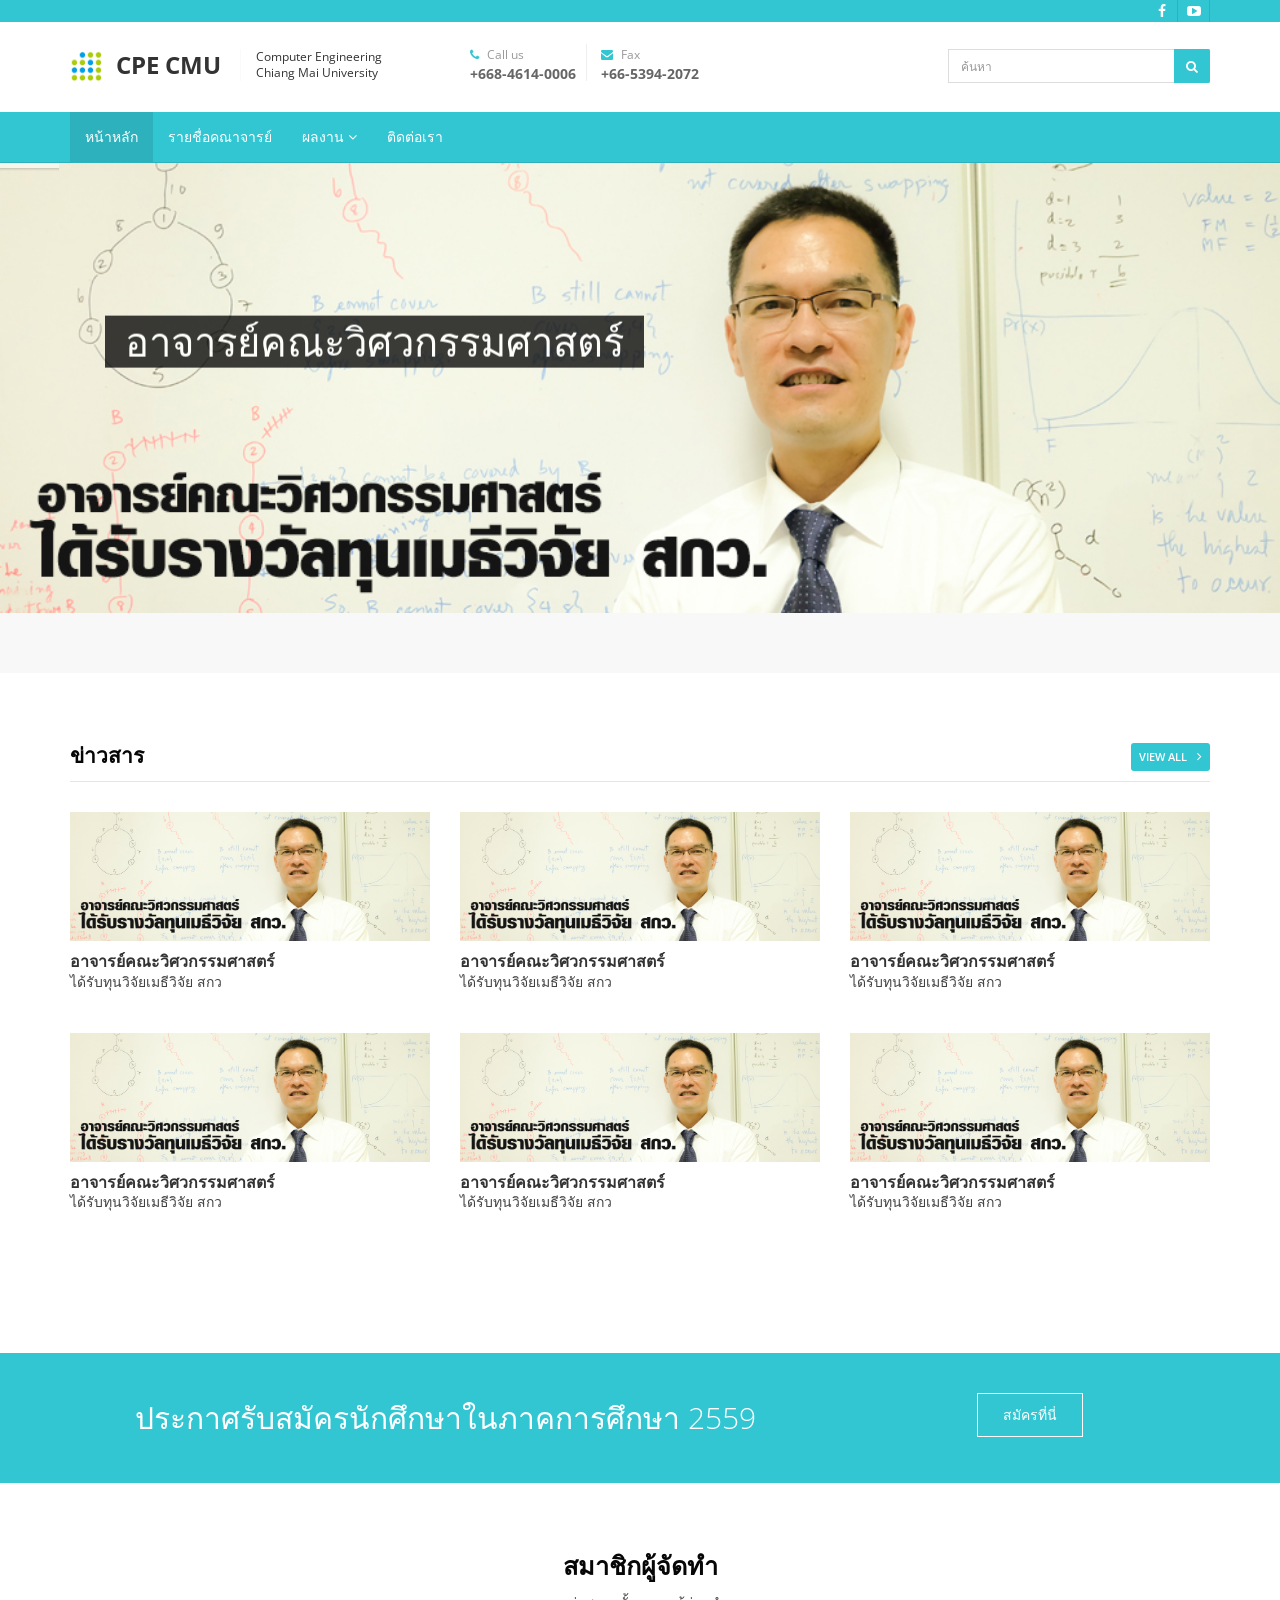
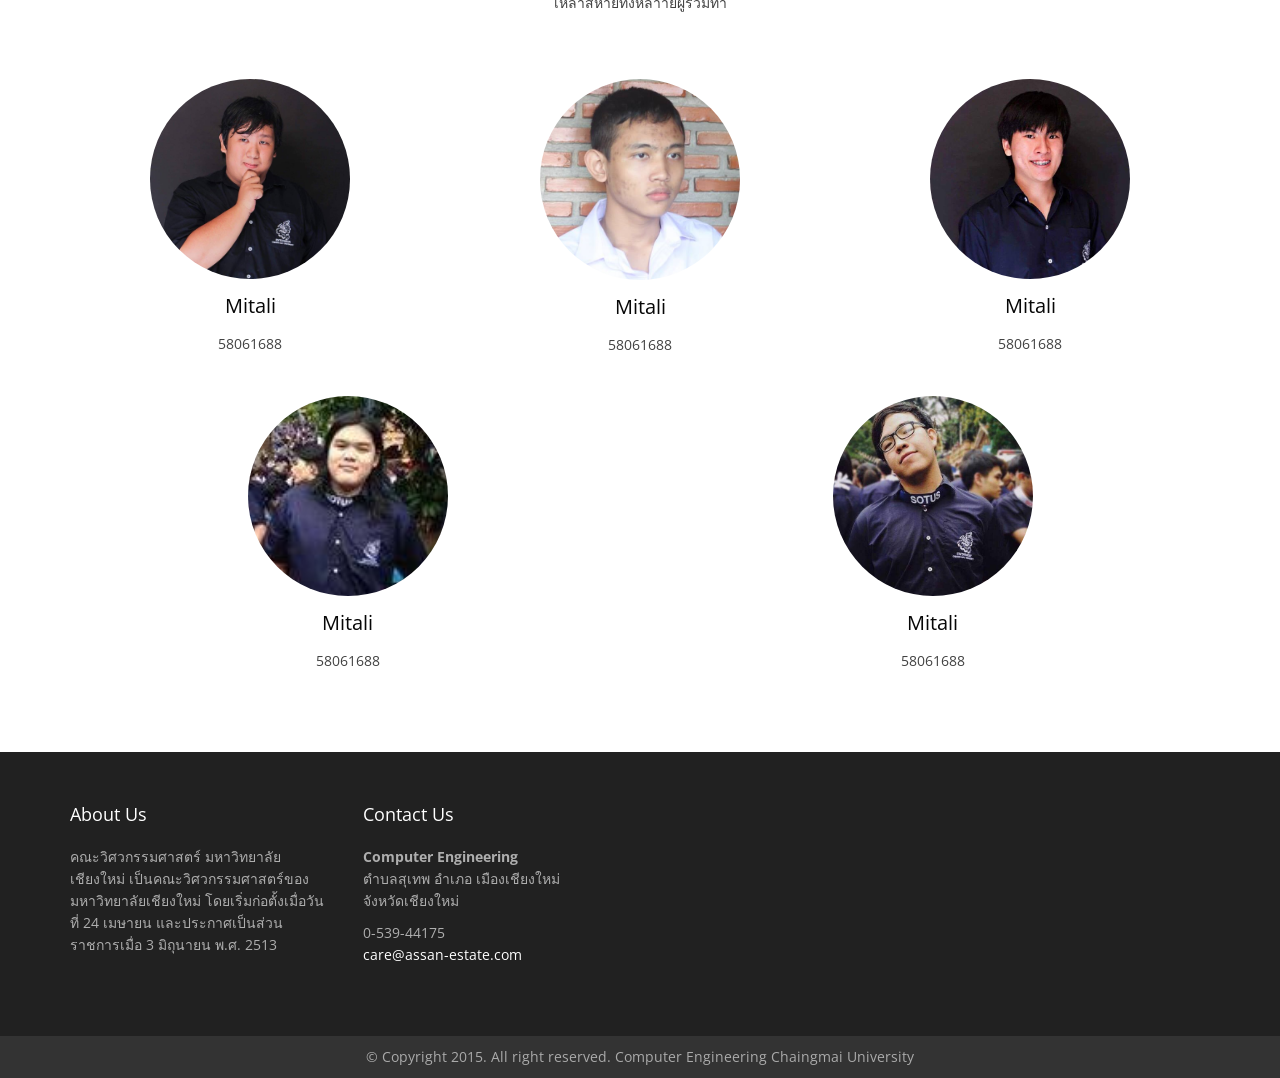
<file: index.html>
<!DOCTYPE html>
<html lang="en">
<head>
    <meta charset="utf-8">
    <meta http-equiv="X-UA-Compatible" content="IE=edge">
    <meta name="viewport" content="width=device-width, initial-scale=1">
    <title>CPE CMU</title>

    <!-- Bootstrap -->
    <link href="bootstrap/css/bootstrap.min.css" rel="stylesheet">
    <!-- custom css  -->
    <link href="css/real-estate.css" rel="stylesheet" type="text/css" media="screen">
    <!-- font awesome for icons -->
    <link href="font-awesome/css/font-awesome.min.css" rel="stylesheet">

    <link href='https://fonts.googleapis.com/css?family=Roboto:400,900,700,500,400italic,300italic,300,100italic,100' rel='stylesheet' type='text/css'>
    <!--owl carousel css-->
    <link href="css/owl.carousel.css" rel="stylesheet" type="text/css" media="screen">
    <link href="css/owl.theme.css" rel="stylesheet" type="text/css" media="screen">
    <!--mega menu -->
    <link href="css/yamm.css" rel="stylesheet" type="text/css">
    <link href="css/select.css" rel="stylesheet" type="text/css">
    <!--Revolution slider css-->
    <link href="rs-plugin/css/settings.css" rel="stylesheet" type="text/css" media="screen">
    <link href="css/rev-style.css" rel="stylesheet" type="text/css" media="screen">
    <!-- HTML5 Shim and Respond.js IE8 support of HTML5 elements and media queries -->
    <!-- WARNING: Respond.js doesn't work if you view the page via file:// -->
    <!--[if lt IE 9]>
    <script src="https://oss.maxcdn.com/html5shiv/3.7.2/html5shiv.min.js"></script>
    <script src="https://oss.maxcdn.com/respond/1.4.2/respond.min.js"></script>
    <![endif]-->

</head>
<body>
<div class="top-bar">
    <div class="container">
        <div class="row">
            <div class="col-sm-6 hidden-xs">
                <span class="top-welcome"></span>
            </div>
            <div class="col-sm-6">
                <div class="top-social">
                    <a href="http://cpe.eng.cmu.ac.th/2013/index.php"><i class="fa fa-facebook"></i></a>
                    <a href="http://cpe.eng.cmu.ac.th/2013/index.php"><i class="fa fa-youtube-play"></i></a>
                </div>
            </div>
        </div>
    </div>
</div>
<div class="header-logo-bar">
    <div class="container">
        <div class="row">
            <div class="col-md-4 col-sm-7">
                <a href="index.html" class="header-logo">
                    <span class="header-icon"><img src="img/logo_cpe.png" width="32" height="32"/></span>
                    <span class="header-title">CPE CMU</span><!-- /.header-title -->
                    <span class="header-slogan">Computer Engineering<br> Chiang Mai University</span><!-- /.header-slogan -->
                </a>
            </div>
            <div class="col-md-5 col-lg-5 hidden-sm hidden-xs">
                <div class="contact-info-blocks hidden-sm hidden-xs">
                    <div>
                        <i class="fa fa-phone"></i> Call us
                        <span>+668-4614-0006</span>
                    </div>
                    <div>
                        <i class="fa fa-envelope"></i> Fax
                        <span>+66-5394-2072</span>
                    </div>
                </div>
            </div>
            <div class="col-md-3 col-sm-5">
                <div class="top-search">
                    <form role="form" class="search-widget">
                        <input type="text" class="form-control" placeholder="ค้นหา">
                        <button type="submit" class="btn btn-submit"><i class="fa fa-search"></i></button>
                    </form>
                </div>
            </div>
        </div>
    </div>
</div>
<!-- Static navbar -->
<nav class="navbar navbar-inverse navbar-static-top sticky yamm">
    <div class="container">
        <div class="navbar-header">
            <button type="button" class="navbar-toggle collapsed" data-toggle="collapse" data-target="#navbar" aria-controls="navbar">
                <span class="sr-only">Toggle navigation</span>
                <span class="icon-bar"></span>
                <span class="icon-bar"></span>
                <span class="icon-bar"></span>
            </button>
            <!--     <a class="navbar-brand" href="index.html">Assan</a>-->
        </div>
        <div id="navbar" class="navbar-collapse collapse">
            <ul class="nav navbar-nav">
                <li class="dropdown active">
                    <a href="index.html">หน้าหลัก</a>
                </li>
                <li><a href="about.html">รายชื่อคณาจารย์</a></li>
                <li class="dropdown">
                    <a href="#" class="dropdown-toggle" data-toggle="dropdown" role="button" aria-haspopup="true">ผลงาน <i class="fa fa-angle-down"></i></a>
                    <ul class="dropdown-menu">
                        <li><a href="blog.html">NSC</a></li>
                        <li><a href="#">ได้รับทุนวิจัยเมธีวิจัย</a></li>
                        <li><a href="#">ได้รับทุนวิจัยเมธีวิจัย</a></li>
                        <li><a href="#">ได้รับทุนวิจัยเมธีวิจัย</a></li>
                        <li><a href="#">ได้รับทุนวิจัยเมธีวิจัย</a></li>
                        <li><a href="#">ได้รับทุนวิจัยเมธีวิจัย</a></li>
                    </ul>
                </li><li><a href="real-estate-contact.html">ติดต่อเรา</a></li>

            </ul>
        </div><!--/.nav-collapse -->
    </div><!--/.container -->
</nav><!--navigation end-->
<!--rev slider start-->

<div class="fullwidthbanner">
    <div class="tp-banner">
        <ul>
            <!-- SLIDE -->
            <li data-transition="fade" data-slotamount="5" data-masterspeed="1000" data-title="ผลงงาน1">
                <!-- MAIN IMAGE -->
                <img src="img/news/news78-2017-03-09.jpg"  alt="darkblurbg"  data-bgfit="cover" data-bgposition="left top" data-bgrepeat="no-repeat">
                <div class="caption slider-title sft"
                     data-x="50"
                     data-y="160"
                     data-speed="1000"
                     data-start="1000"
                     data-easing="easeOutExpo">
                     อาจารย์คณะวิศวกรรมศาสตร์
                </div>
                <div class="caption slider-text sfl"
                     data-x="50"
                     data-y="214"
                     data-speed="1000"
                     data-start="1800"
                     data-easing="easeOutExpo">
                    ได้รับทุนวิจัยเมธีวิจัย สกว
                </div>

            </li>
            <!-- SLIDE -->
            <li data-transition="fade" data-slotamount="5" data-masterspeed="1000" data-title="Real Real Estate">
                <!-- MAIN IMAGE -->
                <img src="img/news/news76-2016-09-53.jpg"  alt="darkblurbg"  data-bgfit="cover" data-bgposition="left top" data-bgrepeat="no-repeat">
                <div class="caption slider-title sft"
                     data-x="50"
                     data-y="160"
                     data-speed="1000"
                     data-start="1000"
                     data-easing="easeOutExpo">
                    โครงการสอบวิชาชีพไอที ครั้งที่ 2
                </div>
                <div class="caption slider-text sfl"
                     data-x="50"
                     data-y="214"
                     data-speed="1000"
                     data-start="1800"
                     data-easing="easeOutExpo">
                    สอบวัน อาทิตย์ที่ 6 ธันวาคม 2559
                </div>
                <div class="caption sfb slider-price tp-resizeme"
                     data-x="50"
                     data-y="258"
                     data-speed="500"
                     data-start="1800"
                     data-easing="Sine.easeOut">
                    เปิดรับสมัคร 18 กค -19 กย 59
                </div>
            </li>
            <!-- SLIDE -->
            <li data-transition="fade" data-slotamount="5" data-masterspeed="1000" data-title="Everything you need">
                <!-- MAIN IMAGE -->
                <img src="img/news/news75-2016-08-59.jpg"  alt="darkblurbg"  data-bgfit="cover" data-bgposition="left top" data-bgrepeat="no-repeat">
                <div class="caption slider-title sft"
                     data-x="50"
                     data-y="160"
                     data-speed="1000"
                     data-start="1000"
                     data-easing="easeOutExpo">
                    ประกาศผลทดสอบ ISNE
                </div>
                <div class="caption slider-text sfl"
                     data-x="50"
                     data-y="214"
                     data-speed="1000"
                     data-start="1800"
                     data-easing="easeOutExpo">
                    โครงการสอบวัดความสามารถทางคอมพิวเตอร์
                </div>
                <div class="caption sfb slider-price tp-resizeme"
                     data-x="50"
                     data-y="258"
                     data-speed="500"
                     data-start="1800"
                     data-easing="Sine.easeOut">
                    ประจำปี 2559
                </div>
            </li>
            <li data-transition="fade" data-slotamount="5" data-masterspeed="1000" data-title="Everything you need">
                <!-- MAIN IMAGE -->
                <img src="img/news/news74-2016-08-40.jpg"  alt="darkblurbg"  data-bgfit="cover" data-bgposition="left top" data-bgrepeat="no-repeat">
                <div class="caption slider-title sft"
                     data-x="50"
                     data-y="160"
                     data-speed="1000"
                     data-start="1000"
                     data-easing="easeOutExpo">
                    แสดงความยินดี กับนักศึกษาวิศวะฯคอมพิวเตอร์
                </div>
                <div class="caption slider-text sfl"
                     data-x="50"
                     data-y="214"
                     data-speed="1000"
                     data-start="1800"
                     data-easing="easeOutExpo">
                    คว้ารางวัล Best Paper Award
                </div>
                <div class="caption sfb slider-price tp-resizeme"
                     data-x="50"
                     data-y="258"
                     data-speed="500"
                     data-start="1800"
                     data-easing="Sine.easeOut">
                    ณ งานประชุมนานาชาติ ICCSA 2016 A
                </div>
            </li>
        </ul>
    </div>
</div><!--full width banner-->
<!--revolution end-->
<div class="search-filter">
    <div class="container">
    </div>
</div>
<div class="divide70"></div>
<div class="container">
    <h3 class="title-section clearfix">ข่าวสาร<a href="#" class="link-arrow">View All</a></h3>
    <div class="row">
        <div class="col-sm-6 col-md-4 margin30">
            <div class="property clearfix">
                <div class="image">
                    <div class="content">
                        <a href="#"></a>
                        <img src="img/news/news78-2017-03-09.jpg" class="img-responsive" alt="propety">
                    </div><!--content-->
                </div><!--image-->
                <div class="property-detail">
                    <h5 class="title"><a href="#">อาจารย์คณะวิศวกรรมศาสตร์</a></h5>
                    <div class="pull-left">
                        <p>ได้รับทุนวิจัยเมธีวิจัย สกว</p>
                    </div>
                </div><!--property details-->
            </div><!--property-->
        </div><!--property columns-->
        <div class="col-sm-6 col-md-4 margin30">
            <div class="property clearfix">
                <div class="image">
                    <div class="content">
                        <a href="#"></a>
                        <img src="img/news/news78-2017-03-09.jpg" class="img-responsive" alt="propety">
                    </div><!--content-->
                </div><!--image-->
                <div class="property-detail">
                    <h5 class="title"><a href="#">อาจารย์คณะวิศวกรรมศาสตร์</a></h5>
                    <div class="pull-left">
                        <p>ได้รับทุนวิจัยเมธีวิจัย สกว</p>
                    </div>
                </div><!--property details-->
            </div><!--property-->
        </div><!--property columns-->
        <div class="col-sm-6 col-md-4 margin30">
            <div class="property clearfix">
                <div class="image">
                    <div class="content">
                        <a href="#"></a>
                        <img src="img/news/news78-2017-03-09.jpg" class="img-responsive" alt="propety">
                    </div><!--content-->
                </div><!--image-->
                <div class="property-detail">
                    <h5 class="title"><a href="#">อาจารย์คณะวิศวกรรมศาสตร์</a></h5>
                    <div class="pull-left">
                        <p>ได้รับทุนวิจัยเมธีวิจัย สกว</p>
                    </div>
                </div><!--property details-->
            </div><!--property-->
        </div><!--property columns-->
        <div class="col-sm-6 col-md-4 margin30">
            <div class="property clearfix">
                <div class="image">
                    <div class="content">
                        <a href="#"></a>
                        <img src="img/news/news78-2017-03-09.jpg" class="img-responsive" alt="propety">
                    </div><!--content-->
                </div><!--image-->
                <div class="property-detail">
                    <h5 class="title"><a href="#">อาจารย์คณะวิศวกรรมศาสตร์</a></h5>
                    <div class="pull-left">
                        <p>ได้รับทุนวิจัยเมธีวิจัย สกว</p>
                    </div>
                </div><!--property details-->
            </div><!--property-->
        </div><!--property columns-->
        <div class="col-sm-6 col-md-4 margin30">
            <div class="property clearfix">
                <div class="image">
                    <div class="content">
                        <a href="#"></a>
                        <img src="img/news/news78-2017-03-09.jpg" class="img-responsive" alt="propety">
                    </div><!--content-->
                </div><!--image-->
                <div class="property-detail">
                    <h5 class="title"><a href="#">อาจารย์คณะวิศวกรรมศาสตร์</a></h5>
                    <div class="pull-left">
                        <p>ได้รับทุนวิจัยเมธีวิจัย สกว</p>
                    </div>
                </div><!--property details-->
            </div><!--property-->
        </div><!--property columns-->
        <div class="col-sm-6 col-md-4 margin30">
            <div class="property clearfix">
                <div class="image">
                    <div class="content">
                        <a href="#"></a>
                        <img src="img/news/news78-2017-03-09.jpg" class="img-responsive" alt="propety">
                    </div><!--content-->
                </div><!--image-->
                <div class="property-detail">
                    <h5 class="title"><a href="#">อาจารย์คณะวิศวกรรมศาสตร์</a></h5>
                    <div class="pull-left">
                        <p>ได้รับทุนวิจัยเมธีวิจัย สกว</p>
                    </div>
                </div><!--property details-->
            </div><!--property-->
        </div><!--property columns-->
    </div>


    <div class="divide60"></div>


</div><!--property container-->
<div class="divide40"></div>
<div class="call-to-action">
    <div class="container">
        <div class="row">
            <div class="col-sm-8 text-center">
                <h3>ประกาศรับสมัครนักศึกษาในภาคการศึกษา 2559</h3>
            </div>
            <div class="col-sm-4 text-center">
                <a href="#">สมัครที่นี่</a>
            </div>
        </div>
    </div>
</div><!--call to action-->
<div class="divide70"></div>
<div class="container">
    <div class="center-title">
        <h3>สมาชิกผู้จัดทำ</h3>
        <p>
            เหล่าสหายทั้งหลาายผู้ร่วมทำ
        </p>
    </div>
    <div class="row">
        <div class="col-md-4 col-sm-4 margin30">
            <div class="agent-box">
                <img src="img\profile\art.jpg" class="img-circle img-responsive" width="200" alt="">
                <h3>Mitali</h3>
                <p>
                    58061688
                </p>
            </div>
        </div><!--agent col-->
        <div class="col-md-4 col-sm-4 margin30">
            <div class="agent-box">
                <img src="img\profile\ball.png" class="img-circle img-responsive" width="200" alt="">
                <h3>Mitali</h3>
                <p>
                    58061688
                </p>
            </div>
        </div><!--agent col-->
        <div class="col-md-4 col-sm-4 margin30">
            <div class="agent-box">
                <img src="img\profile\phong.jpg" class="img-circle img-responsive" width="200" alt="">
                <h3>Mitali</h3>
                <p>
                    58061688
                </p>
            </div>
        </div><!--agent col-->
        <div class="col-md-6 col-sm-6 margin30">
            <div class="agent-box">
                <img src="img\profile\ping.jpg" class="img-circle img-responsive" width="200" alt="">
                <h3>Mitali</h3>
                <p>
                    58061688
                </p>
            </div>
        </div><!--agent col-->
        <div class="col-md-6 col-sm-6 margin30">
            <div class="agent-box">
                <img src="img\profile\wave.jpg" class="img-circle img-responsive" width="200" alt="">
                <h3>Mitali</h3>
                <p>
                    58061688
                </p>
            </div>
        </div><!--agent col-->
    </div>
</div><!--agents content-->
<div class="divide40"></div>
<footer class="footer">
    <div class="container">
        <div class="row">
            <div class="col-md-3 col-sm-6 margin30">
                <h3>About us</h3>
                <p>
                    คณะวิศวกรรมศาสตร์ มหาวิทยาลัยเชียงใหม่ เป็นคณะวิศวกรรมศาสตร์ของมหาวิทยาลัยเชียงใหม่ โดยเริ่มก่อตั้งเมื่อวันที่ 24 เมษายน และประกาศเป็นส่วนราชการเมื่อ 3 มิถุนายน พ.ศ. 2513
                </p>
            </div>

            <div class="col-md-3 col-sm-6 margin30">
                <h3>Contact us</h3>
                <p>
                    <strong>Computer Engineering</strong><br>
                    ตำบลสุเทพ อำเภอ เมืองเชียงใหม่ <br>จังหวัดเชียงใหม่
                </p>

                <p>
                    0-539-44175
                    <br>
                    <a href="#">care@assan-estate.com</a>
                </p>
            </div>
        </div>
    </div>
</footer><!--footer-->
<div class="copyright">
    <div class="container text-center">
        <span>&copy; Copyright 2015. All right reserved.  Computer Engineering Chaingmai University</span>
    </div>
</div>
<!--scripts and plugins -->
<!--must need plugin jquery-->
<script src="js/jquery.min.js"></script>
<script src="js/jquery-migrate.min.js"></script>
<!--bootstrap js plugin-->
<script src="bootstrap/js/bootstrap.min.js" type="text/javascript"></script>
<!--easing plugin for smooth scroll-->
<script src="js/jquery.easing.1.3.min.js" type="text/javascript"></script>
<!--sticky header-->
<script type="text/javascript" src="js/jquery.sticky.js"></script>
<!--flex slider plugin-->
<script src="js/jquery.flexslider-min.js" type="text/javascript"></script>
<!--parallax background plugin-->
<script src="js/jquery.stellar.min.js" type="text/javascript"></script>
<!--owl carousel slider-->
<script src="js/owl.carousel.min.js" type="text/javascript"></script>
<script src="js/classie.js" type="text/javascript"></script>
<script src="js/selectFx.js" type="text/javascript"></script>
<!--revolution slider plugins-->
<script src="rs-plugin/js/jquery.themepunch.tools.min.js" type="text/javascript"></script>
<script src="rs-plugin/js/jquery.themepunch.revolution.min.js" type="text/javascript"></script>
<script src="js/tweetie.min.js" type="text/javascript"></script>
<!--on scroll animation-->
<script src="js/wow.min.js" type="text/javascript"></script>
<!--customizable plugin edit according to your needs-->
<script src="js/real-estate-custom.js" type="text/javascript"></script>


</body>
</html>
</file>
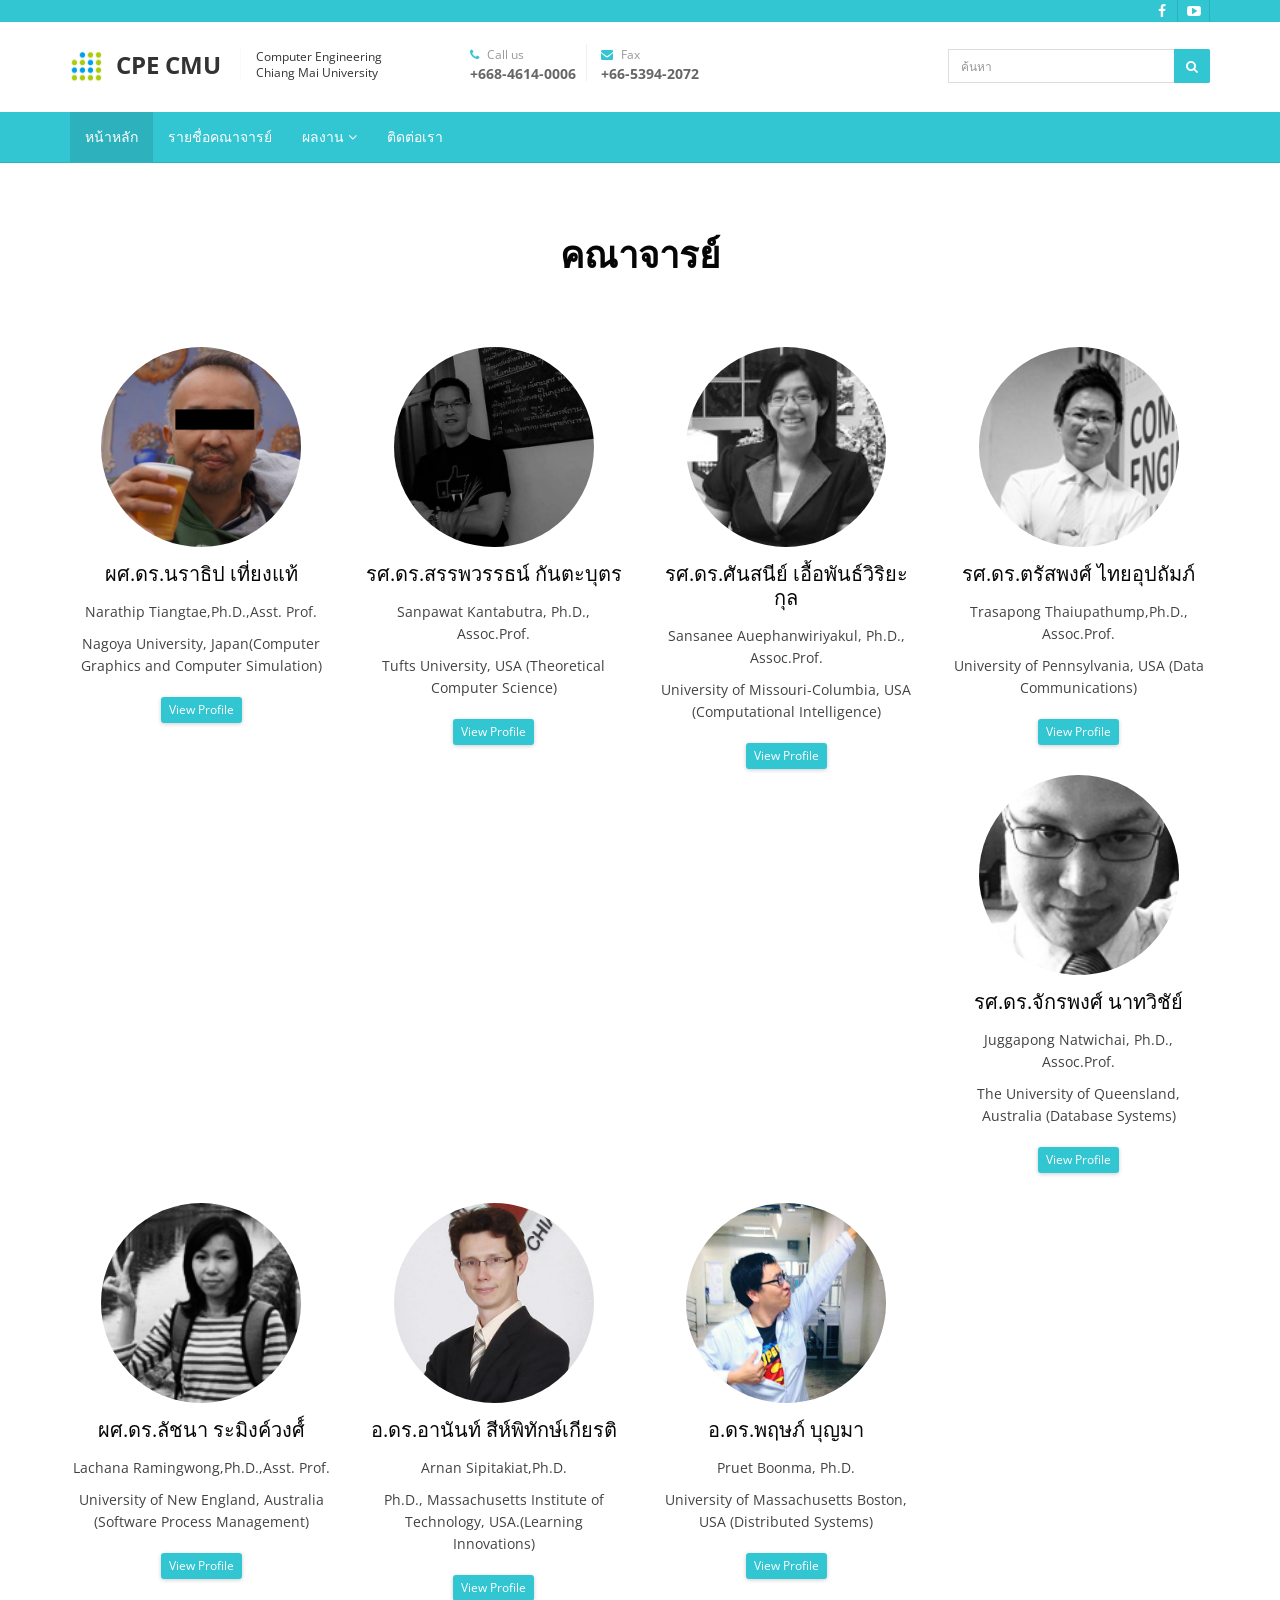
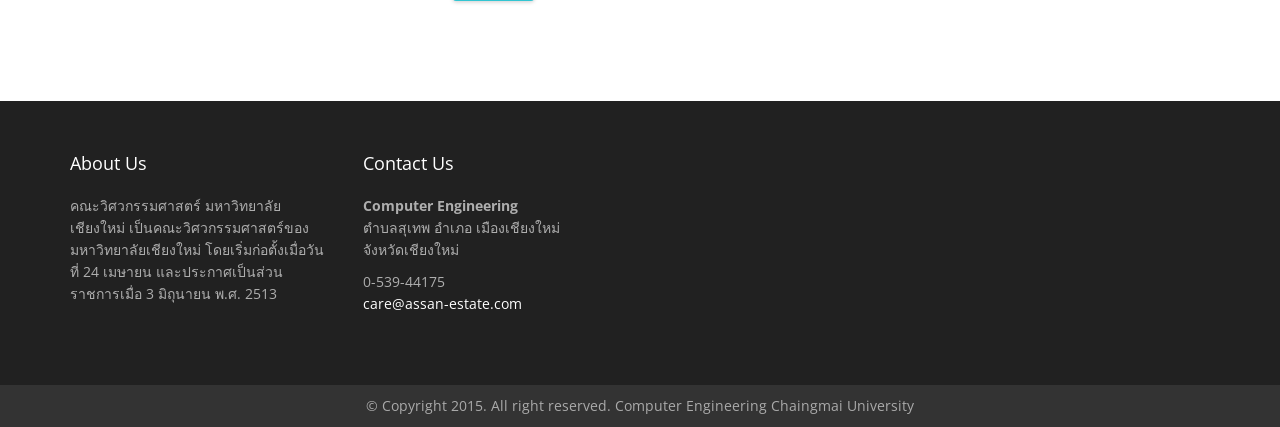
<file: about.html>
<!DOCTYPE html>
<html lang="en">
<head>
    <meta charset="utf-8">
    <meta http-equiv="X-UA-Compatible" content="IE=edge">
    <meta name="viewport" content="width=device-width, initial-scale=1">
    <title>CPE CMU</title>

    <!-- Bootstrap -->
    <link href="bootstrap/css/bootstrap.min.css" rel="stylesheet">
    <!-- custom css  -->
    <link href="css/real-estate.css" rel="stylesheet" type="text/css" media="screen">
    <!-- font awesome for icons -->
    <link href="font-awesome/css/font-awesome.min.css" rel="stylesheet">

    <link href='https://fonts.googleapis.com/css?family=Roboto:400,900,700,500,400italic,300italic,300,100italic,100' rel='stylesheet' type='text/css'>
    <!--owl carousel css-->
    <link href="css/owl.carousel.css" rel="stylesheet" type="text/css" media="screen">
    <link href="css/owl.theme.css" rel="stylesheet" type="text/css" media="screen">
    <!--mega menu -->
    <link href="css/yamm.css" rel="stylesheet" type="text/css">
    <link href="css/select.css" rel="stylesheet" type="text/css">
    <!--Revolution slider css-->
    <link href="rs-plugin/css/settings.css" rel="stylesheet" type="text/css" media="screen">
    <link href="css/rev-style.css" rel="stylesheet" type="text/css" media="screen">
    <!-- HTML5 Shim and Respond.js IE8 support of HTML5 elements and media queries -->
    <!-- WARNING: Respond.js doesn't work if you view the page via file:// -->
    <!--[if lt IE 9]>
    <script src="https://oss.maxcdn.com/html5shiv/3.7.2/html5shiv.min.js"></script>
    <script src="https://oss.maxcdn.com/respond/1.4.2/respond.min.js"></script>
    <![endif]-->

</head>
<body>
<div class="top-bar">
    <div class="container">
        <div class="row">
            <div class="col-sm-6 hidden-xs">
                <span class="top-welcome"></span>
            </div>
            <div class="col-sm-6">
                <div class="top-social">
                    <a href="http://cpe.eng.cmu.ac.th/2013/index.php"><i class="fa fa-facebook"></i></a>
                    <a href="http://cpe.eng.cmu.ac.th/2013/index.php"><i class="fa fa-youtube-play"></i></a>
                </div>
            </div>
        </div>
    </div>
</div>
<div class="header-logo-bar">
    <div class="container">
        <div class="row">
            <div class="col-md-4 col-sm-7">
                <a href="index.html" class="header-logo">
                    <span class="header-icon"><img src="img/logo_cpe.png" width="32" height="32"/></span>
                    <span class="header-title">CPE CMU</span><!-- /.header-title -->
                    <span class="header-slogan">Computer Engineering<br> Chiang Mai University</span><!-- /.header-slogan -->
                </a>
            </div>
            <div class="col-md-5 col-lg-5 hidden-sm hidden-xs">
                <div class="contact-info-blocks hidden-sm hidden-xs">
                    <div>
                        <i class="fa fa-phone"></i> Call us
                        <span>+668-4614-0006</span>
                    </div>
                    <div>
                        <i class="fa fa-envelope"></i> Fax
                        <span>+66-5394-2072</span>
                    </div>
                </div>
            </div>
            <div class="col-md-3 col-sm-5">
                <div class="top-search">
                    <form role="form" class="search-widget">
                        <input type="text" class="form-control" placeholder="ค้นหา">
                        <button type="submit" class="btn btn-submit"><i class="fa fa-search"></i></button>
                    </form>
                </div>
            </div>
        </div>
    </div>
</div>
<!-- Static navbar -->
<nav class="navbar navbar-inverse navbar-static-top sticky yamm">
    <div class="container">
        <div class="navbar-header">
            <button type="button" class="navbar-toggle collapsed" data-toggle="collapse" data-target="#navbar" aria-controls="navbar">
                <span class="sr-only">Toggle navigation</span>
                <span class="icon-bar"></span>
                <span class="icon-bar"></span>
                <span class="icon-bar"></span>
            </button>
            <!--     <a class="navbar-brand" href="index.html">Assan</a>-->
        </div>
        <div id="navbar" class="navbar-collapse collapse">
            <ul class="nav navbar-nav">
                <li class="dropdown active">
                    <a href="index.html">หน้าหลัก</a>
                </li>
                <li><a href="about.html">รายชื่อคณาจารย์</a></li>
                <li class="dropdown">
                    <a href="#" class="dropdown-toggle" data-toggle="dropdown" role="button" aria-haspopup="true">ผลงาน <i class="fa fa-angle-down"></i></a>
                    <ul class="dropdown-menu">
                        <li><a href="blog.html">NSC</a></li>
                        <li><a href="#">ได้รับทุนวิจัยเมธีวิจัย</a></li>
                        <li><a href="#">ได้รับทุนวิจัยเมธีวิจัย</a></li>
                        <li><a href="#">ได้รับทุนวิจัยเมธีวิจัย</a></li>
                        <li><a href="#">ได้รับทุนวิจัยเมธีวิจัย</a></li>
                        <li><a href="#">ได้รับทุนวิจัยเมธีวิจัย</a></li>
                    </ul>
                </li><li><a href="real-estate-contact.html">ติดต่อเรา</a></li>

            </ul>
        </div><!--/.nav-collapse -->
    </div><!--/.container -->
</nav><!--navigation end-->
<div class="divide70"></div>
<div class="container">
    <div class="row margin40">
        <div class="col-sm-8 col-sm-offset-2 text-center">
            <h2>คณาจารย์</h2>
            <p class="lead">
        </div>
    </div>
    <div class="row">
        <div class="col-md-3 col-sm-6 margin30">
            <div class="agent-box">
                <img src="img/naratip.png" class="img-circle img-responsive" width="200" alt="">
                <h3>ผศ.ดร.นราธิป เที่ยงแท้</h3>
                <p>
                <p>Narathip Tiangtae,Ph.D.,Asst. Prof.</p>Nagoya University, Japan(Computer Graphics and Computer Simulation)
                </p>
                <a href="people-naratip.html">View Profile</a>
            </div>
        </div><!--agent col-->
        <div class="col-md-3 col-sm-6 margin30">
            <div class="agent-box">
                <img src="img/sanpawat.png" class="img-circle img-responsive" width="200" alt="">
                <h3>รศ.ดร.สรรพวรรธน์ กันตะบุตร</h3>
                <p>
                <p>Sanpawat Kantabutra, Ph.D., Assoc.Prof.</p>Tufts University, USA (Theoretical Computer Science)
                </p>
                <a href="people-sanpawat.html">View Profile</a>
            </div>
        </div><!--agent col-->
        <div class="col-md-3 col-sm-6 margin30">
            <div class="agent-box">
                <img src="img/sansanee.png" class="img-circle img-responsive" width="200" alt="">
                <h3>รศ.ดร.ศันสนีย์ เอื้อพันธ์วิริยะกุล</h3>
                <p>
                <p>Sansanee Auephanwiriyakul, Ph.D., Assoc.Prof.</p> University of Missouri-Columbia, USA (Computational Intelligence)
                </p>
                <a href="people-sansanee.html">View Profile</a>
            </div>
        </div><!--agent col-->
        <div class="col-md-3 col-sm-6 margin30">
            <div class="agent-box">
                <img src="img/Trasapong.png" class="img-circle img-responsive" width="200" alt="">
                <h3>รศ.ดร.ตรัสพงศ์ ไทยอุปถัมภ์</h3>
                <p>
                <p>Trasapong Thaiupathump,Ph.D., Assoc.Prof.</p> University of Pennsylvania, USA (Data Communications)
                </p>
                <a href="people-trasapong.html">View Profile</a>
            </div>
        </div><!--agent col-->
        <div class="col-md-3 col-sm-6 margin30">
            <div class="agent-box">
                <img src="img/Juggapong.png" class="img-circle img-responsive" width="200" alt="">
                <h3>รศ.ดร.จักรพงศ์ นาทวิชัย์</h3>
                <p>
                <p>Juggapong Natwichai, Ph.D., Assoc.Prof.</p> The University of Queensland, Australia (Database Systems)
                </p>
                <a href="people-juggapong.html">View Profile</a>
            </div>
        </div><!--agent col-->
        <div class="col-md-3 col-sm-6 margin30">
            <div class="agent-box">
                <img src="img/Lachana.png" class="img-circle img-responsive" width="200" alt="">
                <h3>ผศ.ดร.ลัชนา ระมิงค์วงศ์์</h3>
                <p>
                <p>Lachana Ramingwong,Ph.D.,Asst. Prof.</p> University of New England, Australia (Software Process Management)
                </p>
                <a href="people-lachana.html">View Profile</a>
            </div>
        </div><!--agent col-->
        <div class="col-md-3 col-sm-6 margin30">
            <div class="agent-box">
                <img src="img/Arnan.png" class="img-circle img-responsive" width="200" alt="">
                <h3>อ.ดร.อานันท์ สีห์พิทักษ์เกียรติ</h3>
                <p>
                <p>Arnan Sipitakiat,Ph.D.</p> Ph.D., Massachusetts Institute of Technology, USA.(Learning Innovations)
                </p>
                <a href="people-arnan.html">View Profile</a>
            </div>
        </div><!--agent col-->
        <div class="col-md-3 col-sm-6 margin30">
            <div class="agent-box">
                <img src="img/Pruet.png" class="img-circle img-responsive" width="200" alt="">
                <h3>อ.ดร.พฤษภ์ บุญมา</h3>
                <p>
                <p>Pruet Boonma, Ph.D.</p> University of Massachusetts Boston, USA (Distributed Systems)
                </p>
                <a href="people-pruet.html">View Profile</a>
            </div>
        </div><!--agent col-->

    </div>
</div>
<div class="divide70"></div>
<footer class="footer">
    <div class="container">
        <div class="row">
            <div class="col-md-3 col-sm-6 margin30">
                <h3>About us</h3>
                <p>
                    คณะวิศวกรรมศาสตร์ มหาวิทยาลัยเชียงใหม่ เป็นคณะวิศวกรรมศาสตร์ของมหาวิทยาลัยเชียงใหม่ โดยเริ่มก่อตั้งเมื่อวันที่ 24 เมษายน และประกาศเป็นส่วนราชการเมื่อ 3 มิถุนายน พ.ศ. 2513
                </p>
            </div>

            <div class="col-md-3 col-sm-6 margin30">
                <h3>Contact us</h3>
                <p>
                    <strong>Computer Engineering</strong><br>
                    ตำบลสุเทพ อำเภอ เมืองเชียงใหม่ <br>จังหวัดเชียงใหม่
                </p>

                <p>
                    0-539-44175
                    <br>
                    <a href="#">care@assan-estate.com</a>
                </p>
            </div>
        </div>
    </div>
</footer><!--footer-->
<div class="copyright">
    <div class="container text-center">
        <span>&copy; Copyright 2015. All right reserved.  Computer Engineering Chaingmai University</span>
    </div>
</div>
<!--scripts and plugins -->
<!--must need plugin jquery-->
<script src="js/jquery.min.js"></script>
<script src="js/jquery-migrate.min.js"></script>
<!--bootstrap js plugin-->
<script src="bootstrap/js/bootstrap.min.js" type="text/javascript"></script>
<!--easing plugin for smooth scroll-->
<script src="js/jquery.easing.1.3.min.js" type="text/javascript"></script>
<!--sticky header-->
<script type="text/javascript" src="js/jquery.sticky.js"></script>
<!--flex slider plugin-->
<script src="js/jquery.flexslider-min.js" type="text/javascript"></script>
<!--parallax background plugin-->
<script src="js/jquery.stellar.min.js" type="text/javascript"></script>
<!--owl carousel slider-->
<script src="js/owl.carousel.min.js" type="text/javascript"></script>
<script src="js/classie.js" type="text/javascript"></script>
<script src="js/selectFx.js" type="text/javascript"></script>
<!--revolution slider plugins-->
<script src="rs-plugin/js/jquery.themepunch.tools.min.js" type="text/javascript"></script>
<script src="rs-plugin/js/jquery.themepunch.revolution.min.js" type="text/javascript"></script>
<script src="js/tweetie.min.js" type="text/javascript"></script>
<!--on scroll animation-->
<script src="js/wow.min.js" type="text/javascript"></script>
<!--customizable plugin edit according to your needs-->
<script src="js/real-estate-custom.js" type="text/javascript"></script>


</body>
</html>
</file>
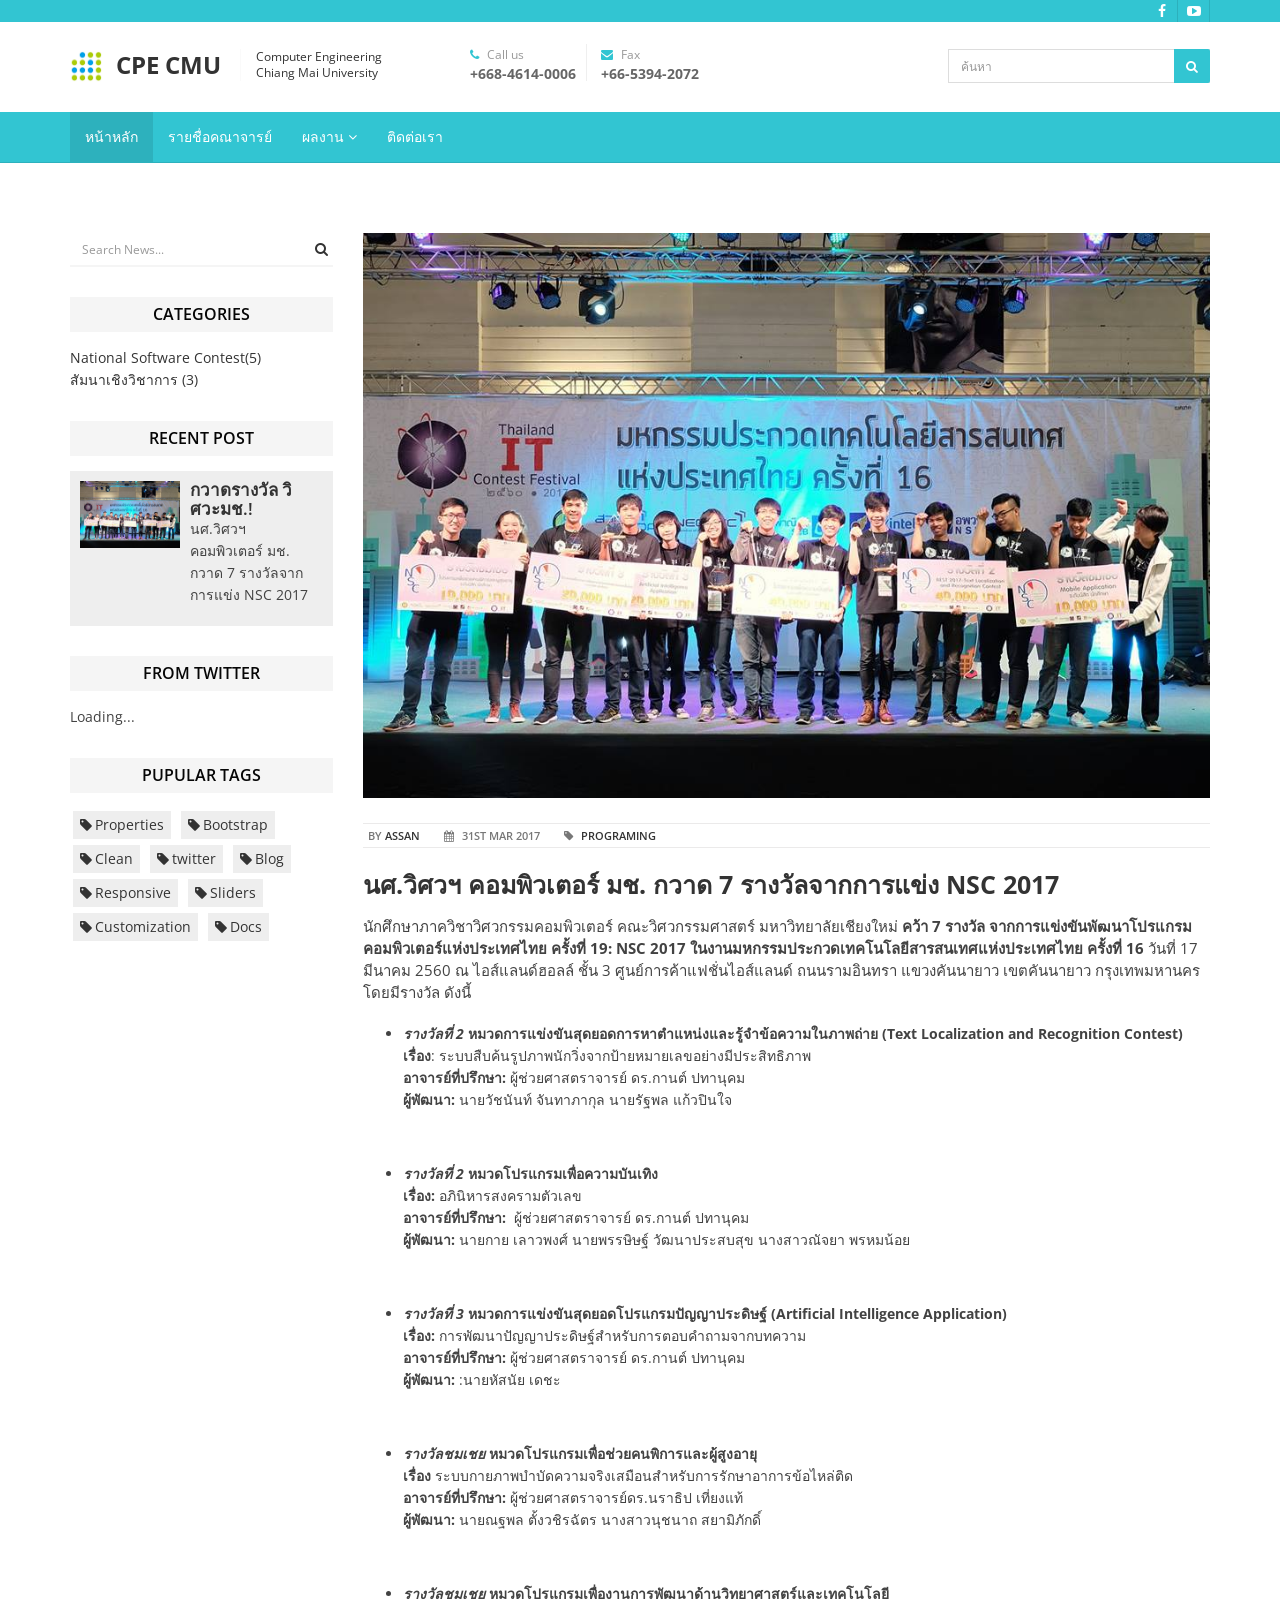
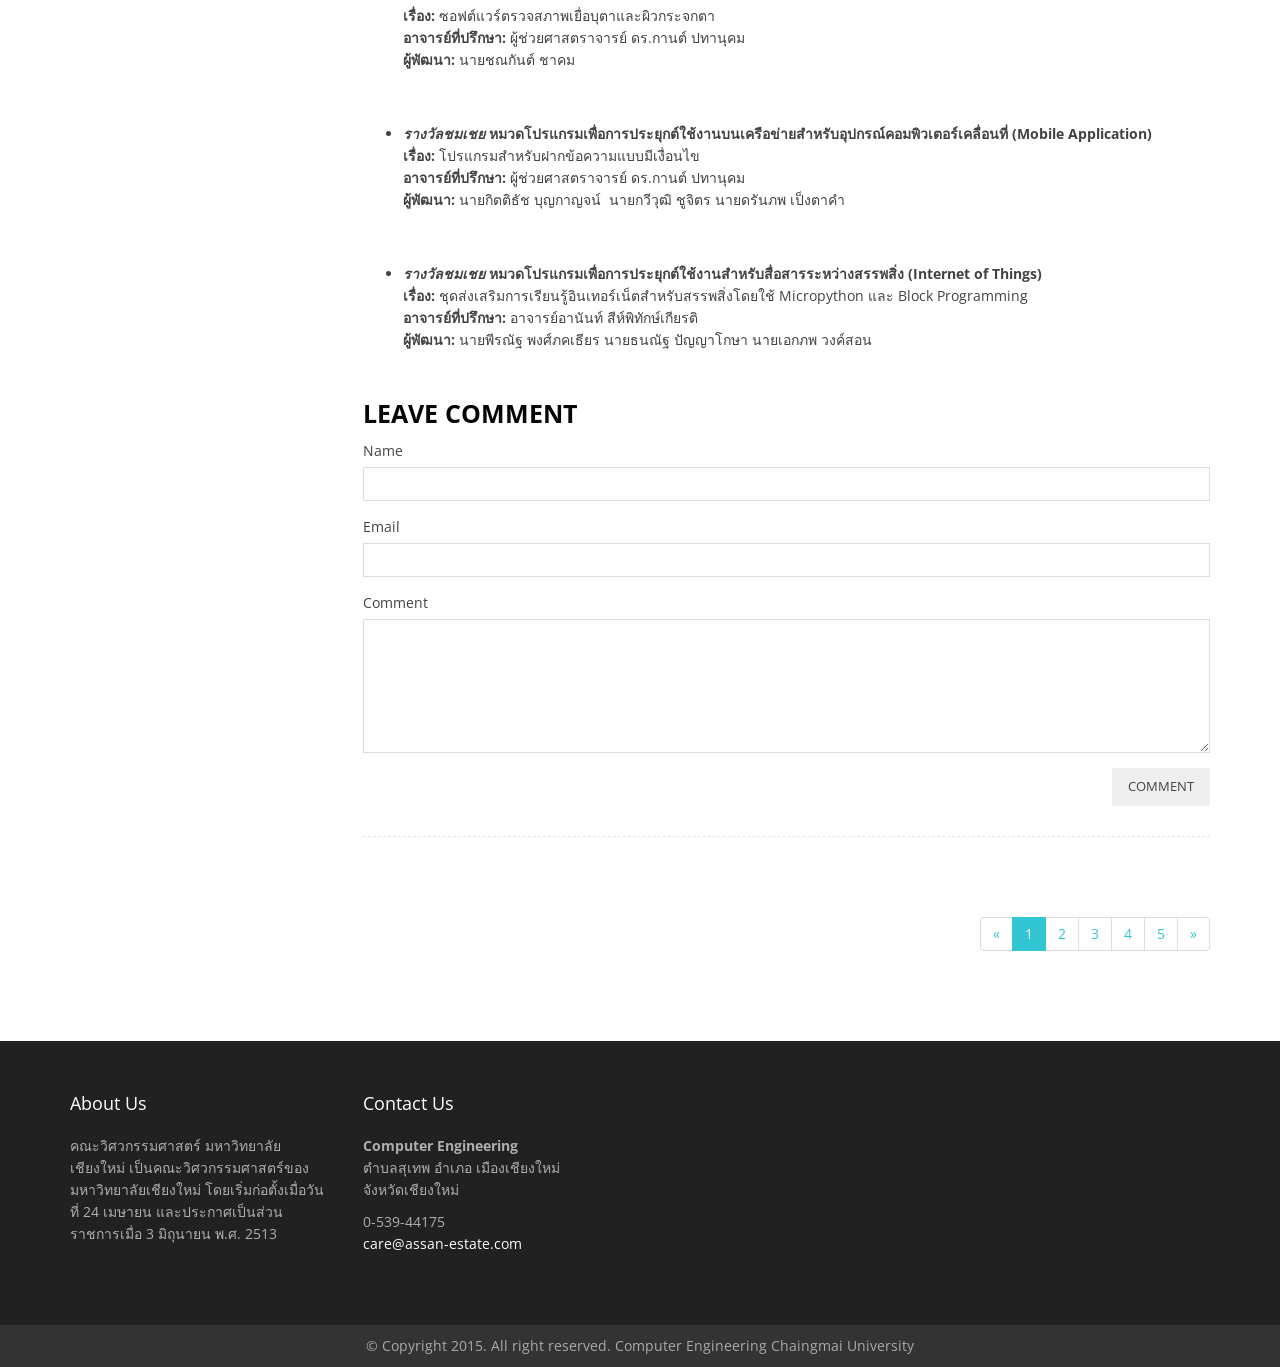
<file: blog-post.html>
<!DOCTYPE html>
<html lang="en">
<head>
    <meta charset="utf-8">
    <meta http-equiv="X-UA-Compatible" content="IE=edge">
    <meta name="viewport" content="width=device-width, initial-scale=1">
    <title>CPE CMU</title>

    <!-- Bootstrap -->
    <link href="bootstrap/css/bootstrap.min.css" rel="stylesheet">
    <!-- custom css  -->
    <link href="css/real-estate.css" rel="stylesheet" type="text/css" media="screen">
    <!-- font awesome for icons -->
    <link href="font-awesome/css/font-awesome.min.css" rel="stylesheet">

    <link href='https://fonts.googleapis.com/css?family=Roboto:400,900,700,500,400italic,300italic,300,100italic,100' rel='stylesheet' type='text/css'>
    <!--owl carousel css-->
    <link href="css/owl.carousel.css" rel="stylesheet" type="text/css" media="screen">
    <link href="css/owl.theme.css" rel="stylesheet" type="text/css" media="screen">
    <!--mega menu -->
    <link href="css/yamm.css" rel="stylesheet" type="text/css">
    <link href="css/select.css" rel="stylesheet" type="text/css">
    <!--Revolution slider css-->
    <link href="rs-plugin/css/settings.css" rel="stylesheet" type="text/css" media="screen">
    <link href="css/rev-style.css" rel="stylesheet" type="text/css" media="screen">
    <!-- HTML5 Shim and Respond.js IE8 support of HTML5 elements and media queries -->
    <!-- WARNING: Respond.js doesn't work if you view the page via file:// -->
    <!--[if lt IE 9]>
    <script src="https://oss.maxcdn.com/html5shiv/3.7.2/html5shiv.min.js"></script>
    <script src="https://oss.maxcdn.com/respond/1.4.2/respond.min.js"></script>
    <![endif]-->

</head>
<body>
<div class="top-bar">
    <div class="container">
        <div class="row">
            <div class="col-sm-6 hidden-xs">
                <span class="top-welcome"></span>
            </div>
            <div class="col-sm-6">
                <div class="top-social">
                    <a href="http://cpe.eng.cmu.ac.th/2013/index.php"><i class="fa fa-facebook"></i></a>
                    <a href="http://cpe.eng.cmu.ac.th/2013/index.php"><i class="fa fa-youtube-play"></i></a>
                </div>
            </div>
        </div>
    </div>
</div>
<div class="header-logo-bar">
    <div class="container">
        <div class="row">
            <div class="col-md-4 col-sm-7">
                <a href="index.html" class="header-logo">
                    <span class="header-icon"><img src="img/logo_cpe.png" width="32" height="32"/></span>
                    <span class="header-title">CPE CMU</span><!-- /.header-title -->
                    <span class="header-slogan">Computer Engineering<br> Chiang Mai University</span><!-- /.header-slogan -->
                </a>
            </div>
            <div class="col-md-5 col-lg-5 hidden-sm hidden-xs">
                <div class="contact-info-blocks hidden-sm hidden-xs">
                    <div>
                        <i class="fa fa-phone"></i> Call us
                        <span>+668-4614-0006</span>
                    </div>
                    <div>
                        <i class="fa fa-envelope"></i> Fax
                        <span>+66-5394-2072</span>
                    </div>
                </div>
            </div>
            <div class="col-md-3 col-sm-5">
                <div class="top-search">
                    <form role="form" class="search-widget">
                        <input type="text" class="form-control" placeholder="ค้นหา">
                        <button type="submit" class="btn btn-submit"><i class="fa fa-search"></i></button>
                    </form>
                </div>
            </div>
        </div>
    </div>
</div>
<!-- Static navbar -->
<nav class="navbar navbar-inverse navbar-static-top sticky yamm">
    <div class="container">
        <div class="navbar-header">
            <button type="button" class="navbar-toggle collapsed" data-toggle="collapse" data-target="#navbar" aria-controls="navbar">
                <span class="sr-only">Toggle navigation</span>
                <span class="icon-bar"></span>
                <span class="icon-bar"></span>
                <span class="icon-bar"></span>
            </button>
            <!--     <a class="navbar-brand" href="index.html">Assan</a>-->
        </div>
        <div id="navbar" class="navbar-collapse collapse">
            <ul class="nav navbar-nav">
                <li class="dropdown active">
                    <a href="index.html">หน้าหลัก</a>
                </li>
                <li><a href="about.html">รายชื่อคณาจารย์</a></li>
                <li class="dropdown">
                    <a href="#" class="dropdown-toggle" data-toggle="dropdown" role="button" aria-haspopup="true">ผลงาน <i class="fa fa-angle-down"></i></a>
                    <ul class="dropdown-menu">
                        <li><a href="blog.html">NSC</a></li>
                        <li><a href="#">ได้รับทุนวิจัยเมธีวิจัย</a></li>
                        <li><a href="#">ได้รับทุนวิจัยเมธีวิจัย</a></li>
                        <li><a href="#">ได้รับทุนวิจัยเมธีวิจัย</a></li>
                        <li><a href="#">ได้รับทุนวิจัยเมธีวิจัย</a></li>
                        <li><a href="#">ได้รับทุนวิจัยเมธีวิจัย</a></li>
                    </ul>
                </li><li><a href="real-estate-contact.html">ติดต่อเรา</a></li>

            </ul>
        </div><!--/.nav-collapse -->
    </div><!--/.container -->
</nav><!--navigation end-->
        <div class="divide70"></div>
       <div class="container">
           <div class="row">
          <div class="col-md-3">
              <div class="sidebar-box">
                        <form class="search-widget-2" role="form">
                            <input type="text" class="form-control" placeholder="Search News...">
                            <a href="#" class="submit-2"><i class="fa fa-search"></i></a>
                        </form>
                    </div>
                    <div class="sidebar-box">
                        <h3>Categories</h3>
                        <ul class="list-unstyled cat-list">
                            <li><a href="#">National Software Contest(5)</a></li>
                             <li><a href="#">สัมนาเชิงวิชาการ (3)</a></li>
                        </ul>
                    </div><!--sidebar box-->
                    <div class="sidebar-box">
                        <h3>Recent Post</h3>
                        <div class="media">
                            <div class="media-left">
                                <div class="image">
                                    <div class="content">
                                        <a href="#"><i class="fa fa-search-plus"></i></a>
                                        <img src="img/estate/NSC-pic.jpg" width="100" alt="propety">
                                    </div><!--content-->
                                </div><!--image-->
                            </div>
                            <div class="media-body">
                                <h4 class="media-heading"><a href="#">กวาดรางวัล วิศวะมช.!</a></h4>
                                <p>นศ.วิศวฯ คอมพิวเตอร์ มช. กวาด 7 รางวัลจากการแข่ง NSC 2017</p>

                            </div>
                        </div><!--media-->
                    </div><!--sidebar box-->
                    <div class="sidebar-box">
                        <h3>From Twitter</h3>
                        <div class="tweet"></div>

                    </div><!--sidebar box-->
                    <div class="sidebar-box">
                        <h3>Pupular Tags</h3>
                        <div class="tag-list">
                            <a href="#"><i class="fa fa-tag"></i>Properties</a>
                            <a href="#"><i class="fa fa-tag"></i>Bootstrap</a>
                            <a href="#"><i class="fa fa-tag"></i>Clean</a>
                            <a href="#"><i class="fa fa-tag"></i>twitter</a>
                            <a href="#"><i class="fa fa-tag"></i>Blog</a>
                            <a href="#"><i class="fa fa-tag"></i>Responsive</a>
                            <a href="#"><i class="fa fa-tag"></i>Sliders</a>
                            <a href="#"><i class="fa fa-tag"></i>Customization</a>
                            <a href="#"><i class="fa fa-tag"></i>Docs</a>
                        </div>
                    </div>
                </div><!--sidbar left column-->
                <!--copy all col-md-3 div and paste after col-md-9 to make sidebar right-->
                <div class="col-md-9">
                    <div class="blog-post">
                        <div class="row">
                            <div class="col-md-12 margin20">
                                <div class="image">
                                    <div class="content">
                                        <a href="real-estate-single-post.html"><i class="fa fa-search-plus"></i></a>
                                        <img src="img/estate/NSC-pic.jpg" alt="propety" class="img-responsive">
                                    </div><!--content-->
                                </div><!--image-->
                            </div>
                            <div class="col-md-12 margin20">
                                <ul class="list-inline post-detail">
                                    <li>by <a href="#">assan</a></li>
                                    <li><i class="fa fa-calendar"></i> 31st Mar 2017</li>
                                    <li><i class="fa fa-tag"></i> <a href="#">Programing</a></li>
                                </ul>
                                <h2><a href="real-estate-single-post.html">นศ.วิศวฯ คอมพิวเตอร์ มช. กวาด 7 รางวัลจากการแข่ง NSC 2017</a></h2>
                                <p>นักศึกษาภาควิชาวิศวกรรมคอมพิวเตอร์ คณะวิศวกรรมศาสตร์ มหาวิทยาลัยเชียงใหม่ <strong>คว้า 7 รางวัล จากการแข่งขันพัฒนาโปรแกรมคอมพิวเตอร์แห่งประเทศไทย ครั้งที่ 19: NSC 2017 ในงานมหกรรมประกวดเทคโนโลยีสารสนเทศแห่งประเทศไทย ครั้งที่ 16 </strong>วันที่ 17 มีนาคม 2560 ณ ไอส์แลนด์ฮอลล์ ชั้น 3 ศูนย์การค้าแฟชั่นไอส์แลนด์ ถนนรามอินทรา แขวงคันนายาว เขตคันนายาว กรุงเทพมหานคร  โดยมีรางวัล ดังนี้</p>
                                <ul><li><strong><em>รางวัลที่ </em></strong><strong><em>2</em></strong><strong> หมวดการแข่งขันสุดยอดการหาตำแหน่งและรู้จำข้อความในภาพถ่าย (Text Localization and Recognition Contest)<br>
เรื่อง</strong>: ระบบสืบค้นรูปภาพนักวิ่งจากป้ายหมายเลขอย่างมีประสิทธิภาพ<br>
<strong>อาจารย์ที่ปรึกษา</strong><strong>:</strong> ผู้ช่วยศาสตราจารย์ ดร.กานต์ ปทานุคม<br>
<strong>ผู้พัฒนา</strong><strong>: </strong>นายวัชนันท์ จันทาภากุล นายรัฐพล แก้วปินใจ</li>
</ul>
<p>&nbsp;</p>
<ul>
<li><strong><em>รางวัลที่ </em></strong><strong><em>2</em></strong><strong> หมวดโปรแกรมเพื่อความบันเทิง<br>
เรื่อง</strong><strong>:</strong> อภินิหารสงครามตัวเลข<br>
<strong>อาจารย์ที่ปรึกษา</strong><strong>:</strong>&nbsp; ผู้ช่วยศาสตราจารย์ ดร.กานต์ ปทานุคม<br>
<strong>ผู้พัฒนา</strong><strong>:</strong> นายกาย เลาวพงศ์ นายพรรษิษฐ์ วัฒนาประสบสุข นางสาวณัจยา พรหมน้อย</li>
</ul>
<p>&nbsp;</p>
<ul>
<li><strong><em>รางวัลที่ </em></strong><strong><em>3</em></strong><strong> หมวดการแข่งขันสุดยอดโปรแกรมปัญญาประดิษฐ์ (</strong><strong>Artificial Intelligence Application)<br>
เรื่อง</strong><strong>:</strong> การพัฒนาปัญญาประดิษฐ์สำหรับการตอบคำถามจากบทความ<br>
<strong>อาจารย์ที่ปรึกษา</strong><strong>:</strong> ผู้ช่วยศาสตราจารย์ ดร.กานต์ ปทานุคม<br>
<strong>ผู้พัฒนา</strong><strong>:</strong> :นายหัสนัย เดชะ</li>
</ul>
<p><strong>&nbsp;</strong></p>
<ul>
<li><strong><em>รางวัลชมเชย</em></strong><strong> หมวดโปรแกรมเพื่อช่วยคนพิการและผู้สูงอายุ &nbsp;&nbsp;&nbsp;&nbsp;&nbsp;&nbsp;&nbsp;&nbsp;<br>
เรื่อง</strong> ระบบกายภาพบำบัดความจริงเสมือนสำหรับการรักษาอาการข้อไหล่ติด<br>
<strong>อาจารย์ที่ปรึกษา</strong><strong>:</strong> ผู้ช่วยศาสตราจารย์ดร.นราธิป เที่ยงแท้<br>
<strong>ผู้พัฒนา</strong><strong>: </strong>นายณฐพล ตั้งวชิรฉัตร นางสาวนุชนาถ สยามิภักดิ์</li>
</ul>
<p>&nbsp;</p>
<ul>
<li><strong><em>รางวัลชมเชย</em></strong><strong> หมวดโปรแกรมเพื่องานการพัฒนาด้านวิทยาศาสตร์และเทคโนโลยี<br>
เรื่อง</strong><strong>:</strong> ซอฟต์แวร์ตรวจสภาพเยื่อบุตาและผิวกระจกตา<br>
<strong>อาจารย์ที่ปรึกษา</strong><strong>:</strong> ผู้ช่วยศาสตราจารย์ ดร.กานต์ ปทานุคม<br>
<strong>ผู้พัฒนา</strong><strong>:</strong> นายชณกันต์ ชาคม</li>
</ul>
<p>&nbsp;</p>
<ul>
<li><strong><em>รางวัลชมเชย</em></strong><strong> หมวดโปรแกรมเพื่อการประยุกต์ใช้งานบนเครือข่ายสำหรับอุปกรณ์คอมพิวเตอร์เคลื่อนที่ (</strong><strong>Mobile Application)<br>
เรื่อง</strong><strong>: </strong>โปรแกรมสำหรับฝากข้อความแบบมีเงื่อนไข<br>
<strong>อาจารย์ที่ปรึกษา</strong><strong>:</strong> ผู้ช่วยศาสตราจารย์ ดร.กานต์ ปทานุคม<br>
<strong>ผู้พัฒนา</strong><strong>: </strong>นายกิตติธัช บุญกาญจน์&nbsp; นายกวีวุฒิ ชูจิตร นายดรันภพ เป็งตาคำ</li>
</ul>
<p><strong>&nbsp;</strong></p>
<ul>
<li><strong><em>รางวัลชมเชย</em></strong><strong> หมวดโปรแกรมเพื่อการประยุกต์ใช้งานสำหรับสื่อสารระหว่างสรรพสิ่ง (</strong><strong>Internet of Things)<br>
เรื่อง</strong><strong>:</strong> ชุดส่งเสริมการเรียนรู้อินเทอร์เน็ตสำหรับสรรพสิ่งโดยใช้ Micropython และ Block Programming<br>
<strong>อาจารย์ที่ปรึกษา</strong><strong>:</strong> อาจารย์อานันท์ สีห์พิทักษ์เกียรติ<br>
<strong>ผู้พัฒนา</strong><strong>:</strong> นายพีรณัฐ พงศ์ภคเธียร นายธนณัฐ ปัญญาโกษา นายเอกภพ วงค์สอน</li>
</ul>
                                <div class="divide40"></div>
                                <div class="comment-form">
                                    <h3>Leave Comment</h3>
                                    <div class="form-contact">
                                        <form role="form">
                                            <div class="form-group">
                                                <label for="name">Name</label>
                                                <input type="email" class="form-control" id="name" required="">
                                            </div>
                                            <div class="form-group">
                                                <label for="email">Email</label>
                                                <input type="password" class="form-control" id="email" required="">
                                            </div>
                                            <div class="form-group">
                                                <label for="message">Comment</label>
                                                <textarea class="form-control" rows="7" id="message" required=""></textarea>
                                            </div>
                                            <button type="submit" class="btn btn-theme-bg btn-lg pull-right">Comment</button>
                                        </form>
                                    </div>
                                </div>
                            </div>
                        </div>
                    </div><!--post-->

                    <nav>
                        <ul class="pagination pull-right">
                            <li>
                                <a href="#" aria-label="Previous">
                                    <span aria-hidden="true">«</span>
                                </a>
                            </li>
                            <li class="active"><a href="#">1</a></li>
                            <li><a href="#">2</a></li>
                            <li><a href="#">3</a></li>
                            <li><a href="#">4</a></li>
                            <li><a href="#">5</a></li>
                            <li>
                                <a href="#" aria-label="Next">
                                    <span aria-hidden="true">»</span>
                                </a>
                            </li>
                        </ul>
                    </nav>
                </div>
            </div>

        </div>
        <div class="divide70"></div>
        <footer class="footer">
    <div class="container">
        <div class="row">
            <div class="col-md-3 col-sm-6 margin30">
                <h3>About us</h3>
                <p>
                    คณะวิศวกรรมศาสตร์ มหาวิทยาลัยเชียงใหม่ เป็นคณะวิศวกรรมศาสตร์ของมหาวิทยาลัยเชียงใหม่ โดยเริ่มก่อตั้งเมื่อวันที่ 24 เมษายน และประกาศเป็นส่วนราชการเมื่อ 3 มิถุนายน พ.ศ. 2513
                </p>
            </div>

            <div class="col-md-3 col-sm-6 margin30">
                <h3>Contact us</h3>
                <p>
                    <strong>Computer Engineering</strong><br>
                    ตำบลสุเทพ อำเภอ เมืองเชียงใหม่ <br>จังหวัดเชียงใหม่
                </p>

                <p>
                    0-539-44175
                    <br>
                    <a href="#">care@assan-estate.com</a>
                </p>
            </div>
        </div>
    </div>
</footer><!--footer-->
<div class="copyright">
    <div class="container text-center">
        <span>&copy; Copyright 2015. All right reserved.  Computer Engineering Chaingmai University</span>
    </div>
</div>
<!--scripts and plugins -->
<!--must need plugin jquery-->
<script src="js/jquery.min.js"></script>
<script src="js/jquery-migrate.min.js"></script>
<!--bootstrap js plugin-->
<script src="bootstrap/js/bootstrap.min.js" type="text/javascript"></script>
<!--easing plugin for smooth scroll-->
<script src="js/jquery.easing.1.3.min.js" type="text/javascript"></script>
<!--sticky header-->
<script type="text/javascript" src="js/jquery.sticky.js"></script>
<!--flex slider plugin-->
<script src="js/jquery.flexslider-min.js" type="text/javascript"></script>
<!--parallax background plugin-->
<script src="js/jquery.stellar.min.js" type="text/javascript"></script>
<!--owl carousel slider-->
<script src="js/owl.carousel.min.js" type="text/javascript"></script>
<script src="js/classie.js" type="text/javascript"></script>
<script src="js/selectFx.js" type="text/javascript"></script>
<!--revolution slider plugins-->
<script src="rs-plugin/js/jquery.themepunch.tools.min.js" type="text/javascript"></script>
<script src="rs-plugin/js/jquery.themepunch.revolution.min.js" type="text/javascript"></script>
<script src="js/tweetie.min.js" type="text/javascript"></script>
<!--on scroll animation-->
<script src="js/wow.min.js" type="text/javascript"></script>
<!--customizable plugin edit according to your needs-->
<script src="js/real-estate-custom.js" type="text/javascript"></script>


</body>
</html>
</file>
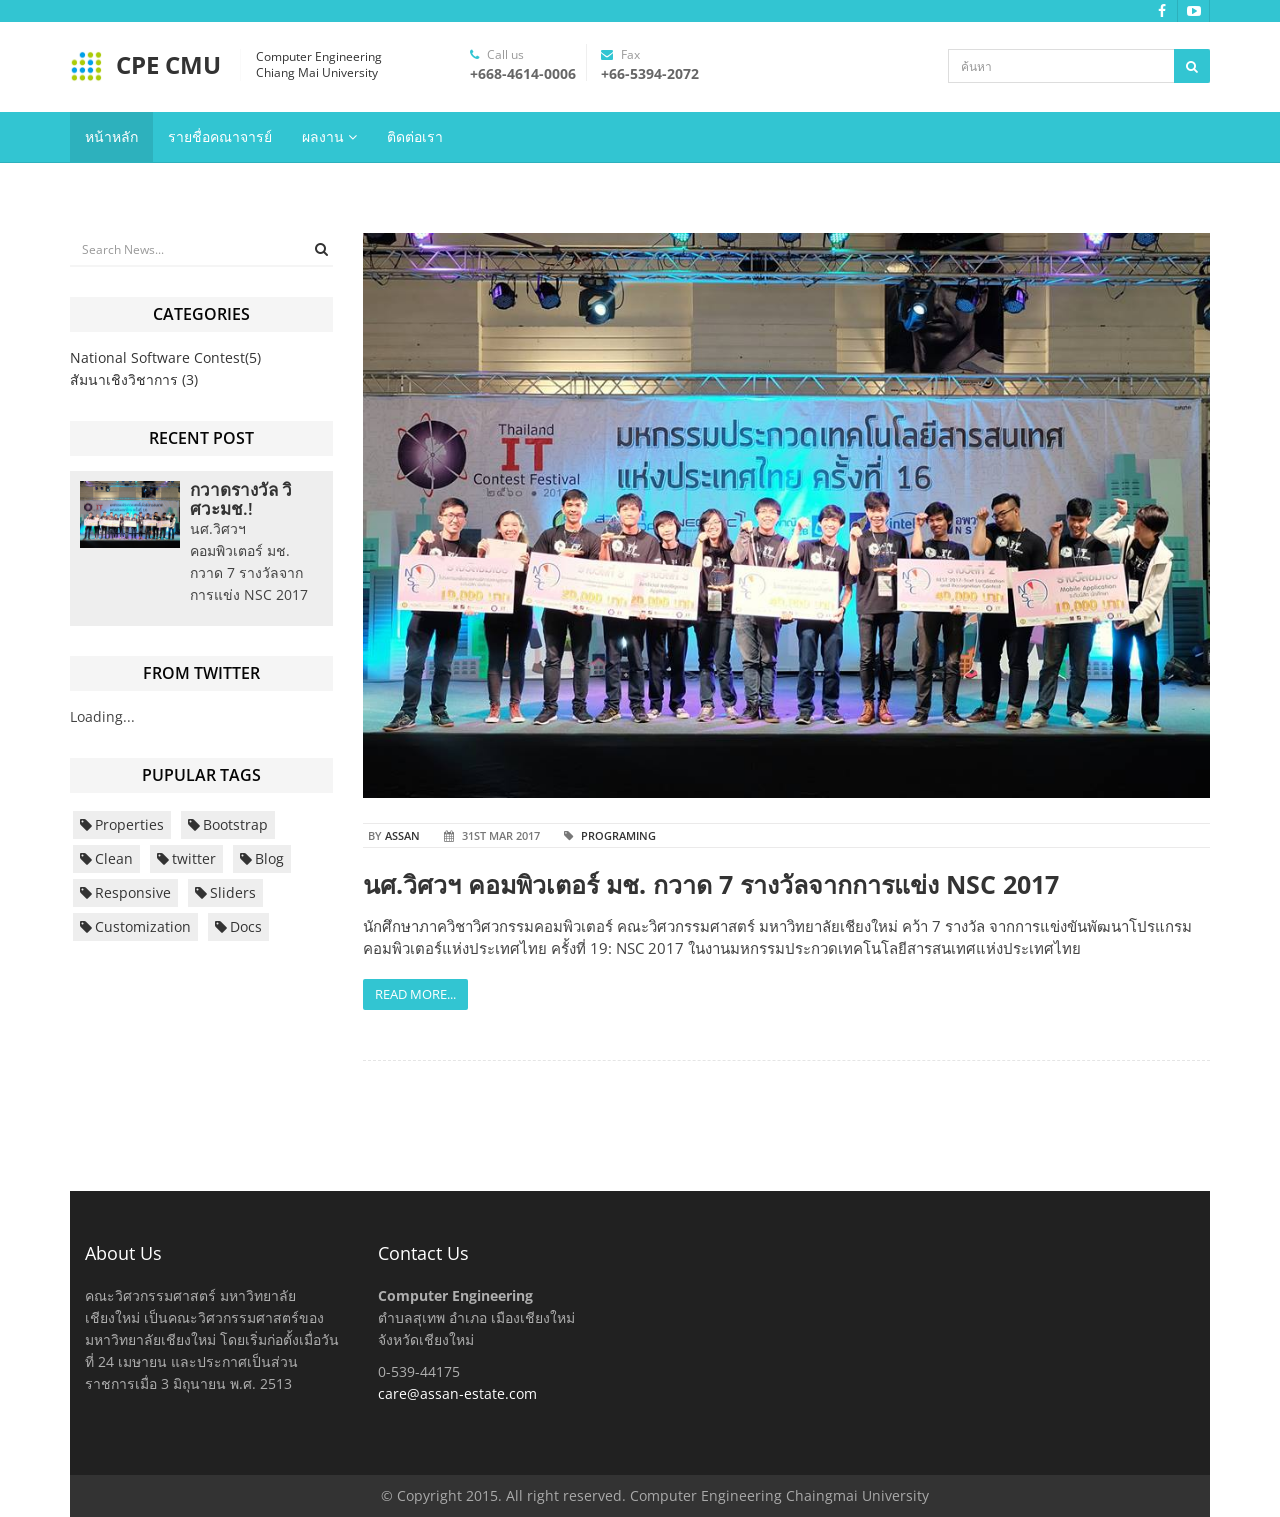
<file: blog.html>
<!DOCTYPE html>
<html lang="en">
<head>
    <meta charset="utf-8">
    <meta http-equiv="X-UA-Compatible" content="IE=edge">
    <meta name="viewport" content="width=device-width, initial-scale=1">
    <title>CPE CMU</title>

    <!-- Bootstrap -->
    <link href="bootstrap/css/bootstrap.min.css" rel="stylesheet">
    <!-- custom css  -->
    <link href="css/real-estate.css" rel="stylesheet" type="text/css" media="screen">
    <!-- font awesome for icons -->
    <link href="font-awesome/css/font-awesome.min.css" rel="stylesheet">

    <link href='https://fonts.googleapis.com/css?family=Roboto:400,900,700,500,400italic,300italic,300,100italic,100' rel='stylesheet' type='text/css'>
    <!--owl carousel css-->
    <link href="css/owl.carousel.css" rel="stylesheet" type="text/css" media="screen">
    <link href="css/owl.theme.css" rel="stylesheet" type="text/css" media="screen">
    <!--mega menu -->
    <link href="css/yamm.css" rel="stylesheet" type="text/css">
    <link href="css/select.css" rel="stylesheet" type="text/css">
    <!--Revolution slider css-->
    <link href="rs-plugin/css/settings.css" rel="stylesheet" type="text/css" media="screen">
    <link href="css/rev-style.css" rel="stylesheet" type="text/css" media="screen">
    <!-- HTML5 Shim and Respond.js IE8 support of HTML5 elements and media queries -->
    <!-- WARNING: Respond.js doesn't work if you view the page via file:// -->
    <!--[if lt IE 9]>
    <script src="https://oss.maxcdn.com/html5shiv/3.7.2/html5shiv.min.js"></script>
    <script src="https://oss.maxcdn.com/respond/1.4.2/respond.min.js"></script>
    <![endif]-->

</head>
<body>
<div class="top-bar">
    <div class="container">
        <div class="row">
            <div class="col-sm-6 hidden-xs">
                <span class="top-welcome"></span>
            </div>
            <div class="col-sm-6">
                <div class="top-social">
                    <a href="http://cpe.eng.cmu.ac.th/2013/index.php"><i class="fa fa-facebook"></i></a>
                    <a href="http://cpe.eng.cmu.ac.th/2013/index.php"><i class="fa fa-youtube-play"></i></a>
                </div>
            </div>
        </div>
    </div>
</div>
<div class="header-logo-bar">
    <div class="container">
        <div class="row">
            <div class="col-md-4 col-sm-7">
                <a href="index.html" class="header-logo">
                    <span class="header-icon"><img src="img/logo_cpe.png" width="32" height="32"/></span>
                    <span class="header-title">CPE CMU</span><!-- /.header-title -->
                    <span class="header-slogan">Computer Engineering<br> Chiang Mai University</span><!-- /.header-slogan -->
                </a>
            </div>
            <div class="col-md-5 col-lg-5 hidden-sm hidden-xs">
                <div class="contact-info-blocks hidden-sm hidden-xs">
                    <div>
                        <i class="fa fa-phone"></i> Call us
                        <span>+668-4614-0006</span>
                    </div>
                    <div>
                        <i class="fa fa-envelope"></i> Fax
                        <span>+66-5394-2072</span>
                    </div>
                </div>
            </div>
            <div class="col-md-3 col-sm-5">
                <div class="top-search">
                    <form role="form" class="search-widget">
                        <input type="text" class="form-control" placeholder="ค้นหา">
                        <button type="submit" class="btn btn-submit"><i class="fa fa-search"></i></button>
                    </form>
                </div>
            </div>
        </div>
    </div>
</div>
<!-- Static navbar -->
<nav class="navbar navbar-inverse navbar-static-top sticky yamm">
    <div class="container">
        <div class="navbar-header">
            <button type="button" class="navbar-toggle collapsed" data-toggle="collapse" data-target="#navbar" aria-controls="navbar">
                <span class="sr-only">Toggle navigation</span>
                <span class="icon-bar"></span>
                <span class="icon-bar"></span>
                <span class="icon-bar"></span>
            </button>
            <!--     <a class="navbar-brand" href="index.html">Assan</a>-->
        </div>
        <div id="navbar" class="navbar-collapse collapse">
            <ul class="nav navbar-nav">
                <li class="dropdown active">
                    <a href="index.html">หน้าหลัก</a>
                </li>
                <li><a href="about.html">รายชื่อคณาจารย์</a></li>
                <li class="dropdown">
                    <a href="#" class="dropdown-toggle" data-toggle="dropdown" role="button" aria-haspopup="true">ผลงาน <i class="fa fa-angle-down"></i></a>
                    <ul class="dropdown-menu">
                        <li><a href="blog.html">NSC</a></li>
                        <li><a href="#">ได้รับทุนวิจัยเมธีวิจัย</a></li>
                        <li><a href="#">ได้รับทุนวิจัยเมธีวิจัย</a></li>
                        <li><a href="#">ได้รับทุนวิจัยเมธีวิจัย</a></li>
                        <li><a href="#">ได้รับทุนวิจัยเมธีวิจัย</a></li>
                        <li><a href="#">ได้รับทุนวิจัยเมธีวิจัย</a></li>
                    </ul>
                </li><li><a href="real-estate-contact.html">ติดต่อเรา</a></li>

            </ul>
        </div><!--/.nav-collapse -->
    </div><!--/.container -->
</nav><!--navigation end-->
        <div class="divide70"></div>
        <div class="container">
           <div class="row">
          <div class="col-md-3">
              <div class="sidebar-box">
                        <form class="search-widget-2" role="form">
                            <input type="text" class="form-control" placeholder="Search News...">
                            <a href="#" class="submit-2"><i class="fa fa-search"></i></a>
                        </form>
                    </div>
                    <div class="sidebar-box">
                        <h3>Categories</h3>
                        <ul class="list-unstyled cat-list">
                            <li><a href="#">National Software Contest(5)</a></li>
                             <li><a href="#">สัมนาเชิงวิชาการ (3)</a></li>
                        </ul>
                    </div><!--sidebar box-->
                    <div class="sidebar-box">
                        <h3>Recent Post</h3>
                        <div class="media">
                            <div class="media-left">
                                <div class="image">
                                    <div class="content">
                                        <a href="#"><i class="fa fa-search-plus"></i></a>
                                        <img src="img/estate/NSC-pic.jpg" width="100" alt="propety">
                                    </div><!--content-->
                                </div><!--image-->
                            </div>
                            <div class="media-body">
                                <h4 class="media-heading"><a href="#">กวาดรางวัล วิศวะมช.!</a></h4>
                                <p>นศ.วิศวฯ คอมพิวเตอร์ มช. กวาด 7 รางวัลจากการแข่ง NSC 2017</p>
                               
                            </div>
                        </div><!--media-->
                    </div><!--sidebar box-->    
                    <div class="sidebar-box">
                        <h3>From Twitter</h3>
                        <div class="tweet"></div>

                    </div><!--sidebar box-->    
                    <div class="sidebar-box">
                        <h3>Pupular Tags</h3>
                        <div class="tag-list">
                            <a href="#"><i class="fa fa-tag"></i>Properties</a>
                            <a href="#"><i class="fa fa-tag"></i>Bootstrap</a>
                            <a href="#"><i class="fa fa-tag"></i>Clean</a>
                            <a href="#"><i class="fa fa-tag"></i>twitter</a>
                            <a href="#"><i class="fa fa-tag"></i>Blog</a>
                            <a href="#"><i class="fa fa-tag"></i>Responsive</a>
                            <a href="#"><i class="fa fa-tag"></i>Sliders</a>
                            <a href="#"><i class="fa fa-tag"></i>Customization</a>
                            <a href="#"><i class="fa fa-tag"></i>Docs</a>
                        </div>
                    </div>
                </div><!--sidbar left column-->
                <!--copy all col-md-3 div and paste after col-md-9 to make sidebar right-->
                <div class="col-md-9">
                    <div class="blog-post">
                        <div class="row">
                            <div class="col-md-12 margin20">
                               <div class="image">
                                    <div class="content">
                                        <a href="blog-post.html"><i class="fa fa-search-plus"></i></a>
                                        <img src="img/estate/NSC-pic.jpg" alt="propety" class="img-responsive">
                                    </div><!--content-->
                                </div><!--image--> 
                            </div>
                            <div class="col-md-12 margin20">
                                <ul class="list-inline post-detail">
                                    <li>by <a href="#">assan</a></li>
                                    <li><i class="fa fa-calendar"></i> 31st Mar 2017</li>
                                    <li><i class="fa fa-tag"></i> <a href="#">Programing</a></li>
                                </ul>
                                <h2><a href="blog-post.html">นศ.วิศวฯ คอมพิวเตอร์ มช. กวาด 7 รางวัลจากการแข่ง NSC 2017 </a></h2>
                                <p>
                                    นักศึกษาภาควิชาวิศวกรรมคอมพิวเตอร์ คณะวิศวกรรมศาสตร์ มหาวิทยาลัยเชียงใหม่ คว้า 7 รางวัล จากการแข่งขันพัฒนาโปรแกรมคอมพิวเตอร์แห่งประเทศไทย ครั้งที่ 19: NSC 2017 ในงานมหกรรมประกวดเทคโนโลยีสารสนเทศแห่งประเทศไทย
                                </p>
                                <p><a href="blog-post.html" class="btn btn-red">Read More...</a></p>
                            </div>
                        </div>
                    </div><!--post-->
            </div>

        </div>
        <div class="divide70"></div>
            <footer class="footer">
                <div class="container">
                    <div class="row">
                        <div class="col-md-3 col-sm-6 margin30">
                            <h3>About us</h3>
                            <p>
                                คณะวิศวกรรมศาสตร์ มหาวิทยาลัยเชียงใหม่ เป็นคณะวิศวกรรมศาสตร์ของมหาวิทยาลัยเชียงใหม่ โดยเริ่มก่อตั้งเมื่อวันที่ 24 เมษายน และประกาศเป็นส่วนราชการเมื่อ 3 มิถุนายน พ.ศ. 2513
                            </p>
                        </div>

                        <div class="col-md-3 col-sm-6 margin30">
                            <h3>Contact us</h3>
                            <p>
                                <strong>Computer Engineering</strong><br>
                                ตำบลสุเทพ อำเภอ เมืองเชียงใหม่ <br>จังหวัดเชียงใหม่
                            </p>

                            <p>
                                0-539-44175
                                <br>
                                <a href="#">care@assan-estate.com</a>
                            </p>
                        </div>
                    </div>
                </div>
            </footer><!--footer-->
            <div class="copyright">
                <div class="container text-center">
                    <span>&copy; Copyright 2015. All right reserved.  Computer Engineering Chaingmai University</span>
                </div>
            </div>
            <!--scripts and plugins -->
            <!--must need plugin jquery-->
            <script src="js/jquery.min.js"></script>
            <script src="js/jquery-migrate.min.js"></script>
            <!--bootstrap js plugin-->
            <script src="bootstrap/js/bootstrap.min.js" type="text/javascript"></script>
            <!--easing plugin for smooth scroll-->
            <script src="js/jquery.easing.1.3.min.js" type="text/javascript"></script>
            <!--sticky header-->
            <script type="text/javascript" src="js/jquery.sticky.js"></script>
            <!--flex slider plugin-->
            <script src="js/jquery.flexslider-min.js" type="text/javascript"></script>
            <!--parallax background plugin-->
            <script src="js/jquery.stellar.min.js" type="text/javascript"></script>
            <!--owl carousel slider-->
            <script src="js/owl.carousel.min.js" type="text/javascript"></script>
            <script src="js/classie.js" type="text/javascript"></script>
            <script src="js/selectFx.js" type="text/javascript"></script>
            <!--revolution slider plugins-->
            <script src="rs-plugin/js/jquery.themepunch.tools.min.js" type="text/javascript"></script>
            <script src="rs-plugin/js/jquery.themepunch.revolution.min.js" type="text/javascript"></script>
            <script src="js/tweetie.min.js" type="text/javascript"></script>
            <!--on scroll animation-->
            <script src="js/wow.min.js" type="text/javascript"></script>
            <!--customizable plugin edit according to your needs-->
            <script src="js/real-estate-custom.js" type="text/javascript"></script>
        </div>

</body>
</html>
</file>
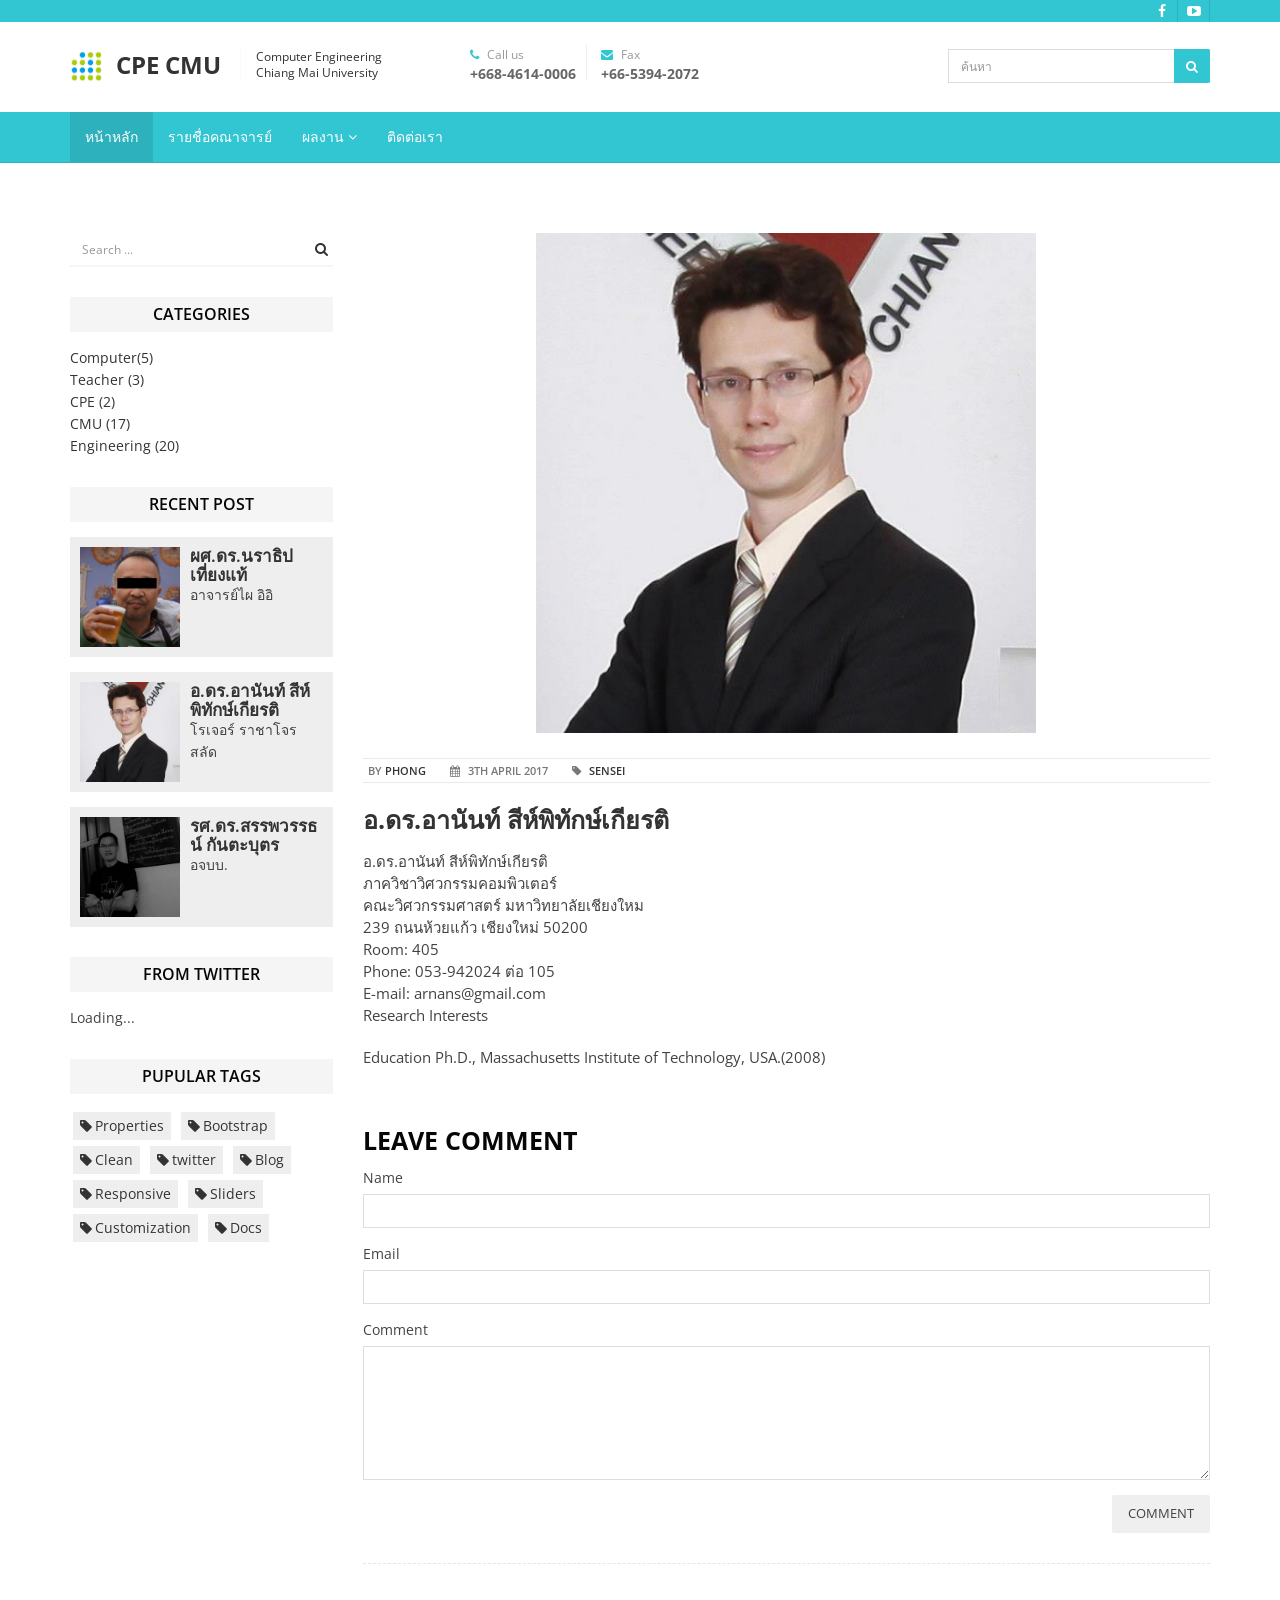
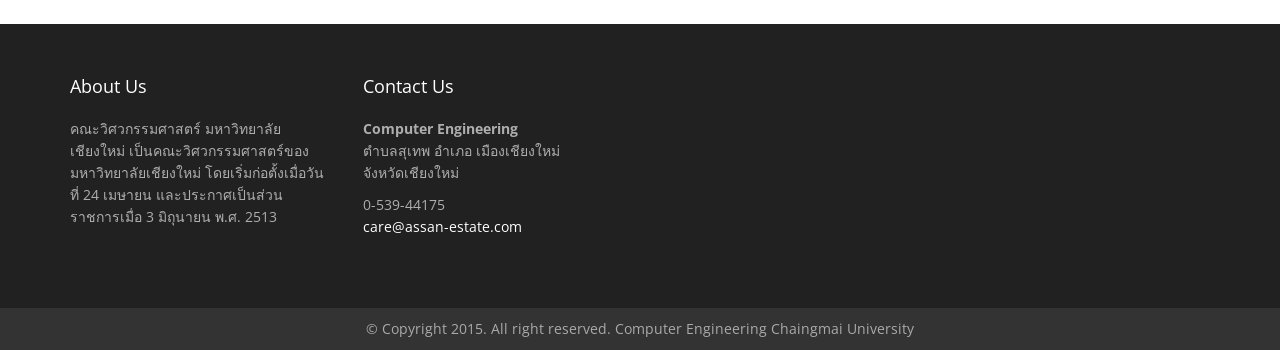
<file: people-arnan.html>
<!DOCTYPE html>
<html lang="en">
<head>
    <meta charset="utf-8">
    <meta http-equiv="X-UA-Compatible" content="IE=edge">
    <meta name="viewport" content="width=device-width, initial-scale=1">
    <title>CPE CMU</title>

    <!-- Bootstrap -->
    <link href="bootstrap/css/bootstrap.min.css" rel="stylesheet">
    <!-- custom css  -->
    <link href="css/real-estate.css" rel="stylesheet" type="text/css" media="screen">
    <!-- font awesome for icons -->
    <link href="font-awesome/css/font-awesome.min.css" rel="stylesheet">

    <link href='https://fonts.googleapis.com/css?family=Roboto:400,900,700,500,400italic,300italic,300,100italic,100' rel='stylesheet' type='text/css'>
    <!--owl carousel css-->
    <link href="css/owl.carousel.css" rel="stylesheet" type="text/css" media="screen">
    <link href="css/owl.theme.css" rel="stylesheet" type="text/css" media="screen">
    <!--mega menu -->
    <link href="css/yamm.css" rel="stylesheet" type="text/css">
    <link href="css/select.css" rel="stylesheet" type="text/css">
    <!--Revolution slider css-->
    <link href="rs-plugin/css/settings.css" rel="stylesheet" type="text/css" media="screen">
    <link href="css/rev-style.css" rel="stylesheet" type="text/css" media="screen">
    <!-- HTML5 Shim and Respond.js IE8 support of HTML5 elements and media queries -->
    <!-- WARNING: Respond.js doesn't work if you view the page via file:// -->
    <!--[if lt IE 9]>
    <script src="https://oss.maxcdn.com/html5shiv/3.7.2/html5shiv.min.js"></script>
    <script src="https://oss.maxcdn.com/respond/1.4.2/respond.min.js"></script>
    <![endif]-->

</head>
<body>
<div class="top-bar">
    <div class="container">
        <div class="row">
            <div class="col-sm-6 hidden-xs">
                <span class="top-welcome"></span>
            </div>
            <div class="col-sm-6">
                <div class="top-social">
                    <a href="http://cpe.eng.cmu.ac.th/2013/index.php"><i class="fa fa-facebook"></i></a>
                    <a href="http://cpe.eng.cmu.ac.th/2013/index.php"><i class="fa fa-youtube-play"></i></a>
                </div>
            </div>
        </div>
    </div>
</div>
<div class="header-logo-bar">
    <div class="container">
        <div class="row">
            <div class="col-md-4 col-sm-7">
                <a href="index.html" class="header-logo">
                    <span class="header-icon"><img src="img/logo_cpe.png" width="32" height="32"/></span>
                    <span class="header-title">CPE CMU</span><!-- /.header-title -->
                    <span class="header-slogan">Computer Engineering<br> Chiang Mai University</span><!-- /.header-slogan -->
                </a>
            </div>
            <div class="col-md-5 col-lg-5 hidden-sm hidden-xs">
                <div class="contact-info-blocks hidden-sm hidden-xs">
                    <div>
                        <i class="fa fa-phone"></i> Call us
                        <span>+668-4614-0006</span>
                    </div>
                    <div>
                        <i class="fa fa-envelope"></i> Fax
                        <span>+66-5394-2072</span>
                    </div>
                </div>
            </div>
            <div class="col-md-3 col-sm-5">
                <div class="top-search">
                    <form role="form" class="search-widget">
                        <input type="text" class="form-control" placeholder="ค้นหา">
                        <button type="submit" class="btn btn-submit"><i class="fa fa-search"></i></button>
                    </form>
                </div>
            </div>
        </div>
    </div>
</div>
<!-- Static navbar -->
<nav class="navbar navbar-inverse navbar-static-top sticky yamm">
    <div class="container">
        <div class="navbar-header">
            <button type="button" class="navbar-toggle collapsed" data-toggle="collapse" data-target="#navbar" aria-controls="navbar">
                <span class="sr-only">Toggle navigation</span>
                <span class="icon-bar"></span>
                <span class="icon-bar"></span>
                <span class="icon-bar"></span>
            </button>
            <!--     <a class="navbar-brand" href="index.html">Assan</a>-->
        </div>
        <div id="navbar" class="navbar-collapse collapse">
            <ul class="nav navbar-nav">
                <li class="dropdown active">
                    <a href="index.html">หน้าหลัก</a>
                </li>
                <li><a href="about.html">รายชื่อคณาจารย์</a></li>
                <li class="dropdown">
                    <a href="#" class="dropdown-toggle" data-toggle="dropdown" role="button" aria-haspopup="true">ผลงาน <i class="fa fa-angle-down"></i></a>
                    <ul class="dropdown-menu">
                        <li><a href="blog.html">NSC</a></li>
                        <li><a href="#">ได้รับทุนวิจัยเมธีวิจัย</a></li>
                        <li><a href="#">ได้รับทุนวิจัยเมธีวิจัย</a></li>
                        <li><a href="#">ได้รับทุนวิจัยเมธีวิจัย</a></li>
                        <li><a href="#">ได้รับทุนวิจัยเมธีวิจัย</a></li>
                        <li><a href="#">ได้รับทุนวิจัยเมธีวิจัย</a></li>
                    </ul>
                </li><li><a href="real-estate-contact.html">ติดต่อเรา</a></li>

            </ul>
        </div><!--/.nav-collapse -->
    </div><!--/.container -->
</nav><!--navigation end-->
        <div class="divide70"></div>
        <div class="container">
            <div class="row">
                <div class="col-md-3">
                    <div class="sidebar-box">
                        <form class="search-widget-2" role="form">
                            <input type="text" class="form-control" placeholder="Search ...">
                            <a href="#" class="submit-2"><i class="fa fa-search"></i></a>
                        </form>
                    </div>
                    <div class="sidebar-box">
                        <h3>Categories</h3>
                        <ul class="list-unstyled cat-list">
                            <li><a href="#">Computer(5)</a></li>
                            <li><a href="#">Teacher (3)</a></li>
                            <li><a href="#">CPE (2)</a></li>
                            <li><a href="#">CMU (17)</a></li>
                            <li><a href="#">Engineering (20)</a></li>
                        </ul>
                    </div><!--sidebar box-->
                    <div class="sidebar-box">
                        <h3>Recent Post</h3>
                        <div class="media">
                            <div class="media-left">
                                <div class="image">
                                    <div class="content">
                                        <a href="#"><i class="fa fa-search-plus"></i></a>
                                        <img src="img/naratip.png" width="100" alt="propety">
                                    </div><!--content-->
                                </div><!--image-->
                            </div>
                            <div class="media-body">
                                <h4 class="media-heading"><a href="#">ผศ.ดร.นราธิป เที่ยงแท้</a></h4>
                                <p>อาจารย์ไผ อิอิ</p>

                            </div>
                        </div><!--media-->
                        <div class="media">
                            <div class="media-left">
                                <div class="image">
                                    <div class="content">
                                        <a href="#"><i class="fa fa-search-plus"></i></a>
                                        <img src="img/Arnan.png" width="100" alt="propety">
                                    </div><!--content-->
                                </div><!--image-->
                            </div>
                            <div class="media-body">
                                <h4 class="media-heading"><a href="#">อ.ดร.อานันท์ สีห์พิทักษ์เกียรติ</a></h4>
                                <p>โรเจอร์ ราชาโจรสลัด</p>
                            </div>
                        </div><!--media-->
                        <div class="media">
                            <div class="media-left">
                                <div class="image">
                                    <div class="content">
                                        <a href="#"><i class="fa fa-search-plus"></i></a>
                                        <img src="img/sanpawat.png" width="100" alt="propety">
                                    </div><!--content-->
                                </div><!--image-->
                            </div>
                            <div class="media-body">
                                <h4 class="media-heading"><a href="#">รศ.ดร.สรรพวรรธน์ กันตะบุตร</a></h4>
                                <p>อจบบ.</p>
                            </div>
                        </div><!--media-->
                    </div><!--sidebar box-->
                    <div class="sidebar-box">
                        <h3>From Twitter</h3>
                        <div class="tweet"></div>

                    </div><!--sidebar box-->
                    <div class="sidebar-box">
                        <h3>Pupular Tags</h3>
                        <div class="tag-list">
                            <a href="#"><i class="fa fa-tag"></i>Properties</a>
                            <a href="#"><i class="fa fa-tag"></i>Bootstrap</a>
                            <a href="#"><i class="fa fa-tag"></i>Clean</a>
                            <a href="#"><i class="fa fa-tag"></i>twitter</a>
                            <a href="#"><i class="fa fa-tag"></i>Blog</a>
                            <a href="#"><i class="fa fa-tag"></i>Responsive</a>
                            <a href="#"><i class="fa fa-tag"></i>Sliders</a>
                            <a href="#"><i class="fa fa-tag"></i>Customization</a>
                            <a href="#"><i class="fa fa-tag"></i>Docs</a>
                        </div>
                    </div>
                </div><!--sidbar left column-->
                <!--copy all col-md-3 div and paste after col-md-9 to make sidebar right-->
                <div class="col-md-9">
                    <div class="blog-post">
                        <div class="row">
                            <div class="col-md-12 margin20">
                                <div class="image">
                                    <div class="content">
                                        <a href="people-arnan.html"><i class="fa fa-search-plus"></i></a>
                                        <center><img src="img/Arnan.png" alt="propety" width="500" class="img-responsive"></center>
                                    </div><!--content-->
                                </div><!--image-->
                            </div>
                            <div class="col-md-12 margin20">
                                <ul class="list-inline post-detail">
                                    <li>by <a href="#">phong</a></li>
                                    <li><i class="fa fa-calendar"></i> 3th april 2017</li>
                                    <li><i class="fa fa-tag"></i> <a href="#">sensei</a></li>
                                </ul>
                                <h2><a href="people-arnan.html">อ.ดร.อานันท์ สีห์พิทักษ์เกียรติ</a></h2>
                                <p>  อ.ดร.อานันท์ สีห์พิทักษ์เกียรติ <br>
                                  ภาควิชาวิศวกรรมคอมพิวเตอร์<br>
                                  คณะวิศวกรรมศาสตร์ มหาวิทยาลัยเชียงใหม<br>
                                  239 ถนนห้วยแก้ว เชียงใหม่ 50200<br>
                                  Room: 405<br>
                                  Phone: 053-942024 ต่อ 105<br>
                                  E-mail: arnans@gmail.com<br>
                                  Research Interests<br>
                                </p>
                                  <p>


                                  <p>  Education
                                   Ph.D., Massachusetts Institute of Technology, USA.(2008)
                                  </p>

                                <div class="divide40"></div>
                                <div class="comment-form">
                                    <h3>Leave Comment</h3>
                                    <div class="form-contact">
                                        <form role="form">
                                            <div class="form-group">
                                                <label for="name">Name</label>
                                                <input type="email" class="form-control" id="name" required="">
                                            </div>
                                            <div class="form-group">
                                                <label for="email">Email</label>
                                                <input type="password" class="form-control" id="email" required="">
                                            </div>
                                            <div class="form-group">
                                                <label for="message">Comment</label>
                                                <textarea class="form-control" rows="7" id="message" required=""></textarea>
                                            </div>
                                            <button type="submit" class="btn btn-theme-bg btn-lg pull-right">Comment</button>
                                        </form>
                                    </div>
                                </div>
                            </div>
                        </div>
                    </div><!--post-->


                </div>
            </div>

        </div>

        <footer class="footer">
      <div class="container">
          <div class="row">
              <div class="col-md-3 col-sm-6 margin30">
                  <h3>About us</h3>
                  <p>
                      คณะวิศวกรรมศาสตร์ มหาวิทยาลัยเชียงใหม่ เป็นคณะวิศวกรรมศาสตร์ของมหาวิทยาลัยเชียงใหม่ โดยเริ่มก่อตั้งเมื่อวันที่ 24 เมษายน และประกาศเป็นส่วนราชการเมื่อ 3 มิถุนายน พ.ศ. 2513
                  </p>
              </div>

              <div class="col-md-3 col-sm-6 margin30">
                  <h3>Contact us</h3>
                  <p>
                      <strong>Computer Engineering</strong><br>
                      ตำบลสุเทพ อำเภอ เมืองเชียงใหม่ <br>จังหวัดเชียงใหม่
                  </p>

                  <p>
                      0-539-44175
                      <br>
                      <a href="#">care@assan-estate.com</a>
                  </p>
              </div>
          </div>
      </div>
  </footer><!--footer-->
  <div class="copyright">
      <div class="container text-center">
          <span>&copy; Copyright 2015. All right reserved.  Computer Engineering Chaingmai University</span>
      </div>
  </div>
  <!--scripts and plugins -->
  <!--must need plugin jquery-->
  <script src="js/jquery.min.js"></script>
  <script src="js/jquery-migrate.min.js"></script>
  <!--bootstrap js plugin-->
  <script src="bootstrap/js/bootstrap.min.js" type="text/javascript"></script>
  <!--easing plugin for smooth scroll-->
  <script src="js/jquery.easing.1.3.min.js" type="text/javascript"></script>
  <!--sticky header-->
  <script type="text/javascript" src="js/jquery.sticky.js"></script>
  <!--flex slider plugin-->
  <script src="js/jquery.flexslider-min.js" type="text/javascript"></script>
  <!--parallax background plugin-->
  <script src="js/jquery.stellar.min.js" type="text/javascript"></script>
  <!--owl carousel slider-->
  <script src="js/owl.carousel.min.js" type="text/javascript"></script>
  <script src="js/classie.js" type="text/javascript"></script>
  <script src="js/selectFx.js" type="text/javascript"></script>
  <!--revolution slider plugins-->
  <script src="rs-plugin/js/jquery.themepunch.tools.min.js" type="text/javascript"></script>
  <script src="rs-plugin/js/jquery.themepunch.revolution.min.js" type="text/javascript"></script>
  <script src="js/tweetie.min.js" type="text/javascript"></script>
  <!--on scroll animation-->
  <script src="js/wow.min.js" type="text/javascript"></script>
  <!--customizable plugin edit according to your needs-->
  <script src="js/real-estate-custom.js" type="text/javascript"></script>


  </body>
  </html>
</file>
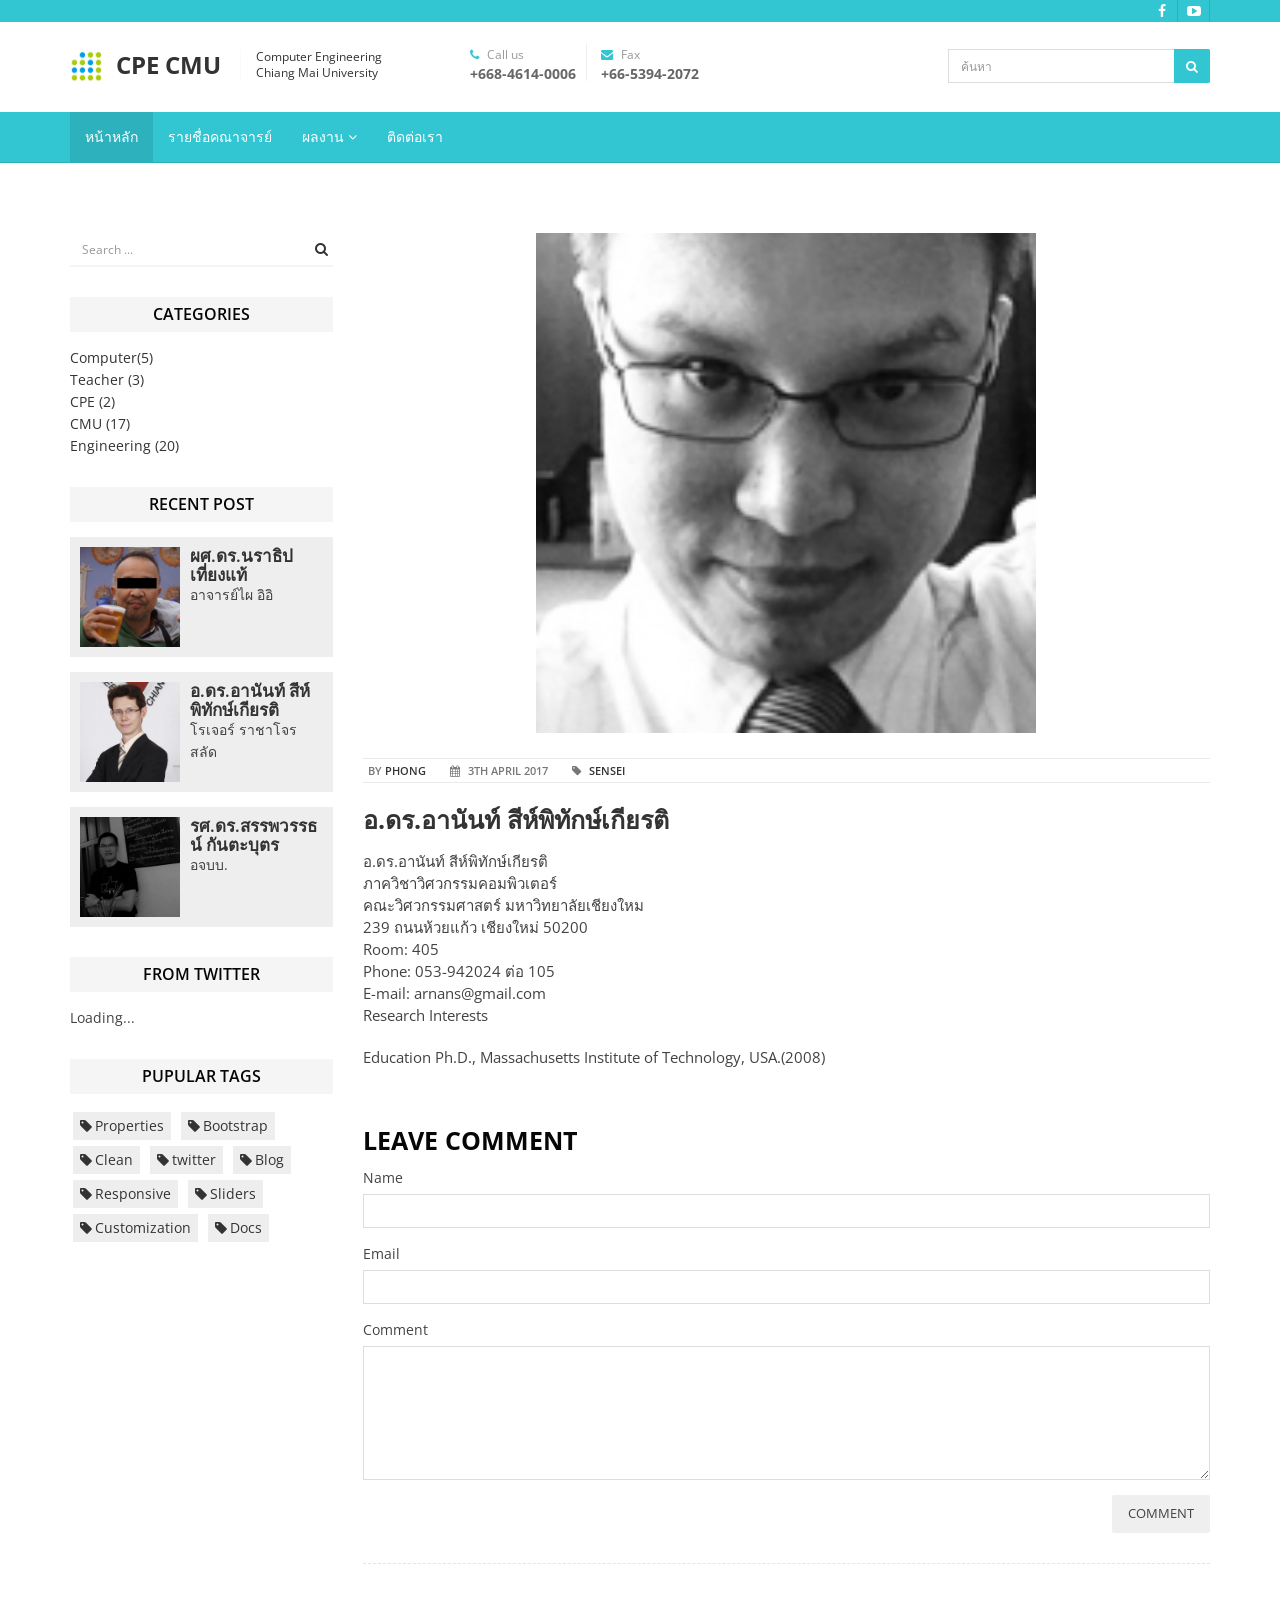
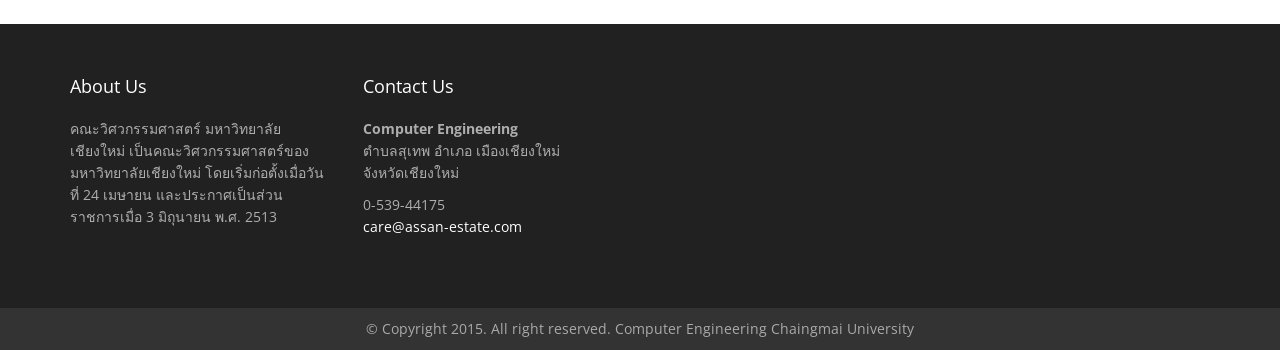
<file: people-juggapong.html>
<!DOCTYPE html>
<html lang="en">
<head>
    <meta charset="utf-8">
    <meta http-equiv="X-UA-Compatible" content="IE=edge">
    <meta name="viewport" content="width=device-width, initial-scale=1">
    <title>CPE CMU</title>

    <!-- Bootstrap -->
    <link href="bootstrap/css/bootstrap.min.css" rel="stylesheet">
    <!-- custom css  -->
    <link href="css/real-estate.css" rel="stylesheet" type="text/css" media="screen">
    <!-- font awesome for icons -->
    <link href="font-awesome/css/font-awesome.min.css" rel="stylesheet">

    <link href='https://fonts.googleapis.com/css?family=Roboto:400,900,700,500,400italic,300italic,300,100italic,100' rel='stylesheet' type='text/css'>
    <!--owl carousel css-->
    <link href="css/owl.carousel.css" rel="stylesheet" type="text/css" media="screen">
    <link href="css/owl.theme.css" rel="stylesheet" type="text/css" media="screen">
    <!--mega menu -->
    <link href="css/yamm.css" rel="stylesheet" type="text/css">
    <link href="css/select.css" rel="stylesheet" type="text/css">
    <!--Revolution slider css-->
    <link href="rs-plugin/css/settings.css" rel="stylesheet" type="text/css" media="screen">
    <link href="css/rev-style.css" rel="stylesheet" type="text/css" media="screen">
    <!-- HTML5 Shim and Respond.js IE8 support of HTML5 elements and media queries -->
    <!-- WARNING: Respond.js doesn't work if you view the page via file:// -->
    <!--[if lt IE 9]>
    <script src="https://oss.maxcdn.com/html5shiv/3.7.2/html5shiv.min.js"></script>
    <script src="https://oss.maxcdn.com/respond/1.4.2/respond.min.js"></script>
    <![endif]-->

</head>
<body>
<div class="top-bar">
    <div class="container">
        <div class="row">
            <div class="col-sm-6 hidden-xs">
                <span class="top-welcome"></span>
            </div>
            <div class="col-sm-6">
                <div class="top-social">
                    <a href="http://cpe.eng.cmu.ac.th/2013/index.php"><i class="fa fa-facebook"></i></a>
                    <a href="http://cpe.eng.cmu.ac.th/2013/index.php"><i class="fa fa-youtube-play"></i></a>
                </div>
            </div>
        </div>
    </div>
</div>
<div class="header-logo-bar">
    <div class="container">
        <div class="row">
            <div class="col-md-4 col-sm-7">
                <a href="index.html" class="header-logo">
                    <span class="header-icon"><img src="img/logo_cpe.png" width="32" height="32"/></span>
                    <span class="header-title">CPE CMU</span><!-- /.header-title -->
                    <span class="header-slogan">Computer Engineering<br> Chiang Mai University</span><!-- /.header-slogan -->
                </a>
            </div>
            <div class="col-md-5 col-lg-5 hidden-sm hidden-xs">
                <div class="contact-info-blocks hidden-sm hidden-xs">
                    <div>
                        <i class="fa fa-phone"></i> Call us
                        <span>+668-4614-0006</span>
                    </div>
                    <div>
                        <i class="fa fa-envelope"></i> Fax
                        <span>+66-5394-2072</span>
                    </div>
                </div>
            </div>
            <div class="col-md-3 col-sm-5">
                <div class="top-search">
                    <form role="form" class="search-widget">
                        <input type="text" class="form-control" placeholder="ค้นหา">
                        <button type="submit" class="btn btn-submit"><i class="fa fa-search"></i></button>
                    </form>
                </div>
            </div>
        </div>
    </div>
</div>
<!-- Static navbar -->
<nav class="navbar navbar-inverse navbar-static-top sticky yamm">
    <div class="container">
        <div class="navbar-header">
            <button type="button" class="navbar-toggle collapsed" data-toggle="collapse" data-target="#navbar" aria-controls="navbar">
                <span class="sr-only">Toggle navigation</span>
                <span class="icon-bar"></span>
                <span class="icon-bar"></span>
                <span class="icon-bar"></span>
            </button>
            <!--     <a class="navbar-brand" href="index.html">Assan</a>-->
        </div>
        <div id="navbar" class="navbar-collapse collapse">
            <ul class="nav navbar-nav">
                <li class="dropdown active">
                    <a href="index.html">หน้าหลัก</a>
                </li>
                <li><a href="about.html">รายชื่อคณาจารย์</a></li>
                <li class="dropdown">
                    <a href="#" class="dropdown-toggle" data-toggle="dropdown" role="button" aria-haspopup="true">ผลงาน <i class="fa fa-angle-down"></i></a>
                    <ul class="dropdown-menu">
                        <li><a href="blog.html">NSC</a></li>
                        <li><a href="#">ได้รับทุนวิจัยเมธีวิจัย</a></li>
                        <li><a href="#">ได้รับทุนวิจัยเมธีวิจัย</a></li>
                        <li><a href="#">ได้รับทุนวิจัยเมธีวิจัย</a></li>
                        <li><a href="#">ได้รับทุนวิจัยเมธีวิจัย</a></li>
                        <li><a href="#">ได้รับทุนวิจัยเมธีวิจัย</a></li>
                    </ul>
                </li><li><a href="real-estate-contact.html">ติดต่อเรา</a></li>

            </ul>
        </div><!--/.nav-collapse -->
    </div><!--/.container -->
</nav><!--navigation end-->
        <div class="divide70"></div>
        <div class="container">
            <div class="row">
                <div class="col-md-3">
                    <div class="sidebar-box">
                        <form class="search-widget-2" role="form">
                            <input type="text" class="form-control" placeholder="Search ...">
                            <a href="#" class="submit-2"><i class="fa fa-search"></i></a>
                        </form>
                    </div>
                    <div class="sidebar-box">
                        <h3>Categories</h3>
                        <ul class="list-unstyled cat-list">
                            <li><a href="#">Computer(5)</a></li>
                            <li><a href="#">Teacher (3)</a></li>
                            <li><a href="#">CPE (2)</a></li>
                            <li><a href="#">CMU (17)</a></li>
                            <li><a href="#">Engineering (20)</a></li>
                        </ul>
                    </div><!--sidebar box-->
                    <div class="sidebar-box">
                        <h3>Recent Post</h3>
                        <div class="media">
                            <div class="media-left">
                                <div class="image">
                                    <div class="content">
                                        <a href="#"><i class="fa fa-search-plus"></i></a>
                                        <img src="img/naratip.png" width="100" alt="propety">
                                    </div><!--content-->
                                </div><!--image-->
                            </div>
                            <div class="media-body">
                                <h4 class="media-heading"><a href="#">ผศ.ดร.นราธิป เที่ยงแท้</a></h4>
                                <p>อาจารย์ไผ อิอิ</p>

                            </div>
                        </div><!--media-->
                        <div class="media">
                            <div class="media-left">
                                <div class="image">
                                    <div class="content">
                                        <a href="#"><i class="fa fa-search-plus"></i></a>
                                        <img src="img/Arnan.png" width="100" alt="propety">
                                    </div><!--content-->
                                </div><!--image-->
                            </div>
                            <div class="media-body">
                                <h4 class="media-heading"><a href="#">อ.ดร.อานันท์ สีห์พิทักษ์เกียรติ</a></h4>
                                <p>โรเจอร์ ราชาโจรสลัด</p>
                            </div>
                        </div><!--media-->
                        <div class="media">
                            <div class="media-left">
                                <div class="image">
                                    <div class="content">
                                        <a href="#"><i class="fa fa-search-plus"></i></a>
                                        <img src="img/sanpawat.png" width="100" alt="propety">
                                    </div><!--content-->
                                </div><!--image-->
                            </div>
                            <div class="media-body">
                                <h4 class="media-heading"><a href="#">รศ.ดร.สรรพวรรธน์ กันตะบุตร</a></h4>
                                <p>อจบบ.</p>
                            </div>
                        </div><!--media-->
                    </div><!--sidebar box-->
                    <div class="sidebar-box">
                        <h3>From Twitter</h3>
                        <div class="tweet"></div>

                    </div><!--sidebar box-->
                    <div class="sidebar-box">
                        <h3>Pupular Tags</h3>
                        <div class="tag-list">
                            <a href="#"><i class="fa fa-tag"></i>Properties</a>
                            <a href="#"><i class="fa fa-tag"></i>Bootstrap</a>
                            <a href="#"><i class="fa fa-tag"></i>Clean</a>
                            <a href="#"><i class="fa fa-tag"></i>twitter</a>
                            <a href="#"><i class="fa fa-tag"></i>Blog</a>
                            <a href="#"><i class="fa fa-tag"></i>Responsive</a>
                            <a href="#"><i class="fa fa-tag"></i>Sliders</a>
                            <a href="#"><i class="fa fa-tag"></i>Customization</a>
                            <a href="#"><i class="fa fa-tag"></i>Docs</a>
                        </div>
                    </div>
                </div><!--sidbar left column-->
                <!--copy all col-md-3 div and paste after col-md-9 to make sidebar right-->
                <div class="col-md-9">
                    <div class="blog-post">
                        <div class="row">
                            <div class="col-md-12 margin20">
                                <div class="image">
                                    <div class="content">
                                        <a href="people-juggapong.html"><i class="fa fa-search-plus"></i></a>
                                        <center><img src="img/Juggapong.png" width="500" alt="propety" class="img-responsive"></center>
                                    </div><!--content-->
                                </div><!--image-->
                            </div>
                            <div class="col-md-12 margin20">
                                <ul class="list-inline post-detail">
                                    <li>by <a href="#">phong</a></li>
                                    <li><i class="fa fa-calendar"></i> 3th april 2017</li>
                                    <li><i class="fa fa-tag"></i> <a href="#">sensei</a></li>
                                </ul>
                                <h2><a href="people-Juggapong.html">อ.ดร.อานันท์ สีห์พิทักษ์เกียรติ</a></h2>
                                <p>  อ.ดร.อานันท์ สีห์พิทักษ์เกียรติ <br>
                                  ภาควิชาวิศวกรรมคอมพิวเตอร์<br>
                                  คณะวิศวกรรมศาสตร์ มหาวิทยาลัยเชียงใหม<br>
                                  239 ถนนห้วยแก้ว เชียงใหม่ 50200<br>
                                  Room: 405<br>
                                  Phone: 053-942024 ต่อ 105<br>
                                  E-mail: arnans@gmail.com<br>
                                  Research Interests<br>
                                </p>
                                  <p>


                                  <p>  Education
                                   Ph.D., Massachusetts Institute of Technology, USA.(2008)
                                  </p>

                                <div class="divide40"></div>
                                <div class="comment-form">
                                    <h3>Leave Comment</h3>
                                    <div class="form-contact">
                                        <form role="form">
                                            <div class="form-group">
                                                <label for="name">Name</label>
                                                <input type="email" class="form-control" id="name" required="">
                                            </div>
                                            <div class="form-group">
                                                <label for="email">Email</label>
                                                <input type="password" class="form-control" id="email" required="">
                                            </div>
                                            <div class="form-group">
                                                <label for="message">Comment</label>
                                                <textarea class="form-control" rows="7" id="message" required=""></textarea>
                                            </div>
                                            <button type="submit" class="btn btn-theme-bg btn-lg pull-right">Comment</button>
                                        </form>
                                    </div>
                                </div>
                            </div>
                        </div>
                    </div><!--post-->


                </div>
            </div>

        </div>

        <footer class="footer">
    <div class="container">
        <div class="row">
            <div class="col-md-3 col-sm-6 margin30">
                <h3>About us</h3>
                <p>
                    คณะวิศวกรรมศาสตร์ มหาวิทยาลัยเชียงใหม่ เป็นคณะวิศวกรรมศาสตร์ของมหาวิทยาลัยเชียงใหม่ โดยเริ่มก่อตั้งเมื่อวันที่ 24 เมษายน และประกาศเป็นส่วนราชการเมื่อ 3 มิถุนายน พ.ศ. 2513
                </p>
            </div>

            <div class="col-md-3 col-sm-6 margin30">
                <h3>Contact us</h3>
                <p>
                    <strong>Computer Engineering</strong><br>
                    ตำบลสุเทพ อำเภอ เมืองเชียงใหม่ <br>จังหวัดเชียงใหม่
                </p>

                <p>
                    0-539-44175
                    <br>
                    <a href="#">care@assan-estate.com</a>
                </p>
            </div>
        </div>
    </div>
</footer><!--footer-->
<div class="copyright">
    <div class="container text-center">
        <span>&copy; Copyright 2015. All right reserved.  Computer Engineering Chaingmai University</span>
    </div>
</div>
<!--scripts and plugins -->
<!--must need plugin jquery-->
<script src="js/jquery.min.js"></script>
<script src="js/jquery-migrate.min.js"></script>
<!--bootstrap js plugin-->
<script src="bootstrap/js/bootstrap.min.js" type="text/javascript"></script>
<!--easing plugin for smooth scroll-->
<script src="js/jquery.easing.1.3.min.js" type="text/javascript"></script>
<!--sticky header-->
<script type="text/javascript" src="js/jquery.sticky.js"></script>
<!--flex slider plugin-->
<script src="js/jquery.flexslider-min.js" type="text/javascript"></script>
<!--parallax background plugin-->
<script src="js/jquery.stellar.min.js" type="text/javascript"></script>
<!--owl carousel slider-->
<script src="js/owl.carousel.min.js" type="text/javascript"></script>
<script src="js/classie.js" type="text/javascript"></script>
<script src="js/selectFx.js" type="text/javascript"></script>
<!--revolution slider plugins-->
<script src="rs-plugin/js/jquery.themepunch.tools.min.js" type="text/javascript"></script>
<script src="rs-plugin/js/jquery.themepunch.revolution.min.js" type="text/javascript"></script>
<script src="js/tweetie.min.js" type="text/javascript"></script>
<!--on scroll animation-->
<script src="js/wow.min.js" type="text/javascript"></script>
<!--customizable plugin edit according to your needs-->
<script src="js/real-estate-custom.js" type="text/javascript"></script>


</body>
</html>
</file>
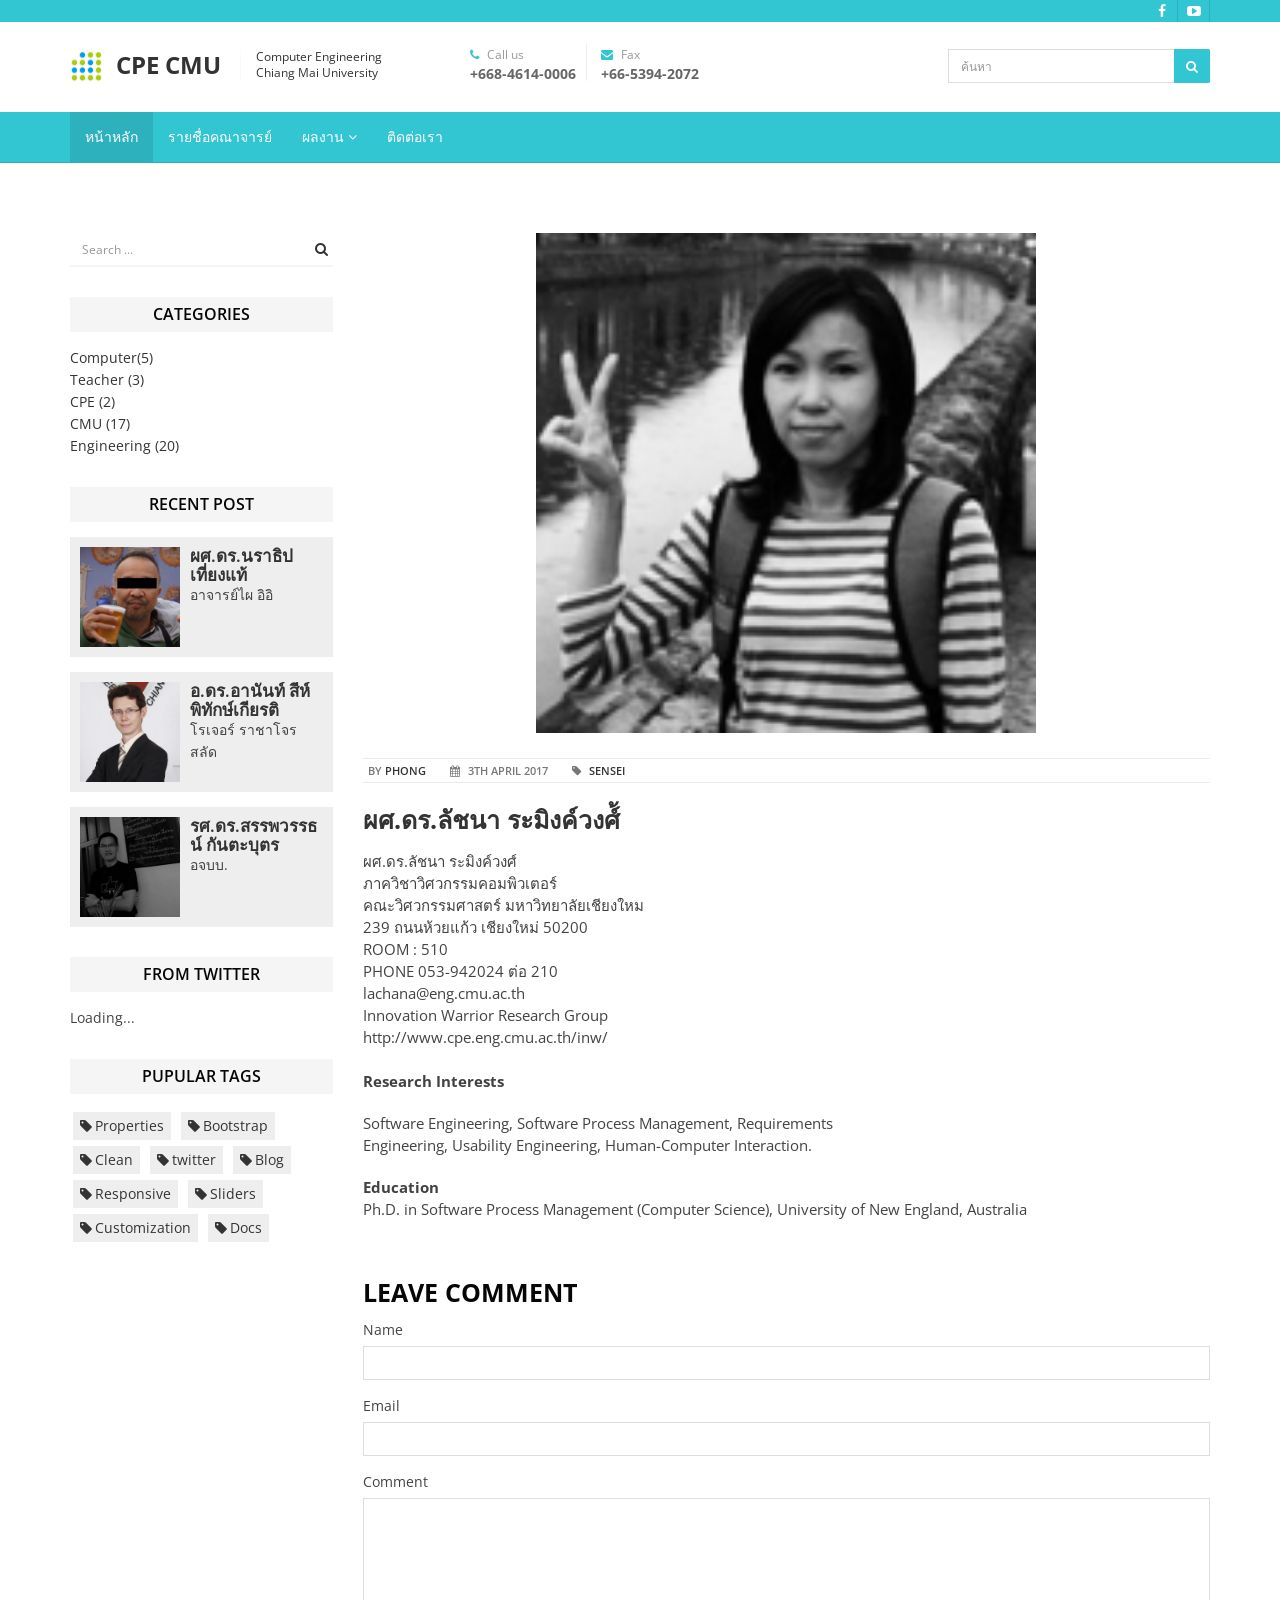
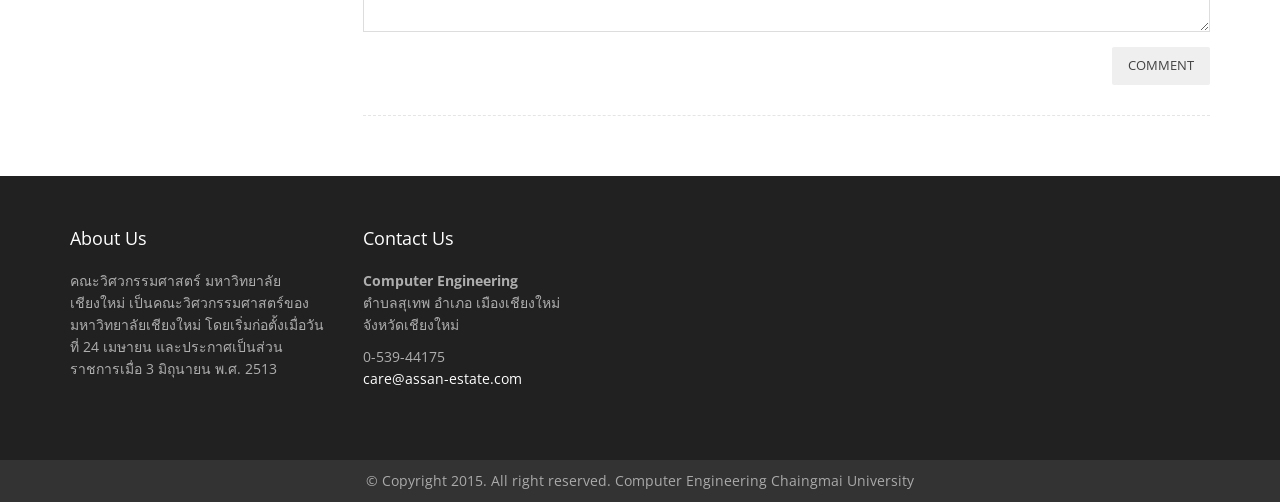
<file: people-lachana.html>
<!DOCTYPE html>
<html lang="en">
<head>
    <meta charset="utf-8">
    <meta http-equiv="X-UA-Compatible" content="IE=edge">
    <meta name="viewport" content="width=device-width, initial-scale=1">
    <title>CPE CMU</title>

    <!-- Bootstrap -->
    <link href="bootstrap/css/bootstrap.min.css" rel="stylesheet">
    <!-- custom css  -->
    <link href="css/real-estate.css" rel="stylesheet" type="text/css" media="screen">
    <!-- font awesome for icons -->
    <link href="font-awesome/css/font-awesome.min.css" rel="stylesheet">

    <link href='https://fonts.googleapis.com/css?family=Roboto:400,900,700,500,400italic,300italic,300,100italic,100' rel='stylesheet' type='text/css'>
    <!--owl carousel css-->
    <link href="css/owl.carousel.css" rel="stylesheet" type="text/css" media="screen">
    <link href="css/owl.theme.css" rel="stylesheet" type="text/css" media="screen">
    <!--mega menu -->
    <link href="css/yamm.css" rel="stylesheet" type="text/css">
    <link href="css/select.css" rel="stylesheet" type="text/css">
    <!--Revolution slider css-->
    <link href="rs-plugin/css/settings.css" rel="stylesheet" type="text/css" media="screen">
    <link href="css/rev-style.css" rel="stylesheet" type="text/css" media="screen">
    <!-- HTML5 Shim and Respond.js IE8 support of HTML5 elements and media queries -->
    <!-- WARNING: Respond.js doesn't work if you view the page via file:// -->
    <!--[if lt IE 9]>
    <script src="https://oss.maxcdn.com/html5shiv/3.7.2/html5shiv.min.js"></script>
    <script src="https://oss.maxcdn.com/respond/1.4.2/respond.min.js"></script>
    <![endif]-->

</head>
<body>
<div class="top-bar">
    <div class="container">
        <div class="row">
            <div class="col-sm-6 hidden-xs">
                <span class="top-welcome"></span>
            </div>
            <div class="col-sm-6">
                <div class="top-social">
                    <a href="http://cpe.eng.cmu.ac.th/2013/index.php"><i class="fa fa-facebook"></i></a>
                    <a href="http://cpe.eng.cmu.ac.th/2013/index.php"><i class="fa fa-youtube-play"></i></a>
                </div>
            </div>
        </div>
    </div>
</div>
<div class="header-logo-bar">
    <div class="container">
        <div class="row">
            <div class="col-md-4 col-sm-7">
                <a href="index.html" class="header-logo">
                    <span class="header-icon"><img src="img/logo_cpe.png" width="32" height="32"/></span>
                    <span class="header-title">CPE CMU</span><!-- /.header-title -->
                    <span class="header-slogan">Computer Engineering<br> Chiang Mai University</span><!-- /.header-slogan -->
                </a>
            </div>
            <div class="col-md-5 col-lg-5 hidden-sm hidden-xs">
                <div class="contact-info-blocks hidden-sm hidden-xs">
                    <div>
                        <i class="fa fa-phone"></i> Call us
                        <span>+668-4614-0006</span>
                    </div>
                    <div>
                        <i class="fa fa-envelope"></i> Fax
                        <span>+66-5394-2072</span>
                    </div>
                </div>
            </div>
            <div class="col-md-3 col-sm-5">
                <div class="top-search">
                    <form role="form" class="search-widget">
                        <input type="text" class="form-control" placeholder="ค้นหา">
                        <button type="submit" class="btn btn-submit"><i class="fa fa-search"></i></button>
                    </form>
                </div>
            </div>
        </div>
    </div>
</div>
<!-- Static navbar -->
<nav class="navbar navbar-inverse navbar-static-top sticky yamm">
    <div class="container">
        <div class="navbar-header">
            <button type="button" class="navbar-toggle collapsed" data-toggle="collapse" data-target="#navbar" aria-controls="navbar">
                <span class="sr-only">Toggle navigation</span>
                <span class="icon-bar"></span>
                <span class="icon-bar"></span>
                <span class="icon-bar"></span>
            </button>
            <!--     <a class="navbar-brand" href="index.html">Assan</a>-->
        </div>
        <div id="navbar" class="navbar-collapse collapse">
            <ul class="nav navbar-nav">
                <li class="dropdown active">
                    <a href="index.html">หน้าหลัก</a>
                </li>
                <li><a href="about.html">รายชื่อคณาจารย์</a></li>
                <li class="dropdown">
                    <a href="#" class="dropdown-toggle" data-toggle="dropdown" role="button" aria-haspopup="true">ผลงาน <i class="fa fa-angle-down"></i></a>
                    <ul class="dropdown-menu">
                        <li><a href="blog.html">NSC</a></li>
                        <li><a href="#">ได้รับทุนวิจัยเมธีวิจัย</a></li>
                        <li><a href="#">ได้รับทุนวิจัยเมธีวิจัย</a></li>
                        <li><a href="#">ได้รับทุนวิจัยเมธีวิจัย</a></li>
                        <li><a href="#">ได้รับทุนวิจัยเมธีวิจัย</a></li>
                        <li><a href="#">ได้รับทุนวิจัยเมธีวิจัย</a></li>
                    </ul>
                </li><li><a href="real-estate-contact.html">ติดต่อเรา</a></li>

            </ul>
        </div><!--/.nav-collapse -->
    </div><!--/.container -->
</nav><!--navigation end-->
        <div class="divide70"></div>
        <div class="container">
            <div class="row">
                <div class="col-md-3">
                    <div class="sidebar-box">
                        <form class="search-widget-2" role="form">
                            <input type="text" class="form-control" placeholder="Search ...">
                            <a href="#" class="submit-2"><i class="fa fa-search"></i></a>
                        </form>
                    </div>
                    <div class="sidebar-box">
                        <h3>Categories</h3>
                        <ul class="list-unstyled cat-list">
                            <li><a href="#">Computer(5)</a></li>
                            <li><a href="#">Teacher (3)</a></li>
                            <li><a href="#">CPE (2)</a></li>
                            <li><a href="#">CMU (17)</a></li>
                            <li><a href="#">Engineering (20)</a></li>
                        </ul>
                    </div><!--sidebar box-->
                    <div class="sidebar-box">
                        <h3>Recent Post</h3>
                        <div class="media">
                            <div class="media-left">
                                <div class="image">
                                    <div class="content">
                                        <a href="#"><i class="fa fa-search-plus"></i></a>
                                        <img src="img/naratip.png" width="100" alt="propety">
                                    </div><!--content-->
                                </div><!--image-->
                            </div>
                            <div class="media-body">
                                <h4 class="media-heading"><a href="#">ผศ.ดร.นราธิป เที่ยงแท้</a></h4>
                                <p>อาจารย์ไผ อิอิ</p>

                            </div>
                        </div><!--media-->
                        <div class="media">
                            <div class="media-left">
                                <div class="image">
                                    <div class="content">
                                        <a href="#"><i class="fa fa-search-plus"></i></a>
                                        <img src="img/Arnan.png" width="100" alt="propety">
                                    </div><!--content-->
                                </div><!--image-->
                            </div>
                            <div class="media-body">
                                <h4 class="media-heading"><a href="#">อ.ดร.อานันท์ สีห์พิทักษ์เกียรติ</a></h4>
                                <p>โรเจอร์ ราชาโจรสลัด</p>
                            </div>
                        </div><!--media-->
                        <div class="media">
                            <div class="media-left">
                                <div class="image">
                                    <div class="content">
                                        <a href="#"><i class="fa fa-search-plus"></i></a>
                                        <img src="img/sanpawat.png" width="100" alt="propety">
                                    </div><!--content-->
                                </div><!--image-->
                            </div>
                            <div class="media-body">
                                <h4 class="media-heading"><a href="#">รศ.ดร.สรรพวรรธน์ กันตะบุตร</a></h4>
                                <p>อจบบ.</p>
                            </div>
                        </div><!--media-->
                    </div><!--sidebar box-->
                    <div class="sidebar-box">
                        <h3>From Twitter</h3>
                        <div class="tweet"></div>

                    </div><!--sidebar box-->
                    <div class="sidebar-box">
                        <h3>Pupular Tags</h3>
                        <div class="tag-list">
                            <a href="#"><i class="fa fa-tag"></i>Properties</a>
                            <a href="#"><i class="fa fa-tag"></i>Bootstrap</a>
                            <a href="#"><i class="fa fa-tag"></i>Clean</a>
                            <a href="#"><i class="fa fa-tag"></i>twitter</a>
                            <a href="#"><i class="fa fa-tag"></i>Blog</a>
                            <a href="#"><i class="fa fa-tag"></i>Responsive</a>
                            <a href="#"><i class="fa fa-tag"></i>Sliders</a>
                            <a href="#"><i class="fa fa-tag"></i>Customization</a>
                            <a href="#"><i class="fa fa-tag"></i>Docs</a>
                        </div>
                    </div>
                </div><!--sidbar left column-->
                <!--copy all col-md-3 div and paste after col-md-9 to make sidebar right-->
                <div class="col-md-9">
                    <div class="blog-post">
                        <div class="row">
                            <div class="col-md-12 margin20">
                                <div class="image">
                                    <div class="content">
                                        <a href="people-lachana.html"><i class="fa fa-search-plus"></i></a>
                                        <center><img src="img/Lachana.png" width="500" alt="propety" class="img-responsive"></center>
                                    </div><!--content-->
                                </div><!--image-->
                            </div>
                            <div class="col-md-12 margin20">
                                <ul class="list-inline post-detail">
                                    <li>by <a href="#">phong</a></li>
                                    <li><i class="fa fa-calendar"></i> 3th april 2017</li>
                                    <li><i class="fa fa-tag"></i> <a href="#">sensei</a></li>
                                </ul>
                                <h2><a href="people-lachana.html">ผศ.ดร.ลัชนา ระมิงค์วงศ์้</a></h2>
                                <p>  ผศ.ดร.ลัชนา ระมิงค์วงศ์ <br>
                                  ภาควิชาวิศวกรรมคอมพิวเตอร์<br>
                                  คณะวิศวกรรมศาสตร์ มหาวิทยาลัยเชียงใหม<br>
                                  239 ถนนห้วยแก้ว เชียงใหม่ 50200<br>
                                  ROOM : 510<br>
                                  PHONE 053-942024 ต่อ 210<br>
                                  lachana@eng.cmu.ac.th<br>
                                  Innovation Warrior Research Group<br>
                                  http://www.cpe.eng.cmu.ac.th/inw/<br><br>
                                   <B> Research Interests<br></b>
                                </p>
                                  <p>
                                    Software Engineering, Software Process Management, Requirements<br>
                                    Engineering, Usability Engineering, Human-Computer Interaction.<br>


                                  <p> <B>   Education<br></b>
                                    Ph.D. in Software Process Management (Computer Science), University of
 New England, Australia

                                  </p>

                                <div class="divide40"></div>
                                <div class="comment-form">
                                    <h3>Leave Comment</h3>
                                    <div class="form-contact">
                                        <form role="form">
                                            <div class="form-group">
                                                <label for="name">Name</label>
                                                <input type="email" class="form-control" id="name" required="">
                                            </div>
                                            <div class="form-group">
                                                <label for="email">Email</label>
                                                <input type="password" class="form-control" id="email" required="">
                                            </div>
                                            <div class="form-group">
                                                <label for="message">Comment</label>
                                                <textarea class="form-control" rows="7" id="message" required=""></textarea>
                                            </div>
                                            <button type="submit" class="btn btn-theme-bg btn-lg pull-right">Comment</button>
                                        </form>
                                    </div>
                                </div>
                            </div>
                        </div>
                    </div><!--post-->


                </div>
            </div>

        </div>

        <footer class="footer">
        <div class="container">
            <div class="row">
                <div class="col-md-3 col-sm-6 margin30">
                    <h3>About us</h3>
                    <p>
                        คณะวิศวกรรมศาสตร์ มหาวิทยาลัยเชียงใหม่ เป็นคณะวิศวกรรมศาสตร์ของมหาวิทยาลัยเชียงใหม่ โดยเริ่มก่อตั้งเมื่อวันที่ 24 เมษายน และประกาศเป็นส่วนราชการเมื่อ 3 มิถุนายน พ.ศ. 2513
                    </p>
                </div>

                <div class="col-md-3 col-sm-6 margin30">
                    <h3>Contact us</h3>
                    <p>
                        <strong>Computer Engineering</strong><br>
                        ตำบลสุเทพ อำเภอ เมืองเชียงใหม่ <br>จังหวัดเชียงใหม่
                    </p>

                    <p>
                        0-539-44175
                        <br>
                        <a href="#">care@assan-estate.com</a>
                    </p>
                </div>
            </div>
        </div>
    </footer><!--footer-->
    <div class="copyright">
        <div class="container text-center">
            <span>&copy; Copyright 2015. All right reserved.  Computer Engineering Chaingmai University</span>
        </div>
    </div>
    <!--scripts and plugins -->
    <!--must need plugin jquery-->
    <script src="js/jquery.min.js"></script>
    <script src="js/jquery-migrate.min.js"></script>
    <!--bootstrap js plugin-->
    <script src="bootstrap/js/bootstrap.min.js" type="text/javascript"></script>
    <!--easing plugin for smooth scroll-->
    <script src="js/jquery.easing.1.3.min.js" type="text/javascript"></script>
    <!--sticky header-->
    <script type="text/javascript" src="js/jquery.sticky.js"></script>
    <!--flex slider plugin-->
    <script src="js/jquery.flexslider-min.js" type="text/javascript"></script>
    <!--parallax background plugin-->
    <script src="js/jquery.stellar.min.js" type="text/javascript"></script>
    <!--owl carousel slider-->
    <script src="js/owl.carousel.min.js" type="text/javascript"></script>
    <script src="js/classie.js" type="text/javascript"></script>
    <script src="js/selectFx.js" type="text/javascript"></script>
    <!--revolution slider plugins-->
    <script src="rs-plugin/js/jquery.themepunch.tools.min.js" type="text/javascript"></script>
    <script src="rs-plugin/js/jquery.themepunch.revolution.min.js" type="text/javascript"></script>
    <script src="js/tweetie.min.js" type="text/javascript"></script>
    <!--on scroll animation-->
    <script src="js/wow.min.js" type="text/javascript"></script>
    <!--customizable plugin edit according to your needs-->
    <script src="js/real-estate-custom.js" type="text/javascript"></script>


    </body>
    </html>
</file>
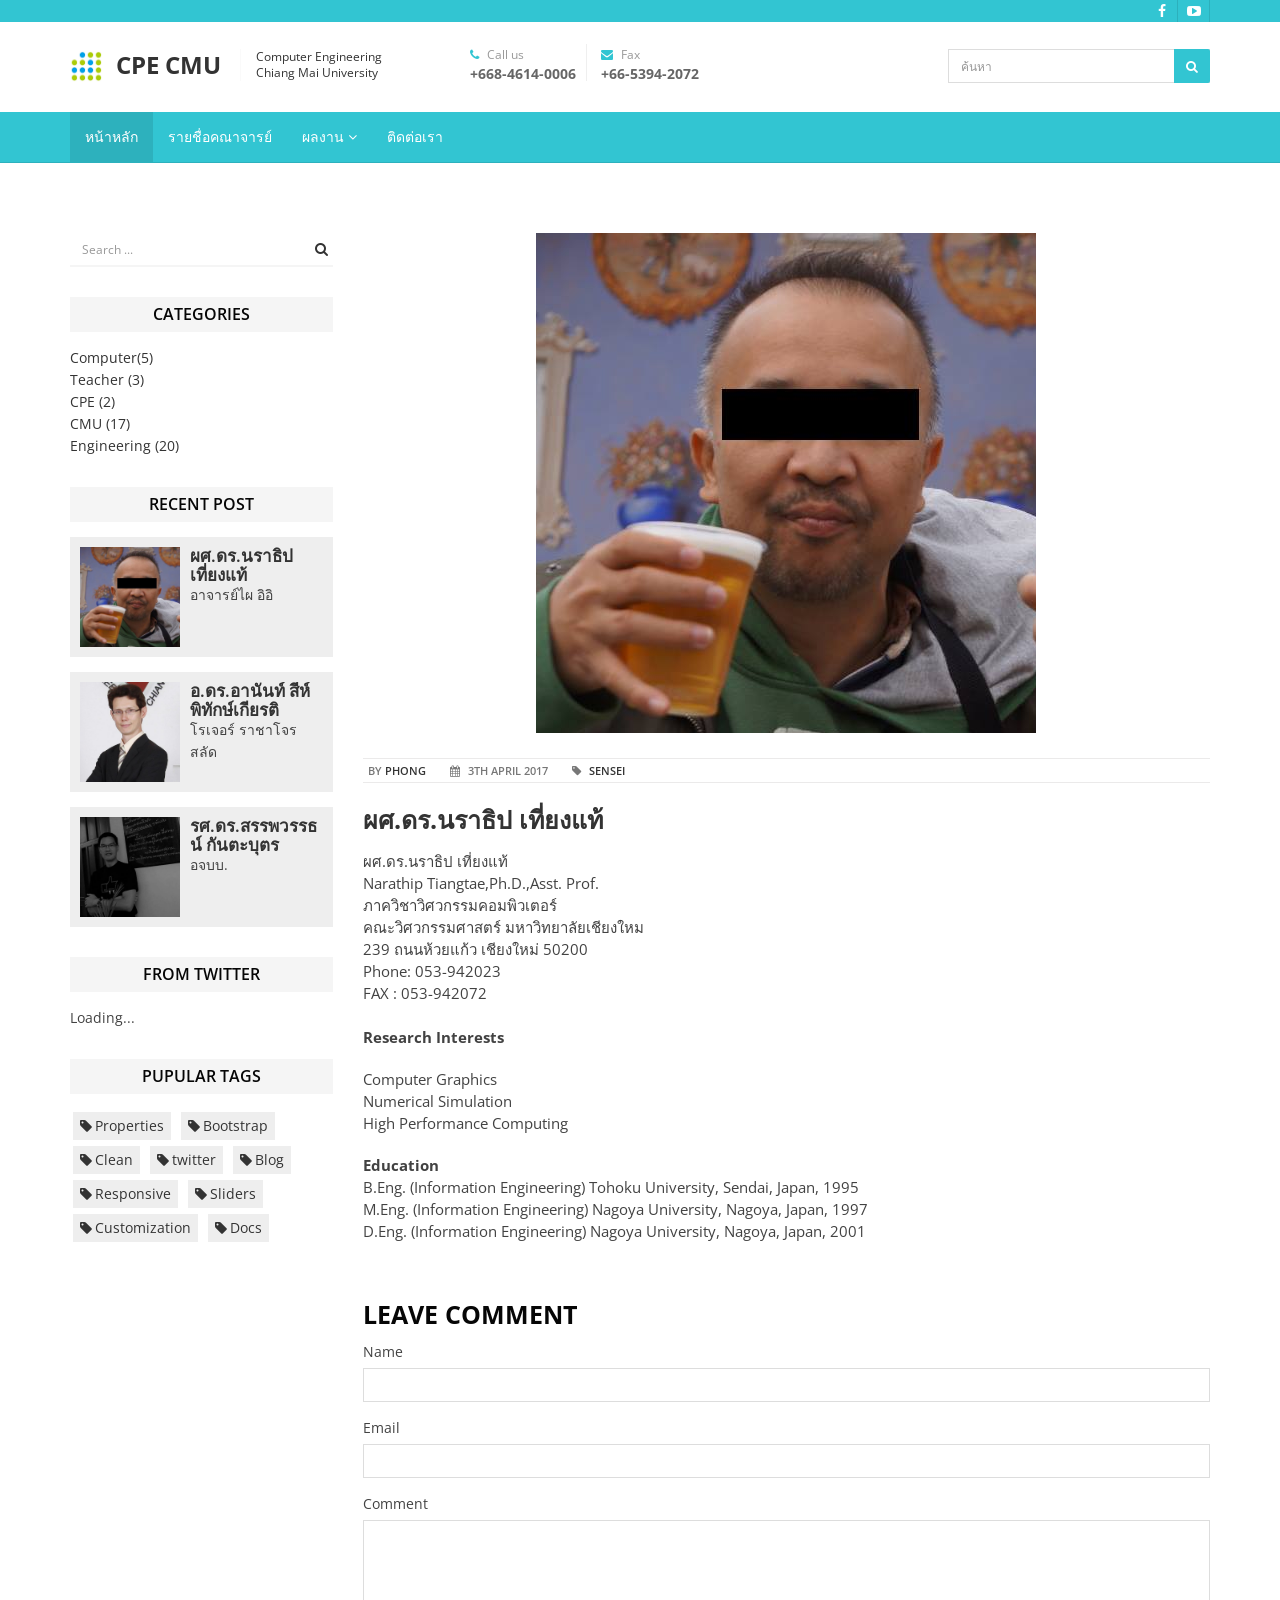
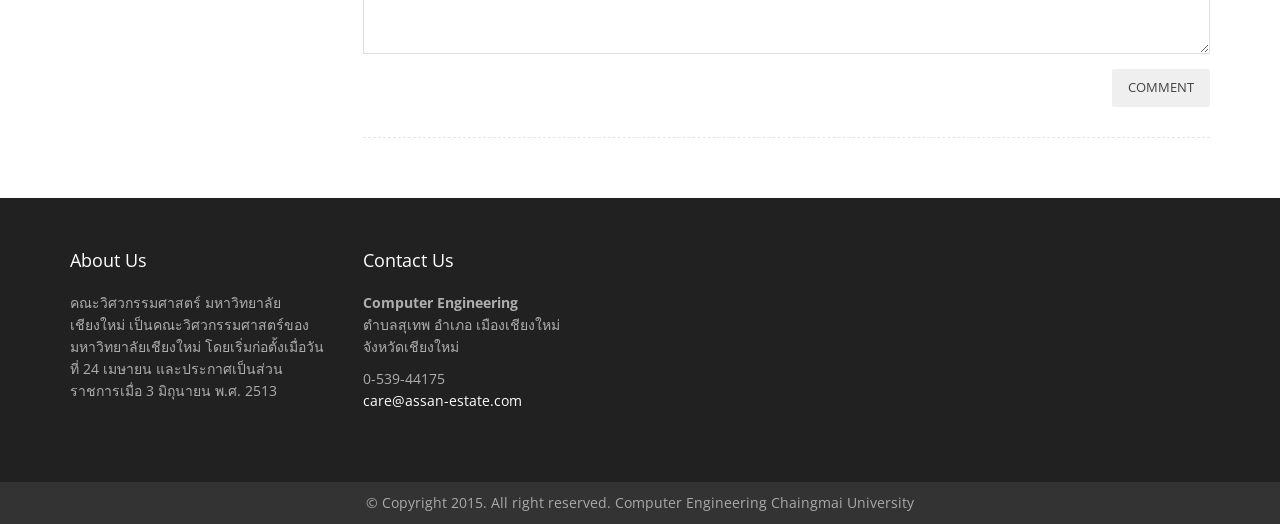
<file: people-naratip.html>
<!DOCTYPE html>
<html lang="en">
<head>
    <meta charset="utf-8">
    <meta http-equiv="X-UA-Compatible" content="IE=edge">
    <meta name="viewport" content="width=device-width, initial-scale=1">
    <title>CPE CMU</title>

    <!-- Bootstrap -->
    <link href="bootstrap/css/bootstrap.min.css" rel="stylesheet">
    <!-- custom css  -->
    <link href="css/real-estate.css" rel="stylesheet" type="text/css" media="screen">
    <!-- font awesome for icons -->
    <link href="font-awesome/css/font-awesome.min.css" rel="stylesheet">

    <link href='https://fonts.googleapis.com/css?family=Roboto:400,900,700,500,400italic,300italic,300,100italic,100' rel='stylesheet' type='text/css'>
    <!--owl carousel css-->
    <link href="css/owl.carousel.css" rel="stylesheet" type="text/css" media="screen">
    <link href="css/owl.theme.css" rel="stylesheet" type="text/css" media="screen">
    <!--mega menu -->
    <link href="css/yamm.css" rel="stylesheet" type="text/css">
    <link href="css/select.css" rel="stylesheet" type="text/css">
    <!--Revolution slider css-->
    <link href="rs-plugin/css/settings.css" rel="stylesheet" type="text/css" media="screen">
    <link href="css/rev-style.css" rel="stylesheet" type="text/css" media="screen">
    <!-- HTML5 Shim and Respond.js IE8 support of HTML5 elements and media queries -->
    <!-- WARNING: Respond.js doesn't work if you view the page via file:// -->
    <!--[if lt IE 9]>
    <script src="https://oss.maxcdn.com/html5shiv/3.7.2/html5shiv.min.js"></script>
    <script src="https://oss.maxcdn.com/respond/1.4.2/respond.min.js"></script>
    <![endif]-->

</head>
<body>
<div class="top-bar">
    <div class="container">
        <div class="row">
            <div class="col-sm-6 hidden-xs">
                <span class="top-welcome"></span>
            </div>
            <div class="col-sm-6">
                <div class="top-social">
                    <a href="http://cpe.eng.cmu.ac.th/2013/index.php"><i class="fa fa-facebook"></i></a>
                    <a href="http://cpe.eng.cmu.ac.th/2013/index.php"><i class="fa fa-youtube-play"></i></a>
                </div>
            </div>
        </div>
    </div>
</div>
<div class="header-logo-bar">
    <div class="container">
        <div class="row">
            <div class="col-md-4 col-sm-7">
                <a href="index.html" class="header-logo">
                    <span class="header-icon"><img src="img/logo_cpe.png" width="32" height="32"/></span>
                    <span class="header-title">CPE CMU</span><!-- /.header-title -->
                    <span class="header-slogan">Computer Engineering<br> Chiang Mai University</span><!-- /.header-slogan -->
                </a>
            </div>
            <div class="col-md-5 col-lg-5 hidden-sm hidden-xs">
                <div class="contact-info-blocks hidden-sm hidden-xs">
                    <div>
                        <i class="fa fa-phone"></i> Call us
                        <span>+668-4614-0006</span>
                    </div>
                    <div>
                        <i class="fa fa-envelope"></i> Fax
                        <span>+66-5394-2072</span>
                    </div>
                </div>
            </div>
            <div class="col-md-3 col-sm-5">
                <div class="top-search">
                    <form role="form" class="search-widget">
                        <input type="text" class="form-control" placeholder="ค้นหา">
                        <button type="submit" class="btn btn-submit"><i class="fa fa-search"></i></button>
                    </form>
                </div>
            </div>
        </div>
    </div>
</div>
<!-- Static navbar -->
<nav class="navbar navbar-inverse navbar-static-top sticky yamm">
    <div class="container">
        <div class="navbar-header">
            <button type="button" class="navbar-toggle collapsed" data-toggle="collapse" data-target="#navbar" aria-controls="navbar">
                <span class="sr-only">Toggle navigation</span>
                <span class="icon-bar"></span>
                <span class="icon-bar"></span>
                <span class="icon-bar"></span>
            </button>
            <!--     <a class="navbar-brand" href="index.html">Assan</a>-->
        </div>
        <div id="navbar" class="navbar-collapse collapse">
            <ul class="nav navbar-nav">
                <li class="dropdown active">
                    <a href="index.html">หน้าหลัก</a>
                </li>
                <li><a href="about.html">รายชื่อคณาจารย์</a></li>
                <li class="dropdown">
                    <a href="#" class="dropdown-toggle" data-toggle="dropdown" role="button" aria-haspopup="true">ผลงาน <i class="fa fa-angle-down"></i></a>
                    <ul class="dropdown-menu">
                        <li><a href="blog.html">NSC</a></li>
                        <li><a href="#">ได้รับทุนวิจัยเมธีวิจัย</a></li>
                        <li><a href="#">ได้รับทุนวิจัยเมธีวิจัย</a></li>
                        <li><a href="#">ได้รับทุนวิจัยเมธีวิจัย</a></li>
                        <li><a href="#">ได้รับทุนวิจัยเมธีวิจัย</a></li>
                        <li><a href="#">ได้รับทุนวิจัยเมธีวิจัย</a></li>
                    </ul>
                </li><li><a href="real-estate-contact.html">ติดต่อเรา</a></li>

            </ul>
        </div><!--/.nav-collapse -->
    </div><!--/.container -->
</nav><!--navigation end-->
        <div class="divide70"></div>
        <div class="container">
            <div class="row">
                <div class="col-md-3">
                    <div class="sidebar-box">
                        <form class="search-widget-2" role="form">
                            <input type="text" class="form-control" placeholder="Search ...">
                            <a href="#" class="submit-2"><i class="fa fa-search"></i></a>
                        </form>
                    </div>
                    <div class="sidebar-box">
                        <h3>Categories</h3>
                        <ul class="list-unstyled cat-list">
                            <li><a href="#">Computer(5)</a></li>
                            <li><a href="#">Teacher (3)</a></li>
                            <li><a href="#">CPE (2)</a></li>
                            <li><a href="#">CMU (17)</a></li>
                            <li><a href="#">Engineering (20)</a></li>
                        </ul>
                    </div><!--sidebar box-->
                    <div class="sidebar-box">
                        <h3>Recent Post</h3>
                        <div class="media">
                            <div class="media-left">
                                <div class="image">
                                    <div class="content">
                                        <a href="#"><i class="fa fa-search-plus"></i></a>
                                        <img src="img/naratip.png" width="100" alt="propety">
                                    </div><!--content-->
                                </div><!--image-->
                            </div>
                            <div class="media-body">
                                <h4 class="media-heading"><a href="#">ผศ.ดร.นราธิป เที่ยงแท้</a></h4>
                                <p>อาจารย์ไผ อิอิ</p>

                            </div>
                        </div><!--media-->
                        <div class="media">
                            <div class="media-left">
                                <div class="image">
                                    <div class="content">
                                        <a href="#"><i class="fa fa-search-plus"></i></a>
                                        <img src="img/Arnan.png" width="100" alt="propety">
                                    </div><!--content-->
                                </div><!--image-->
                            </div>
                            <div class="media-body">
                                <h4 class="media-heading"><a href="#">อ.ดร.อานันท์ สีห์พิทักษ์เกียรติ</a></h4>
                                <p>โรเจอร์ ราชาโจรสลัด</p>
                            </div>
                        </div><!--media-->
                        <div class="media">
                            <div class="media-left">
                                <div class="image">
                                    <div class="content">
                                        <a href="#"><i class="fa fa-search-plus"></i></a>
                                        <img src="img/sanpawat.png" width="100" alt="propety">
                                    </div><!--content-->
                                </div><!--image-->
                            </div>
                            <div class="media-body">
                                <h4 class="media-heading"><a href="#">รศ.ดร.สรรพวรรธน์ กันตะบุตร</a></h4>
                                <p>อจบบ.</p>
                            </div>
                        </div><!--media-->
                    </div><!--sidebar box-->
                    <div class="sidebar-box">
                        <h3>From Twitter</h3>
                        <div class="tweet"></div>

                    </div><!--sidebar box-->
                    <div class="sidebar-box">
                        <h3>Pupular Tags</h3>
                        <div class="tag-list">
                            <a href="#"><i class="fa fa-tag"></i>Properties</a>
                            <a href="#"><i class="fa fa-tag"></i>Bootstrap</a>
                            <a href="#"><i class="fa fa-tag"></i>Clean</a>
                            <a href="#"><i class="fa fa-tag"></i>twitter</a>
                            <a href="#"><i class="fa fa-tag"></i>Blog</a>
                            <a href="#"><i class="fa fa-tag"></i>Responsive</a>
                            <a href="#"><i class="fa fa-tag"></i>Sliders</a>
                            <a href="#"><i class="fa fa-tag"></i>Customization</a>
                            <a href="#"><i class="fa fa-tag"></i>Docs</a>
                        </div>
                    </div>
                </div><!--sidbar left column-->
                <!--copy all col-md-3 div and paste after col-md-9 to make sidebar right-->
                <div class="col-md-9">
                    <div class="blog-post">
                        <div class="row">
                            <div class="col-md-12 margin20">
                                <div class="image">
                                    <div class="content">
                                        <a href="people-naratip.html"><i class="fa fa-search-plus"></i></a>
                                        <center><img src="img/naratip.png" width="500" alt="propety" class="img-responsive"></center>
                                    </div><!--content-->
                                </div><!--image-->
                            </div>
                            <div class="col-md-12 margin20">
                                <ul class="list-inline post-detail">
                                    <li>by <a href="#">phong</a></li>
                                    <li><i class="fa fa-calendar"></i> 3th april 2017</li>
                                    <li><i class="fa fa-tag"></i> <a href="#">sensei</a></li>
                                </ul>
                                <h2><a href="people-naratip.html">ผศ.ดร.นราธิป เที่ยงแท้</a></h2>
                                <p>  ผศ.ดร.นราธิป เที่ยงแท้ <br>
                                  Narathip Tiangtae,Ph.D.,Asst. Prof. <br>
                                  ภาควิชาวิศวกรรมคอมพิวเตอร์<br>
                                  คณะวิศวกรรมศาสตร์ มหาวิทยาลัยเชียงใหม<br>
                                  239 ถนนห้วยแก้ว เชียงใหม่ 50200<br>
                                  Phone: 053-942023<br>
                                  FAX : 053-942072<br><br>
                                  <b>Research Interests</b><br>
                                </p>
                                  <p>
                                    Computer Graphics<br>
                                    Numerical Simulation<br>
                                    High Performance Computing</p>


                                  <p><b>  Education</b><br>
                                   B.Eng. (Information Engineering) Tohoku University, Sendai, Japan, 1995<br>
                                   M.Eng. (Information Engineering) Nagoya University, Nagoya, Japan, 1997<br>
                                   D.Eng. (Information Engineering) Nagoya University, Nagoya, Japan, 2001<br>
                                  </p>

                                <div class="divide40"></div>
                                <div class="comment-form">
                                    <h3>Leave Comment</h3>
                                    <div class="form-contact">
                                        <form role="form">
                                            <div class="form-group">
                                                <label for="name">Name</label>
                                                <input type="email" class="form-control" id="name" required="">
                                            </div>
                                            <div class="form-group">
                                                <label for="email">Email</label>
                                                <input type="password" class="form-control" id="email" required="">
                                            </div>
                                            <div class="form-group">
                                                <label for="message">Comment</label>
                                                <textarea class="form-control" rows="7" id="message" required=""></textarea>
                                            </div>
                                            <button type="submit" class="btn btn-theme-bg btn-lg pull-right">Comment</button>
                                        </form>
                                    </div>
                                </div>
                            </div>
                        </div>
                    </div><!--post-->


                </div>
            </div>

        </div>
        <footer class="footer">
            <div class="container">
                <div class="row">
                    <div class="col-md-3 col-sm-6 margin30">
                        <h3>About us</h3>
                        <p>
                            คณะวิศวกรรมศาสตร์ มหาวิทยาลัยเชียงใหม่ เป็นคณะวิศวกรรมศาสตร์ของมหาวิทยาลัยเชียงใหม่ โดยเริ่มก่อตั้งเมื่อวันที่ 24 เมษายน และประกาศเป็นส่วนราชการเมื่อ 3 มิถุนายน พ.ศ. 2513
                        </p>
                    </div>

                    <div class="col-md-3 col-sm-6 margin30">
                        <h3>Contact us</h3>
                        <p>
                            <strong>Computer Engineering</strong><br>
                            ตำบลสุเทพ อำเภอ เมืองเชียงใหม่ <br>จังหวัดเชียงใหม่
                        </p>

                        <p>
                            0-539-44175
                            <br>
                            <a href="#">care@assan-estate.com</a>
                        </p>
                    </div>
                </div>
            </div>
        </footer><!--footer-->
        <div class="copyright">
            <div class="container text-center">
                <span>&copy; Copyright 2015. All right reserved.  Computer Engineering Chaingmai University</span>
            </div>
        </div>
        <!--scripts and plugins -->
        <!--must need plugin jquery-->
        <script src="js/jquery.min.js"></script>
        <script src="js/jquery-migrate.min.js"></script>
        <!--bootstrap js plugin-->
        <script src="bootstrap/js/bootstrap.min.js" type="text/javascript"></script>
        <!--easing plugin for smooth scroll-->
        <script src="js/jquery.easing.1.3.min.js" type="text/javascript"></script>
        <!--sticky header-->
        <script type="text/javascript" src="js/jquery.sticky.js"></script>
        <!--flex slider plugin-->
        <script src="js/jquery.flexslider-min.js" type="text/javascript"></script>
        <!--parallax background plugin-->
        <script src="js/jquery.stellar.min.js" type="text/javascript"></script>
        <!--owl carousel slider-->
        <script src="js/owl.carousel.min.js" type="text/javascript"></script>
        <script src="js/classie.js" type="text/javascript"></script>
        <script src="js/selectFx.js" type="text/javascript"></script>
        <!--revolution slider plugins-->
        <script src="rs-plugin/js/jquery.themepunch.tools.min.js" type="text/javascript"></script>
        <script src="rs-plugin/js/jquery.themepunch.revolution.min.js" type="text/javascript"></script>
        <script src="js/tweetie.min.js" type="text/javascript"></script>
        <!--on scroll animation-->
        <script src="js/wow.min.js" type="text/javascript"></script>
        <!--customizable plugin edit according to your needs-->
        <script src="js/real-estate-custom.js" type="text/javascript"></script>


        </body>
        </html>
</file>
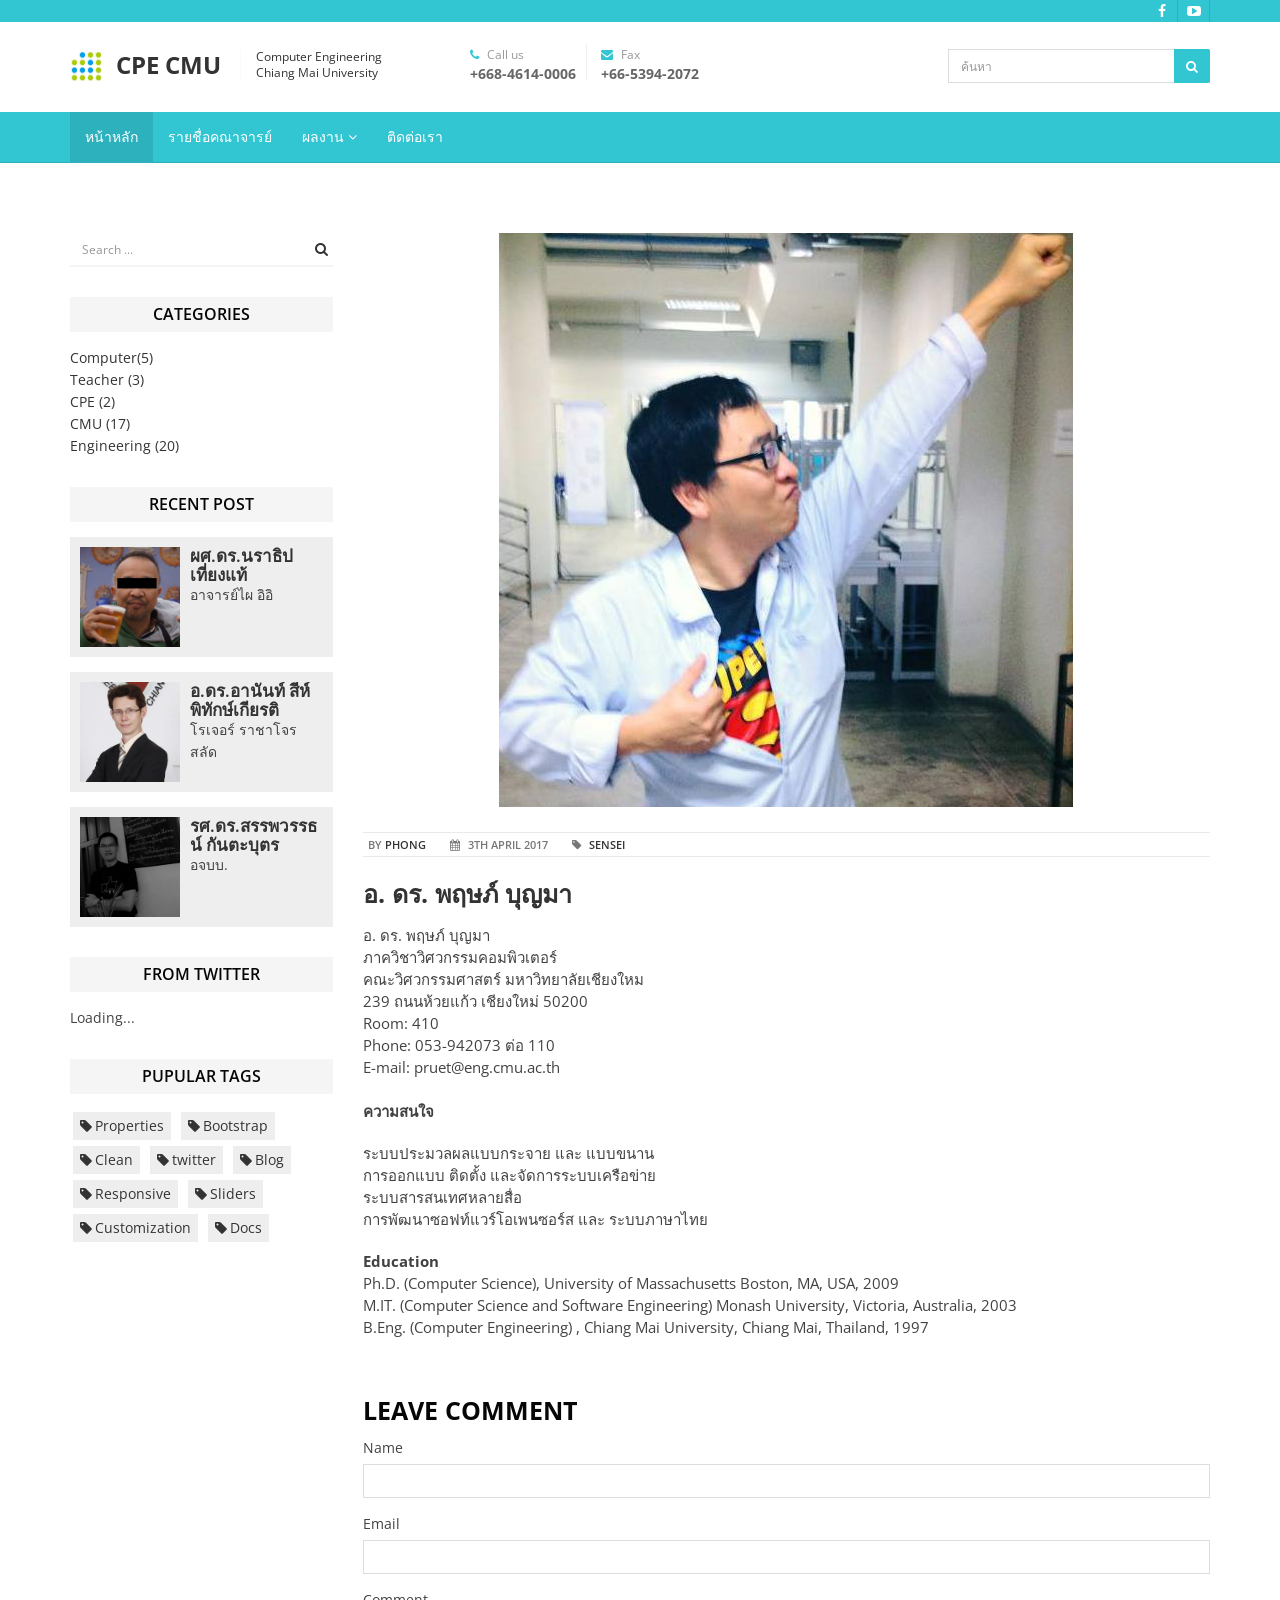
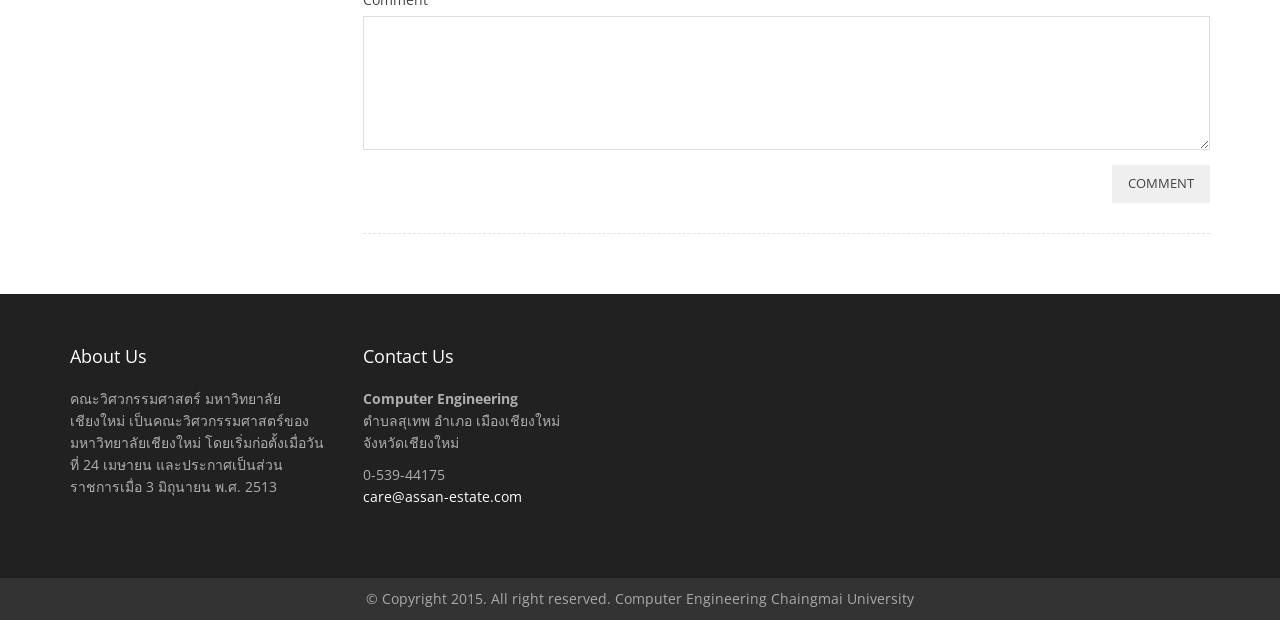
<file: people-pruet.html>
<!DOCTYPE html>
<html lang="en">
<head>
    <meta charset="utf-8">
    <meta http-equiv="X-UA-Compatible" content="IE=edge">
    <meta name="viewport" content="width=device-width, initial-scale=1">
    <title>CPE CMU</title>

    <!-- Bootstrap -->
    <link href="bootstrap/css/bootstrap.min.css" rel="stylesheet">
    <!-- custom css  -->
    <link href="css/real-estate.css" rel="stylesheet" type="text/css" media="screen">
    <!-- font awesome for icons -->
    <link href="font-awesome/css/font-awesome.min.css" rel="stylesheet">

    <link href='https://fonts.googleapis.com/css?family=Roboto:400,900,700,500,400italic,300italic,300,100italic,100' rel='stylesheet' type='text/css'>
    <!--owl carousel css-->
    <link href="css/owl.carousel.css" rel="stylesheet" type="text/css" media="screen">
    <link href="css/owl.theme.css" rel="stylesheet" type="text/css" media="screen">
    <!--mega menu -->
    <link href="css/yamm.css" rel="stylesheet" type="text/css">
    <link href="css/select.css" rel="stylesheet" type="text/css">
    <!--Revolution slider css-->
    <link href="rs-plugin/css/settings.css" rel="stylesheet" type="text/css" media="screen">
    <link href="css/rev-style.css" rel="stylesheet" type="text/css" media="screen">
    <!-- HTML5 Shim and Respond.js IE8 support of HTML5 elements and media queries -->
    <!-- WARNING: Respond.js doesn't work if you view the page via file:// -->
    <!--[if lt IE 9]>
    <script src="https://oss.maxcdn.com/html5shiv/3.7.2/html5shiv.min.js"></script>
    <script src="https://oss.maxcdn.com/respond/1.4.2/respond.min.js"></script>
    <![endif]-->

</head>
<body>
<div class="top-bar">
    <div class="container">
        <div class="row">
            <div class="col-sm-6 hidden-xs">
                <span class="top-welcome"></span>
            </div>
            <div class="col-sm-6">
                <div class="top-social">
                    <a href="http://cpe.eng.cmu.ac.th/2013/index.php"><i class="fa fa-facebook"></i></a>
                    <a href="http://cpe.eng.cmu.ac.th/2013/index.php"><i class="fa fa-youtube-play"></i></a>
                </div>
            </div>
        </div>
    </div>
</div>
<div class="header-logo-bar">
    <div class="container">
        <div class="row">
            <div class="col-md-4 col-sm-7">
                <a href="index.html" class="header-logo">
                    <span class="header-icon"><img src="img/logo_cpe.png" width="32" height="32"/></span>
                    <span class="header-title">CPE CMU</span><!-- /.header-title -->
                    <span class="header-slogan">Computer Engineering<br> Chiang Mai University</span><!-- /.header-slogan -->
                </a>
            </div>
            <div class="col-md-5 col-lg-5 hidden-sm hidden-xs">
                <div class="contact-info-blocks hidden-sm hidden-xs">
                    <div>
                        <i class="fa fa-phone"></i> Call us
                        <span>+668-4614-0006</span>
                    </div>
                    <div>
                        <i class="fa fa-envelope"></i> Fax
                        <span>+66-5394-2072</span>
                    </div>
                </div>
            </div>
            <div class="col-md-3 col-sm-5">
                <div class="top-search">
                    <form role="form" class="search-widget">
                        <input type="text" class="form-control" placeholder="ค้นหา">
                        <button type="submit" class="btn btn-submit"><i class="fa fa-search"></i></button>
                    </form>
                </div>
            </div>
        </div>
    </div>
</div>
<!-- Static navbar -->
<nav class="navbar navbar-inverse navbar-static-top sticky yamm">
    <div class="container">
        <div class="navbar-header">
            <button type="button" class="navbar-toggle collapsed" data-toggle="collapse" data-target="#navbar" aria-controls="navbar">
                <span class="sr-only">Toggle navigation</span>
                <span class="icon-bar"></span>
                <span class="icon-bar"></span>
                <span class="icon-bar"></span>
            </button>
            <!--     <a class="navbar-brand" href="index.html">Assan</a>-->
        </div>
        <div id="navbar" class="navbar-collapse collapse">
            <ul class="nav navbar-nav">
                <li class="dropdown active">
                    <a href="index.html">หน้าหลัก</a>
                </li>
                <li><a href="about.html">รายชื่อคณาจารย์</a></li>
                <li class="dropdown">
                    <a href="#" class="dropdown-toggle" data-toggle="dropdown" role="button" aria-haspopup="true">ผลงาน <i class="fa fa-angle-down"></i></a>
                    <ul class="dropdown-menu">
                        <li><a href="blog.html">NSC</a></li>
                        <li><a href="#">ได้รับทุนวิจัยเมธีวิจัย</a></li>
                        <li><a href="#">ได้รับทุนวิจัยเมธีวิจัย</a></li>
                        <li><a href="#">ได้รับทุนวิจัยเมธีวิจัย</a></li>
                        <li><a href="#">ได้รับทุนวิจัยเมธีวิจัย</a></li>
                        <li><a href="#">ได้รับทุนวิจัยเมธีวิจัย</a></li>
                    </ul>
                </li><li><a href="real-estate-contact.html">ติดต่อเรา</a></li>

            </ul>
        </div><!--/.nav-collapse -->
    </div><!--/.container -->
</nav><!--navigation end-->
        <div class="divide70"></div>
        <div class="container">
            <div class="row">
                <div class="col-md-3">
                    <div class="sidebar-box">
                        <form class="search-widget-2" role="form">
                            <input type="text" class="form-control" placeholder="Search ...">
                            <a href="#" class="submit-2"><i class="fa fa-search"></i></a>
                        </form>
                    </div>
                    <div class="sidebar-box">
                        <h3>Categories</h3>
                        <ul class="list-unstyled cat-list">
                            <li><a href="#">Computer(5)</a></li>
                            <li><a href="#">Teacher (3)</a></li>
                            <li><a href="#">CPE (2)</a></li>
                            <li><a href="#">CMU (17)</a></li>
                            <li><a href="#">Engineering (20)</a></li>
                        </ul>
                    </div><!--sidebar box-->
                    <div class="sidebar-box">
                        <h3>Recent Post</h3>
                        <div class="media">
                            <div class="media-left">
                                <div class="image">
                                    <div class="content">
                                        <a href="#"><i class="fa fa-search-plus"></i></a>
                                        <img src="img/naratip.png" width="100" alt="propety">
                                    </div><!--content-->
                                </div><!--image-->
                            </div>
                            <div class="media-body">
                                <h4 class="media-heading"><a href="#">ผศ.ดร.นราธิป เที่ยงแท้</a></h4>
                                <p>อาจารย์ไผ อิอิ</p>

                            </div>
                        </div><!--media-->
                        <div class="media">
                            <div class="media-left">
                                <div class="image">
                                    <div class="content">
                                        <a href="#"><i class="fa fa-search-plus"></i></a>
                                        <img src="img/Arnan.png" width="100" alt="propety">
                                    </div><!--content-->
                                </div><!--image-->
                            </div>
                            <div class="media-body">
                                <h4 class="media-heading"><a href="#">อ.ดร.อานันท์ สีห์พิทักษ์เกียรติ</a></h4>
                                <p>โรเจอร์ ราชาโจรสลัด</p>
                            </div>
                        </div><!--media-->
                        <div class="media">
                            <div class="media-left">
                                <div class="image">
                                    <div class="content">
                                        <a href="#"><i class="fa fa-search-plus"></i></a>
                                        <img src="img/sanpawat.png" width="100" alt="propety">
                                    </div><!--content-->
                                </div><!--image-->
                            </div>
                            <div class="media-body">
                                <h4 class="media-heading"><a href="#">รศ.ดร.สรรพวรรธน์ กันตะบุตร</a></h4>
                                <p>อจบบ.</p>
                            </div>
                        </div><!--media-->
                    </div><!--sidebar box-->
                    <div class="sidebar-box">
                        <h3>From Twitter</h3>
                        <div class="tweet"></div>

                    </div><!--sidebar box-->
                    <div class="sidebar-box">
                        <h3>Pupular Tags</h3>
                        <div class="tag-list">
                            <a href="#"><i class="fa fa-tag"></i>Properties</a>
                            <a href="#"><i class="fa fa-tag"></i>Bootstrap</a>
                            <a href="#"><i class="fa fa-tag"></i>Clean</a>
                            <a href="#"><i class="fa fa-tag"></i>twitter</a>
                            <a href="#"><i class="fa fa-tag"></i>Blog</a>
                            <a href="#"><i class="fa fa-tag"></i>Responsive</a>
                            <a href="#"><i class="fa fa-tag"></i>Sliders</a>
                            <a href="#"><i class="fa fa-tag"></i>Customization</a>
                            <a href="#"><i class="fa fa-tag"></i>Docs</a>
                        </div>
                    </div>
                </div><!--sidbar left column-->
                <!--copy all col-md-3 div and paste after col-md-9 to make sidebar right-->
                <div class="col-md-9">
                    <div class="blog-post">
                        <div class="row">
                            <div class="col-md-12 margin20">
                                <div class="image">
                                    <div class="content">
                                        <a href="people-pruet.html"><i class="fa fa-search-plus"></i></a>
                                        <center><img src="img/Pruet.png" alt="propety" class="img-responsive"></center>
                                    </div><!--content-->
                                </div><!--image-->
                            </div>
                            <div class="col-md-12 margin20">
                                <ul class="list-inline post-detail">
                                    <li>by <a href="#">phong</a></li>
                                    <li><i class="fa fa-calendar"></i> 3th april 2017</li>
                                    <li><i class="fa fa-tag"></i> <a href="#">sensei</a></li>
                                </ul>
                                <h2><a href="people-pruet.html">อ. ดร. พฤษภ์ บุญมา</a></h2>
                                <p>  อ. ดร. พฤษภ์ บุญมา <br>
                                  ภาควิชาวิศวกรรมคอมพิวเตอร์<br>
                                  คณะวิศวกรรมศาสตร์ มหาวิทยาลัยเชียงใหม<br>
                                  239 ถนนห้วยแก้ว เชียงใหม่ 50200<br>
                                  Room: 410<br>
                                  Phone: 053-942073 ต่อ 110<br>
                                  E-mail: pruet@eng.cmu.ac.th<br><br>
                                  <b>ความสนใจ</b><br>
                                </p>
                                  <p>
                                    ระบบประมวลผลแบบกระจาย และ แบบขนาน<br>
                                    การออกแบบ ติดตั้ง และจัดการระบบเครือข่าย<br>
                                    ระบบสารสนเทศหลายสื่อ<br>
                                  การพัฒนาซอฟท์แวร์โอเพนซอร์ส และ ระบบภาษาไทย</p>


                                  <p><b>  Education<br></b>
                                   Ph.D. (Computer Science), University of Massachusetts Boston, MA, USA, 2009<br>
                                   M.IT. (Computer Science and Software Engineering) Monash University, Victoria, Australia, 2003<br>
                                   B.Eng. (Computer Engineering) , Chiang Mai University, Chiang Mai, Thailand, 1997<br>
                                  </p>

                                <div class="divide40"></div>
                                <div class="comment-form">
                                    <h3>Leave Comment</h3>
                                    <div class="form-contact">
                                        <form role="form">
                                            <div class="form-group">
                                                <label for="name">Name</label>
                                                <input type="email" class="form-control" id="name" required="">
                                            </div>
                                            <div class="form-group">
                                                <label for="email">Email</label>
                                                <input type="password" class="form-control" id="email" required="">
                                            </div>
                                            <div class="form-group">
                                                <label for="message">Comment</label>
                                                <textarea class="form-control" rows="7" id="message" required=""></textarea>
                                            </div>
                                            <button type="submit" class="btn btn-theme-bg btn-lg pull-right">Comment</button>
                                        </form>
                                    </div>
                                </div>
                            </div>
                        </div>
                    </div><!--post-->


                </div>
            </div>

        </div>

        <footer class="footer">
      <div class="container">
          <div class="row">
              <div class="col-md-3 col-sm-6 margin30">
                  <h3>About us</h3>
                  <p>
                      คณะวิศวกรรมศาสตร์ มหาวิทยาลัยเชียงใหม่ เป็นคณะวิศวกรรมศาสตร์ของมหาวิทยาลัยเชียงใหม่ โดยเริ่มก่อตั้งเมื่อวันที่ 24 เมษายน และประกาศเป็นส่วนราชการเมื่อ 3 มิถุนายน พ.ศ. 2513
                  </p>
              </div>

              <div class="col-md-3 col-sm-6 margin30">
                  <h3>Contact us</h3>
                  <p>
                      <strong>Computer Engineering</strong><br>
                      ตำบลสุเทพ อำเภอ เมืองเชียงใหม่ <br>จังหวัดเชียงใหม่
                  </p>

                  <p>
                      0-539-44175
                      <br>
                      <a href="#">care@assan-estate.com</a>
                  </p>
              </div>
          </div>
      </div>
  </footer><!--footer-->
  <div class="copyright">
      <div class="container text-center">
          <span>&copy; Copyright 2015. All right reserved.  Computer Engineering Chaingmai University</span>
      </div>
  </div>
  <!--scripts and plugins -->
  <!--must need plugin jquery-->
  <script src="js/jquery.min.js"></script>
  <script src="js/jquery-migrate.min.js"></script>
  <!--bootstrap js plugin-->
  <script src="bootstrap/js/bootstrap.min.js" type="text/javascript"></script>
  <!--easing plugin for smooth scroll-->
  <script src="js/jquery.easing.1.3.min.js" type="text/javascript"></script>
  <!--sticky header-->
  <script type="text/javascript" src="js/jquery.sticky.js"></script>
  <!--flex slider plugin-->
  <script src="js/jquery.flexslider-min.js" type="text/javascript"></script>
  <!--parallax background plugin-->
  <script src="js/jquery.stellar.min.js" type="text/javascript"></script>
  <!--owl carousel slider-->
  <script src="js/owl.carousel.min.js" type="text/javascript"></script>
  <script src="js/classie.js" type="text/javascript"></script>
  <script src="js/selectFx.js" type="text/javascript"></script>
  <!--revolution slider plugins-->
  <script src="rs-plugin/js/jquery.themepunch.tools.min.js" type="text/javascript"></script>
  <script src="rs-plugin/js/jquery.themepunch.revolution.min.js" type="text/javascript"></script>
  <script src="js/tweetie.min.js" type="text/javascript"></script>
  <!--on scroll animation-->
  <script src="js/wow.min.js" type="text/javascript"></script>
  <!--customizable plugin edit according to your needs-->
  <script src="js/real-estate-custom.js" type="text/javascript"></script>


  </body>
  </html>
</file>
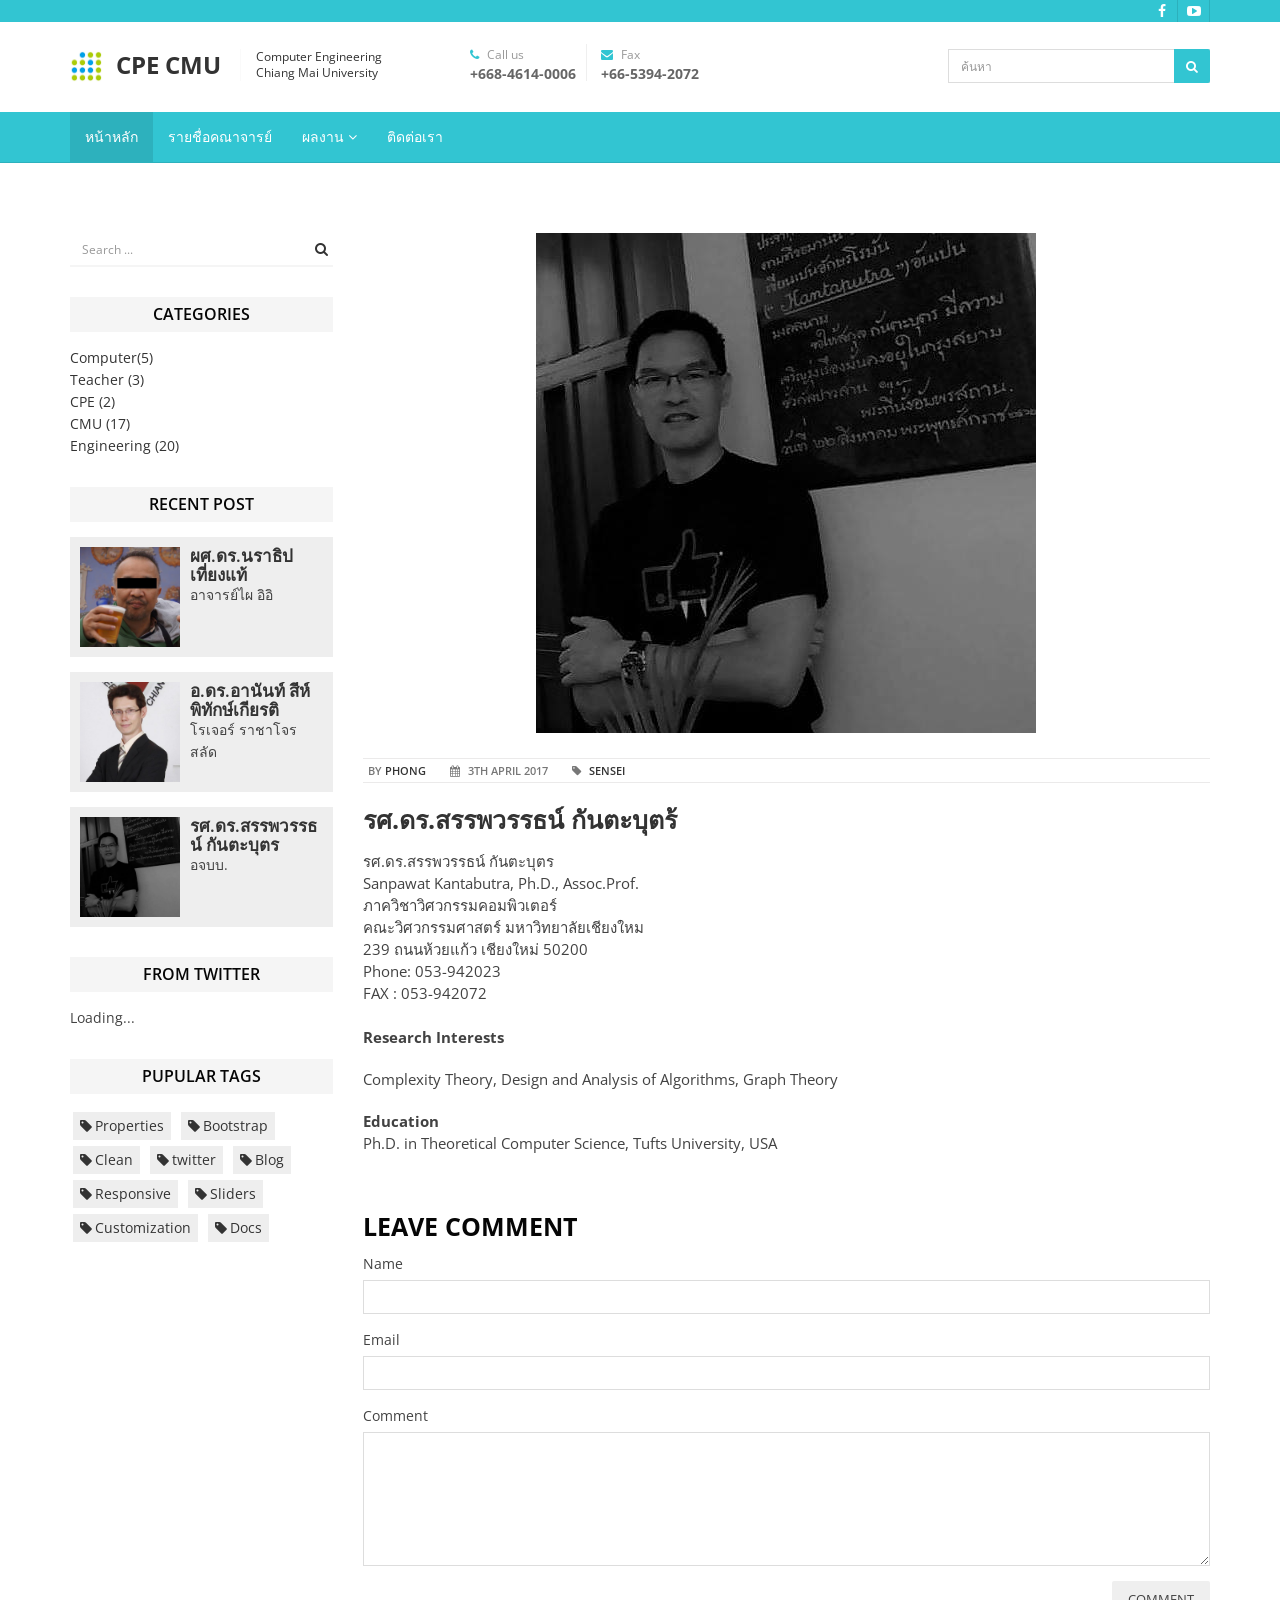
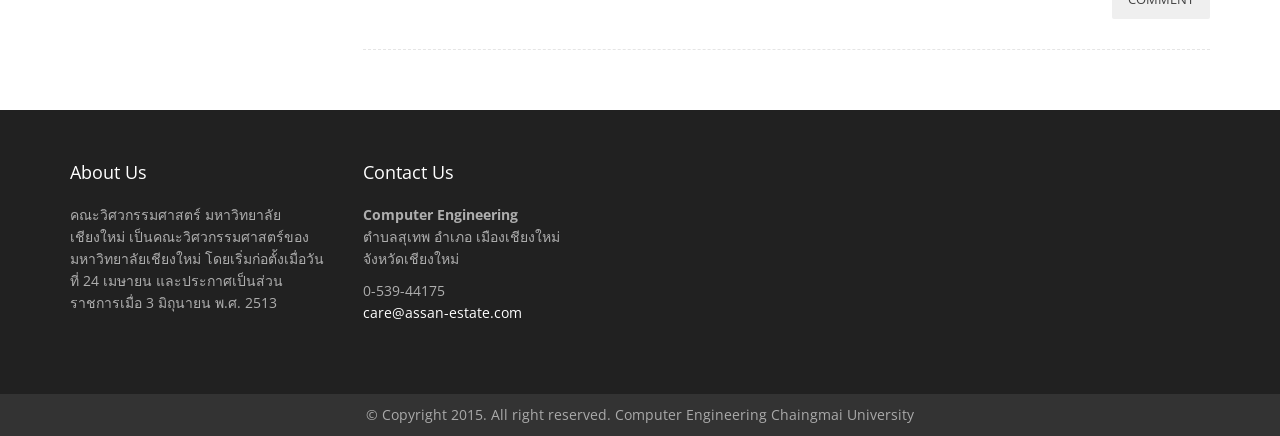
<file: people-sanpawat.html>
<!DOCTYPE html>
<html lang="en">
<head>
    <meta charset="utf-8">
    <meta http-equiv="X-UA-Compatible" content="IE=edge">
    <meta name="viewport" content="width=device-width, initial-scale=1">
    <title>CPE CMU</title>

    <!-- Bootstrap -->
    <link href="bootstrap/css/bootstrap.min.css" rel="stylesheet">
    <!-- custom css  -->
    <link href="css/real-estate.css" rel="stylesheet" type="text/css" media="screen">
    <!-- font awesome for icons -->
    <link href="font-awesome/css/font-awesome.min.css" rel="stylesheet">

    <link href='https://fonts.googleapis.com/css?family=Roboto:400,900,700,500,400italic,300italic,300,100italic,100' rel='stylesheet' type='text/css'>
    <!--owl carousel css-->
    <link href="css/owl.carousel.css" rel="stylesheet" type="text/css" media="screen">
    <link href="css/owl.theme.css" rel="stylesheet" type="text/css" media="screen">
    <!--mega menu -->
    <link href="css/yamm.css" rel="stylesheet" type="text/css">
    <link href="css/select.css" rel="stylesheet" type="text/css">
    <!--Revolution slider css-->
    <link href="rs-plugin/css/settings.css" rel="stylesheet" type="text/css" media="screen">
    <link href="css/rev-style.css" rel="stylesheet" type="text/css" media="screen">
    <!-- HTML5 Shim and Respond.js IE8 support of HTML5 elements and media queries -->
    <!-- WARNING: Respond.js doesn't work if you view the page via file:// -->
    <!--[if lt IE 9]>
    <script src="https://oss.maxcdn.com/html5shiv/3.7.2/html5shiv.min.js"></script>
    <script src="https://oss.maxcdn.com/respond/1.4.2/respond.min.js"></script>
    <![endif]-->

</head>
<body>
<div class="top-bar">
    <div class="container">
        <div class="row">
            <div class="col-sm-6 hidden-xs">
                <span class="top-welcome"></span>
            </div>
            <div class="col-sm-6">
                <div class="top-social">
                    <a href="http://cpe.eng.cmu.ac.th/2013/index.php"><i class="fa fa-facebook"></i></a>
                    <a href="http://cpe.eng.cmu.ac.th/2013/index.php"><i class="fa fa-youtube-play"></i></a>
                </div>
            </div>
        </div>
    </div>
</div>
<div class="header-logo-bar">
    <div class="container">
        <div class="row">
            <div class="col-md-4 col-sm-7">
                <a href="index.html" class="header-logo">
                    <span class="header-icon"><img src="img/logo_cpe.png" width="32" height="32"/></span>
                    <span class="header-title">CPE CMU</span><!-- /.header-title -->
                    <span class="header-slogan">Computer Engineering<br> Chiang Mai University</span><!-- /.header-slogan -->
                </a>
            </div>
            <div class="col-md-5 col-lg-5 hidden-sm hidden-xs">
                <div class="contact-info-blocks hidden-sm hidden-xs">
                    <div>
                        <i class="fa fa-phone"></i> Call us
                        <span>+668-4614-0006</span>
                    </div>
                    <div>
                        <i class="fa fa-envelope"></i> Fax
                        <span>+66-5394-2072</span>
                    </div>
                </div>
            </div>
            <div class="col-md-3 col-sm-5">
                <div class="top-search">
                    <form role="form" class="search-widget">
                        <input type="text" class="form-control" placeholder="ค้นหา">
                        <button type="submit" class="btn btn-submit"><i class="fa fa-search"></i></button>
                    </form>
                </div>
            </div>
        </div>
    </div>
</div>
<!-- Static navbar -->
<nav class="navbar navbar-inverse navbar-static-top sticky yamm">
    <div class="container">
        <div class="navbar-header">
            <button type="button" class="navbar-toggle collapsed" data-toggle="collapse" data-target="#navbar" aria-controls="navbar">
                <span class="sr-only">Toggle navigation</span>
                <span class="icon-bar"></span>
                <span class="icon-bar"></span>
                <span class="icon-bar"></span>
            </button>
            <!--     <a class="navbar-brand" href="index.html">Assan</a>-->
        </div>
        <div id="navbar" class="navbar-collapse collapse">
            <ul class="nav navbar-nav">
                <li class="dropdown active">
                    <a href="index.html">หน้าหลัก</a>
                </li>
                <li><a href="about.html">รายชื่อคณาจารย์</a></li>
                <li class="dropdown">
                    <a href="#" class="dropdown-toggle" data-toggle="dropdown" role="button" aria-haspopup="true">ผลงาน <i class="fa fa-angle-down"></i></a>
                    <ul class="dropdown-menu">
                        <li><a href="blog.html">NSC</a></li>
                        <li><a href="#">ได้รับทุนวิจัยเมธีวิจัย</a></li>
                        <li><a href="#">ได้รับทุนวิจัยเมธีวิจัย</a></li>
                        <li><a href="#">ได้รับทุนวิจัยเมธีวิจัย</a></li>
                        <li><a href="#">ได้รับทุนวิจัยเมธีวิจัย</a></li>
                        <li><a href="#">ได้รับทุนวิจัยเมธีวิจัย</a></li>
                    </ul>
                </li><li><a href="real-estate-contact.html">ติดต่อเรา</a></li>

            </ul>
        </div><!--/.nav-collapse -->
    </div><!--/.container -->
</nav><!--navigation end-->
        <div class="divide70"></div>
        <div class="container">
            <div class="row">
                <div class="col-md-3">
                    <div class="sidebar-box">
                        <form class="search-widget-2" role="form">
                            <input type="text" class="form-control" placeholder="Search ...">
                            <a href="#" class="submit-2"><i class="fa fa-search"></i></a>
                        </form>
                    </div>
                    <div class="sidebar-box">
                        <h3>Categories</h3>
                        <ul class="list-unstyled cat-list">
                            <li><a href="#">Computer(5)</a></li>
                            <li><a href="#">Teacher (3)</a></li>
                            <li><a href="#">CPE (2)</a></li>
                            <li><a href="#">CMU (17)</a></li>
                            <li><a href="#">Engineering (20)</a></li>
                        </ul>
                    </div><!--sidebar box-->
                    <div class="sidebar-box">
                        <h3>Recent Post</h3>
                        <div class="media">
                            <div class="media-left">
                                <div class="image">
                                    <div class="content">
                                        <a href="#"><i class="fa fa-search-plus"></i></a>
                                        <img src="img/naratip.png" width="100" alt="propety">
                                    </div><!--content-->
                                </div><!--image-->
                            </div>
                            <div class="media-body">
                                <h4 class="media-heading"><a href="#">ผศ.ดร.นราธิป เที่ยงแท้</a></h4>
                                <p>อาจารย์ไผ อิอิ</p>

                            </div>
                        </div><!--media-->
                        <div class="media">
                            <div class="media-left">
                                <div class="image">
                                    <div class="content">
                                        <a href="#"><i class="fa fa-search-plus"></i></a>
                                        <img src="img/Arnan.png" width="100" alt="propety">
                                    </div><!--content-->
                                </div><!--image-->
                            </div>
                            <div class="media-body">
                                <h4 class="media-heading"><a href="#">อ.ดร.อานันท์ สีห์พิทักษ์เกียรติ</a></h4>
                                <p>โรเจอร์ ราชาโจรสลัด</p>
                            </div>
                        </div><!--media-->
                        <div class="media">
                            <div class="media-left">
                                <div class="image">
                                    <div class="content">
                                        <a href="#"><i class="fa fa-search-plus"></i></a>
                                        <img src="img/sanpawat.png" width="100" alt="propety">
                                    </div><!--content-->
                                </div><!--image-->
                            </div>
                            <div class="media-body">
                                <h4 class="media-heading"><a href="#">รศ.ดร.สรรพวรรธน์ กันตะบุตร</a></h4>
                                <p>อจบบ.</p>
                            </div>
                        </div><!--media-->
                    </div><!--sidebar box-->
                    <div class="sidebar-box">
                        <h3>From Twitter</h3>
                        <div class="tweet"></div>

                    </div><!--sidebar box-->
                    <div class="sidebar-box">
                        <h3>Pupular Tags</h3>
                        <div class="tag-list">
                            <a href="#"><i class="fa fa-tag"></i>Properties</a>
                            <a href="#"><i class="fa fa-tag"></i>Bootstrap</a>
                            <a href="#"><i class="fa fa-tag"></i>Clean</a>
                            <a href="#"><i class="fa fa-tag"></i>twitter</a>
                            <a href="#"><i class="fa fa-tag"></i>Blog</a>
                            <a href="#"><i class="fa fa-tag"></i>Responsive</a>
                            <a href="#"><i class="fa fa-tag"></i>Sliders</a>
                            <a href="#"><i class="fa fa-tag"></i>Customization</a>
                            <a href="#"><i class="fa fa-tag"></i>Docs</a>
                        </div>
                    </div>
                </div><!--sidbar left column-->
                <!--copy all col-md-3 div and paste after col-md-9 to make sidebar right-->
                <div class="col-md-9">
                    <div class="blog-post">
                        <div class="row">
                            <div class="col-md-12 margin20">
                                <div class="image">
                                    <div class="content">
                                        <a href="people-sanpawat.html"><i class="fa fa-search-plus"></i></a>
                                        <center><img src="img/sanpawat.png" width="500" alt="propety" class="img-responsive"></center>
                                    </div><!--content-->
                                </div><!--image-->
                            </div>
                            <div class="col-md-12 margin20">
                                <ul class="list-inline post-detail">
                                    <li>by <a href="#">phong</a></li>
                                    <li><i class="fa fa-calendar"></i> 3th april 2017</li>
                                    <li><i class="fa fa-tag"></i> <a href="#">sensei</a></li>
                                </ul>
                                <h2><a href="people-sanpawat.html">รศ.ดร.สรรพวรรธน์ กันตะบุตร้</a></h2>
                                <p>  รศ.ดร.สรรพวรรธน์ กันตะบุตร <br>
                                  Sanpawat Kantabutra, Ph.D., Assoc.Prof. <br>
                                  ภาควิชาวิศวกรรมคอมพิวเตอร์<br>
                                  คณะวิศวกรรมศาสตร์ มหาวิทยาลัยเชียงใหม<br>
                                  239 ถนนห้วยแก้ว เชียงใหม่ 50200<br>
                                  Phone: 053-942023<br>
                                  FAX : 053-942072<br><br>
                                  <b>Research Interests</b><br>
                                </p>
                                  <p>
                                    Complexity Theory, Design and Analysis of Algorithms, Graph Theory<br>
                                  </p>


                                  <p><b>  Education </b><br>
                                   Ph.D. in Theoretical Computer Science, Tufts University, USA
                                  </p>

                                <div class="divide40"></div>
                                <div class="comment-form">
                                    <h3>Leave Comment</h3>
                                    <div class="form-contact">
                                        <form role="form">
                                            <div class="form-group">
                                                <label for="name">Name</label>
                                                <input type="email" class="form-control" id="name" required="">
                                            </div>
                                            <div class="form-group">
                                                <label for="email">Email</label>
                                                <input type="password" class="form-control" id="email" required="">
                                            </div>
                                            <div class="form-group">
                                                <label for="message">Comment</label>
                                                <textarea class="form-control" rows="7" id="message" required=""></textarea>
                                            </div>
                                            <button type="submit" class="btn btn-theme-bg btn-lg pull-right">Comment</button>
                                        </form>
                                    </div>
                                </div>
                            </div>
                        </div>
                    </div><!--post-->


                </div>
            </div>

        </div>

        <footer class="footer">
      <div class="container">
          <div class="row">
              <div class="col-md-3 col-sm-6 margin30">
                  <h3>About us</h3>
                  <p>
                      คณะวิศวกรรมศาสตร์ มหาวิทยาลัยเชียงใหม่ เป็นคณะวิศวกรรมศาสตร์ของมหาวิทยาลัยเชียงใหม่ โดยเริ่มก่อตั้งเมื่อวันที่ 24 เมษายน และประกาศเป็นส่วนราชการเมื่อ 3 มิถุนายน พ.ศ. 2513
                  </p>
              </div>

              <div class="col-md-3 col-sm-6 margin30">
                  <h3>Contact us</h3>
                  <p>
                      <strong>Computer Engineering</strong><br>
                      ตำบลสุเทพ อำเภอ เมืองเชียงใหม่ <br>จังหวัดเชียงใหม่
                  </p>

                  <p>
                      0-539-44175
                      <br>
                      <a href="#">care@assan-estate.com</a>
                  </p>
              </div>
          </div>
      </div>
  </footer><!--footer-->
  <div class="copyright">
      <div class="container text-center">
          <span>&copy; Copyright 2015. All right reserved.  Computer Engineering Chaingmai University</span>
      </div>
  </div>
  <!--scripts and plugins -->
  <!--must need plugin jquery-->
  <script src="js/jquery.min.js"></script>
  <script src="js/jquery-migrate.min.js"></script>
  <!--bootstrap js plugin-->
  <script src="bootstrap/js/bootstrap.min.js" type="text/javascript"></script>
  <!--easing plugin for smooth scroll-->
  <script src="js/jquery.easing.1.3.min.js" type="text/javascript"></script>
  <!--sticky header-->
  <script type="text/javascript" src="js/jquery.sticky.js"></script>
  <!--flex slider plugin-->
  <script src="js/jquery.flexslider-min.js" type="text/javascript"></script>
  <!--parallax background plugin-->
  <script src="js/jquery.stellar.min.js" type="text/javascript"></script>
  <!--owl carousel slider-->
  <script src="js/owl.carousel.min.js" type="text/javascript"></script>
  <script src="js/classie.js" type="text/javascript"></script>
  <script src="js/selectFx.js" type="text/javascript"></script>
  <!--revolution slider plugins-->
  <script src="rs-plugin/js/jquery.themepunch.tools.min.js" type="text/javascript"></script>
  <script src="rs-plugin/js/jquery.themepunch.revolution.min.js" type="text/javascript"></script>
  <script src="js/tweetie.min.js" type="text/javascript"></script>
  <!--on scroll animation-->
  <script src="js/wow.min.js" type="text/javascript"></script>
  <!--customizable plugin edit according to your needs-->
  <script src="js/real-estate-custom.js" type="text/javascript"></script>


  </body>
  </html>
</file>
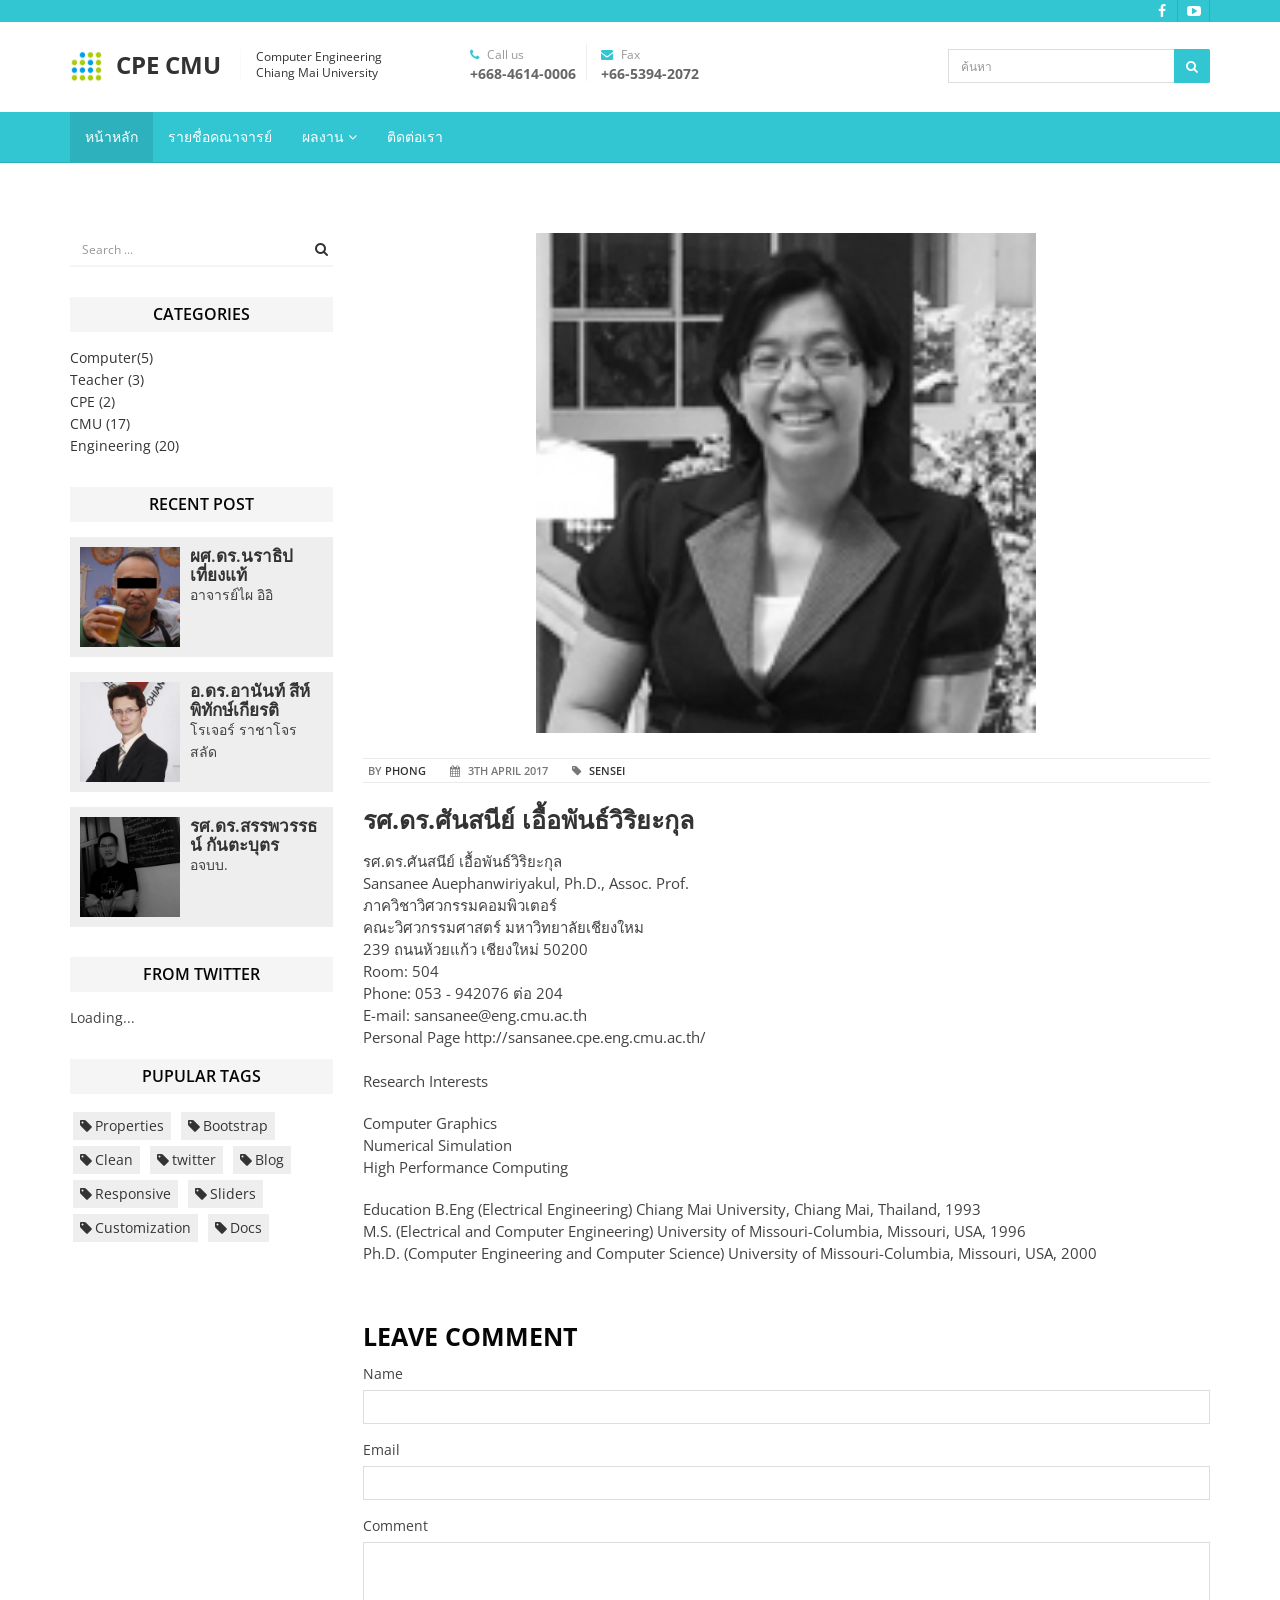
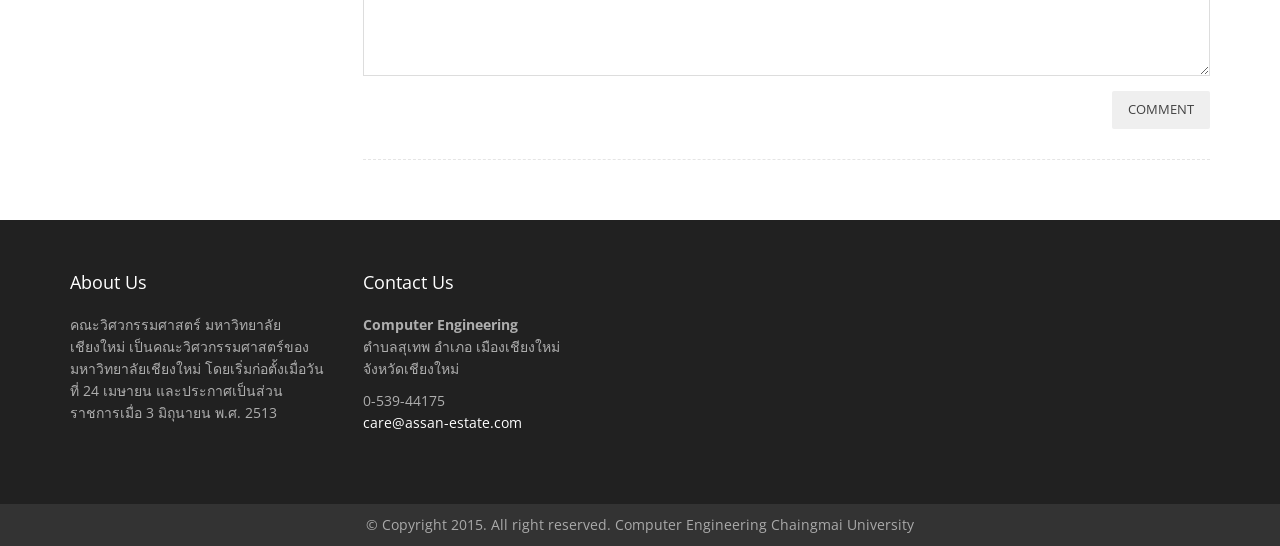
<file: people-sansanee.html>
<!DOCTYPE html>
<html lang="en">
<head>
    <meta charset="utf-8">
    <meta http-equiv="X-UA-Compatible" content="IE=edge">
    <meta name="viewport" content="width=device-width, initial-scale=1">
    <title>CPE CMU</title>

    <!-- Bootstrap -->
    <link href="bootstrap/css/bootstrap.min.css" rel="stylesheet">
    <!-- custom css  -->
    <link href="css/real-estate.css" rel="stylesheet" type="text/css" media="screen">
    <!-- font awesome for icons -->
    <link href="font-awesome/css/font-awesome.min.css" rel="stylesheet">

    <link href='https://fonts.googleapis.com/css?family=Roboto:400,900,700,500,400italic,300italic,300,100italic,100' rel='stylesheet' type='text/css'>
    <!--owl carousel css-->
    <link href="css/owl.carousel.css" rel="stylesheet" type="text/css" media="screen">
    <link href="css/owl.theme.css" rel="stylesheet" type="text/css" media="screen">
    <!--mega menu -->
    <link href="css/yamm.css" rel="stylesheet" type="text/css">
    <link href="css/select.css" rel="stylesheet" type="text/css">
    <!--Revolution slider css-->
    <link href="rs-plugin/css/settings.css" rel="stylesheet" type="text/css" media="screen">
    <link href="css/rev-style.css" rel="stylesheet" type="text/css" media="screen">
    <!-- HTML5 Shim and Respond.js IE8 support of HTML5 elements and media queries -->
    <!-- WARNING: Respond.js doesn't work if you view the page via file:// -->
    <!--[if lt IE 9]>
    <script src="https://oss.maxcdn.com/html5shiv/3.7.2/html5shiv.min.js"></script>
    <script src="https://oss.maxcdn.com/respond/1.4.2/respond.min.js"></script>
    <![endif]-->

</head>
<body>
<div class="top-bar">
    <div class="container">
        <div class="row">
            <div class="col-sm-6 hidden-xs">
                <span class="top-welcome"></span>
            </div>
            <div class="col-sm-6">
                <div class="top-social">
                    <a href="http://cpe.eng.cmu.ac.th/2013/index.php"><i class="fa fa-facebook"></i></a>
                    <a href="http://cpe.eng.cmu.ac.th/2013/index.php"><i class="fa fa-youtube-play"></i></a>
                </div>
            </div>
        </div>
    </div>
</div>
<div class="header-logo-bar">
    <div class="container">
        <div class="row">
            <div class="col-md-4 col-sm-7">
                <a href="index.html" class="header-logo">
                    <span class="header-icon"><img src="img/logo_cpe.png" width="32" height="32"/></span>
                    <span class="header-title">CPE CMU</span><!-- /.header-title -->
                    <span class="header-slogan">Computer Engineering<br> Chiang Mai University</span><!-- /.header-slogan -->
                </a>
            </div>
            <div class="col-md-5 col-lg-5 hidden-sm hidden-xs">
                <div class="contact-info-blocks hidden-sm hidden-xs">
                    <div>
                        <i class="fa fa-phone"></i> Call us
                        <span>+668-4614-0006</span>
                    </div>
                    <div>
                        <i class="fa fa-envelope"></i> Fax
                        <span>+66-5394-2072</span>
                    </div>
                </div>
            </div>
            <div class="col-md-3 col-sm-5">
                <div class="top-search">
                    <form role="form" class="search-widget">
                        <input type="text" class="form-control" placeholder="ค้นหา">
                        <button type="submit" class="btn btn-submit"><i class="fa fa-search"></i></button>
                    </form>
                </div>
            </div>
        </div>
    </div>
</div>
<!-- Static navbar -->
<nav class="navbar navbar-inverse navbar-static-top sticky yamm">
    <div class="container">
        <div class="navbar-header">
            <button type="button" class="navbar-toggle collapsed" data-toggle="collapse" data-target="#navbar" aria-controls="navbar">
                <span class="sr-only">Toggle navigation</span>
                <span class="icon-bar"></span>
                <span class="icon-bar"></span>
                <span class="icon-bar"></span>
            </button>
            <!--     <a class="navbar-brand" href="index.html">Assan</a>-->
        </div>
        <div id="navbar" class="navbar-collapse collapse">
            <ul class="nav navbar-nav">
                <li class="dropdown active">
                    <a href="index.html">หน้าหลัก</a>
                </li>
                <li><a href="about.html">รายชื่อคณาจารย์</a></li>
                <li class="dropdown">
                    <a href="#" class="dropdown-toggle" data-toggle="dropdown" role="button" aria-haspopup="true">ผลงาน <i class="fa fa-angle-down"></i></a>
                    <ul class="dropdown-menu">
                        <li><a href="blog.html">NSC</a></li>
                        <li><a href="#">ได้รับทุนวิจัยเมธีวิจัย</a></li>
                        <li><a href="#">ได้รับทุนวิจัยเมธีวิจัย</a></li>
                        <li><a href="#">ได้รับทุนวิจัยเมธีวิจัย</a></li>
                        <li><a href="#">ได้รับทุนวิจัยเมธีวิจัย</a></li>
                        <li><a href="#">ได้รับทุนวิจัยเมธีวิจัย</a></li>
                    </ul>
                </li><li><a href="real-estate-contact.html">ติดต่อเรา</a></li>

            </ul>
        </div><!--/.nav-collapse -->
    </div><!--/.container -->
</nav><!--navigation end-->
        <div class="divide70"></div>
        <div class="container">
            <div class="row">
                <div class="col-md-3">
                    <div class="sidebar-box">
                        <form class="search-widget-2" role="form">
                            <input type="text" class="form-control" placeholder="Search ...">
                            <a href="#" class="submit-2"><i class="fa fa-search"></i></a>
                        </form>
                    </div>
                    <div class="sidebar-box">
                        <h3>Categories</h3>
                        <ul class="list-unstyled cat-list">
                            <li><a href="#">Computer(5)</a></li>
                            <li><a href="#">Teacher (3)</a></li>
                            <li><a href="#">CPE (2)</a></li>
                            <li><a href="#">CMU (17)</a></li>
                            <li><a href="#">Engineering (20)</a></li>
                        </ul>
                    </div><!--sidebar box-->
                    <div class="sidebar-box">
                        <h3>Recent Post</h3>
                        <div class="media">
                            <div class="media-left">
                                <div class="image">
                                    <div class="content">
                                        <a href="#"><i class="fa fa-search-plus"></i></a>
                                        <img src="img/naratip.png" width="100" alt="propety">
                                    </div><!--content-->
                                </div><!--image-->
                            </div>
                            <div class="media-body">
                                <h4 class="media-heading"><a href="#">ผศ.ดร.นราธิป เที่ยงแท้</a></h4>
                                <p>อาจารย์ไผ อิอิ</p>

                            </div>
                        </div><!--media-->
                        <div class="media">
                            <div class="media-left">
                                <div class="image">
                                    <div class="content">
                                        <a href="#"><i class="fa fa-search-plus"></i></a>
                                        <img src="img/Arnan.png" width="100" alt="propety">
                                    </div><!--content-->
                                </div><!--image-->
                            </div>
                            <div class="media-body">
                                <h4 class="media-heading"><a href="#">อ.ดร.อานันท์ สีห์พิทักษ์เกียรติ</a></h4>
                                <p>โรเจอร์ ราชาโจรสลัด</p>
                            </div>
                        </div><!--media-->
                        <div class="media">
                            <div class="media-left">
                                <div class="image">
                                    <div class="content">
                                        <a href="#"><i class="fa fa-search-plus"></i></a>
                                        <img src="img/sanpawat.png" width="100" alt="propety">
                                    </div><!--content-->
                                </div><!--image-->
                            </div>
                            <div class="media-body">
                                <h4 class="media-heading"><a href="#">รศ.ดร.สรรพวรรธน์ กันตะบุตร</a></h4>
                                <p>อจบบ.</p>
                            </div>
                        </div><!--media-->
                    </div><!--sidebar box-->
                    <div class="sidebar-box">
                        <h3>From Twitter</h3>
                        <div class="tweet"></div>

                    </div><!--sidebar box-->
                    <div class="sidebar-box">
                        <h3>Pupular Tags</h3>
                        <div class="tag-list">
                            <a href="#"><i class="fa fa-tag"></i>Properties</a>
                            <a href="#"><i class="fa fa-tag"></i>Bootstrap</a>
                            <a href="#"><i class="fa fa-tag"></i>Clean</a>
                            <a href="#"><i class="fa fa-tag"></i>twitter</a>
                            <a href="#"><i class="fa fa-tag"></i>Blog</a>
                            <a href="#"><i class="fa fa-tag"></i>Responsive</a>
                            <a href="#"><i class="fa fa-tag"></i>Sliders</a>
                            <a href="#"><i class="fa fa-tag"></i>Customization</a>
                            <a href="#"><i class="fa fa-tag"></i>Docs</a>
                        </div>
                    </div>
                </div><!--sidbar left column-->
                <!--copy all col-md-3 div and paste after col-md-9 to make sidebar right-->
                <div class="col-md-9">
                    <div class="blog-post">
                        <div class="row">
                            <div class="col-md-12 margin20">
                                <div class="image">
                                    <div class="content">
                                        <a href="people-sansanee.html"><i class="fa fa-search-plus"></i></a>
                                        <center><img src="img/sansanee.png" width="500" alt="propety" class="img-responsive"></center>
                                    </div><!--content-->
                                </div><!--image-->
                            </div>
                            <div class="col-md-12 margin20">
                                <ul class="list-inline post-detail">
                                    <li>by <a href="#">phong</a></li>
                                    <li><i class="fa fa-calendar"></i> 3th april 2017</li>
                                    <li><i class="fa fa-tag"></i> <a href="#">sensei</a></li>
                                </ul>
                                <h2><a href="people-sansanee.html">รศ.ดร.ศันสนีย์ เอื้อพันธ์วิริยะกุล</a></h2>
                                <p>  รศ.ดร.ศันสนีย์ เอื้อพันธ์วิริยะกุล <br>
                                  Sansanee Auephanwiriyakul, Ph.D., Assoc. Prof. <br>
                                  ภาควิชาวิศวกรรมคอมพิวเตอร์<br>
                                  คณะวิศวกรรมศาสตร์ มหาวิทยาลัยเชียงใหม<br>
                                  239 ถนนห้วยแก้ว เชียงใหม่ 50200<br>
                                  Room: 504<br>
                                  Phone: 053 - 942076 ต่อ 204<br>
                                  E-mail: sansanee@eng.cmu.ac.th<br>
                                  Personal Page http://sansanee.cpe.eng.cmu.ac.th/<br><br>
                                  Research Interests<br>
                                </p>
                                  <p>
                                    Computer Graphics<br>
                                    Numerical Simulation<br>
                                    High Performance Computing</p>


                                  <p>  Education
                                   B.Eng (Electrical Engineering) Chiang Mai University, Chiang Mai, Thailand, 1993<br>
                                   M.S. (Electrical and Computer Engineering) University of Missouri-Columbia, Missouri, USA, 1996<br>
                                   Ph.D. (Computer Engineering and Computer Science) University of Missouri-Columbia, Missouri, USA, 2000<br>
                                  </p>

                                <div class="divide40"></div>
                                <div class="comment-form">
                                    <h3>Leave Comment</h3>
                                    <div class="form-contact">
                                        <form role="form">
                                            <div class="form-group">
                                                <label for="name">Name</label>
                                                <input type="email" class="form-control" id="name" required="">
                                            </div>
                                            <div class="form-group">
                                                <label for="email">Email</label>
                                                <input type="password" class="form-control" id="email" required="">
                                            </div>
                                            <div class="form-group">
                                                <label for="message">Comment</label>
                                                <textarea class="form-control" rows="7" id="message" required=""></textarea>
                                            </div>
                                            <button type="submit" class="btn btn-theme-bg btn-lg pull-right">Comment</button>
                                        </form>
                                    </div>
                                </div>
                            </div>
                        </div>
                    </div><!--post-->


                </div>
            </div>

        </div>

        <footer class="footer">
        <div class="container">
            <div class="row">
                <div class="col-md-3 col-sm-6 margin30">
                    <h3>About us</h3>
                    <p>
                        คณะวิศวกรรมศาสตร์ มหาวิทยาลัยเชียงใหม่ เป็นคณะวิศวกรรมศาสตร์ของมหาวิทยาลัยเชียงใหม่ โดยเริ่มก่อตั้งเมื่อวันที่ 24 เมษายน และประกาศเป็นส่วนราชการเมื่อ 3 มิถุนายน พ.ศ. 2513
                    </p>
                </div>

                <div class="col-md-3 col-sm-6 margin30">
                    <h3>Contact us</h3>
                    <p>
                        <strong>Computer Engineering</strong><br>
                        ตำบลสุเทพ อำเภอ เมืองเชียงใหม่ <br>จังหวัดเชียงใหม่
                    </p>

                    <p>
                        0-539-44175
                        <br>
                        <a href="#">care@assan-estate.com</a>
                    </p>
                </div>
            </div>
        </div>
    </footer><!--footer-->
    <div class="copyright">
        <div class="container text-center">
            <span>&copy; Copyright 2015. All right reserved.  Computer Engineering Chaingmai University</span>
        </div>
    </div>
    <!--scripts and plugins -->
    <!--must need plugin jquery-->
    <script src="js/jquery.min.js"></script>
    <script src="js/jquery-migrate.min.js"></script>
    <!--bootstrap js plugin-->
    <script src="bootstrap/js/bootstrap.min.js" type="text/javascript"></script>
    <!--easing plugin for smooth scroll-->
    <script src="js/jquery.easing.1.3.min.js" type="text/javascript"></script>
    <!--sticky header-->
    <script type="text/javascript" src="js/jquery.sticky.js"></script>
    <!--flex slider plugin-->
    <script src="js/jquery.flexslider-min.js" type="text/javascript"></script>
    <!--parallax background plugin-->
    <script src="js/jquery.stellar.min.js" type="text/javascript"></script>
    <!--owl carousel slider-->
    <script src="js/owl.carousel.min.js" type="text/javascript"></script>
    <script src="js/classie.js" type="text/javascript"></script>
    <script src="js/selectFx.js" type="text/javascript"></script>
    <!--revolution slider plugins-->
    <script src="rs-plugin/js/jquery.themepunch.tools.min.js" type="text/javascript"></script>
    <script src="rs-plugin/js/jquery.themepunch.revolution.min.js" type="text/javascript"></script>
    <script src="js/tweetie.min.js" type="text/javascript"></script>
    <!--on scroll animation-->
    <script src="js/wow.min.js" type="text/javascript"></script>
    <!--customizable plugin edit according to your needs-->
    <script src="js/real-estate-custom.js" type="text/javascript"></script>


    </body>
    </html>
</file>
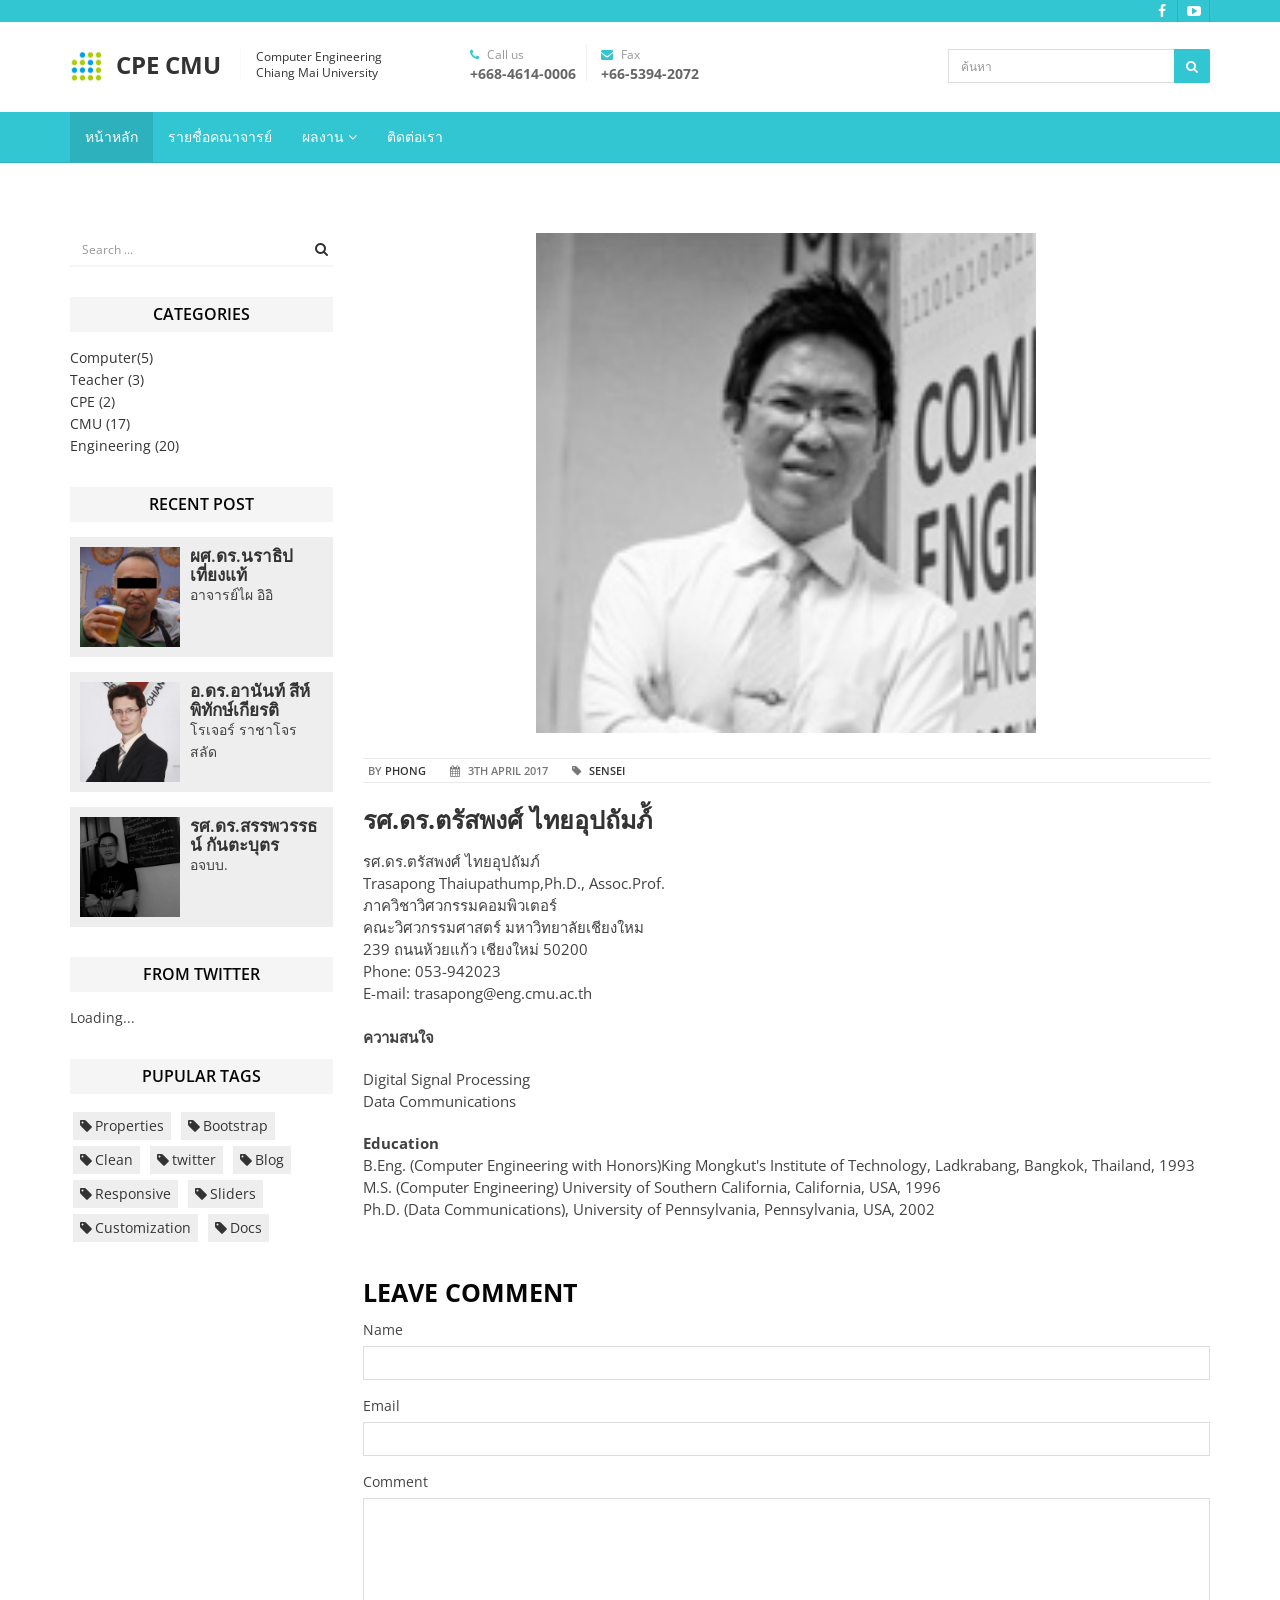
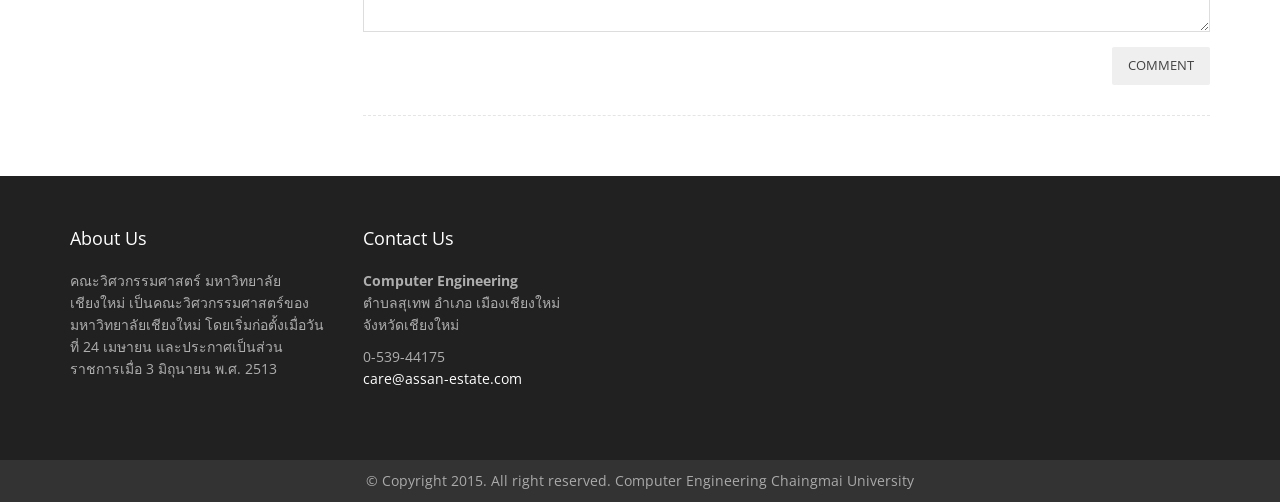
<file: people-trasapong.html>
<!DOCTYPE html>
<html lang="en">
<head>
    <meta charset="utf-8">
    <meta http-equiv="X-UA-Compatible" content="IE=edge">
    <meta name="viewport" content="width=device-width, initial-scale=1">
    <title>CPE CMU</title>

    <!-- Bootstrap -->
    <link href="bootstrap/css/bootstrap.min.css" rel="stylesheet">
    <!-- custom css  -->
    <link href="css/real-estate.css" rel="stylesheet" type="text/css" media="screen">
    <!-- font awesome for icons -->
    <link href="font-awesome/css/font-awesome.min.css" rel="stylesheet">

    <link href='https://fonts.googleapis.com/css?family=Roboto:400,900,700,500,400italic,300italic,300,100italic,100' rel='stylesheet' type='text/css'>
    <!--owl carousel css-->
    <link href="css/owl.carousel.css" rel="stylesheet" type="text/css" media="screen">
    <link href="css/owl.theme.css" rel="stylesheet" type="text/css" media="screen">
    <!--mega menu -->
    <link href="css/yamm.css" rel="stylesheet" type="text/css">
    <link href="css/select.css" rel="stylesheet" type="text/css">
    <!--Revolution slider css-->
    <link href="rs-plugin/css/settings.css" rel="stylesheet" type="text/css" media="screen">
    <link href="css/rev-style.css" rel="stylesheet" type="text/css" media="screen">
    <!-- HTML5 Shim and Respond.js IE8 support of HTML5 elements and media queries -->
    <!-- WARNING: Respond.js doesn't work if you view the page via file:// -->
    <!--[if lt IE 9]>
    <script src="https://oss.maxcdn.com/html5shiv/3.7.2/html5shiv.min.js"></script>
    <script src="https://oss.maxcdn.com/respond/1.4.2/respond.min.js"></script>
    <![endif]-->

</head>
<body>
<div class="top-bar">
    <div class="container">
        <div class="row">
            <div class="col-sm-6 hidden-xs">
                <span class="top-welcome"></span>
            </div>
            <div class="col-sm-6">
                <div class="top-social">
                    <a href="http://cpe.eng.cmu.ac.th/2013/index.php"><i class="fa fa-facebook"></i></a>
                    <a href="http://cpe.eng.cmu.ac.th/2013/index.php"><i class="fa fa-youtube-play"></i></a>
                </div>
            </div>
        </div>
    </div>
</div>
<div class="header-logo-bar">
    <div class="container">
        <div class="row">
            <div class="col-md-4 col-sm-7">
                <a href="index.html" class="header-logo">
                    <span class="header-icon"><img src="img/logo_cpe.png" width="32" height="32"/></span>
                    <span class="header-title">CPE CMU</span><!-- /.header-title -->
                    <span class="header-slogan">Computer Engineering<br> Chiang Mai University</span><!-- /.header-slogan -->
                </a>
            </div>
            <div class="col-md-5 col-lg-5 hidden-sm hidden-xs">
                <div class="contact-info-blocks hidden-sm hidden-xs">
                    <div>
                        <i class="fa fa-phone"></i> Call us
                        <span>+668-4614-0006</span>
                    </div>
                    <div>
                        <i class="fa fa-envelope"></i> Fax
                        <span>+66-5394-2072</span>
                    </div>
                </div>
            </div>
            <div class="col-md-3 col-sm-5">
                <div class="top-search">
                    <form role="form" class="search-widget">
                        <input type="text" class="form-control" placeholder="ค้นหา">
                        <button type="submit" class="btn btn-submit"><i class="fa fa-search"></i></button>
                    </form>
                </div>
            </div>
        </div>
    </div>
</div>
<!-- Static navbar -->
<nav class="navbar navbar-inverse navbar-static-top sticky yamm">
    <div class="container">
        <div class="navbar-header">
            <button type="button" class="navbar-toggle collapsed" data-toggle="collapse" data-target="#navbar" aria-controls="navbar">
                <span class="sr-only">Toggle navigation</span>
                <span class="icon-bar"></span>
                <span class="icon-bar"></span>
                <span class="icon-bar"></span>
            </button>
            <!--     <a class="navbar-brand" href="index.html">Assan</a>-->
        </div>
        <div id="navbar" class="navbar-collapse collapse">
            <ul class="nav navbar-nav">
                <li class="dropdown active">
                    <a href="index.html">หน้าหลัก</a>
                </li>
                <li><a href="about.html">รายชื่อคณาจารย์</a></li>
                <li class="dropdown">
                    <a href="#" class="dropdown-toggle" data-toggle="dropdown" role="button" aria-haspopup="true">ผลงาน <i class="fa fa-angle-down"></i></a>
                    <ul class="dropdown-menu">
                        <li><a href="blog.html">NSC</a></li>
                        <li><a href="#">ได้รับทุนวิจัยเมธีวิจัย</a></li>
                        <li><a href="#">ได้รับทุนวิจัยเมธีวิจัย</a></li>
                        <li><a href="#">ได้รับทุนวิจัยเมธีวิจัย</a></li>
                        <li><a href="#">ได้รับทุนวิจัยเมธีวิจัย</a></li>
                        <li><a href="#">ได้รับทุนวิจัยเมธีวิจัย</a></li>
                    </ul>
                </li><li><a href="real-estate-contact.html">ติดต่อเรา</a></li>

            </ul>
        </div><!--/.nav-collapse -->
    </div><!--/.container -->
</nav><!--navigation end-->
        <div class="divide70"></div>
        <div class="container">
            <div class="row">
                <div class="col-md-3">
                    <div class="sidebar-box">
                        <form class="search-widget-2" role="form">
                            <input type="text" class="form-control" placeholder="Search ...">
                            <a href="#" class="submit-2"><i class="fa fa-search"></i></a>
                        </form>
                    </div>
                    <div class="sidebar-box">
                        <h3>Categories</h3>
                        <ul class="list-unstyled cat-list">
                            <li><a href="#">Computer(5)</a></li>
                            <li><a href="#">Teacher (3)</a></li>
                            <li><a href="#">CPE (2)</a></li>
                            <li><a href="#">CMU (17)</a></li>
                            <li><a href="#">Engineering (20)</a></li>
                        </ul>
                    </div><!--sidebar box-->
                    <div class="sidebar-box">
                        <h3>Recent Post</h3>
                        <div class="media">
                            <div class="media-left">
                                <div class="image">
                                    <div class="content">
                                        <a href="#"><i class="fa fa-search-plus"></i></a>
                                        <img src="img/naratip.png" width="100" alt="propety">
                                    </div><!--content-->
                                </div><!--image-->
                            </div>
                            <div class="media-body">
                                <h4 class="media-heading"><a href="#">ผศ.ดร.นราธิป เที่ยงแท้</a></h4>
                                <p>อาจารย์ไผ อิอิ</p>

                            </div>
                        </div><!--media-->
                        <div class="media">
                            <div class="media-left">
                                <div class="image">
                                    <div class="content">
                                        <a href="#"><i class="fa fa-search-plus"></i></a>
                                        <img src="img/Arnan.png" width="100" alt="propety">
                                    </div><!--content-->
                                </div><!--image-->
                            </div>
                            <div class="media-body">
                                <h4 class="media-heading"><a href="#">อ.ดร.อานันท์ สีห์พิทักษ์เกียรติ</a></h4>
                                <p>โรเจอร์ ราชาโจรสลัด</p>
                            </div>
                        </div><!--media-->
                        <div class="media">
                            <div class="media-left">
                                <div class="image">
                                    <div class="content">
                                        <a href="#"><i class="fa fa-search-plus"></i></a>
                                        <img src="img/sanpawat.png" width="100" alt="propety">
                                    </div><!--content-->
                                </div><!--image-->
                            </div>
                            <div class="media-body">
                                <h4 class="media-heading"><a href="#">รศ.ดร.สรรพวรรธน์ กันตะบุตร</a></h4>
                                <p>อจบบ.</p>
                            </div>
                        </div><!--media-->
                    </div><!--sidebar box-->
                    <div class="sidebar-box">
                        <h3>From Twitter</h3>
                        <div class="tweet"></div>

                    </div><!--sidebar box-->
                    <div class="sidebar-box">
                        <h3>Pupular Tags</h3>
                        <div class="tag-list">
                            <a href="#"><i class="fa fa-tag"></i>Properties</a>
                            <a href="#"><i class="fa fa-tag"></i>Bootstrap</a>
                            <a href="#"><i class="fa fa-tag"></i>Clean</a>
                            <a href="#"><i class="fa fa-tag"></i>twitter</a>
                            <a href="#"><i class="fa fa-tag"></i>Blog</a>
                            <a href="#"><i class="fa fa-tag"></i>Responsive</a>
                            <a href="#"><i class="fa fa-tag"></i>Sliders</a>
                            <a href="#"><i class="fa fa-tag"></i>Customization</a>
                            <a href="#"><i class="fa fa-tag"></i>Docs</a>
                        </div>
                    </div>
                </div><!--sidbar left column-->
                <!--copy all col-md-3 div and paste after col-md-9 to make sidebar right-->
                <div class="col-md-9">
                    <div class="blog-post">
                        <div class="row">
                            <div class="col-md-12 margin20">
                                <div class="image">
                                    <div class="content">
                                        <a href="people-trasapong.html"><i class="fa fa-search-plus"></i></a>
                                        <center><img src="img/Trasapong.png" width="500" alt="propety" class="img-responsive"></center>
                                    </div><!--content-->
                                </div><!--image-->
                            </div>
                            <div class="col-md-12 margin20">
                                <ul class="list-inline post-detail">
                                    <li>by <a href="#">phong</a></li>
                                    <li><i class="fa fa-calendar"></i> 3th april 2017</li>
                                    <li><i class="fa fa-tag"></i> <a href="#">sensei</a></li>
                                </ul>
                                <h2><a href="people-trasapong.html">รศ.ดร.ตรัสพงศ์ ไทยอุปถัมภ์้</a></h2>
                                <p>  รศ.ดร.ตรัสพงศ์ ไทยอุปถัมภ์ <br>
                                  Trasapong Thaiupathump,Ph.D., Assoc.Prof. <br>
                                  ภาควิชาวิศวกรรมคอมพิวเตอร์<br>
                                  คณะวิศวกรรมศาสตร์ มหาวิทยาลัยเชียงใหม<br>
                                  239 ถนนห้วยแก้ว เชียงใหม่ 50200<br>
                                  Phone: 053-942023<br>
                                  E-mail: trasapong@eng.cmu.ac.th<br><br>
                                  <b>ความสนใจ</b><br>
                                </p>
                                  <p>
                                    Digital Signal Processing<br>
                                    Data Communications<br>


                                  <b><p>  Education</b><br>
                                   B.Eng. (Computer Engineering with Honors)King Mongkut's Institute of Technology, Ladkrabang, Bangkok, Thailand, 1993<br>
                                   M.S. (Computer Engineering) University of Southern California, California, USA, 1996<br>
                                   Ph.D. (Data Communications), University of Pennsylvania, Pennsylvania, USA, 2002<br>
                                  </p>

                                <div class="divide40"></div>
                                <div class="comment-form">
                                    <h3>Leave Comment</h3>
                                    <div class="form-contact">
                                        <form role="form">
                                            <div class="form-group">
                                                <label for="name">Name</label>
                                                <input type="email" class="form-control" id="name" required="">
                                            </div>
                                            <div class="form-group">
                                                <label for="email">Email</label>
                                                <input type="password" class="form-control" id="email" required="">
                                            </div>
                                            <div class="form-group">
                                                <label for="message">Comment</label>
                                                <textarea class="form-control" rows="7" id="message" required=""></textarea>
                                            </div>
                                            <button type="submit" class="btn btn-theme-bg btn-lg pull-right">Comment</button>
                                        </form>
                                    </div>
                                </div>
                            </div>
                        </div>
                    </div><!--post-->


                </div>
            </div>

        </div>

        <footer class="footer">
        <div class="container">
            <div class="row">
                <div class="col-md-3 col-sm-6 margin30">
                    <h3>About us</h3>
                    <p>
                        คณะวิศวกรรมศาสตร์ มหาวิทยาลัยเชียงใหม่ เป็นคณะวิศวกรรมศาสตร์ของมหาวิทยาลัยเชียงใหม่ โดยเริ่มก่อตั้งเมื่อวันที่ 24 เมษายน และประกาศเป็นส่วนราชการเมื่อ 3 มิถุนายน พ.ศ. 2513
                    </p>
                </div>

                <div class="col-md-3 col-sm-6 margin30">
                    <h3>Contact us</h3>
                    <p>
                        <strong>Computer Engineering</strong><br>
                        ตำบลสุเทพ อำเภอ เมืองเชียงใหม่ <br>จังหวัดเชียงใหม่
                    </p>

                    <p>
                        0-539-44175
                        <br>
                        <a href="#">care@assan-estate.com</a>
                    </p>
                </div>
            </div>
        </div>
    </footer><!--footer-->
    <div class="copyright">
        <div class="container text-center">
            <span>&copy; Copyright 2015. All right reserved.  Computer Engineering Chaingmai University</span>
        </div>
    </div>
    <!--scripts and plugins -->
    <!--must need plugin jquery-->
    <script src="js/jquery.min.js"></script>
    <script src="js/jquery-migrate.min.js"></script>
    <!--bootstrap js plugin-->
    <script src="bootstrap/js/bootstrap.min.js" type="text/javascript"></script>
    <!--easing plugin for smooth scroll-->
    <script src="js/jquery.easing.1.3.min.js" type="text/javascript"></script>
    <!--sticky header-->
    <script type="text/javascript" src="js/jquery.sticky.js"></script>
    <!--flex slider plugin-->
    <script src="js/jquery.flexslider-min.js" type="text/javascript"></script>
    <!--parallax background plugin-->
    <script src="js/jquery.stellar.min.js" type="text/javascript"></script>
    <!--owl carousel slider-->
    <script src="js/owl.carousel.min.js" type="text/javascript"></script>
    <script src="js/classie.js" type="text/javascript"></script>
    <script src="js/selectFx.js" type="text/javascript"></script>
    <!--revolution slider plugins-->
    <script src="rs-plugin/js/jquery.themepunch.tools.min.js" type="text/javascript"></script>
    <script src="rs-plugin/js/jquery.themepunch.revolution.min.js" type="text/javascript"></script>
    <script src="js/tweetie.min.js" type="text/javascript"></script>
    <!--on scroll animation-->
    <script src="js/wow.min.js" type="text/javascript"></script>
    <!--customizable plugin edit according to your needs-->
    <script src="js/real-estate-custom.js" type="text/javascript"></script>


    </body>
    </html>
</file>
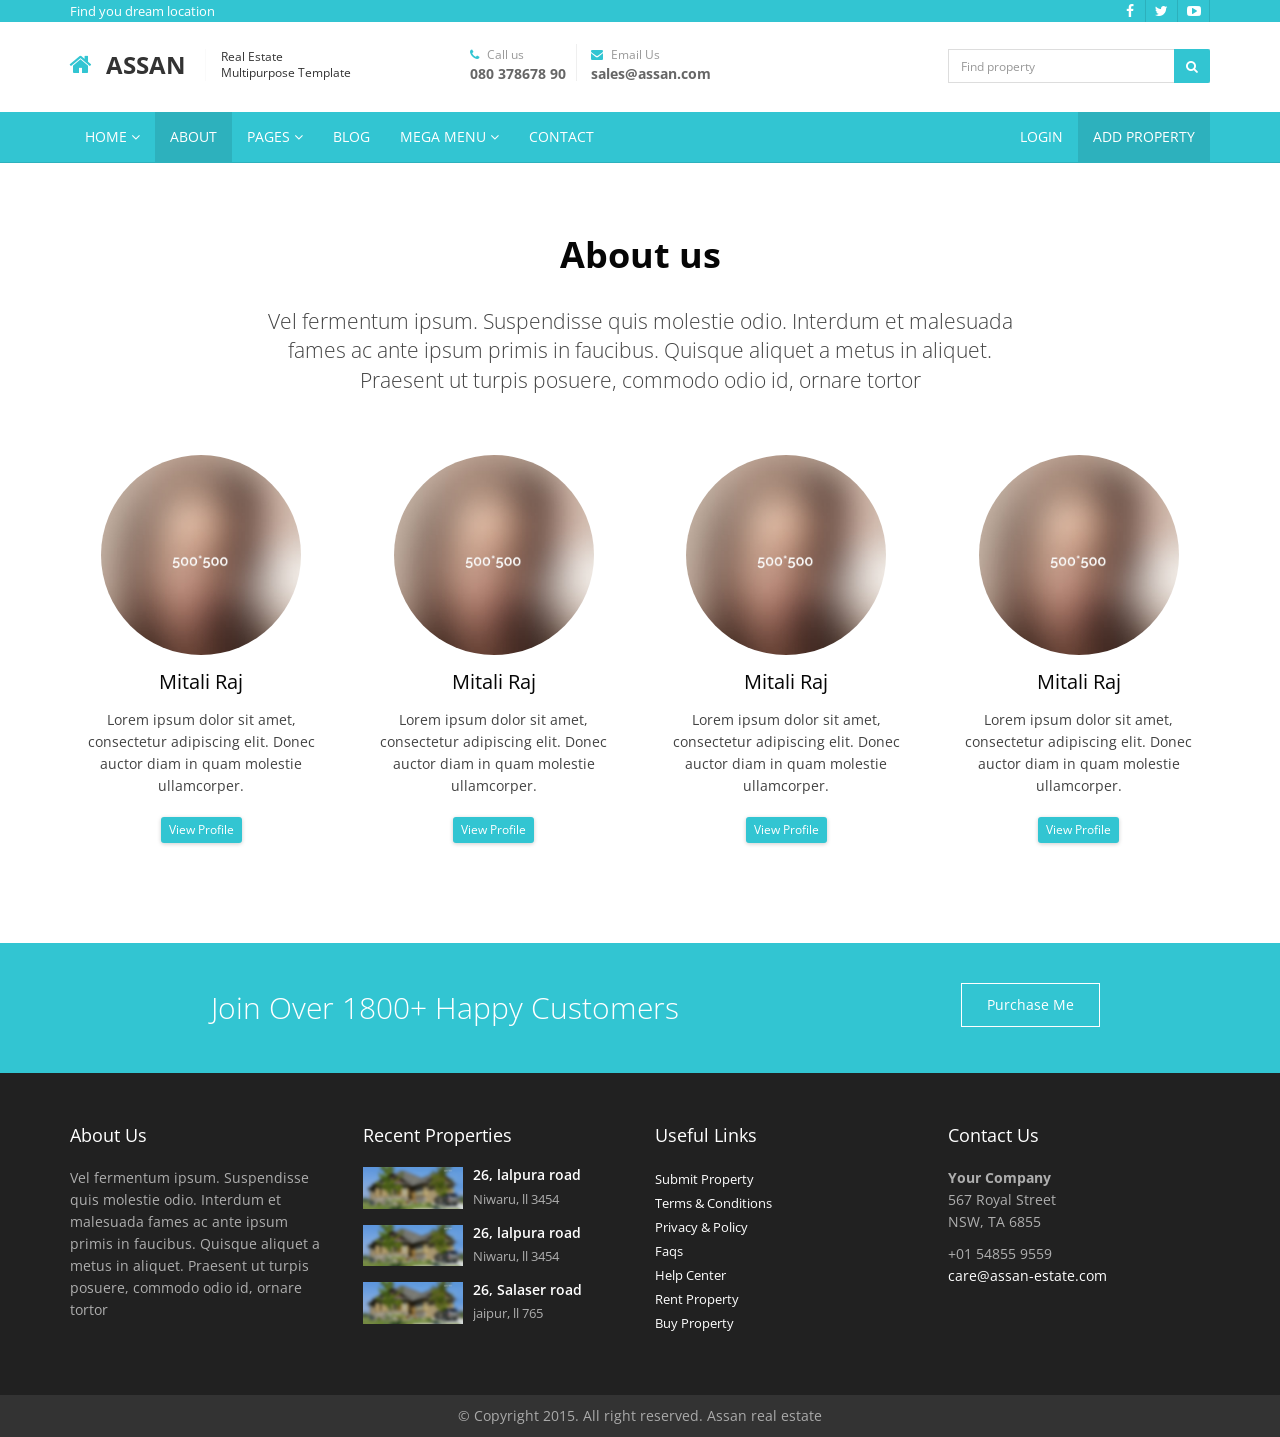
<file: real-estate-about.html>
<!DOCTYPE html>
<html lang="en">
    <head>
        <meta charset="utf-8">
        <meta http-equiv="X-UA-Compatible" content="IE=edge">
        <meta name="viewport" content="width=device-width, initial-scale=1">
        <title>assan - Real Estate</title>

        <!-- Bootstrap -->
        <link href="bootstrap/css/bootstrap.min.css" rel="stylesheet">
        <!-- custom css  -->
        <link href="css/real-estate.css" rel="stylesheet" type="text/css" media="screen">
        <!-- font awesome for icons -->
        <link href="font-awesome/css/font-awesome.min.css" rel="stylesheet">
        
        <link href='https://fonts.googleapis.com/css?family=Roboto:400,900,700,500,400italic,300italic,300,100italic,100' rel='stylesheet' type='text/css'>
        <!--owl carousel css-->
        <link href="css/owl.carousel.css" rel="stylesheet" type="text/css" media="screen">
        <link href="css/owl.theme.css" rel="stylesheet" type="text/css" media="screen">
        <!--mega menu -->
        <link href="css/yamm.css" rel="stylesheet" type="text/css">
        <link href="css/select.css" rel="stylesheet" type="text/css">
        <!--Revolution slider css-->
        <link href="rs-plugin/css/settings.css" rel="stylesheet" type="text/css" media="screen">
        <link href="css/rev-style.css" rel="stylesheet" type="text/css" media="screen">
        <!-- HTML5 Shim and Respond.js IE8 support of HTML5 elements and media queries -->
        <!-- WARNING: Respond.js doesn't work if you view the page via file:// -->
        <!--[if lt IE 9]>
          <script src="https://oss.maxcdn.com/html5shiv/3.7.2/html5shiv.min.js"></script>
          <script src="https://oss.maxcdn.com/respond/1.4.2/respond.min.js"></script>
        <![endif]-->

    </head>
    <body>
        <div class="top-bar">
            <div class="container">
                <div class="row">
                    <div class="col-sm-6 hidden-xs">
                        <span class="top-welcome">Find you dream location</span>
                    </div>
                    <div class="col-sm-6">
                        <div class="top-social">
                            <a href="#"><i class="fa fa-facebook"></i></a>
                            <a href="#"><i class="fa fa-twitter"></i></a>
                            <a href="#"><i class="fa fa-youtube-play"></i></a>
                        </div>
                    </div>
                </div>
            </div>
        </div>
        <div class="header-logo-bar">
            <div class="container">
                <div class="row">
                    <div class="col-md-4 col-sm-7">
                        <a href="index.html" class="header-logo">
                            <span class="header-icon"><i class="fa fa-home"></i></span>
                            <span class="header-title">Assan</span><!-- /.header-title -->
                            <span class="header-slogan">Real Estate  <br> Multipurpose Template</span><!-- /.header-slogan -->
                        </a>
                    </div>
                    <div class="col-md-5 col-lg-5 hidden-sm hidden-xs">
                        <div class="contact-info-blocks hidden-sm hidden-xs">
                            <div>
                                <i class="fa fa-phone"></i> Call us
                                <span>080 378678 90</span>
                            </div>
                            <div>
                                <i class="fa fa-envelope"></i> Email Us
                                <span>sales@assan.com</span>
                            </div>
                        </div>
                    </div>
                    <div class="col-md-3 col-sm-5">
                        <div class="top-search">
                            <form role="form" class="search-widget">
                                <input type="text" class="form-control" placeholder="Find property">
                                <button type="submit" class="btn btn-submit"><i class="fa fa-search"></i></button>
                            </form>
                        </div>  
                    </div>
                </div>
            </div>
        </div>
        <!-- Static navbar -->
        <nav class="navbar navbar-inverse navbar-static-top sticky yamm">
            <div class="container">
                <div class="navbar-header">
                    <button type="button" class="navbar-toggle collapsed" data-toggle="collapse" data-target="#navbar" aria-controls="navbar">
                        <span class="sr-only">Toggle navigation</span>
                        <span class="icon-bar"></span>
                        <span class="icon-bar"></span>
                        <span class="icon-bar"></span>
                    </button>
                    <!--     <a class="navbar-brand" href="index.html">Assan</a>-->
                </div>
                <div id="navbar" class="navbar-collapse collapse">
                    <ul class="nav navbar-nav">
                        <li class="dropdown">
                            <a href="#" class="dropdown-toggle" data-toggle="dropdown" role="button" aria-haspopup="true">Home   <i class="fa fa-angle-down"></i></a>
                            <ul class="dropdown-menu">
                                <li><a href="index.html">Home - Slider</a></li>
                                <li><a href="real-estate-home-map.html">Home - Map</a></li>
                            </ul>
                        </li>
                        <li class="active"><a href="real-estate-about.html">About</a></li>
                        <li class="dropdown">
                            <a href="#" class="dropdown-toggle" data-toggle="dropdown" role="button" aria-haspopup="true">Pages   <i class="fa fa-angle-down"></i></a>
                            <ul class="dropdown-menu">
                                <li><a href="r-property-listing.html">Property Listing</a></li>
                                <li><a href="r-property-detail.html">Property Detail</a></li>
                                <li><a href="r-agent-listing.html">Agent Listing</a></li>
                                <li><a href="r-agent-detail.html">Agent Detail</a></li>
                                <li><a href="r-agency-listing.html">Agency Listing</a></li>
                                <li><a href="r-agency-detail.html">Agency Detail</a></li>                          
                                <li><a href="real-estate-pricing.html">Pricing</a></li>
                                <li><a href="real-estate-faqs.html">Faqs</a></li>
                            </ul>
                        </li>
                        <li><a href="real-estate-blog.html">Blog</a></li>
                        <!--mega menu-->
                        <li class="dropdown yamm-fw">
                            <a href="#" class="dropdown-toggle" data-toggle="dropdown">Mega Menu  <i class="fa fa-angle-down"></i></a>
                            <ul class="dropdown-menu">
                                <li>
                                    <div class="yamm-content">
                                        <div class="row">
                                            <div class="col-sm-3">
                                                <div class="property clearfix">
                                                    <div class="image">
                                                        <div class="content">
                                                            <a href="#"><i class="fa fa-search-plus"></i></a>
                                                            <img src="img/estate/img-9.jpg" class="img-responsive" alt="propety">
                                                            <span class="label-property hidden-sm">Reduced</span>
                                                            <span class="label-price">$150000</span>
                                                        </div><!--content-->
                                                    </div><!--image-->
                                                    <div class="property-detail">
                                                        <h5 class="title"><a href="#">Nam libero tempore</a></h5>
                                                        <span class="location">corrupti quos</span>
                                                        <div class="pull-left">
                                                            <p><b>Area:</b> 120m<sup>2</sup></p>
                                                        </div>
                                                        <div class="pull-right">
                                                            <span><img src="img/estate/bedrooms.png" alt=""> 4</span>
                                                            <span><img src="img/estate/bathrooms.png" alt=""> 3</span>
                                                        </div>
                                                    </div><!--property details-->
                                                </div><!--property-->

                                            </div>
                                            <div class="col-sm-3">

                                                <div class="property clearfix">
                                                    <div class="image">
                                                        <div class="content">
                                                            <a href="#"><i class="fa fa-search-plus"></i></a>
                                                            <img src="img/estate/img-10.jpg" class="img-responsive" alt="propety">
                                                            <span class="label-property hidden-sm">Reduced</span>
                                                            <span class="label-price">$150000</span>
                                                        </div><!--content-->
                                                    </div><!--image-->
                                                    <div class="property-detail">
                                                        <h5 class="title"><a href="#">Nam libero tempore</a></h5>
                                                        <span class="location">corrupti quos</span>
                                                        <div class="pull-left">
                                                            <p><b>Area:</b> 120m<sup>2</sup></p>
                                                        </div>
                                                        <div class="pull-right">
                                                            <span><img src="img/estate/bedrooms.png" alt=""> 4</span>
                                                            <span><img src="img/estate/bathrooms.png" alt=""> 3</span>
                                                        </div>
                                                    </div><!--property details-->
                                                </div><!--property-->
                                            </div>
                                            <div class="col-sm-3">
                                                <div class="property clearfix">
                                                    <div class="image">
                                                        <div class="content">
                                                            <a href="#"><i class="fa fa-search-plus"></i></a>
                                                            <img src="img/estate/img-11.jpg" class="img-responsive" alt="propety">
                                                            <span class="label-property hidden-sm">Reduced</span>
                                                            <span class="label-price">$150000</span>
                                                        </div><!--content-->
                                                    </div><!--image-->
                                                    <div class="property-detail">
                                                        <h5 class="title"><a href="#">Nam libero tempore</a></h5>
                                                        <span class="location">corrupti quos</span>
                                                        <div class="pull-left">
                                                            <p><b>Area:</b> 120m<sup>2</sup></p>
                                                        </div>
                                                        <div class="pull-right">
                                                            <span><img src="img/estate/bedrooms.png" alt=""> 4</span>
                                                            <span><img src="img/estate/bathrooms.png" alt=""> 3</span>
                                                        </div>
                                                    </div><!--property details-->
                                                </div><!--property-->
                                            </div>
                                            <div class="col-sm-3">
                                                <div class="property clearfix">
                                                    <div class="image">
                                                        <div class="content">
                                                            <a href="#"><i class="fa fa-search-plus"></i></a>
                                                            <img src="img/estate/img-12.jpg" class="img-responsive" alt="propety">
                                                            <span class="label-property hidden-sm">Reduced</span>
                                                            <span class="label-price">$150000</span>
                                                        </div><!--content-->
                                                    </div><!--image-->
                                                    <div class="property-detail">
                                                        <h5 class="title"><a href="#">Nam libero tempore</a></h5>
                                                        <span class="location">corrupti quos</span>
                                                        <div class="pull-left">
                                                            <p><b>Area:</b> 120m<sup>2</sup></p>
                                                        </div>
                                                        <div class="pull-right">
                                                            <span><img src="img/estate/bedrooms.png" alt=""> 4</span>
                                                            <span><img src="img/estate/bathrooms.png" alt=""> 3</span>
                                                        </div>
                                                    </div><!--property details-->
                                                </div><!--property-->
                                            </div>
                                        </div>
                                    </div>
                                </li>
                            </ul>
                        </li> <!--menu Features li end here-->
                        <!--mega menu end-->    

                        <li><a href="real-estate-contact.html">Contact</a></li>

                    </ul>
                    <ul class="nav navbar-nav navbar-right">
                        <li><a href="real-estate-login-register.html">Login</a></li>
                        <li class="active"><a href="r-add-property.html">Add Property</a></li>
                    </ul>
                </div><!--/.nav-collapse -->
            </div><!--/.container -->
        </nav><!--navigation end-->
        <div class="divide70"></div>
        <div class="container">
            <div class="row margin40">
                <div class="col-sm-8 col-sm-offset-2 text-center">
                    <h2>About us</h2>
                    <p class="lead">
                        Vel fermentum ipsum. Suspendisse quis molestie odio. Interdum et malesuada fames ac ante ipsum primis in faucibus. Quisque aliquet a metus in aliquet. Praesent ut turpis posuere, commodo odio id, ornare tortor
                    </p>
                </div>
            </div>
            <div class="row">
                <div class="col-md-3 col-sm-6 margin30">
                    <div class="agent-box">
                        <img src="img/team-1.jpg" class="img-circle img-responsive" width="200" alt="">
                        <h3>Mitali Raj</h3>
                        <p>
                            Lorem ipsum dolor sit amet, consectetur adipiscing elit. Donec auctor diam in quam molestie ullamcorper.
                        </p>
                        <a href="#">View Profile</a>
                    </div>
                </div><!--agent col-->
                   <div class="col-md-3 col-sm-6 margin30">
                    <div class="agent-box">
                        <img src="img/team-2.jpg" class="img-circle img-responsive" width="200" alt="">
                        <h3>Mitali Raj</h3>
                        <p>
                            Lorem ipsum dolor sit amet, consectetur adipiscing elit. Donec auctor diam in quam molestie ullamcorper.
                        </p>
                         <a href="#">View Profile</a>
                    </div>
                </div><!--agent col-->
                   <div class="col-md-3 col-sm-6 margin30">
                    <div class="agent-box">
                        <img src="img/team-3.jpg" class="img-circle img-responsive" width="200" alt="">
                        <h3>Mitali Raj</h3>
                        <p>
                            Lorem ipsum dolor sit amet, consectetur adipiscing elit. Donec auctor diam in quam molestie ullamcorper.
                        </p>
                         <a href="#">View Profile</a>
                    </div>
                </div><!--agent col-->
                   <div class="col-md-3 col-sm-6 margin30">
                    <div class="agent-box">
                        <img src="img/team-4.jpg" class="img-circle img-responsive" width="200" alt="">
                        <h3>Mitali Raj</h3>
                        <p>
                            Lorem ipsum dolor sit amet, consectetur adipiscing elit. Donec auctor diam in quam molestie ullamcorper.
                        </p>
                         <a href="#">View Profile</a>
                    </div>
                </div><!--agent col-->
            </div>
        </div>
        <div class="divide70"></div>
        <div class="call-to-action">
            <div class="container">
                <div class="row">
                    <div class="col-sm-8 text-center">
                        <h3>Join Over 1800+ Happy Customers </h3> 
                    </div>
                    <div class="col-sm-4 text-center">
                        <a href="#">Purchase Me</a>
                    </div>
                </div>
            </div>
        </div>
        <footer class="footer">
            <div class="container">
                <div class="row">
                    <div class="col-md-3 col-sm-6 margin30">
                        <h3>About us</h3>
                        <p>
                            Vel fermentum ipsum. Suspendisse quis molestie odio. Interdum et malesuada fames ac ante ipsum primis in faucibus. Quisque aliquet a metus in aliquet. Praesent ut turpis posuere, commodo odio id, ornare tortor
                        </p>
                    </div>
                    <div class="col-md-3 col-sm-6 margin30">
                        <h3>Recent Properties</h3>
                        <div class="media">
                            <div class="media-left">
                                <a href="#">
                                    <img class="media-object" src="img/estate/img-1.jpg" width="100" alt="...">
                                </a>
                            </div>
                            <div class="media-body">
                                <h4 class="media-heading"><a href="#">26, lalpura road</a></h4>
                                <span class="location">Niwaru, ll 3454</span>
                            </div>
                        </div><!--media-->
                        <div class="media">
                            <div class="media-left">
                                <a href="#">
                                    <img class="media-object" src="img/estate/img-2.jpg" width="100" alt="...">
                                </a>
                            </div>
                            <div class="media-body">
                                <h4 class="media-heading"><a href="#">26, lalpura road</a></h4>
                                <span class="location">Niwaru, ll 3454</span>
                            </div>
                        </div><!--media-->
                        <div class="media">
                            <div class="media-left">
                                <a href="#">
                                    <img class="media-object" src="img/estate/img-3.jpg" width="100" alt="...">
                                </a>
                            </div>
                            <div class="media-body">
                                <h4 class="media-heading"><a href="#">26, Salaser road</a></h4>
                                <span class="location">jaipur, ll 765</span>
                            </div>
                        </div><!--media-->
                    </div>
                    <div class="col-md-3 col-sm-6 margin30">
                        <h3>Useful Links</h3>
                        <ul class="list-unstyled">
                            <li><a href="#">Submit Property</a></li>
                            <li><a href="#">Terms & Conditions</a></li>
                            <li><a href="#">Privacy & Policy</a></li>
                            <li><a href="#">Faqs</a></li>
                            <li><a href="#">Help Center</a></li>
                            <li><a href="#">Rent Property</a></li>
                            <li><a href="#">Buy Property</a></li>
                        </ul>
                    </div>
                    <div class="col-md-3 col-sm-6 margin30">
                        <h3>Contact us</h3>
                        <p>
                            <strong>Your Company</strong><br>
                            567 Royal Street<br>NSW, TA 6855
                        </p>

                        <p>
                            +01 54855 9559
                            <br>
                            <a href="#">care@assan-estate.com</a>
                        </p>
                    </div>
                </div>
            </div>
        </footer><!--footer-->
        <div class="copyright">
            <div class="container text-center">
                <span>&copy; Copyright 2015. All right reserved. Assan real estate</span>
            </div>
        </div>
        <!--scripts and plugins -->
        <!--must need plugin jquery-->
        <script src="js/jquery.min.js"></script>
        <script src="js/jquery-migrate.min.js"></script> 
        <!--bootstrap js plugin-->
        <script src="bootstrap/js/bootstrap.min.js" type="text/javascript"></script>       
        <!--easing plugin for smooth scroll-->
        <script src="js/jquery.easing.1.3.min.js" type="text/javascript"></script>
        <!--flex slider plugin-->
        <script src="js/jquery.flexslider-min.js" type="text/javascript"></script>
        <!--sticky header-->
        <script type="text/javascript" src="js/jquery.sticky.js"></script>
        <!--parallax background plugin-->
        <script src="js/jquery.stellar.min.js" type="text/javascript"></script>
        <!--owl carousel slider-->
        <script src="js/owl.carousel.min.js" type="text/javascript"></script>
        <script src="js/classie.js" type="text/javascript"></script>
        <script src="js/selectFx.js" type="text/javascript"></script>
        <!--revolution slider plugins-->
        <script src="rs-plugin/js/jquery.themepunch.tools.min.js" type="text/javascript"></script>
        <script src="rs-plugin/js/jquery.themepunch.revolution.min.js" type="text/javascript"></script>
        <script src="js/tweetie.min.js" type="text/javascript"></script>
        <!--on scroll animation-->
        <script src="js/wow.min.js" type="text/javascript"></script>
        <!--customizable plugin edit according to your needs-->
        <script src="js/real-estate-custom.js" type="text/javascript"></script>

    </body>
</html>
</file>
<file: css/real-estate.css>
/* 
    Created on : 7 Jul, 2015, 6:55:38 AM
    Author     : Design_mylife
    File       : Complete real estate custom file
*/
/**mixins**/
@import "https://fonts.googleapis.com/css?family=Open+Sans:300,400,400i,600,700,800";
/**variables**/
body {
  -webkit-font-smoothing: antialiased;
  -webkit-text-size-adjust: 100%;
  -ms-text-size-adjust: 100%;
  font-family: "Open Sans", sans-serif;
  color: #424242;
  font-size: 14px;
  line-height: 22px;
  background-color: #fff;
}

/*
/*-----------------------------------------------------------------------------------*/
/*	RESET
/*-----------------------------------------------------------------------------------*/
*,
*:before,
*:after {
  -webkit-box-sizing: border-box;
  -moz-box-sizing: border-box;
  box-sizing: border-box;
}

:focus {
  outline: 0 !important;
}

iframe {
  border: none;
  width: 100%;
}

::selection {
  background: #fefac7;
  /* Safari */
  color: #555555;
}

::-moz-selection {
  background: #fefac7;
  /* Firefox */
  color: #555555;
}

strong, b {
  font-family: "Open Sans", sans-serif;
  font-weight: 700;
}

input,
button,
select,
textarea, label {
  font-family: "Open Sans", sans-serif;
  font-size: 14px;
  font-weight: 400;
}

hr {
  background-color: #f5f5f5;
  border: 0;
  height: 1px;
  margin: 22px 0 22px 0;
}

.badge {
  font-weight: normal;
  margin-left: 5px;
  -webkit-border-radius: 0px;
  -moz-border-radius: 0px;
  -ms-border-radius: 0px;
  border-radius: 0px;
  background-color: #32c5d2;
  padding: 3px 6px;
}

a {
  color: #333;
  -moz-transition: all 200ms ease-in;
  -o-transition: all 200ms ease-in;
  -webkit-transition: all 200ms ease-in;
  transition: all 200ms ease-in;
}

a:hover,
a:focus {
  color: #32c5d2;
  text-decoration: none;
}

.colored-text {
  color: #32c5d2;
}

/* Headings */
h1, h2, h3, h4, h5, h6 {
  color: #060606;
  font-weight: 700;
  margin: 0;
  font-family: "Open Sans", sans-serif;
}

h1 {
  font-size: 3.2em;
  line-height: 44px;
  margin: 0 0 44px 0;
}

h2 {
  font-size: 2.6em;
  font-weight: 700;
  line-height: 42px;
  margin: 0 0 32px 0;
}

h3 {
  font-size: 1.8em;
  font-weight: 700;
  letter-spacing: normal;
  line-height: 24px;
  margin-bottom: 33px;
}

/*-----------------------------------------------------------------------------------*/
/*	DIVIDERS
/*-----------------------------------------------------------------------------------*/
.divide0 {
  width: 100%;
  height: 0px;
}

.divide2 {
  width: 100%;
  height: 2px;
}

.divide3 {
  width: 100%;
  height: 3px;
}

.divide5 {
  width: 100%;
  height: 5px;
}

.divide10 {
  width: 100%;
  height: 10px;
}

.divide15 {
  width: 100%;
  height: 15px;
}

.divide20 {
  width: 100%;
  height: 20px;
}

.divide25 {
  width: 100%;
  height: 25px;
}

.divide30 {
  width: 100%;
  height: 30px;
}

.divide35 {
  width: 100%;
  height: 35px;
}

.divide40 {
  width: 100%;
  height: 40px;
}

.divide45 {
  width: 100%;
  height: 40px;
}

.divide50 {
  width: 100%;
  height: 50px;
}

.divide55 {
  width: 100%;
  height: 55px;
}

.divide60 {
  width: 100%;
  height: 60px;
}

.divide65 {
  width: 100%;
  height: 65px;
}

.divide70 {
  width: 100%;
  height: 70px;
}

.divide75 {
  width: 100%;
  height: 75px;
}

.divide80 {
  width: 100%;
  height: 80px;
}

.divide85 {
  width: 100%;
  height: 85px;
}

/*margins*/
.margin10 {
  margin-bottom: 10px;
}

.margin20 {
  margin-bottom: 20px;
}

.margin30 {
  margin-bottom: 30px;
}

.margin40 {
  margin-bottom: 40px;
}

select, textarea, input[type="text"], input[type="password"], input[type="datetime"], input[type="datetime-local"], input[type="date"], input[type="month"], input[type="time"], input[type="week"], input[type="number"], input[type="email"], input[type="url"], input[type="search"], input[type="tel"], input[type="color"], .form-control {
  border: 1px solid #ddd;
  -webkit-border-radius: 0;
  -moz-border-radius: 0;
  -ms-border-radius: 0;
  border-radius: 0;
  font-size: 12px;
  color: #7a7a7a;
  -webkit-box-shadow: none;
  -moz-box-shadow: none;
  -ms-box-shadow: none;
  box-shadow: none;
  background: #FFF;
  -moz-transition: all 200ms ease-in;
  -o-transition: all 200ms ease-in;
  -webkit-transition: all 200ms ease-in;
  transition: all 200ms ease-in;
}

.no-padding {
  padding: 0px;
}

.center-title {
  padding-bottom: 50px;
  text-align: center;
}
.center-title h3 {
  font-weight: 700;
  text-transform: uppercase;
  margin-bottom: 0px;
}
.center-title p {
  margin: 15px 0;
}

.title-section {
  font-weight: 600;
  font-size: 21px;
  margin-bottom: 30px;
  text-transform: uppercase;
  display: block;
  border-bottom: 1px solid rgba(0, 0, 0, 0.1);
  padding-bottom: 10px;
}
.title-section .link-arrow {
  padding: 2px 8px;
  background-color: #32c5d2;
  color: #fff;
  float: right;
  display: inline-block;
  font-size: 11px;
  -webkit-border-radius: 3px;
  -moz-border-radius: 3px;
  -ms-border-radius: 3px;
  border-radius: 3px;
}
.title-section .link-arrow:after {
  text-shadow: none;
  -webkit-font-smoothing: antialiased;
  font-family: 'fontawesome';
  speak: none;
  font-weight: normal;
  font-variant: normal;
  line-height: 1;
  text-transform: none;
  content: "\f105";
  color: #fff;
  left: 0;
  font-size: 13px;
  margin-left: 10px;
  vertical-align: middle;
  position: relative;
  bottom: 2px;
}

/*********

TOP BAR

*********/
.top-bar {
  background-color: #32c5d2;
}
.top-bar .top-welcome {
  color: #fff;
  font-size: 13px;
}
.top-bar .top-social {
  float: right;
}
.top-bar .top-social a {
  display: block;
  float: left;
  color: #fff;
  width: 32px;
  text-align: center;
  border-right: 1px solid rgba(0, 0, 0, 0.1);
}
.top-bar .top-social a:hover {
  background-color: rgba(0, 0, 0, 0.1);
}

.select-option select, .select-option .cs-skin-elastic {
  width: 100%;
  max-width: 100%;
}

.header-logo-bar {
  padding: 27px 0;
  -webkit-box-shadow: 0 1px 2px rgba(0, 0, 0, 0.1);
  -moz-box-shadow: 0 1px 2px rgba(0, 0, 0, 0.1);
  -ms-box-shadow: 0 1px 2px rgba(0, 0, 0, 0.1);
  box-shadow: 0 1px 2px rgba(0, 0, 0, 0.1);
}

.header-logo {
  display: inline-block;
  color: #333;
}

.header-icon {
  color: #32c5d2;
  font-size: 24px;
  padding-right: 10px;
  vertical-align: -4px;
}

.header-title {
  font-family: "Open Sans", sans-serif;
  font-size: 24px;
  font-weight: bold;
  text-transform: uppercase;
  vertical-align: middle;
}

.header-slogan {
  border-left: 1px solid #fafafa;
  display: inline-block;
  font-size: 12px;
  font-weight: normal;
  line-height: 16px;
  margin: 0px 0px 0px 15px;
  padding: 0px 0px 0px 15px;
  text-align: left;
  text-transform: capitalize;
  vertical-align: middle;
}

.contact-info-blocks > div {
  display: inline-block;
  margin: -5px 0 0 0;
  padding: 0 10px;
  border-right: 1px solid #efefef;
  color: #999;
  text-align: left;
  font-size: 12px;
}
.contact-info-blocks > div:last-child {
  border-right: 0;
  padding-right: 0;
}
.contact-info-blocks > div i {
  color: #32c5d2;
  margin-right: 5px;
}
.contact-info-blocks > div span {
  display: block;
  font-family: "Open Sans", sans-serif;
  font-size: 14px;
  line-height: 15px;
  color: #666;
  font-weight: 700;
}

.search-widget {
  position: relative;
}
.search-widget .btn-submit {
  position: absolute;
  right: 0;
  top: 0;
  color: #fff;
  height: 34px;
  -webkit-border-radius: 2px;
  -moz-border-radius: 2px;
  -ms-border-radius: 2px;
  border-radius: 2px;
  background-color: #32c5d2;
  border-top-left-radius: 0px;
  border-bottom-left-radius: 0px;
}

.search-widget-2 {
  position: relative;
}
.search-widget-2 .form-control {
  border: 0px;
  border-bottom: 2px solid #f5f5f5;
  -webkit-box-shadow: none;
  -moz-box-shadow: none;
  -ms-box-shadow: none;
  box-shadow: none;
  -webkit-border-radius: 0px;
  -moz-border-radius: 0px;
  -ms-border-radius: 0px;
  border-radius: 0px;
}
.search-widget-2 .form-control:focus {
  border-color: #32c5d2;
}
.search-widget-2 .submit-2 {
  position: absolute;
  top: 5px;
  right: 5px;
}

/*******

NAVBAR

*******/
.navbar-inverse {
  background-color: #32c5d2;
  border-color: rgba(0, 0, 0, 0.1);
  width: 100%;
}

.navbar-inverse .navbar-nav > li > a {
  color: #fff;
  font-family: "Open Sans", sans-serif;
  font-weight: 400;
  text-transform: uppercase;
  font-size: 14px;
}

.navbar-inverse .navbar-nav > .active > a, .navbar-inverse .navbar-nav > .active > a:focus, .navbar-inverse .navbar-nav > .active > a:hover {
  color: #fff;
  background-color: rgba(0, 0, 0, 0.1);
}

.navbar-inverse .navbar-nav > .open > a, .navbar-inverse .navbar-nav > .open > a:focus, .navbar-inverse .navbar-nav > .open > a:hover {
  color: #fff;
  background-color: rgba(0, 0, 0, 0.1);
}

.dropdown-menu {
  padding: 0px;
  border: 2px solid #f5f5f5;
  min-width: 180px;
  -webkit-border-radius: 0px;
  -moz-border-radius: 0px;
  -ms-border-radius: 0px;
  border-radius: 0px;
  -webkit-box-shadow: none;
  -moz-box-shadow: none;
  -ms-box-shadow: none;
  box-shadow: none;
  border-top-color: transparent;
}
.dropdown-menu > li > a {
  padding: 7px 20px;
  border-bottom: 1px solid #f3f3f3;
  font-size: 13px;
}

@media (min-width: 768px) {
  .navbar-right {
    float: right !important;
    margin-right: 0px;
  }
}
/* Mega MENU */
.yamm-content {
  padding: 25px;
  box-sizing: border-box;
  background-color: #fff;
}

/*****property***/
.image {
  position: relative;
  overflow: hidden;
}

.label-property {
  display: inline-block;
  padding: 3px 12px;
  color: #fff;
  background-color: rgba(0, 0, 0, 0.6);
  position: absolute;
  bottom: 15px;
  left: 15px;
}

.label-price {
  display: inline-block;
  padding: 3px 12px;
  color: #000;
  background-color: rgba(255, 255, 255, 0.8);
  position: absolute;
  bottom: 15px;
  right: 15px;
}

.image a {
  -moz-transition: all 0.3s ease-in;
  -o-transition: all 0.3s ease-in;
  -webkit-transition: all 0.3s ease-in;
  transition: all 0.3s ease-in;
  background-color: rgba(0, 0, 0, 0.8);
  display: block;
  opacity: 0;
  height: 100%;
  left: 0px;
  position: absolute;
  top: 0px;
  text-align: center;
  width: 100%;
  z-index: 200;
}
.image a i {
  width: 100%;
  position: absolute;
  top: 50%;
  color: #fff;
  display: block;
  font-size: 25px;
  margin-top: -40px;
  -moz-transition: all 0.3s ease-in;
  -o-transition: all 0.3s ease-in;
  -webkit-transition: all 0.3s ease-in;
  transition: all 0.3s ease-in;
}

.image:hover a {
  opacity: 1;
}

.image:hover a i {
  margin-top: -10px;
}

.property-detail {
  padding: 12px 0;
}
.property-detail .title {
  font-weight: 600;
  font-size: 16px;
}
.property-detail .location {
  display: block;
  font-size: 13px;
  color: #777;
  margin: 0px 0;
}
.property-detail .pull-right img {
  margin-left: 10px;
  margin-right: 4px;
}

/****footer***/
.footer {
  background-color: #212121;
  padding-top: 50px;
  padding-bottom: 30px;
  color: #aeaeae;
}
.footer h3 {
  margin-bottom: 20px;
  font-weight: 400;
  font-size: 18px;
  text-transform: capitalize;
  color: #fff;
}
.footer .media-heading {
  font-weight: 600;
  font-size: 14px;
  margin-bottom: 5px;
}
.footer .media-heading a {
  color: #fff;
}
.footer .media-heading a:hover {
  color: #32c5d2;
}
.footer .location {
  font-size: 13px;
}
.footer ul {
  margin: 0;
  padding: 0;
}
.footer ul li {
  line-height: 24px;
  font-size: 13px;
}
.footer ul li a {
  color: #fff;
}
.footer ul li a:hover {
  color: #32c5d2;
}
.footer p a {
  color: #fff;
}
.footer p a:hover {
  color: #32c5d2;
}

.copyright {
  padding: 10px 0;
  background-color: #333;
  color: #aaa;
}

/**call to action**/
.call-to-action {
  padding-top: 40px;
  padding-bottom: 25px;
  background-color: #32c5d2;
}
.call-to-action h3 {
  color: #fff;
  font-weight: 300;
  text-transform: capitalize;
  margin: 0px;
  line-height: 50px;
  margin-bottom: 15px;
  font-size: 30px;
}
.call-to-action a {
  display: inline-block;
  padding: 10px 25px;
  text-align: center;
  color: #fff;
  border: 1px solid #fff;
}
.call-to-action a:hover, .call-to-action a:focus {
  color: #fff;
  background-color: rgba(0, 0, 0, 0.1);
  border-color: rgba(0, 0, 0, 0.2);
}

/****

buttons for real estate

****/
.btn {
  -webkit-border-radius: 2px;
  -moz-border-radius: 2px;
  -ms-border-radius: 2px;
  border-radius: 2px;
  font-family: "Open Sans", sans-serif;
  border: none;
  text-transform: uppercase;
  font-size: 13px;
}

.btn-red {
  background-color: #32c5d2;
  color: #fff;
}
.btn-red:hover, .btn-red:focus {
  color: #fff;
  background-color: #333;
}

/****slider revolution****/
.slider-title {
  background-color: rgba(0, 0, 0, 0.9);
  padding: 15px 20px;
  color: #fff;
  text-transform: uppercase;
  font-size: 40px;
}

.slider-text {
  background-color: rgba(255, 255, 255, 0.9);
  color: #333;
  padding: 10px 20px;
  text-transform: capitalize;
  font-size: 20px;
}

.slider-price {
  background-color: #32c5d2;
  color: #fff;
  padding: 10px 20px;
  font-size: 20px;
}

/**all property slider**/
.all-property-slider {
  position: relative;
}
.all-property-slider .owl-buttons {
  position: absolute;
  top: -66px;
  right: 12px;
}

.all-property-slider .owl-theme .owl-controls .owl-buttons div {
  -webkit-border-radius: 2px;
  -moz-border-radius: 2px;
  -ms-border-radius: 2px;
  border-radius: 2px;
  padding: 0px;
  width: 25px;
  height: 25px;
  line-height: 25px;
  text-align: center;
  background-color: #32c5d2;
}

.all-property-slider .owl-item {
  padding: 0 15px;
}

/**search filter**/
.search-filter {
  padding-top: 40px;
  padding-bottom: 20px;
  background-color: #f8f8f8;
}
.search-filter .btn-red {
  height: 44px;
  line-height: 25px;
}
.search-filter .btn-red i {
  margin-right: 5px;
}

.select-option .cs-skin-elastic .cs-options {
  z-index: 101;
}

/***agents***/
.agent-box {
  text-align: center;
}
.agent-box img {
  display: block;
  margin: 0 auto;
}
.agent-box h3 {
  font-weight: 400;
  margin: 15px 0;
  font-size: 20px;
}
.agent-box a {
  display: inline-block;
  color: #fff;
  font-size: 12px;
  padding: 2px 8px;
  background-color: #32c5d2;
  -webkit-border-radius: 3px;
  -moz-border-radius: 3px;
  -ms-border-radius: 3px;
  border-radius: 3px;
  margin-top: 10px;
  -webkit-box-shadow: 0px 1px 4px rgba(0, 0, 0, 0.2);
  -moz-box-shadow: 0px 1px 4px rgba(0, 0, 0, 0.2);
  -ms-box-shadow: 0px 1px 4px rgba(0, 0, 0, 0.2);
  box-shadow: 0px 1px 4px rgba(0, 0, 0, 0.2);
}
.agent-box a:hover, .agent-box a:focus {
  background-color: #333;
  color: #fff;
}

/****sidebar***/
.sidebar-box {
  margin-bottom: 30px;
}
.sidebar-box h3 {
  font-size: 16px;
  font-weight: 600;
  text-transform: uppercase;
  margin-bottom: 15px;
  background-color: #f5f5f5;
  text-align: center;
  line-height: 35px;
}
.sidebar-box .btn-red i {
  margin-right: 7px;
}
.sidebar-box .media {
  background-color: #eee;
  padding: 10px;
}
.sidebar-box .media-heading {
  font-weight: 600;
  font-size: 17px;
  margin-bottom: 0px;
}
.sidebar-box em {
  font-size: 12px;
  display: block;
  margin-bottom: 0px;
}

/***property listing***/
.property-listing {
  margin-bottom: 40px;
}
.property-listing h3 {
  margin-bottom: 5px;
}
.property-listing .btn-default {
  background-color: #f9f9f9;
  -webkit-box-shadow: 0px 1px 2px rgba(0, 0, 0, 0.2);
  -moz-box-shadow: 0px 1px 2px rgba(0, 0, 0, 0.2);
  -ms-box-shadow: 0px 1px 2px rgba(0, 0, 0, 0.2);
  box-shadow: 0px 1px 2px rgba(0, 0, 0, 0.2);
  margin: 10px 0;
}
.property-listing span {
  margin-right: 20px;
  display: inline-block;
}
.property-listing span img {
  margin-right: 3px;
}

/**pagination**/
.pagination > .active > a, .pagination > .active > a:focus, .pagination > .active > a:hover, .pagination > .active > span, .pagination > .active > span:focus, .pagination > .active > span:hover {
  z-index: 2;
  color: #fff;
  cursor: default;
  background-color: #32c5d2;
  border-color: #32c5d2;
}

.pagination > li > a:focus, .pagination > li > a:hover, .pagination > li > span:focus, .pagination > li > span:hover {
  z-index: 3;
  color: #fff;
  background-color: #32c5d2;
  border-color: #32c5d2;
}

.pagination > li > a, .pagination > li > span {
  color: #32c5d2;
}

/***thumb slider for detail gallery page**/
.thumb-slider {
  margin-bottom: 30px;
}
.thumb-slider .flexslider {
  margin: 0 0 10px;
}
.thumb-slider .flex-direction-nav a {
  width: 30px;
  height: 30px;
  line-height: 30px;
  text-align: center;
  text-shadow: none;
  background-color: #32c5d2;
  color: #fff;
}
.thumb-slider .flex-direction-nav a.flex-next:before {
  content: "\f105";
  color: #fff;
}
.thumb-slider .flex-direction-nav a:before {
  font-family: "FontAwesome";
  font-size: 40px;
  display: inline-block;
  content: "\f104";
  color: #fff;
}
.thumb-slider #carousel img {
  display: block;
  opacity: .5;
  -moz-transition: all 0.3s;
  -o-transition: all 0.3s;
  -webkit-transition: all 0.3s;
  transition: all 0.3s;
  cursor: pointer;
}
.thumb-slider #carousel img:hover {
  opacity: 1;
}
.thumb-slider .flex-active-slide img {
  opacity: 1 !important;
}

.property-meta span {
  display: inline-block;
  padding: 3px 8px;
  background-color: #eee;
  color: #555;
  text-transform: uppercase;
  border-right: 2px solid #ddd;
  margin: 3px;
}

.additional-amenities span {
  padding: 4px 8px;
  background-color: #f8f8f8;
  margin: 4px;
  color: #555;
  display: inline-block;
}

.additional-amenities span.available {
  color: #32c5d2;
}

.agent-social a {
  display: inline-block;
  width: 32px;
  height: 32px;
  line-height: 32px;
  text-align: center;
  font-size: 18px;
  color: #333;
  background-color: #f8f8f8;
  margin: 3px;
}
.agent-social a:hover {
  color: #fff;
  background-color: #32c5d2;
}

.about-agency h3 {
  margin-bottom: 10px;
}

.agency-details i {
  float: left;
  margin-right: 5px;
  font-size: 15px;
  color: #32c5d2;
  width: 40px;
  height: 20px;
  text-align: center;
  line-height: 20px;
  display: block;
}
.agency-details span {
  display: block;
  overflow: hidden;
}

/****Pricing tables****/
.price-box {
  padding: 4px;
  border: 2px solid #ddd;
  text-align: center;
}
.price-box .price-header {
  background-color: #f5f5f5;
  padding: 20px;
}
.price-box .price-header h3 {
  color: #32c5d2;
  text-transform: uppercase;
  margin-bottom: 10px;
}
.price-box .price-features {
  padding: 15px 0;
}
.price-box .price-features ul {
  margin: 0;
  padding: 0;
}
.price-box .price-features ul li {
  line-height: 34px;
  border-bottom: 1px solid #f5f5f5;
}
.price-box .price-bottom {
  padding: 15px 0;
  text-align: center;
}

/***faqs****/
.panel-default > .panel-heading {
  position: relative;
}

.panel-default > .panel-heading:after {
  content: '\f067';
  color: #333;
  display: block;
  font-family: 'FontAwesome';
  position: absolute;
  right: 15px;
  top: 8px;
}

.panel-default > .panel-heading.active:after {
  content: '\f068';
}

.faq-box {
  padding: 15px;
  border: 1px solid #eee;
  margin-top: 40px;
}
.faq-box h4 {
  font-weight: 400;
  margin-bottom: 10px;
  text-transform: capitalize;
}

.required span {
  color: red;
}

.form-contact ul {
  list-style: none;
  margin: 0;
  padding: 0;
}
.form-contact ul li {
  padding: 0px 10px;
  color: #fff;
  background-color: red;
  font-size: 12px;
}

.form-contact p {
  margin-top: 0px;
}

.contact-column h4 {
  text-transform: capitalize;
  font-weight: 400;
  margin-bottom: 15px;
}

.social-1 li a {
  width: 32px;
  height: 32px;
  line-height: 32px;
  text-align: center;
  color: #fff;
  background-color: #32c5d2;
  -webkit-border-radius: 50%;
  -moz-border-radius: 50%;
  -ms-border-radius: 50%;
  border-radius: 50%;
  display: block;
}

.property-submit-form h4 {
  text-transform: uppercase;
  font-weight: 700;
  margin-bottom: 20px;
}
.property-submit-form .form-control {
  min-height: 44px;
}
.property-submit-form .image-placeholder {
  background: #eee;
  height: 100px;
  line-height: 100px;
  text-align: center;
  font-weight: 700;
  margin-bottom: 20px;
}
.property-submit-form .checkbox {
  padding-left: 20px;
}

.login-reg-box {
  padding: 15px;
  background-color: #f5f5f5;
}
.login-reg-box h4 {
  margin-bottom: 20px;
}
.login-reg-box .checkbox {
  padding-left: 20px;
}

.social-btn {
  height: 40px;
  padding-right: 20px;
  color: #fff;
  margin-right: 10px;
  font-size: 22px;
  margin-bottom: 10px;
  display: inline-block;
}
.social-btn:hover {
  opacity: 0.8;
  color: #fff;
}
.social-btn i {
  width: 40px;
  height: 40px;
  line-height: 40px;
  margin-right: 15px;
  text-align: center;
  background-color: rgba(0, 0, 0, 0.4);
  color: #fff;
  font-size: 20px;
}

.social-btn.facebook {
  background-color: #3b5998;
}

.social-btn.g-plus {
  background-color: #C63D2D;
}

.tweet ul {
  list-style: none;
  padding: 0;
  margin: 0;
}
.tweet ul li {
  padding-bottom: 20px;
}
.tweet ul li a {
  color: #32c5d2;
}
.tweet ul li a:hover {
  color: #32c5d2;
  text-decoration: underline;
}

.tag-list a {
  display: inline-block;
  margin: 3px;
  padding: 3px 7px;
  background-color: #eee;
  color: #333;
}
.tag-list a:hover {
  color: #fff;
  background-color: #32c5d2;
}
.tag-list a i {
  margin-right: 3px;
}

/**blog inner pages**/
.blog-post {
  border-bottom: 1px dashed #e5e5e5;
  padding-bottom: 10px;
  margin-bottom: 60px;
}

.post-detail {
  margin-top: 5px;
  margin-bottom: 0px;
  border-top: 1px solid #ebeaea;
  border-bottom: 1px solid #ebeaea;
  margin-left: 0px;
}

.post-detail li img {
  width: 26px;
  height: 26px;
  -webkit-border-radius: 13px;
  -moz-border-radius: 13px;
  -ms-border-radius: 13px;
  border-radius: 13px;
  float: left;
  margin-right: 10px;
}

.post-detail li + li {
  padding-left: 15px;
}

.post-detail li {
  font-size: 11px;
  color: #777;
  font-weight: 600;
  vertical-align: middle;
  text-transform: uppercase;
}

.post-detail li i {
  margin-right: 5px;
}

.blog-post h2 {
  font-size: 25px;
  margin-bottom: 10px;
  margin-top: 15px;
  font-weight: 700;
  text-transform: uppercase;
}

.blog-left-img .post-detail {
  margin-top: 0px;
}

.blog-post p {
  margin-bottom: 20px;
  font-size: 15px;
}

.comment-form h3 {
  margin-bottom: 15px;
  text-transform: uppercase;
}

@media (max-width: 767px) {
  .search-widget {
    margin-top: 20px;
  }

  .navbar-inverse .navbar-toggle {
    border-color: rgba(255, 255, 255, 0.4);
  }

  .navbar-inverse .navbar-toggle:focus, .navbar-inverse .navbar-toggle:hover {
    background-color: #333;
    border-color: rgba(0, 0, 0, 0.4);
  }

  .navbar-inverse .navbar-collapse, .navbar-inverse .navbar-form {
    border-color: rgba(0, 0, 0, 0.2);
  }

  .navbar-inverse .navbar-nav .open .dropdown-menu > li > a {
    color: #eee;
  }

  .dropdown-menu > li > a {
    border-bottom-color: rgba(0, 0, 0, 0.2);
  }
}
@media (max-width: 568px) {
  #carousel {
    display: none;
  }
}
</file>
<file: css/select.css>
/* Default custom select styles */
div.cs-select {
	display: inline-block;
	vertical-align: middle;
	position: relative;
	text-align: left;
	background: #eee;
/*	z-index: 100;*/
	width: 100%;
	max-width: 500px;
	-webkit-touch-callout: none;
	-webkit-user-select: none;
	-khtml-user-select: none;
	-moz-user-select: none;
	-ms-user-select: none;
	user-select: none;
}

div.cs-select:focus {
	outline: none; /* For better accessibility add a style for this in your skin */
}

.cs-select select {
	display: none;
}

.cs-select span {
	display: block;
	position: relative;
	cursor: pointer;
	padding: 10px;
	white-space: nowrap;
	overflow: hidden;
	text-overflow: ellipsis;
        background-color: #eee;
}

/* Placeholder and selected option */
.cs-select > span {
	padding-right: 10px;
}

.cs-select > span::after,
.cs-select .cs-selected span::after {
	speak: none;
	position: absolute;
	top: 50%;
	-webkit-transform: translateY(-50%);
	transform: translateY(-50%);
	-webkit-font-smoothing: antialiased;
	-moz-osx-font-smoothing: grayscale;
}

.cs-select > span::after {
	content: '\25BE';
	right: 1em;
}

.cs-select .cs-selected span::after {
	content: '\2713';
	margin-left: 1em;
}

.cs-select.cs-active > span::after {
	-webkit-transform: translateY(-50%) rotate(180deg);
	transform: translateY(-50%) rotate(180deg);
}

/* Options */
.cs-select .cs-options {
	position: absolute;
	overflow: hidden;
	width: 100%;
	background: #eee;
	visibility: hidden;
}

.cs-select.cs-active .cs-options {
	visibility: visible;
}

.cs-select ul {
	list-style: none;
	margin: 0;
	padding: 0;
	width: 100%;
}

.cs-select ul span {
	padding: 10px;
}

.cs-select ul li.cs-focus span {
	background-color: #ddd;
}

/* Optgroup and optgroup label */
.cs-select li.cs-optgroup ul {
	padding-left: 10px;
}

.cs-select li.cs-optgroup > span {
	cursor: default;
}



div.cs-skin-elastic {
	background: transparent;
	font-size: 15px;
	font-weight: normal;
	color: #333;
}

@media screen and (max-width: 30em) {
	div.cs-skin-elastic { font-size: 1em; }
}

.cs-skin-elastic > span {
	background-color: #eee;
/*	z-index: 100;*/
}

.cs-skin-elastic > span::after {
	font-family: 'FontAwesome';
	  content: "\f107";
	-webkit-backface-visibility: hidden;
	backface-visibility: hidden;
}

.cs-skin-elastic .cs-options {
	overflow: visible;
	background: transparent;
	opacity: 1;
	visibility: visible;
	padding-bottom: 1.25em;
	pointer-events: none;
}

.cs-skin-elastic.cs-active .cs-options {
	pointer-events: auto;
}

.cs-skin-elastic .cs-options > ul::before {
	content: '';
	position: absolute;
	width: 100%;
	height: 100%;
	left: 0;
	top: 0;
	-webkit-transform: scale3d(1,0,1);
	transform: scale3d(1,0,1);
	background: #eee;
	-webkit-transform-origin: 50% 0%;
	transform-origin: 50% 0%;
	-webkit-transition: -webkit-transform 0.3s;
	transition: transform 0.3s;
}

.cs-skin-elastic.cs-active .cs-options > ul::before {
	-webkit-transform: scale3d(1,1,1);
	transform: scale3d(1,1,1);
	-webkit-transition: none;
	transition: none;
	-webkit-animation: expand 0.6s ease-out;
  	animation: expand 0.6s ease-out;
}

.cs-skin-elastic .cs-options ul li {
	opacity: 0;
	-webkit-transform: translate3d(0,-25px,0);
	transform: translate3d(0,-25px,0);
	-webkit-transition: opacity 0.15s, -webkit-transform 0.15s;
	transition: opacity 0.15s, transform 0.15s;
}

.cs-skin-elastic.cs-active .cs-options ul li {
	-webkit-transform: translate3d(0,0,0);
	transform: translate3d(0,0,0);
	opacity: 1;
	-webkit-transition: none;
	transition: none;
	-webkit-animation: bounce 0.6s ease-out;
  	animation: bounce 0.6s ease-out;
}

/* Optional delays (problematic in IE 11/Win) */
/*
.cs-skin-elastic.cs-active .cs-options ul li:first-child {
	-webkit-animation-delay: 0.1s;
	animation-delay: 0.1s;
}

.cs-skin-elastic.cs-active .cs-options ul li:nth-child(2) {
	-webkit-animation-delay: 0.15s;
	animation-delay: 0.15s;
}

.cs-skin-elastic.cs-active .cs-options ul li:nth-child(3) {
	-webkit-animation-delay: 0.2s;
	animation-delay: 0.2s;
}

.cs-skin-elastic.cs-active .cs-options ul li:nth-child(4) {
	-webkit-animation-delay: 0.25s;
	animation-delay: 0.25s;
} 

/* with more items, more delays declarations are needed */


.cs-skin-elastic .cs-options span {
	background-repeat: no-repeat;
	background-position: 1.5em 50%;
	background-size: 2em auto;
	  padding: 0.2em 1em 0.1em 1em;
}

.cs-skin-elastic .cs-options span:hover,
.cs-skin-elastic .cs-options li.cs-focus span,
.cs-skin-elastic .cs-options .cs-selected span {
	color: #1e4c4a;
}

.cs-skin-elastic .cs-options .cs-selected span::after {
	content: '';
}

.cs-skin-elastic .cs-options li.flag-france span {
	background-image: url(../img/france.svg);
}

.cs-skin-elastic .cs-options li.flag-brazil span {
	background-image: url(../img/brazil.svg);
}

.cs-skin-elastic .cs-options li.flag-safrica span {
	background-image: url(../img/south-africa.svg);
}

.cs-skin-elastic .cs-options li.flag-argentina span {
	background-image: url(../img/argentina.svg);
}

@-webkit-keyframes expand { 
	0% { -webkit-transform: scale3d(1,0,1); }
	25% { -webkit-transform: scale3d(1,1.2,1); }
	50% { -webkit-transform: scale3d(1,0.85,1); }
	75% { -webkit-transform: scale3d(1,1.05,1) }
	100% { -webkit-transform: scale3d(1,1,1); }
}

@keyframes expand { 
	0% { -webkit-transform: scale3d(1,0,1); transform: scale3d(1,0,1); }
	25% { -webkit-transform: scale3d(1,1.2,1); transform: scale3d(1,1.2,1); }
	50% { -webkit-transform: scale3d(1,0.85,1); transform: scale3d(1,0.85,1); }
	75% { -webkit-transform: scale3d(1,1.05,1); transform: scale3d(1,1.05,1); }
	100% { -webkit-transform: scale3d(1,1,1); transform: scale3d(1,1,1); }
}


@-webkit-keyframes bounce { 
	0% { -webkit-transform: translate3d(0,-25px,0); opacity:0; }
	25% { -webkit-transform: translate3d(0,10px,0); }
	50% { -webkit-transform: translate3d(0,-6px,0); }
	75% { -webkit-transform: translate3d(0,2px,0); }
	100% { -webkit-transform: translate3d(0,0,0); opacity: 1; }
}

@keyframes bounce { 
	0% { -webkit-transform: translate3d(0,-25px,0); transform: translate3d(0,-25px,0); opacity:0; }
	25% { -webkit-transform: translate3d(0,10px,0); transform: translate3d(0,10px,0); }
	50% { -webkit-transform: translate3d(0,-6px,0); transform: translate3d(0,-6px,0); }
	75% { -webkit-transform: translate3d(0,2px,0); transform: translate3d(0,2px,0); }
	100% { -webkit-transform: translate3d(0,0,0); transform: translate3d(0,0,0); opacity: 1; }
}
</file>
<file: rs-plugin/css/settings.css>
/*-----------------------------------------------------------------------------

	-	Revolution Slider 4.1 Captions -

		Screen Stylesheet

version:   	1.4.5
date:      	27/11/13
author:		themepunch
email:     	info@themepunch.com
website:   	http://www.themepunch.com
-----------------------------------------------------------------------------*/



/*************************
	-	CAPTIONS	-
**************************/

.tp-static-layers	{	position:absolute; z-index:505; top:0px;left:0px}

.tp-hide-revslider,.tp-caption.tp-hidden-caption	{	visibility:hidden !important; display:none !important}


.tp-caption { z-index:1; white-space:nowrap}

.tp-caption-demo .tp-caption	{	position:relative !important; display:inline-block; margin-bottom:10px; margin-right:20px !important}


.tp-caption.whitedivider3px {

	color: #000000;
	text-shadow: none;
	background-color: rgb(255, 255, 255);
	background-color: rgba(255, 255, 255, 1);
	text-decoration: none;
	min-width: 408px;
	min-height: 3px;
	background-position: initial initial;
	background-repeat: initial initial;
	border-width: 0px;
	border-color: #000000;
	border-style: none;
}


.tp-caption.finewide_large_white {
color:#ffffff;
text-shadow:none;
font-size:60px;
line-height:60px;
font-weight:300;
font-family:"Open Sans", sans-serif;
background-color:transparent;
text-decoration:none;
text-transform:uppercase;
letter-spacing:8px;
border-width:0px;
border-color:rgb(0, 0, 0);
border-style:none;
}

.tp-caption.whitedivider3px {
color:#000000;
text-shadow:none;
background-color:rgb(255, 255, 255);
background-color:rgba(255, 255, 255, 1);
text-decoration:none;
font-size:0px;
line-height:0;
min-width:468px;
min-height:3px;
border-width:0px;
border-color:rgb(0, 0, 0);
border-style:none;
}

.tp-caption.finewide_medium_white {
color:#ffffff;
text-shadow:none;
font-size:37px;
line-height:37px;
font-weight:300;
font-family:"Open Sans", sans-serif;
background-color:transparent;
text-decoration:none;
text-transform:uppercase;
letter-spacing:5px;
border-width:0px;
border-color:rgb(0, 0, 0);
border-style:none;
}

.tp-caption.boldwide_small_white {
font-size:25px;
line-height:25px;
font-weight:800;
font-family:"Open Sans", sans-serif;
color:rgb(255, 255, 255);
text-decoration:none;
background-color:transparent;
text-shadow:none;
text-transform:uppercase;
letter-spacing:5px;
border-width:0px;
border-color:rgb(0, 0, 0);
border-style:none;
}

.tp-caption.whitedivider3px_vertical {
color:#000000;
text-shadow:none;
background-color:rgb(255, 255, 255);
background-color:rgba(255, 255, 255, 1);
text-decoration:none;
font-size:0px;
line-height:0;
min-width:3px;
min-height:130px;
border-width:0px;
border-color:rgb(0, 0, 0);
border-style:none;
}

.tp-caption.finewide_small_white {
color:#ffffff;
text-shadow:none;
font-size:25px;
line-height:25px;
font-weight:300;
font-family:"Open Sans", sans-serif;
background-color:transparent;
text-decoration:none;
text-transform:uppercase;
letter-spacing:5px;
border-width:0px;
border-color:rgb(0, 0, 0);
border-style:none;
}

.tp-caption.finewide_verysmall_white_mw {
font-size:13px;
line-height:25px;
font-weight:400;
font-family:"Open Sans", sans-serif;
color:#ffffff;
text-decoration:none;
background-color:transparent;
text-shadow:none;
text-transform:uppercase;
letter-spacing:5px;
max-width:470px;
white-space:normal !important;
border-width:0px;
border-color:rgb(0, 0, 0);
border-style:none;
}

.tp-caption.lightgrey_divider {
text-decoration:none;
background-color:rgb(235, 235, 235);
background-color:rgba(235, 235, 235, 1);
width:370px;
height:3px;
background-position:initial initial;
background-repeat:initial initial;
border-width:0px;
border-color:rgb(34, 34, 34);
border-style:none;
}

.tp-caption.finewide_large_white {
color: #FFF;
text-shadow: none;
font-size: 60px;
line-height: 60px;
font-weight: 300;
font-family: "Open Sans", sans-serif;
background-color: rgba(0, 0, 0, 0);
text-decoration: none;
text-transform: uppercase;
letter-spacing: 8px;
border-width: 0px;
border-color: #000;
border-style: none;
}

.tp-caption.finewide_medium_white {
color: #FFF;
text-shadow: none;
font-size: 34px;
line-height: 34px;
font-weight: 300;
font-family: "Open Sans", sans-serif;
background-color: rgba(0, 0, 0, 0);
text-decoration: none;
text-transform: uppercase;
letter-spacing: 5px;
border-width: 0px;
border-color: #000;
border-style: none;
}

.tp-caption.huge_red {
position:absolute;
color:rgb(223,75,107);
font-weight:400;
font-size:150px;
line-height:130px;
font-family: 'Oswald', sans-serif;
margin:0px;
border-width:0px;
border-style:none;
white-space:nowrap;
background-color:rgb(45,49,54);
padding:0px;
}

.tp-caption.middle_yellow {
position:absolute;
color:rgb(251,213,114);
font-weight:600;
font-size:50px;
line-height:50px;
font-family: 'Ubuntu', sans-serif;
margin:0px;
border-width:0px;
border-style:none;
white-space:nowrap;
}

.tp-caption.huge_thin_yellow {
	position:absolute;
color:rgb(251,213,114);
font-weight:300;
font-size:90px;
line-height:90px;
font-family: 'Ubuntu', sans-serif;
margin:0px;
letter-spacing: 20px;
border-width:0px;
border-style:none;
white-space:nowrap;
}

.tp-caption.big_dark {
position:absolute;
color:#333;
font-weight:700;
font-size:70px;
line-height:70px;
font-family:"Open Sans";
margin:0px;
border-width:0px;
border-style:none;
white-space:nowrap;
}

.tp-caption.medium_dark {
position:absolute;
color:#333;
font-weight:300;
font-size:40px;
line-height:40px;
font-family:"Open Sans";
margin:0px;
letter-spacing: 5px;
border-width:0px;
border-style:none;
white-space:nowrap;
}


.tp-caption.medium_grey {
position:absolute;
color:#fff;
text-shadow:0px 2px 5px rgba(0, 0, 0, 0.5);
font-weight:700;
font-size:20px;
line-height:20px;
font-family:Arial;
padding:2px 4px;
margin:0px;
border-width:0px;
border-style:none;
background-color:#888;
white-space:nowrap;
}

.tp-caption.small_text {
position:absolute;
color:#fff;
text-shadow:0px 2px 5px rgba(0, 0, 0, 0.5);
font-weight:700;
font-size:14px;
line-height:20px;
font-family:Arial;
margin:0px;
border-width:0px;
border-style:none;
white-space:nowrap;
}

.tp-caption.medium_text {
position:absolute;
color:#fff;
text-shadow:0px 2px 5px rgba(0, 0, 0, 0.5);
font-weight:700;
font-size:20px;
line-height:20px;
font-family:Arial;
margin:0px;
border-width:0px;
border-style:none;
white-space:nowrap;
}


.tp-caption.large_bold_white_25 {
font-size:55px;
line-height:65px;
font-weight:700;
font-family:"Open Sans";
color:#fff;
text-decoration:none;
background-color:transparent;
text-align:center;
text-shadow:#000 0px 5px 10px;
border-width:0px;
border-color:rgb(255, 255, 255);
border-style:none;
}

.tp-caption.medium_text_shadow {
font-size:25px;
line-height:25px;
font-weight:600;
font-family:"Open Sans";
color:#fff;
text-decoration:none;
background-color:transparent;
text-align:center;
text-shadow:#000 0px 5px 10px;
border-width:0px;
border-color:rgb(255, 255, 255);
border-style:none;
}

.tp-caption.large_text {
position:absolute;
color:#fff;
text-shadow:0px 2px 5px rgba(0, 0, 0, 0.5);
font-weight:700;
font-size:40px;
line-height:40px;
font-family:Arial;
margin:0px;
border-width:0px;
border-style:none;
white-space:nowrap;
}

.tp-caption.medium_bold_grey {
font-size:30px;
line-height:30px;
font-weight:800;
font-family:"Open Sans";
color:rgb(102, 102, 102);
text-decoration:none;
background-color:transparent;
text-shadow:none;
margin:0px;
padding:1px 4px 0px;
border-width:0px;
border-color:rgb(255, 214, 88);
border-style:none;
}

.tp-caption.very_large_text {
position:absolute;
color:#fff;
text-shadow:0px 2px 5px rgba(0, 0, 0, 0.5);
font-weight:700;
font-size:60px;
line-height:60px;
font-family:Arial;
margin:0px;
border-width:0px;
border-style:none;
white-space:nowrap;
letter-spacing:-2px;
}

.tp-caption.very_big_white {
position:absolute;
color:#fff;
text-shadow:none;
font-weight:800;
font-size:60px;
line-height:60px;
font-family:Arial;
margin:0px;
border-width:0px;
border-style:none;
white-space:nowrap;
padding:0px 4px;
padding-top:1px;
background-color:#000;
}

.tp-caption.very_big_black {
position:absolute;
color:#000;
text-shadow:none;
font-weight:700;
font-size:60px;
line-height:60px;
font-family:Arial;
margin:0px;
border-width:0px;
border-style:none;
white-space:nowrap;
padding:0px 4px;
padding-top:1px;
background-color:#fff;
}

.tp-caption.modern_medium_fat {
position:absolute;
color:#000;
text-shadow:none;
font-weight:800;
font-size:24px;
line-height:20px;
font-family:"Open Sans", sans-serif;
margin:0px;
border-width:0px;
border-style:none;
white-space:nowrap;
}

.tp-caption.modern_medium_fat_white {
position:absolute;
color:#fff;
text-shadow:none;
font-weight:800;
font-size:24px;
line-height:20px;
font-family:"Open Sans", sans-serif;
margin:0px;
border-width:0px;
border-style:none;
white-space:nowrap;
}

.tp-caption.modern_medium_light {
position:absolute;
color:#000;
text-shadow:none;
font-weight:300;
font-size:24px;
line-height:20px;
font-family:"Open Sans", sans-serif;
margin:0px;
border-width:0px;
border-style:none;
white-space:nowrap;
}

.tp-caption.modern_big_bluebg {
position:absolute;
color:#fff;
text-shadow:none;
font-weight:800;
font-size:30px;
line-height:36px;
font-family:"Open Sans", sans-serif;
padding:3px 10px;
margin:0px;
border-width:0px;
border-style:none;
background-color:#4e5b6c;
letter-spacing:0;
}

.tp-caption.modern_big_redbg {
position:absolute;
color:#fff;
text-shadow:none;
font-weight:300;
font-size:30px;
line-height:36px;
font-family:"Open Sans", sans-serif;
padding:3px 10px;
padding-top:1px;
margin:0px;
border-width:0px;
border-style:none;
background-color:#de543e;
letter-spacing:0;
}

.tp-caption.modern_small_text_dark {
position:absolute;
color:#555;
text-shadow:none;
font-size:14px;
line-height:22px;
font-family:Arial;
margin:0px;
border-width:0px;
border-style:none;
white-space:nowrap;
}

.tp-caption.boxshadow {
-moz-box-shadow:0px 0px 20px rgba(0, 0, 0, 0.5);
-webkit-box-shadow:0px 0px 20px rgba(0, 0, 0, 0.5);
box-shadow:0px 0px 20px rgba(0, 0, 0, 0.5);
}

.tp-caption.black {
color:#000;
text-shadow:none;
}

.tp-caption.noshadow {
text-shadow:none;
}

.tp-caption a {
color:#ff7302;
text-shadow:none;
-webkit-transition:all 0.2s ease-out;
-moz-transition:all 0.2s ease-out;
-o-transition:all 0.2s ease-out;
-ms-transition:all 0.2s ease-out;
}

.tp-caption a:hover {
color:#ffa902;
}

.tp-caption.thinheadline_dark {
position:absolute;
color:rgba(0,0,0,0.85);
text-shadow:none;
font-weight:300;
font-size:30px;
line-height:30px;
font-family:"Open Sans";
background-color:transparent;
}

.tp-caption.thintext_dark {
position:absolute;
color:rgba(0,0,0,0.85);
text-shadow:none;
font-weight:300;
font-size:16px;
line-height:26px;
font-family:"Open Sans";
background-color:transparent;
}

.tp-caption.medium_bg_red a {
	color: #fff;
    text-decoration: none;
}

.tp-caption.medium_bg_red a:hover {
	color: #fff;
    text-decoration: underline;
}

.tp-caption.smoothcircle {
font-size:30px;
line-height:75px;
font-weight:800;
font-family:"Open Sans";
color:rgb(255, 255, 255);
text-decoration:none;
background-color:rgb(0, 0, 0);
background-color:rgba(0, 0, 0, 0.498039);
padding:50px 25px;
text-align:center;
border-radius:500px 500px 500px 500px;
border-width:0px;
border-color:rgb(0, 0, 0);
border-style:none;
}

.tp-caption.largeblackbg {
font-size:50px;
line-height:70px;
font-weight:300;
font-family:"Open Sans";
color:rgb(255, 255, 255);
text-decoration:none;
background-color:rgb(0, 0, 0);
padding:0px 20px 5px;
text-shadow:none;
border-width:0px;
border-color:rgb(255, 255, 255);
border-style:none;
}

.tp-caption.largepinkbg {
position:absolute;
color:#fff;
text-shadow:none;
font-weight:300;
font-size:50px;
line-height:70px;
font-family:"Open Sans";
background-color:#db4360;
padding:0px 20px;
-webkit-border-radius:0px;
-moz-border-radius:0px;
border-radius:0px;
}

.tp-caption.largewhitebg {
position:absolute;
color:#000;
text-shadow:none;
font-weight:300;
font-size:50px;
line-height:70px;
font-family:"Open Sans";
background-color:#fff;
padding:0px 20px;
-webkit-border-radius:0px;
-moz-border-radius:0px;
border-radius:0px;
}

.tp-caption.largegreenbg {
position:absolute;
color:#fff;
text-shadow:none;
font-weight:300;
font-size:50px;
line-height:70px;
font-family:"Open Sans";
background-color:#67ae73;
padding:0px 20px;
-webkit-border-radius:0px;
-moz-border-radius:0px;
border-radius:0px;
}

.tp-caption.excerpt {
font-size:36px;
line-height:36px;
font-weight:700;
font-family:Arial;
color:#ffffff;
text-decoration:none;
background-color:rgba(0, 0, 0, 1);
text-shadow:none;
margin:0px;
letter-spacing:-1.5px;
padding:1px 4px 0px 4px;
width:150px;
white-space:normal !important;
height:auto;
border-width:0px;
border-color:rgb(255, 255, 255);
border-style:none;
}

.tp-caption.large_bold_grey {
font-size:60px;
line-height:60px;
font-weight:800;
font-family:"Open Sans";
color:rgb(102, 102, 102);
text-decoration:none;
background-color:transparent;
text-shadow:none;
margin:0px;
padding:1px 4px 0px;
border-width:0px;
border-color:rgb(255, 214, 88);
border-style:none;
}

.tp-caption.medium_thin_grey {
font-size:34px;
line-height:30px;
font-weight:300;
font-family:"Open Sans";
color:rgb(102, 102, 102);
text-decoration:none;
background-color:transparent;
padding:1px 4px 0px;
text-shadow:none;
margin:0px;
border-width:0px;
border-color:rgb(255, 214, 88);
border-style:none;
}

.tp-caption.small_thin_grey {
font-size:18px;
line-height:26px;
font-weight:300;
font-family:"Open Sans";
color:rgb(117, 117, 117);
text-decoration:none;
background-color:transparent;
padding:1px 4px 0px;
text-shadow:none;
margin:0px;
border-width:0px;
border-color:rgb(255, 214, 88);
border-style:none;
}

.tp-caption.lightgrey_divider {
text-decoration:none;
background-color:rgba(235, 235, 235, 1);
width:370px;
height:3px;
background-position:initial initial;
background-repeat:initial initial;
border-width:0px;
border-color:rgb(34, 34, 34);
border-style:none;
}

.tp-caption.large_bold_darkblue {
font-size:58px;
line-height:60px;
font-weight:800;
font-family:"Open Sans";
color:rgb(52, 73, 94);
text-decoration:none;
background-color:transparent;
border-width:0px;
border-color:rgb(255, 214, 88);
border-style:none;
}

.tp-caption.medium_bg_darkblue {
font-size:20px;
line-height:20px;
font-weight:800;
font-family:"Open Sans";
color:rgb(255, 255, 255);
text-decoration:none;
background-color:rgb(52, 73, 94);
padding:10px;
border-width:0px;
border-color:rgb(255, 214, 88);
border-style:none;
}

.tp-caption.medium_bold_red {
font-size:24px;
line-height:30px;
font-weight:800;
font-family:"Open Sans";
color:rgb(227, 58, 12);
text-decoration:none;
background-color:transparent;
padding:0px;
border-width:0px;
border-color:rgb(255, 214, 88);
border-style:none;
}

.tp-caption.medium_light_red {
font-size:21px;
line-height:26px;
font-weight:300;
font-family:"Open Sans";
color:rgb(227, 58, 12);
text-decoration:none;
background-color:transparent;
padding:0px;
border-width:0px;
border-color:rgb(255, 214, 88);
border-style:none;
}

.tp-caption.medium_bg_red {
font-size:20px;
line-height:20px;
font-weight:800;
font-family:"Open Sans";
color:rgb(255, 255, 255);
text-decoration:none;
background-color:rgb(227, 58, 12);
padding:10px;
border-width:0px;
border-color:rgb(255, 214, 88);
border-style:none;
}

.tp-caption.medium_bold_orange {
font-size:24px;
line-height:30px;
font-weight:800;
font-family:"Open Sans";
color:rgb(243, 156, 18);
text-decoration:none;
background-color:transparent;
border-width:0px;
border-color:rgb(255, 214, 88);
border-style:none;
}

.tp-caption.medium_bg_orange {
font-size:20px;
line-height:20px;
font-weight:800;
font-family:"Open Sans";
color:rgb(255, 255, 255);
text-decoration:none;
background-color:rgb(243, 156, 18);
padding:10px;
border-width:0px;
border-color:rgb(255, 214, 88);
border-style:none;
}

.tp-caption.grassfloor {
text-decoration:none;
background-color:rgba(160, 179, 151, 1);
width:4000px;
height:150px;
border-width:0px;
border-color:rgb(34, 34, 34);
border-style:none;
}

.tp-caption.large_bold_white {
font-size:58px;
line-height:60px;
font-weight:800;
font-family:"Open Sans";
color:rgb(255, 255, 255);
text-decoration:none;
background-color:transparent;
border-width:0px;
border-color:rgb(255, 214, 88);
border-style:none;
}

.tp-caption.medium_light_white {
font-size:30px;
line-height:36px;
font-weight:300;
font-family:"Open Sans";
color:rgb(255, 255, 255);
text-decoration:none;
background-color:transparent;
padding:0px;
border-width:0px;
border-color:rgb(255, 214, 88);
border-style:none;
}

.tp-caption.mediumlarge_light_white {
font-size:34px;
line-height:40px;
font-weight:300;
font-family:"Open Sans";
color:rgb(255, 255, 255);
text-decoration:none;
background-color:transparent;
padding:0px;
border-width:0px;
border-color:rgb(255, 214, 88);
border-style:none;
}

.tp-caption.mediumlarge_light_white_center {
font-size:34px;
line-height:40px;
font-weight:300;
font-family:"Open Sans";
color:#ffffff;
text-decoration:none;
background-color:transparent;
padding:0px 0px 0px 0px;
text-align:center;
border-width:0px;
border-color:rgb(255, 214, 88);
border-style:none;
}

.tp-caption.medium_bg_asbestos {
font-size:20px;
line-height:20px;
font-weight:800;
font-family:"Open Sans";
color:rgb(255, 255, 255);
text-decoration:none;
background-color:rgb(127, 140, 141);
padding:10px;
border-width:0px;
border-color:rgb(255, 214, 88);
border-style:none;
}

.tp-caption.medium_light_black {
font-size:30px;
line-height:36px;
font-weight:300;
font-family:"Open Sans";
color:rgb(0, 0, 0);
text-decoration:none;
background-color:transparent;
padding:0px;
border-width:0px;
border-color:rgb(255, 214, 88);
border-style:none;
}

.tp-caption.large_bold_black {
font-size:58px;
line-height:60px;
font-weight:800;
font-family:"Open Sans";
color:rgb(0, 0, 0);
text-decoration:none;
background-color:transparent;
border-width:0px;
border-color:rgb(255, 214, 88);
border-style:none;
}

.tp-caption.mediumlarge_light_darkblue {
font-size:34px;
line-height:40px;
font-weight:300;
font-family:"Open Sans";
color:rgb(52, 73, 94);
text-decoration:none;
background-color:transparent;
padding:0px;
border-width:0px;
border-color:rgb(255, 214, 88);
border-style:none;
}

.tp-caption.small_light_white {
font-size:17px;
line-height:28px;
font-weight:300;
font-family:"Open Sans";
color:rgb(255, 255, 255);
text-decoration:none;
background-color:transparent;
padding:0px;
border-width:0px;
border-color:rgb(255, 214, 88);
border-style:none;
}

.tp-caption.roundedimage {
border-width:0px;
border-color:rgb(34, 34, 34);
border-style:none;
}

.tp-caption.large_bg_black {
font-size:40px;
line-height:40px;
font-weight:800;
font-family:"Open Sans";
color:rgb(255, 255, 255);
text-decoration:none;
background-color:rgb(0, 0, 0);
padding:10px 20px 15px;
border-width:0px;
border-color:rgb(255, 214, 88);
border-style:none;
}

.tp-caption.mediumwhitebg {
font-size:30px;
line-height:30px;
font-weight:300;
font-family:"Open Sans";
color:rgb(0, 0, 0);
text-decoration:none;
background-color:rgb(255, 255, 255);
padding:5px 15px 10px;
text-shadow:none;
border-width:0px;
border-color:rgb(0, 0, 0);
border-style:none;
}

.tp-caption.medium_bg_orange_new1 {
font-size:20px;
line-height:20px;
font-weight:800;
font-family:"Open Sans";
color:rgb(255, 255, 255);
text-decoration:none;
background-color:rgb(243, 156, 18);
padding:10px;
border-width:0px;
border-color:rgb(255, 214, 88);
border-style:none;
}



.tp-caption.boxshadow{
		-moz-box-shadow: 0px 0px 20px rgba(0, 0, 0, 0.5);
		-webkit-box-shadow: 0px 0px 20px rgba(0, 0, 0, 0.5);
		box-shadow: 0px 0px 20px rgba(0, 0, 0, 0.5);
	}

.tp-caption.black{
		color: #000;
		text-shadow: none;
		font-weight: 300;
		font-size: 19px;
		line-height: 19px;
		font-family: 'Roboto', sans;
	}

.tp-caption.noshadow {
		text-shadow: none;
	}


.tp_inner_padding	{	box-sizing:border-box;
						-webkit-box-sizing:border-box;
						-moz-box-sizing:border-box;
						max-height:none !important;	}


/*.tp-caption			{	transform:none !important}*/


/*********************************
	-	SPECIAL TP CAPTIONS -
**********************************/
.tp-caption .frontcorner		{
										width: 0;
										height: 0;
										border-left: 40px solid transparent;
										border-right: 0px solid transparent;
										border-top: 40px solid #00A8FF;
										position: absolute;left:-40px;top:0px;
									}

.tp-caption .backcorner		{
										width: 0;
										height: 0;
										border-left: 0px solid transparent;
										border-right: 40px solid transparent;
										border-bottom: 40px solid #00A8FF;
										position: absolute;right:0px;top:0px;
									}

.tp-caption .frontcornertop		{
										width: 0;
										height: 0;
										border-left: 40px solid transparent;
										border-right: 0px solid transparent;
										border-bottom: 40px solid #00A8FF;
										position: absolute;left:-40px;top:0px;
									}

.tp-caption .backcornertop		{
										width: 0;
										height: 0;
										border-left: 0px solid transparent;
										border-right: 40px solid transparent;
										border-top: 40px solid #00A8FF;
										position: absolute;right:0px;top:0px;
									}


/***********************************************
	-	SPECIAL ALTERNATIVE IMAGE SETTINGS	-
***********************************************/

img.tp-slider-alternative-image	{	width:100%; height:auto;}

/******************************
	-	BUTTONS	-
*******************************/

.tp-simpleresponsive .button				{	padding:6px 13px 5px; border-radius: 3px; -moz-border-radius: 3px; -webkit-border-radius: 3px; height:30px;
												cursor:pointer;
												color:#fff !important; text-shadow:0px 1px 1px rgba(0, 0, 0, 0.6) !important; font-size:15px; line-height:45px !important;
												background:url(../images/gradient/g30.png) repeat-x top; font-family: arial, sans-serif; font-weight: bold; letter-spacing: -1px;
											}

.tp-simpleresponsive  .button.big			{	color:#fff; text-shadow:0px 1px 1px rgba(0, 0, 0, 0.6); font-weight:bold; padding:9px 20px; font-size:19px;  line-height:57px !important; background:url(../images/gradient/g40.png) repeat-x top}


.tp-simpleresponsive  .purchase:hover,
.tp-simpleresponsive  .button:hover,
.tp-simpleresponsive  .button.big:hover		{	background-position:bottom, 15px 11px}



	@media only screen and (min-width: 768px) and (max-width: 959px) {

	 }



	@media only screen and (min-width: 480px) and (max-width: 767px) {
		.tp-simpleresponsive  .button	{	padding:4px 8px 3px; line-height:25px !important; font-size:11px !important;font-weight:normal;	}
		.tp-simpleresponsive  a.button { -webkit-transition: none; -moz-transition: none; -o-transition: none; -ms-transition: none;	 }


	}

    @media only screen and (min-width: 0px) and (max-width: 479px) {
		.tp-simpleresponsive  .button	{	padding:2px 5px 2px; line-height:20px !important; font-size:10px !important}
		.tp-simpleresponsive  a.button { -webkit-transition: none; -moz-transition: none; -o-transition: none; -ms-transition: none;	 }
	}





/*	BUTTON COLORS	*/



.tp-simpleresponsive  .button.green, .tp-simpleresponsive  .button:hover.green,
.tp-simpleresponsive  .purchase.green, .tp-simpleresponsive  .purchase:hover.green			{ background-color:#21a117; -webkit-box-shadow:  0px 3px 0px 0px #104d0b;        -moz-box-shadow:   0px 3px 0px 0px #104d0b;        box-shadow:   0px 3px 0px 0px #104d0b;  }


.tp-simpleresponsive  .button.blue, .tp-simpleresponsive  .button:hover.blue,
.tp-simpleresponsive  .purchase.blue, .tp-simpleresponsive  .purchase:hover.blue			{ background-color:#1d78cb; -webkit-box-shadow:  0px 3px 0px 0px #0f3e68;        -moz-box-shadow:   0px 3px 0px 0px #0f3e68;        box-shadow:   0px 3px 0px 0px #0f3e68}


.tp-simpleresponsive  .button.red, .tp-simpleresponsive  .button:hover.red,
.tp-simpleresponsive  .purchase.red, .tp-simpleresponsive  .purchase:hover.red				{ background-color:#cb1d1d; -webkit-box-shadow:  0px 3px 0px 0px #7c1212;        -moz-box-shadow:   0px 3px 0px 0px #7c1212;        box-shadow:   0px 3px 0px 0px #7c1212}

.tp-simpleresponsive  .button.orange, .tp-simpleresponsive  .button:hover.orange,
.tp-simpleresponsive  .purchase.orange, .tp-simpleresponsive  .purchase:hover.orange		{ background-color:#ff7700; -webkit-box-shadow:  0px 3px 0px 0px #a34c00;        -moz-box-shadow:   0px 3px 0px 0px #a34c00;        box-shadow:   0px 3px 0px 0px #a34c00}

.tp-simpleresponsive  .button.darkgrey, .tp-simpleresponsive  .button.grey,
.tp-simpleresponsive  .button:hover.darkgrey, .tp-simpleresponsive  .button:hover.grey,
.tp-simpleresponsive  .purchase.darkgrey, .tp-simpleresponsive  .purchase:hover.darkgrey	{ background-color:#555; -webkit-box-shadow:  0px 3px 0px 0px #222;        -moz-box-shadow:   0px 3px 0px 0px #222;        box-shadow:   0px 3px 0px 0px #222}

.tp-simpleresponsive  .button.lightgrey, .tp-simpleresponsive  .button:hover.lightgrey,
.tp-simpleresponsive  .purchase.lightgrey, .tp-simpleresponsive  .purchase:hover.lightgrey	{ background-color:#888; -webkit-box-shadow:  0px 3px 0px 0px #555;        -moz-box-shadow:   0px 3px 0px 0px #555;        box-shadow:   0px 3px 0px 0px #555}



/****************************************************************

	-	SET THE ANIMATION EVEN MORE SMOOTHER ON ANDROID   -

******************************************************************/

/*.tp-simpleresponsive				{	-webkit-perspective: 1500px;
										-moz-perspective: 1500px;
										-o-perspective: 1500px;
										-ms-perspective: 1500px;
										perspective: 1500px;
									}*/




/**********************************************
	-	FULLSCREEN AND FULLWIDHT CONTAINERS	-
**********************************************/

.fullscreen-container {
		width:100%;
		position:relative;
		padding:0;
}



.fullwidthbanner-container{
	width:100%;
	position:relative;
	padding:0;
	overflow:hidden;
}

.fullwidthbanner-container .fullwidthbanner{
	width:100%;
	position:relative;
}



/************************************************
	  - SOME CAPTION MODIFICATION AT START  -
*************************************************/
.tp-simpleresponsive .caption,
.tp-simpleresponsive .tp-caption {
	/*-ms-filter: "progid:DXImageTransform.Microsoft.Alpha(Opacity=0)";		-moz-opacity: 0;	-khtml-opacity: 0;	opacity: 0; */
	position:absolute;visibility: hidden;
	-webkit-font-smoothing: antialiased !important;
}


.tp-simpleresponsive img	{	max-width:none}



/******************************
	-	IE8 HACKS	-
*******************************/
.noFilterClass {
	filter:none !important;
}


/******************************
	-	SHADOWS		-
******************************/
.tp-bannershadow  {
		position:absolute;

		margin-left:auto;
		margin-right:auto;
		-moz-user-select: none;
        -khtml-user-select: none;
        -webkit-user-select: none;
        -o-user-select: none;
	}

.tp-bannershadow.tp-shadow1 {	background:url(../assets/shadow1.png) no-repeat; background-size:100% 100%; width:890px; height:60px; bottom:-60px}
.tp-bannershadow.tp-shadow2 {	background:url(../assets/shadow2.png) no-repeat; background-size:100% 100%; width:890px; height:60px;bottom:-60px}
.tp-bannershadow.tp-shadow3 {	background:url(../assets/shadow3.png) no-repeat; background-size:100% 100%; width:890px; height:60px;bottom:-60px}


/********************************
	-	FULLSCREEN VIDEO	-
*********************************/
.caption.fullscreenvideo {	left:0px; top:0px; position:absolute;width:100%;height:100%}
.caption.fullscreenvideo iframe,
.caption.fullscreenvideo video	{ width:100% !important; height:100% !important; display: none}

.tp-caption.fullscreenvideo	{	left:0px; top:0px; position:absolute;width:100%;height:100%}


.tp-caption.fullscreenvideo iframe,
.tp-caption.fullscreenvideo iframe video	{ width:100% !important; height:100% !important; display: none}


.fullcoveredvideo video,
.fullscreenvideo video					{	background: #000}

.fullcoveredvideo .tp-poster		{	background-position: center center;background-size: cover;width:100%;height:100%;top:0px;left:0px}

.html5vid.videoisplaying .tp-poster	{	display: none}

.tp-video-play-button		{	background:#000;
								background:rgba(0,0,0,0.3);
								padding:5px;
								border-radius:5px;-moz-border-radius:5px;-webkit-border-radius:5px;
								position: absolute;
								top: 50%;
								left: 50%;
								font-size: 40px;
								color: #FFF;
								z-index: 3;
								margin-top: -27px;
								margin-left: -28px;
								text-align: center;
								cursor: pointer;
							}

.html5vid .tp-revstop		{	width:15px;height:20px; border-left:5px solid #fff; border-right:5px solid #fff; position:relative;margin:10px 20px; box-sizing:border-box;-moz-box-sizing:border-box;-webkit-box-sizing:border-box}
.html5vid .tp-revstop	{	display:none}
.html5vid.videoisplaying .revicon-right-dir	{	display:none}
.html5vid.videoisplaying .tp-revstop	{	display:block}

.html5vid.videoisplaying .tp-video-play-button	{	display:none}
.html5vid:hover .tp-video-play-button { display:block}

.fullcoveredvideo .tp-video-play-button	{	display:none !important}

.tp-video-controls {
	position: absolute;
	bottom: 0;
	left: 0;
	right: 0;
	padding: 5px;
	opacity: 0;
	-webkit-transition: opacity .3s;
	-moz-transition: opacity .3s;
	-o-transition: opacity .3s;
	-ms-transition: opacity .3s;
	transition: opacity .3s;
	background-image: linear-gradient(bottom, rgb(0,0,0) 13%, rgb(50,50,50) 100%);
	background-image: -o-linear-gradient(bottom, rgb(0,0,0) 13%, rgb(50,50,50) 100%);
	background-image: -moz-linear-gradient(bottom, rgb(0,0,0) 13%, rgb(50,50,50) 100%);
	background-image: -webkit-linear-gradient(bottom, rgb(0,0,0) 13%, rgb(50,50,50) 100%);
	background-image: -ms-linear-gradient(bottom, rgb(0,0,0) 13%, rgb(50,50,50) 100%);

	background-image: -webkit-gradient(
		linear,
		left bottom,
		left top,
		color-stop(0.13, rgb(0,0,0)),
		color-stop(1, rgb(50,50,50))
	);
	
	display:table;max-width:100%; overflow:hidden;box-sizing:border-box;-moz-box-sizing:border-box;-webkit-box-sizing:border-box;
}

.tp-caption:hover .tp-video-controls {
	opacity: .9;
}

.tp-video-button {
	background: rgba(0,0,0,.5);
	border: 0;
	color: #EEE;
	-webkit-border-radius: 3px;
	-moz-border-radius: 3px;
	-o-border-radius: 3px;
	border-radius: 3px;
	cursor:pointer;
	line-height:12px;
	font-size:12px;
	color:#fff;
	padding:0px;
	margin:0px;
	outline: none;
	}
.tp-video-button:hover {
	cursor: pointer;
}


.tp-video-button-wrap,
.tp-video-seek-bar-wrap,
.tp-video-vol-bar-wrap 	{ padding:0px 5px;display:table-cell; }

.tp-video-seek-bar-wrap	{	width:80%}
.tp-video-vol-bar-wrap	{	width:20%}

.tp-volume-bar,
.tp-seek-bar		{	width:100%; cursor: pointer;  outline:none; line-height:12px;margin:0; padding:0;}


/********************************
	-	FULLSCREEN VIDEO ENDS	-
*********************************/


/********************************
	-	DOTTED OVERLAYS	-
*********************************/
.tp-dottedoverlay						{	background-repeat:repeat;width:100%;height:100%;position:absolute;top:0px;left:0px;z-index:4}
.tp-dottedoverlay.twoxtwo				{	background:url(../assets/gridtile.png)}
.tp-dottedoverlay.twoxtwowhite			{	background:url(../assets/gridtile_white.png)}
.tp-dottedoverlay.threexthree			{	background:url(../assets/gridtile_3x3.png)}
.tp-dottedoverlay.threexthreewhite		{	background:url(../assets/gridtile_3x3_white.png)}
/********************************
	-	DOTTED OVERLAYS ENDS	-
*********************************/


/************************
	-	NAVIGATION	-
*************************/

/** BULLETS **/

.tpclear		{	clear:both}


.tp-bullets									{	z-index:1000; position:absolute;
												-ms-filter: "progid:DXImageTransform.Microsoft.Alpha(Opacity=100)";
												-moz-opacity: 1;
												-khtml-opacity: 1;
												opacity: 1;
												-webkit-transition: opacity 0.2s ease-out; -moz-transition: opacity 0.2s ease-out; -o-transition: opacity 0.2s ease-out; -ms-transition: opacity 0.2s ease-out;-webkit-transform: translateZ(5px);
											}
.tp-bullets.hidebullets					{
												-ms-filter: "progid:DXImageTransform.Microsoft.Alpha(Opacity=0)";
												-moz-opacity: 0;
												-khtml-opacity: 0;
												opacity: 0;
											}


.tp-bullets.simplebullets.navbar						{ 	border:1px solid #666; border-bottom:1px solid #444; background:url(../assets/boxed_bgtile.png); height:40px; padding:0px 10px; -webkit-border-radius: 5px; -moz-border-radius: 5px; border-radius: 5px }

.tp-bullets.simplebullets.navbar-old					{ 	 background:url(../assets/navigdots_bgtile.png); height:35px; padding:0px 10px; -webkit-border-radius: 5px; -moz-border-radius: 5px; border-radius: 5px }


.tp-bullets.simplebullets.round .bullet					{	cursor:pointer; position:relative;	background:url(../assets/bullet.png) no-Repeat top left;	width:20px;	height:20px;  margin-right:0px; float:left; margin-top:0px; margin-left:3px}
.tp-bullets.simplebullets.round .bullet.last			{	margin-right:3px}

.tp-bullets.simplebullets.round-old .bullet				{	cursor:pointer; position:relative;	background:url(../assets/bullets.png) no-Repeat bottom left;	width:23px;	height:23px;  margin-right:0px; float:left; margin-top:0px}
.tp-bullets.simplebullets.round-old .bullet.last		{	margin-right:0px}


/**	SQUARE BULLETS **/
.tp-bullets.simplebullets.square .bullet				{	cursor:pointer; position:relative;	background:url(../assets/bullets2.png) no-Repeat bottom left;	width:19px;	height:19px;  margin-right:0px; float:left; margin-top:0px}
.tp-bullets.simplebullets.square .bullet.last			{	margin-right:0px}


/**	SQUARE BULLETS **/
.tp-bullets.simplebullets.square-old .bullet			{	cursor:pointer; position:relative;	background:url(../assets/bullets2.png) no-Repeat bottom left;	width:19px;	height:19px;  margin-right:0px; float:left; margin-top:0px}
.tp-bullets.simplebullets.square-old .bullet.last		{	margin-right:0px}


/** navbar NAVIGATION VERSION **/
.tp-bullets.simplebullets.navbar .bullet			{	cursor:pointer; position:relative;	background:url(../assets/bullet_boxed.png) no-Repeat top left;	width:18px;	height:19px;   margin-right:5px; float:left; margin-top:0px}

.tp-bullets.simplebullets.navbar .bullet.first		{	margin-left:0px !important}
.tp-bullets.simplebullets.navbar .bullet.last		{	margin-right:0px !important}



/** navbar NAVIGATION VERSION **/
.tp-bullets.simplebullets.navbar-old .bullet			{	cursor:pointer; position:relative;	background:url(../assets/navigdots.png) no-Repeat bottom left;	width:15px;	height:15px;  margin-left:5px !important; margin-right:5px !important;float:left; margin-top:10px}
.tp-bullets.simplebullets.navbar-old .bullet.first		{	margin-left:0px !important}
.tp-bullets.simplebullets.navbar-old .bullet.last		{	margin-right:0px !important}


.tp-bullets.simplebullets .bullet:hover,
.tp-bullets.simplebullets .bullet.selected				{	background-position:top left}

.tp-bullets.simplebullets.round .bullet:hover,
.tp-bullets.simplebullets.round .bullet.selected,
.tp-bullets.simplebullets.navbar .bullet:hover,
.tp-bullets.simplebullets.navbar .bullet.selected		{	background-position:bottom left}



/*************************************
	-	TP ARROWS 	-
**************************************/
.tparrows												{	-ms-filter: "progid:DXImageTransform.Microsoft.Alpha(Opacity=100)";
															-moz-opacity: 1;
															-khtml-opacity: 1;
															opacity: 1;
															-webkit-transition: opacity 0.2s ease-out; -moz-transition: opacity 0.2s ease-out; -o-transition: opacity 0.2s ease-out; -ms-transition: opacity 0.2s ease-out;
															-webkit-transform: translateZ(5000px);
															-webkit-transform-style: flat;
															-webkit-backface-visibility: hidden;
															z-index:600;
															position: relative;

														}
.tparrows.hidearrows									{
															-ms-filter: "progid:DXImageTransform.Microsoft.Alpha(Opacity=0)";
															-moz-opacity: 0;
															-khtml-opacity: 0;
															opacity: 0;
														}
.tp-leftarrow											{	z-index:100;cursor:pointer; position:relative;	background:url(../assets/large_left.png) no-Repeat top left;	width:40px;	height:40px;   }
.tp-rightarrow											{	z-index:100;cursor:pointer; position:relative;	background:url(../assets/large_right.png) no-Repeat top left;	width:40px;	height:40px;   }


.tp-leftarrow.round										{	z-index:100;cursor:pointer; position:relative;	background:url(../assets/small_left.png) no-Repeat top left;	width:19px;	height:14px;  margin-right:0px; float:left; margin-top:0px;	}
.tp-rightarrow.round									{	z-index:100;cursor:pointer; position:relative;	background:url(../assets/small_right.png) no-Repeat top left;	width:19px;	height:14px;  margin-right:0px; float:left;	margin-top:0px}


.tp-leftarrow.round-old									{	z-index:100;cursor:pointer; position:relative;	background:url(../assets/arrow_left.png) no-Repeat top left;	width:26px;	height:26px;  margin-right:0px; float:left; margin-top:0px;	}
.tp-rightarrow.round-old								{	z-index:100;cursor:pointer; position:relative;	background:url(../assets/arrow_right.png) no-Repeat top left;	width:26px;	height:26px;  margin-right:0px; float:left;	margin-top:0px}


.tp-leftarrow.navbar									{	z-index:100;cursor:pointer; position:relative;	background:url(../assets/small_left_boxed.png) no-Repeat top left;	width:20px;	height:15px;   float:left;	margin-right:6px; margin-top:12px}
.tp-rightarrow.navbar									{	z-index:100;cursor:pointer; position:relative;	background:url(../assets/small_right_boxed.png) no-Repeat top left;	width:20px;	height:15px;   float:left;	margin-left:6px; margin-top:12px}


.tp-leftarrow.navbar-old								{	z-index:100;cursor:pointer; position:relative;	background:url(../assets/arrowleft.png) no-Repeat top left;		width:9px;	height:16px;   float:left;	margin-right:6px; margin-top:10px}
.tp-rightarrow.navbar-old								{	z-index:100;cursor:pointer; position:relative;	background:url(../assets/arrowright.png) no-Repeat top left;	width:9px;	height:16px;   float:left;	margin-left:6px; margin-top:10px}

.tp-leftarrow.navbar-old.thumbswitharrow				{	margin-right:10px}
.tp-rightarrow.navbar-old.thumbswitharrow				{	margin-left:0px}

.tp-leftarrow.square									{	z-index:100;cursor:pointer; position:relative;	background:url(../assets/arrow_left2.png) no-Repeat top left;	width:12px;	height:17px;   float:left;	margin-right:0px; margin-top:0px}
.tp-rightarrow.square									{	z-index:100;cursor:pointer; position:relative;	background:url(../assets/arrow_right2.png) no-Repeat top left;	width:12px;	height:17px;   float:left;	margin-left:0px; margin-top:0px}


.tp-leftarrow.square-old								{	z-index:100;cursor:pointer; position:relative;	background:url(../assets/arrow_left2.png) no-Repeat top left;	width:12px;	height:17px;   float:left;	margin-right:0px; margin-top:0px}
.tp-rightarrow.square-old								{	z-index:100;cursor:pointer; position:relative;	background:url(../assets/arrow_right2.png) no-Repeat top left;	width:12px;	height:17px;   float:left;	margin-left:0px; margin-top:0px}


.tp-leftarrow.default									{	z-index:100;cursor:pointer; position:relative;	background:url(../assets/large_left.png) no-Repeat 0 0;	width:40px;	height:40px;

														}
.tp-rightarrow.default									{	z-index:100;cursor:pointer; position:relative;	background:url(../assets/large_right.png) no-Repeat 0 0;	width:40px;	height:40px;

														}




.tp-leftarrow:hover,
.tp-rightarrow:hover 									{	background-position:bottom left}






/****************************************************************************************************
	-	TP THUMBS 	-
*****************************************************************************************************

 - tp-thumbs & tp-mask Width is the width of the basic Thumb Container (500px basic settings)

 - .bullet width & height is the dimension of a simple Thumbnail (basic 100px x 50px)

 *****************************************************************************************************/


.tp-bullets.tp-thumbs						{	z-index:1000; position:absolute; padding:3px;background-color:#fff;
												width:500px;height:50px; 			/* THE DIMENSIONS OF THE THUMB CONTAINER */
												margin-top:-50px;
											}


.fullwidthbanner-container .tp-thumbs		{  padding:3px}

.tp-bullets.tp-thumbs .tp-mask				{	width:500px; height:50px;  			/* THE DIMENSIONS OF THE THUMB CONTAINER */
												overflow:hidden; position:relative}


.tp-bullets.tp-thumbs .tp-mask .tp-thumbcontainer	{	width:5000px; position:absolute}

.tp-bullets.tp-thumbs .bullet				{   width:100px; height:50px; 			/* THE DIMENSION OF A SINGLE THUMB */
												cursor:pointer; overflow:hidden;background:none;margin:0;float:left;
												-ms-filter: "progid:DXImageTransform.Microsoft.Alpha(Opacity=50)";
												/*filter: alpha(opacity=50);	*/
												-moz-opacity: 0.5;
												-khtml-opacity: 0.5;
												opacity: 0.5;

												-webkit-transition: all 0.2s ease-out; -moz-transition: all 0.2s ease-out; -o-transition: all 0.2s ease-out; -ms-transition: all 0.2s ease-out;
											}


.tp-bullets.tp-thumbs .bullet:hover,
.tp-bullets.tp-thumbs .bullet.selected		{ 	-ms-filter: "progid:DXImageTransform.Microsoft.Alpha(Opacity=100)";

												-moz-opacity: 1;
												-khtml-opacity: 1;
												opacity: 1;
											}
.tp-thumbs img								{	width:100%}


/************************************
		-	TP BANNER TIMER		-
*************************************/
.tp-bannertimer								{	width:100%; height:10px; background:url(../assets/timer.png);position:absolute; z-index:200;top:0px}
.tp-bannertimer.tp-bottom					{	bottom:0px;height:5px; top:auto}




/***************************************
	-	RESPONSIVE SETTINGS 	-
****************************************/




    @media only screen and (min-width: 0px) and (max-width: 479px) {
				.responsive .tp-bullets	{	display:none}
				.responsive .tparrows	{	display:none}
	}





/*********************************************

	-	BASIC SETTINGS FOR THE BANNER	-

***********************************************/

 .tp-simpleresponsive img {
		-moz-user-select: none;
        -khtml-user-select: none;
        -webkit-user-select: none;
        -o-user-select: none;
}



.tp-simpleresponsive a{	text-decoration:none}

.tp-simpleresponsive ul,
.tp-simpleresponsive ul li,
.tp-simpleresponsive ul li:before {
	list-style:none;
	padding:0 !important;
	margin:0 !important;
	list-style:none !important;
	overflow-x: visible;
	overflow-y: visible;
	background-image:none
}


.tp-simpleresponsive >ul >li{
	list-style:none;
	position:absolute;
	visibility:hidden
}

/*  CAPTION SLIDELINK   **/
.caption.slidelink a div,
.tp-caption.slidelink a div {	width:3000px; height:1500px;  background:url(../assets/coloredbg.png) repeat}

.tp-caption.slidelink a span	{	background:url(../assets/coloredbg.png) repeat}



/*****************************************
	-	NAVIGATION FANCY EXAMPLES	-
*****************************************/

.tparrows .tp-arr-imgholder								{ display: none}
.tparrows .tp-arr-titleholder							{ display: none}



/*****************************************
	-	NAVIGATION FANCY EXAMPLES	-
*****************************************/

/* NAVIGATION PREVIEW 1 */
.tparrows.preview1 							{	width:100px;height:100px;-webkit-transform-style: preserve-3d; -webkit-perspective: 1000; -moz-perspective: 1000; -webkit-backface-visibility: hidden; -moz-backface-visibility: hidden;background: transparent}
.tparrows.preview1:after					{	position:absolute; left:0px;top:0px; font-family: "revicons"; color:#fff; font-size:30px; width:100px;height:100px;text-align: center; background:#fff;background:rgba(0,0,0,0.15);z-index:2;line-height:100px; -webkit-transition: background 0.3s, color 0.3s; -moz-transition: background 0.3s, color 0.3s; transition: background 0.3s, color 0.3s}
.tp-rightarrow.preview1:after				{	content: '\e825';  }
.tp-leftarrow.preview1:after				{	content: '\e824';  }

.tparrows.preview1:hover:after 				{	background:rgba(255,255,255,1); color:#aaa}

.tparrows.preview1 .tp-arr-imgholder 		{	background-size:cover; background-position:center center; display:block;width:100%;height:100%;position:absolute;top:0px;
												-webkit-transition: -webkit-transform 0.3s;
												transition: transform 0.3s;
												-webkit-backface-visibility: hidden;
												backface-visibility: hidden;
											}
.tparrows.preview1 .tp-arr-iwrapper			{	  -webkit-transition: all 0.3s;transition: all 0.3s;
												-ms-filter:"progid:DXImageTransform.Microsoft.Alpha(Opacity=0)";filter: alpha(opacity=0);-moz-opacity: 0.0;-khtml-opacity: 0.0;opacity: 0.0}
.tparrows.preview1:hover .tp-arr-iwrapper	{	  -ms-filter:"progid:DXImageTransform.Microsoft.Alpha(Opacity=100)";filter: alpha(opacity=100);-moz-opacity: 1;-khtml-opacity: 1;opacity: 1}


.tp-rightarrow.preview1 .tp-arr-imgholder	{	right:100%;
												-webkit-transform: rotateY(-90deg);
												transform: rotateY(-90deg);
												-webkit-transform-origin: 100% 50%;
												transform-origin: 100% 50%;
												  -ms-filter:"progid:DXImageTransform.Microsoft.Alpha(Opacity=0)";filter: alpha(opacity=0);-moz-opacity: 0.0;-khtml-opacity: 0.0;opacity: 0.0;



											}
.tp-leftarrow.preview1 .tp-arr-imgholder	{	left:100%;
												-webkit-transform: rotateY(90deg);
												transform: rotateY(90deg);
												-webkit-transform-origin: 0% 50%;
												transform-origin: 0% 50%;
												  -ms-filter:"progid:DXImageTransform.Microsoft.Alpha(Opacity=0)";filter: alpha(opacity=0);-moz-opacity: 0.0;-khtml-opacity: 0.0;opacity: 0.0;



											}


.tparrows.preview1:hover .tp-arr-imgholder	{	-webkit-transform: rotateY(0deg);
												transform: rotateY(0deg);
												  -ms-filter:"progid:DXImageTransform.Microsoft.Alpha(Opacity=100)";filter: alpha(opacity=100);-moz-opacity: 1;-khtml-opacity: 1;opacity: 1;

											}


	@media only screen and (min-width: 768px) and (max-width: 979px) {
		.tparrows.preview1,
		.tparrows.preview1:after	{	width:80px; height:80px;line-height:80px; font-size:24px}

	}

    @media only screen and (min-width: 480px) and (max-width: 767px) {
		.tparrows.preview1,
		.tparrows.preview1:after	{	width:60px; height:60px;line-height:60px;font-size:20px}

	}



    @media only screen and (min-width: 0px) and (max-width: 479px) {
		.tparrows.preview1,
		.tparrows.preview1:after	{	width:40px; height:40px;line-height:40px; font-size:12px}
    }

/* PREVIEW 1 BULLETS */

.tp-bullets.preview1 						{ 	height: 21px}
.tp-bullets.preview1 .bullet 				{	cursor: pointer;
											    position: relative !important;
											    background: rgba(0, 0, 0, 0.15) !important;
											    /*-webkit-border-radius: 10px;
											    border-radius: 10px;*/
											    -webkit-box-shadow: none;
											    -moz-box-shadow: none;
											    box-shadow: none;
											    width: 5px !important;
											    height: 5px !important;
											    border: 8px solid rgba(0, 0, 0, 0) !important;
											    display: inline-block;
											    margin-right: 5px !important;
											    margin-bottom: 0px !important;
											    -webkit-transition: background-color 0.2s, border-color 0.2s;
											    -moz-transition: background-color 0.2s, border-color 0.2s;
											    -o-transition: background-color 0.2s, border-color 0.2s;
											    -ms-transition: background-color 0.2s, border-color 0.2s;
											    transition: background-color 0.2s, border-color 0.2s;
											    float:none !important;
											    box-sizing:content-box;
												-moz-box-sizing:content-box;
												-webkit-box-sizing:content-box;
}
.tp-bullets.preview1 .bullet.last 			{	margin-right: 0px}
.tp-bullets.preview1 .bullet:hover,
.tp-bullets.preview1 .bullet.selected 		{	-webkit-box-shadow: none;
											    -moz-box-shadow: none;
											    box-shadow: none;
												background: #aaa !important;
												width: 5px !important;
											    height: 5px !important;
											    border: 8px solid rgba(255, 255, 255, 1) !important;
}




/* NAVIGATION PREVIEW 2 */
.tparrows.preview2 							{	min-width:60px; min-height:60px; background:#fff; ;

												border-radius:30px;-moz-border-radius:30px;-webkit-border-radius:30px;
												overflow:hidden;
												-webkit-transition: -webkit-transform 1.3s;
												-webkit-transition: width 0.3s, background-color 0.3s, opacity 0.3s;
												transition: width 0.3s, background-color 0.3s, opacity 0.3s;
												backface-visibility: hidden;
}
.tparrows.preview2:after					{	position:absolute; top:50%; font-family: "revicons"; color:#aaa; font-size:25px; margin-top: -12px; -webkit-transition: color 0.3s; -moz-transition: color 0.3s; transition: color 0.3s }
.tp-rightarrow.preview2:after				{	content: '\e81e';  right:18px}
.tp-leftarrow.preview2:after				{	content: '\e81f';  left:18px}


.tparrows.preview2 .tp-arr-titleholder 		{	background-size:cover; background-position:center center; display:block; visibility:hidden;position:relative;top:0px;
												-webkit-transition: -webkit-transform 0.3s;
												transition: transform 0.3s;
												-webkit-backface-visibility: hidden;
												backface-visibility: hidden;
												white-space: nowrap;
												color: #000;
												text-transform: uppercase;
												font-weight: 400;
												font-size: 14px;
												line-height: 60px;
												padding:0px 10px;
											}

.tp-rightarrow.preview2 .tp-arr-titleholder	{	 right:50px;
												-webkit-transform: translateX(-100%);
												transform: translateX(-100%);
											}
.tp-leftarrow.preview2 .tp-arr-titleholder	{	left:50px;
												-webkit-transform: translateX(100%);
												transform: translateX(100%);
											}

.tparrows.preview2.hovered					{	width:300px}
.tparrows.preview2:hover					{	background:#fff}
.tparrows.preview2:hover:after				{	color:#000}
.tparrows.preview2:hover .tp-arr-titleholder{	-webkit-transform: translateX(0px);
													transform: translateX(0px);
													visibility: visible;
													position: absolute;
											}

/* PREVIEW 2 BULLETS */

.tp-bullets.preview2 						{ 	height: 17px}
.tp-bullets.preview2 .bullet 				{	cursor: pointer;
											    position: relative !important;
											    background: rgba(0, 0, 0, 0.5) !important;
											    -webkit-border-radius: 10px;
											    border-radius: 10px;
											    -webkit-box-shadow: none;
											    -moz-box-shadow: none;
											    box-shadow: none;
											    width: 6px !important;
											    height: 6px !important;
											    border: 5px solid rgba(0, 0, 0, 0) !important;
											    display: inline-block;
											    margin-right: 2px !important;
											    margin-bottom: 0px !important;
											    -webkit-transition: background-color 0.2s, border-color 0.2s;
											    -moz-transition: background-color 0.2s, border-color 0.2s;
											    -o-transition: background-color 0.2s, border-color 0.2s;
											    -ms-transition: background-color 0.2s, border-color 0.2s;
											    transition: background-color 0.2s, border-color 0.2s;
											    float:none !important;
											    box-sizing:content-box;
												-moz-box-sizing:content-box;
												-webkit-box-sizing:content-box;
}
.tp-bullets.preview2 .bullet.last 			{	margin-right: 0px}
.tp-bullets.preview2 .bullet:hover,
.tp-bullets.preview2 .bullet.selected 		{	-webkit-box-shadow: none;
											    -moz-box-shadow: none;
											    box-shadow: none;
												background: rgba(255, 255, 255, 1) !important;
												width: 6px !important;
											    height: 6px !important;
											    border: 5px solid rgba(0, 0, 0, 1) !important;
}

.tp-arr-titleholder.alwayshidden			{	display:none !important}


	@media only screen and (min-width: 768px) and (max-width: 979px) {
		.tparrows.preview2 {	min-width:40px; min-height:40px; width:40px;height:40px;
								border-radius:20px;-moz-border-radius:20px;-webkit-border-radius:20px;
							}
		.tparrows.preview2:after					{	position:absolute; top:50%; font-family: "revicons"; font-size:20px; margin-top: -12px}
		.tp-rightarrow.preview2:after				{	content: '\e81e';  right:11px}
		.tp-leftarrow.preview2:after				{	content: '\e81f';  left:11px}
		.tparrows.preview2 .tp-arr-titleholder		{	font-size:12px; line-height:40px; letter-spacing: 0px}
		.tp-rightarrow.preview2 .tp-arr-titleholder	{	right:35px}
		.tp-leftarrow.preview2 .tp-arr-titleholder	{	left:35px}

	}

    @media only screen and (min-width: 480px) and (max-width: 767px) {
   		 .tparrows.preview2 						{	min-width:30px; min-height:30px; width:30px;height:30px;
														border-radius:15px;-moz-border-radius:15px;-webkit-border-radius:15px;
													}
		.tparrows.preview2:after					{	position:absolute; top:50%; font-family: "revicons"; font-size:14px; margin-top: -12px}
		.tp-rightarrow.preview2:after				{	content: '\e81e';  right:8px}
		.tp-leftarrow.preview2:after				{	content: '\e81f';  left:8px}
		.tparrows.preview2 .tp-arr-titleholder		{	font-size:10px; line-height:30px; letter-spacing: 0px}
		.tp-rightarrow.preview2 .tp-arr-titleholder	{	right:25px}
		.tp-leftarrow.preview2 .tp-arr-titleholder	{	left:25px}
		.tparrows.preview2 .tp-arr-titleholder		{	display:none;visibility:none}


	}

    @media only screen and (min-width: 0px) and (max-width: 479px) {
		.tparrows.preview2 							{	min-width:30px; min-height:30px; width:30px;height:30px;
														border-radius:15px;-moz-border-radius:15px;-webkit-border-radius:15px;
													}
		.tparrows.preview2:after					{	position:absolute; top:50%; font-family: "revicons"; font-size:14px; margin-top: -12px}
		.tp-rightarrow.preview2:after				{	content: '\e81e';  right:8px}
		.tp-leftarrow.preview2:after				{	content: '\e81f';  left:8px}
		.tparrows.preview2 .tp-arr-titleholder		{	display:none;visibility:none}
		.tparrows.preview2:hover					{	width:30px !important; height:30px !important}
    }



/* NAVIGATION PREVIEW 3 */
.tparrows.preview3 							{	width:70px; height:70px; background:#fff; background:rgba(255,255,255,1); -webkit-transform-style: flat}
.tparrows.preview3:after					{	position:absolute;  line-height: 70px;text-align: center; font-family: "revicons"; color:#aaa; font-size:30px; top:0px;left:0px;;background:#fff; z-index:100; width:70px;height:70px; -webkit-transition: color 0.3s; -moz-transition: color 0.3s; transition: color 0.3s}
.tparrows.preview3:hover:after					{	color:#000}
.tp-rightarrow.preview3:after				{	content: '\e825';  }
.tp-leftarrow.preview3:after				{	content: '\e824';  }


.tparrows.preview3 .tp-arr-iwrapper			{
												  -webkit-transform: scale(0,1);
												  transform: scale(0,1);
												  -webkit-transform-origin: 100% 50%;
												  transform-origin: 100% 50%;
												  -webkit-transition: -webkit-transform 0.2s;
												  transition: transform 0.2s;
												  z-index:0;position: absolute; background: #000; background: rgba(0,0,0,0.75);
												  display: table;min-height:90px;top:-10px}

.tp-leftarrow.preview3 .tp-arr-iwrapper		{	 -webkit-transform: scale(0,1);
												  transform: scale(0,1);
												  -webkit-transform-origin: 0% 50%;
												  transform-origin: 0% 50%;
											}

.tparrows.preview3 .tp-arr-imgholder 		{	display:block;background-size:cover; background-position:center center; display:table-cell;min-width:90px;height:90px;
												position:relative;top:0px}

.tp-rightarrow.preview3 .tp-arr-iwrapper	{	right:0px;padding-right:70px}
.tp-leftarrow.preview3 .tp-arr-iwrapper		{	left:0px; direction: rtl;padding-left:70px}
.tparrows.preview3 .tp-arr-titleholder		{	display:table-cell; padding:30px;font-size:16px; color:#fff;white-space: nowrap; position: relative; clear:right;vertical-align: middle}

.tparrows.preview3:hover .tp-arr-iwrapper	{
												-webkit-transform: scale(1,1);
												  transform: scale(1,1);

											}

/* PREVIEW 3 BULLETS */
.tp-bullets.preview3 						{ 	height: 17px}
.tp-bullets.preview3 .bullet 				{	cursor: pointer;
											    position: relative !important;
											    background: rgba(0, 0, 0, 0.5) !important;
											    -webkit-border-radius: 10px;
											    border-radius: 10px;
											    -webkit-box-shadow: none;
											    -moz-box-shadow: none;
											    box-shadow: none;
											    width: 6px !important;
											    height: 6px !important;
											    border: 5px solid rgba(0, 0, 0, 0) !important;
											    display: inline-block;
											    margin-right: 2px !important;
											    margin-bottom: 0px !important;
											    -webkit-transition: background-color 0.2s, border-color 0.2s;
											    -moz-transition: background-color 0.2s, border-color 0.2s;
											    -o-transition: background-color 0.2s, border-color 0.2s;
											    -ms-transition: background-color 0.2s, border-color 0.2s;
											    transition: background-color 0.2s, border-color 0.2s;
											    float:none !important;
											    box-sizing:content-box;
												-moz-box-sizing:content-box;
												-webkit-box-sizing:content-box;
}
.tp-bullets.preview3 .bullet.last 			{	margin-right: 0px}
.tp-bullets.preview3 .bullet:hover,
.tp-bullets.preview3 .bullet.selected 		{	-webkit-box-shadow: none;
											    -moz-box-shadow: none;
											    box-shadow: none;
												background: rgba(255, 255, 255, 1) !important;
												width: 6px !important;
											    height: 6px !important;
											    border: 5px solid rgba(0, 0, 0, 1) !important;
}


	@media only screen and (min-width: 768px) and (max-width: 979px) {
		.tparrows.preview3:after,
		.tparrows.preview3 							{	width:50px; height:50px; line-height:50px;font-size:20px}
		.tparrows.preview3 .tp-arr-iwrapper			{	min-height:70px}
		.tparrows.preview3 .tp-arr-imgholder 		{	min-width:70px;height:70px}
		.tp-rightarrow.preview3 .tp-arr-iwrapper	{	padding-right:50px}
		.tp-leftarrow.preview3 .tp-arr-iwrapper		{	padding-left:50px}
		.tparrows.preview3 .tp-arr-titleholder		{	padding:10px;font-size:16px}



	}

    @media only screen  and (max-width: 767px) {

		.tparrows.preview3:after,
		.tparrows.preview3 							{	width:50px; height:50px; line-height:50px;font-size:20px}
		.tparrows.preview3 .tp-arr-iwrapper			{	min-height:70px}
	}





/* NAVIGATION PREVIEW 4 */
.tparrows.preview4 							{	width:30px; height:110px;  background:transparent;-webkit-transform-style: preserve-3d; -webkit-perspective: 1000; -moz-perspective: 1000}
.tparrows.preview4:after					{	position:absolute;  line-height: 110px;text-align: center; font-family: "revicons"; color:#fff; font-size:20px; top:0px;left:0px;z-index:0; width:30px;height:110px; background: #000; background: rgba(0,0,0,0.25);
												-webkit-transition: all 0.2s ease-in-out;
											    -moz-transition: all 0.2s ease-in-out;
											    -o-transition: all 0.2s ease-in-out;
											    transition: all 0.2s ease-in-out;
												   -ms-filter:"progid:DXImageTransform.Microsoft.Alpha(Opacity=100)";filter: alpha(opacity=100);-moz-opacity: 1;-khtml-opacity: 1;opacity: 1;

											}

.tp-rightarrow.preview4:after				{	content: '\e825';  }
.tp-leftarrow.preview4:after				{	content: '\e824';  }


.tparrows.preview4 .tp-arr-allwrapper		{	visibility:hidden;width:180px;position: absolute;z-index: 1;min-height:120px;top:0px;left:-150px; overflow: hidden;-webkit-perspective: 1000px;-webkit-transform-style: flat}

.tp-leftarrow.preview4 .tp-arr-allwrapper	{	left:0px}
.tparrows.preview4 .tp-arr-iwrapper			{	position: relative}

.tparrows.preview4 .tp-arr-imgholder 		{	display:block;background-size:cover; background-position:center center;width:180px;height:110px;
												position:relative;top:0px;

												-webkit-backface-visibility: hidden;
												backface-visibility: hidden;



											}


.tparrows.preview4 .tp-arr-imgholder2 		{	display:block;background-size:cover; background-position:center center; width:180px;height:110px;
												position:absolute;top:0px; left:180px;
												-webkit-backface-visibility: hidden;
												backface-visibility: hidden;

											}

.tp-leftarrow.preview4 .tp-arr-imgholder2 	{	left:-180px}




.tparrows.preview4 .tp-arr-titleholder		{	display:block; font-size:12px; line-height:25px; padding:0px 10px;text-align:left;color:#fff; position: relative;
												background: #000;
												color: #FFF;
												text-transform: uppercase;
												white-space: nowrap;
												letter-spacing: 1px;
												font-weight: 700;
												font-size: 11px;
												line-height: 2.75;
												-webkit-transition: all 0.3s;
												transition: all 0.3s;
												-webkit-transform: rotateX(-90deg);
												transform: rotateX(-90deg);
												-webkit-transform-origin: 50% 0;
												transform-origin: 50% 0;
												-webkit-backface-visibility: hidden;
												backface-visibility: hidden;
												  -ms-filter:"progid:DXImageTransform.Microsoft.Alpha(Opacity=0)";filter: alpha(opacity=0);-moz-opacity: 0.0;-khtml-opacity: 0.0;opacity: 0.0;


}



.tparrows.preview4:after				{	transform-origin: 100% 100%; -webkit-transform-origin: 100% 100%}
.tp-leftarrow.preview4:after			{	transform-origin: 0% 0%; -webkit-transform-origin: 0% 0%}




@media only screen and (min-width: 768px)  {
		.tparrows.preview4:hover:after				{	-webkit-transform: rotateY(-90deg); transform:rotateY(-90deg)}
		.tp-leftarrow.preview4:hover:after			{	-webkit-transform: rotateY(90deg); transform:rotateY(90deg)}


		.tparrows.preview4:hover .tp-arr-titleholder	{	-webkit-transition-delay: 0.4s;
															transition-delay: 0.4s;
															-webkit-transform: rotateX(0deg);
															transform: rotateX(0deg);
															-ms-filter:"progid:DXImageTransform.Microsoft.Alpha(Opacity=100)";filter: alpha(opacity=100);-moz-opacity: 1;-khtml-opacity: 1;opacity: 1;

														}
}

/* PREVIEW 4 BULLETS */

.tp-bullets.preview4 						{ 	height: 17px}
.tp-bullets.preview4 .bullet 				{	cursor: pointer;
											    position: relative !important;
											    background: rgba(0, 0, 0, 0.5) !important;
											    -webkit-border-radius: 10px;
											    border-radius: 10px;
											    -webkit-box-shadow: none;
											    -moz-box-shadow: none;
											    box-shadow: none;
											    width: 6px !important;
											    height: 6px !important;
											    border: 5px solid rgba(0, 0, 0, 0) !important;
											    display: inline-block;
											    margin-right: 2px !important;
											    margin-bottom: 0px !important;
											    -webkit-transition: background-color 0.2s, border-color 0.2s;
											    -moz-transition: background-color 0.2s, border-color 0.2s;
											    -o-transition: background-color 0.2s, border-color 0.2s;
											    -ms-transition: background-color 0.2s, border-color 0.2s;
											    transition: background-color 0.2s, border-color 0.2s;
											    float:none !important;
											    box-sizing:content-box;
												-moz-box-sizing:content-box;
												-webkit-box-sizing:content-box;
}
.tp-bullets.preview4 .bullet.last 			{	margin-right: 0px}
.tp-bullets.preview4 .bullet:hover,
.tp-bullets.preview4 .bullet.selected 		{	-webkit-box-shadow: none;
											    -moz-box-shadow: none;
											    box-shadow: none;
												background: rgba(255, 255, 255, 1) !important;
												width: 6px !important;
											    height: 6px !important;
											    border: 5px solid rgba(0, 0, 0, 1) !important;
}


    @media only screen  and (max-width: 767px) {
   		 .tparrows.preview4 						{	width:20px; height:80px}
   		 .tparrows.preview4:after					{	width:20px; height:80px; line-height:80px; font-size:14px}

   		 .tparrows.preview1 .tp-arr-allwrapper,
   		 .tparrows.preview2 .tp-arr-allwrapper,
   		 .tparrows.preview3 .tp-arr-allwrapper,
   		 .tparrows.preview4 .tp-arr-allwrapper		{	display: none !important}
    }



/******************************
	-	LOADER FORMS	-
********************************/

.tp-loader 	{
				top:50%; left:50%;
				z-index:10000;
				position:absolute;


			}

.tp-loader.spinner0 {
  width: 40px;
  height: 40px;
  background:url(../assets/loader.gif) no-repeat center center;
  background-color: #fff;
  box-shadow: 0px 0px 20px 0px rgba(0,0,0,0.15);
  -webkit-box-shadow: 0px 0px 20px 0px rgba(0,0,0,0.15);
  margin-top:-20px;
  margin-left:-20px;
  -webkit-animation: tp-rotateplane 1.2s infinite ease-in-out;
  animation: tp-rotateplane 1.2s infinite ease-in-out;
  border-radius: 3px;
	-moz-border-radius: 3px;
	-webkit-border-radius: 3px;
}


.tp-loader.spinner1 {
  width: 40px;
  height: 40px;
  background-color: #fff;
  box-shadow: 0px 0px 20px 0px rgba(0,0,0,0.15);
  -webkit-box-shadow: 0px 0px 20px 0px rgba(0,0,0,0.15);
  margin-top:-20px;
  margin-left:-20px;
  -webkit-animation: tp-rotateplane 1.2s infinite ease-in-out;
  animation: tp-rotateplane 1.2s infinite ease-in-out;
  border-radius: 3px;
	-moz-border-radius: 3px;
	-webkit-border-radius: 3px;
}



.tp-loader.spinner5 	{	background:url(../assets/loader.gif) no-repeat 10px 10px;
							background-color:#fff;
							margin:-22px -22px;
							width:44px;height:44px;
							border-radius: 3px;
							-moz-border-radius: 3px;
							-webkit-border-radius: 3px;
						}


@-webkit-keyframes tp-rotateplane {
  0% { -webkit-transform: perspective(120px) }
  50% { -webkit-transform: perspective(120px) rotateY(180deg) }
  100% { -webkit-transform: perspective(120px) rotateY(180deg)  rotateX(180deg) }
}

@keyframes tp-rotateplane {
  0% {
    transform: perspective(120px) rotateX(0deg) rotateY(0deg);
    -webkit-transform: perspective(120px) rotateX(0deg) rotateY(0deg)
  } 50% {
    transform: perspective(120px) rotateX(-180.1deg) rotateY(0deg);
    -webkit-transform: perspective(120px) rotateX(-180.1deg) rotateY(0deg)
  } 100% {
    transform: perspective(120px) rotateX(-180deg) rotateY(-179.9deg);
    -webkit-transform: perspective(120px) rotateX(-180deg) rotateY(-179.9deg);
  }
}


.tp-loader.spinner2 {
  width: 40px;
  height: 40px;
  margin-top:-20px;margin-left:-20px;
  background-color: #ff0000;
   box-shadow: 0px 0px 20px 0px rgba(0,0,0,0.15);
  -webkit-box-shadow: 0px 0px 20px 0px rgba(0,0,0,0.15);
  border-radius: 100%;
  -webkit-animation: tp-scaleout 1.0s infinite ease-in-out;
  animation: tp-scaleout 1.0s infinite ease-in-out;
}

@-webkit-keyframes tp-scaleout {
  0% { -webkit-transform: scale(0.0) }
  100% {
    -webkit-transform: scale(1.0);
    opacity: 0;
  }
}

@keyframes tp-scaleout {
  0% {
    transform: scale(0.0);
    -webkit-transform: scale(0.0);
  } 100% {
    transform: scale(1.0);
    -webkit-transform: scale(1.0);
    opacity: 0;
  }
}




.tp-loader.spinner3 {
  margin: -9px 0px 0px -35px;
  width: 70px;
  text-align: center;

}

.tp-loader.spinner3 .bounce1,
.tp-loader.spinner3 .bounce2,
.tp-loader.spinner3 .bounce3 {
  width: 18px;
  height: 18px;
  background-color: #fff;
  box-shadow: 0px 0px 20px 0px rgba(0,0,0,0.15);
  -webkit-box-shadow: 0px 0px 20px 0px rgba(0,0,0,0.15);
  border-radius: 100%;
  display: inline-block;
  -webkit-animation: tp-bouncedelay 1.4s infinite ease-in-out;
  animation: tp-bouncedelay 1.4s infinite ease-in-out;
  /* Prevent first frame from flickering when animation starts */
  -webkit-animation-fill-mode: both;
  animation-fill-mode: both;
}

.tp-loader.spinner3 .bounce1 {
  -webkit-animation-delay: -0.32s;
  animation-delay: -0.32s;
}

.tp-loader.spinner3 .bounce2 {
  -webkit-animation-delay: -0.16s;
  animation-delay: -0.16s;
}

@-webkit-keyframes tp-bouncedelay {
  0%, 80%, 100% { -webkit-transform: scale(0.0) }
  40% { -webkit-transform: scale(1.0) }
}

@keyframes tp-bouncedelay {
  0%, 80%, 100% {
    transform: scale(0.0);
    -webkit-transform: scale(0.0);
  } 40% {
    transform: scale(1.0);
    -webkit-transform: scale(1.0);
  }
}




.tp-loader.spinner4 {
  margin: -20px 0px 0px -20px;
  width: 40px;
  height: 40px;
  text-align: center;
  -webkit-animation: tp-rotate 2.0s infinite linear;
  animation: tp-rotate 2.0s infinite linear;
}

.tp-loader.spinner4 .dot1,
.tp-loader.spinner4 .dot2 {
  width: 60%;
  height: 60%;
  display: inline-block;
  position: absolute;
  top: 0;
  background-color: #fff;
  border-radius: 100%;
  -webkit-animation: tp-bounce 2.0s infinite ease-in-out;
  animation: tp-bounce 2.0s infinite ease-in-out;
  box-shadow: 0px 0px 20px 0px rgba(0,0,0,0.15);
  -webkit-box-shadow: 0px 0px 20px 0px rgba(0,0,0,0.15);
}

.tp-loader.spinner4 .dot2 {
  top: auto;
  bottom: 0px;
  -webkit-animation-delay: -1.0s;
  animation-delay: -1.0s;
}

@-webkit-keyframes tp-rotate { 100% { -webkit-transform: rotate(360deg) }}
@keyframes tp-rotate { 100% { transform: rotate(360deg); -webkit-transform: rotate(360deg) }}

@-webkit-keyframes tp-bounce {
  0%, 100% { -webkit-transform: scale(0.0) }
  50% { -webkit-transform: scale(1.0) }
}

@keyframes tp-bounce {
  0%, 100% {
    transform: scale(0.0);
    -webkit-transform: scale(0.0);
  } 50% {
    transform: scale(1.0);
    -webkit-transform: scale(1.0);
  }
}



.tp-transparentimg {	content:"url(../assets/transparent.png)"}
.tp-3d				{	-webkit-transform-style: preserve-3d;
						 -webkit-transform-origin: 50% 50%;
					}



.tp-caption img {
background: transparent;
-ms-filter: "progid:DXImageTransform.Microsoft.gradient(startColorstr=#00FFFFFF,endColorstr=#00FFFFFF)";
filter: progid:DXImageTransform.Microsoft.gradient(startColorstr=#00FFFFFF,endColorstr=#00FFFFFF);
zoom: 1;
}


@font-face {
  font-family: 'revicons';
  src: url('../font/revicons.eot?5510888');
  src: url('../font/revicons.eot?5510888#iefix') format('embedded-opentype'),
       url('../font/revicons.woff?5510888') format('woff'),
       url('../font/revicons.ttf?5510888') format('truetype'),
       url('../font/revicons.svg?5510888#revicons') format('svg');
  font-weight: normal;
  font-style: normal;
}
/* Chrome hack: SVG is rendered more smooth in Windozze. 100% magic, uncomment if you need it. */
/* Note, that will break hinting! In other OS-es font will be not as sharp as it could be */
/*
@media screen and (-webkit-min-device-pixel-ratio:0) {
  @font-face {
    font-family: 'revicons';
    src: url('../font/revicons.svg?5510888#revicons') format('svg');
  }
}
*/

 [class^="revicon-"]:before, [class*=" revicon-"]:before {
  font-family: "revicons";
  font-style: normal;
  font-weight: normal;
  speak: none;

  display: inline-block;
  text-decoration: inherit;
  width: 1em;
  margin-right: .2em;
  text-align: center;
  /* opacity: .8; */

  /* For safety - reset parent styles, that can break glyph codes*/
  font-variant: normal;
  text-transform: none;

  /* fix buttons height, for twitter bootstrap */
  line-height: 1em;

  /* Animation center compensation - margins should be symmetric */
  /* remove if not needed */
  margin-left: .2em;

  /* you can be more comfortable with increased icons size */
  /* font-size: 120%; */

  /* Uncomment for 3D effect */
  /* text-shadow: 1px 1px 1px rgba(127, 127, 127, 0.3); */
}

.revicon-search-1:before { content: '\e802'} /* '' */
.revicon-pencil-1:before { content: '\e831'} /* '' */
.revicon-picture-1:before { content: '\e803'} /* '' */
.revicon-cancel:before { content: '\e80a'} /* '' */
.revicon-info-circled:before { content: '\e80f'} /* '' */
.revicon-trash:before { content: '\e801'} /* '' */
.revicon-left-dir:before { content: '\e817'} /* '' */
.revicon-right-dir:before { content: '\e818'} /* '' */
.revicon-down-open:before { content: '\e83b'} /* '' */
.revicon-left-open:before { content: '\e819'} /* '' */
.revicon-right-open:before { content: '\e81a'} /* '' */
.revicon-angle-left:before { content: '\e820'} /* '' */
.revicon-angle-right:before { content: '\e81d'} /* '' */
.revicon-left-big:before { content: '\e81f'} /* '' */
.revicon-right-big:before { content: '\e81e'} /* '' */
.revicon-magic:before { content: '\e807'} /* '' */
.revicon-picture:before { content: '\e800'} /* '' */
.revicon-export:before { content: '\e80b'} /* '' */
.revicon-cog:before { content: '\e832'} /* '' */
.revicon-login:before { content: '\e833'} /* '' */
.revicon-logout:before { content: '\e834'} /* '' */
.revicon-video:before { content: '\e805'} /* '' */
.revicon-arrow-combo:before { content: '\e827'} /* '' */
.revicon-left-open-1:before { content: '\e82a'} /* '' */
.revicon-right-open-1:before { content: '\e82b'} /* '' */
.revicon-left-open-mini:before { content: '\e822'} /* '' */
.revicon-right-open-mini:before { content: '\e823'} /* '' */
.revicon-left-open-big:before { content: '\e824'} /* '' */
.revicon-right-open-big:before { content: '\e825'} /* '' */
.revicon-left:before { content: '\e836'} /* '' */
.revicon-right:before { content: '\e826'} /* '' */
.revicon-ccw:before { content: '\e808'} /* '' */
.revicon-arrows-ccw:before { content: '\e806'} /* '' */
.revicon-palette:before { content: '\e829'} /* '' */
.revicon-list-add:before { content: '\e80c'} /* '' */
.revicon-doc:before { content: '\e809'} /* '' */
.revicon-left-open-outline:before { content: '\e82e'} /* '' */
.revicon-left-open-2:before { content: '\e82c'} /* '' */
.revicon-right-open-outline:before { content: '\e82f'} /* '' */
.revicon-right-open-2:before { content: '\e82d'} /* '' */
.revicon-equalizer:before { content: '\e83a'} /* '' */
.revicon-layers-alt:before { content: '\e804'} /* '' */
.revicon-popup:before { content: '\e828'} /* '' */
</file>
<file: css/rev-style.css>
/* 
    Created on : 29 Jan, 2015, 7:06:48 AM
    Author     : Design_mylife
    Purpose    : Revolution slider css
    Version    : V1.9.1
*/

@import url(https://fonts.googleapis.com/css?family=Source+Sans+Pro:400,900,700,600,400italic,300italic,300);

.fullwidthbanner{
    width:100%;
    position: relative;
}
.rev-text-center{
    text-align: center;
    font-size: 24px;
    color:#fff !important;
    font-family: 'Source Sans Pro', sans-serif !important;
    font-weight: 300;
   line-height: 30px;
}
.rev-title-v1{
  font-family: 'Source Sans Pro', sans-serif !important;
   font-weight: 700 ;
   text-transform: uppercase;
}
.rev-buttons a{
    color:#fff ;
    margin: 5px;
}
.rev-buttons .btn-theme-bg:hover{
    color:#fff;
}
.rev-buttons .border-white:hover{
    color:#333;
}
.tp-caption.modern_big_redbg{
      font-family: 'Source Sans Pro', sans-serif !important; 
      font-weight: 300;
}
.slider-text-title{
    font-size: 50px;
    color:#fff;
}
.uppercase-title{
    font-weight: 700;
    font-size: 45px;
    color:#fff;
    text-transform: uppercase;
    font-family: 'Source Sans Pro', sans-serif;
}
.lowercase-caption{
    font-weight: 300;
    font-size: 20px;
    color:#fff;
    line-height: 26px;
    font-family: 'Source Sans Pro', sans-serif;
}
/************box slider*******/
.tp-banner-container{
    position: relative;
    max-width:1170px;
    margin: 20px auto;
}

/************ken burns***************/

.Ken-burns-heading{
    font-size: 60px;
    color:#fff;
    font-weight:700;
    text-transform: uppercase;
      font-family: 'Source Sans Pro', sans-serif!important; 
}
.ken-burns-cap{
    color:#fff;
    font-weight: 400;
    font-size: 18px;
    font-family: 'Source Sans Pro', sans-serif ;
}


/***index page slider****/
.caption.title-2 {
color: #fff;
font-size: 48px;
line-height: 56px;
font-weight: 900;
text-transform: uppercase;
 font-family: 'Source Sans Pro', sans-serif;
}
.caption.text{
    font-size: 16px;
    font-weight: 300;
    color:#fff;
     font-family: 'Source Sans Pro', sans-serif;
}
.caption.title {
color: #fff;
font-size: 72px;
line-height: 85px;
font-weight: 700;
text-transform: uppercase;
font-family: 'Source Sans Pro', sans-serif;
}
.caption.subtitle {
padding-left: 25px;
border-left: 3px solid #bbb;
color: #fff;
font-size: 24px;
line-height: 33px;
text-transform: uppercase;
font-family: 'Source Sans Pro', sans-serif;
}
.revo-slider-emphasis-text {
font-size: 64px;
font-weight: 700;
letter-spacing: -1px;
  font-family: 'Source Sans Pro', sans-serif;

}

.revo-slider-caps-text {
font-size: 16px;
font-weight: 400;
letter-spacing: 3px;
font-family: 'Source Sans Pro', sans-serif;
}

/***shop slide****/
.shop-slide-heading{
    color:#fff;
    font-size: 45px;
      font-family: 'Source Sans Pro', sans-serif;
      font-weight: 700;
      text-transform: uppercase;
}
.shop-slide-text{
    color:#fff;
}
.shop-discount{
    color:#fff;
    width:80px;
    height: 80px;
    line-height: 80px;
    text-align: center;
    background-color: #3498db;
    font-size: 20px;
    font-weight: 700;
    border-radius: 50%;
    -webkit-border-radius: 50%;
    font-family: 'Source Sans Pro', sans-serif;
}
.modern_big_bluebg{
 font-family: 'Source Sans Pro', sans-serif !important;  
 text-transform: uppercase;
}


.text-center-top{
       color:#fff;
    font-weight: 700;
    text-transform: uppercase;
    font-size: 60px;
    font-family: 'Source Sans Pro', sans-serif;
}
.text-center-btm{
    color:#fff;
    font-size: 20px;
    font-weight: 300;
    line-height:34px !important;
    font-family: 'Source Sans Pro', sans-serif;

}
.left-tile-text{
      color:#fff;
    font-weight: 700;
    text-transform: uppercase;
    font-size: 50px;
    font-family: 'Source Sans Pro', sans-serif;
}


/****vertical slider****/
.vertical-title{
    color:#fff;
    font-weight: 700;
    text-transform: uppercase;
    font-size: 60px;
    font-family: 'Source Sans Pro', sans-serif;
}
.vertical-caption{
    color:#fff;
    font-size: 20px;
    font-weight: 300;
     font-family: 'Source Sans Pro', sans-serif;
}
</file>
<file: css/yamm.css>
/*!
 * Yamm!3
 * Yet another megamenu for Bootstrap 3
 * 
 * http://geedmo.github.com/yamm3
 */
.yamm .nav,
.yamm .collapse,
.yamm .dropup,
.yamm .yamm-fw {
  position: static;
}

.yamm .container {
  position: relative;
}

.yamm .dropdown.yamm-fw .dropdown-menu {
  left: 15px;
  right: 15px;
}
</file>
